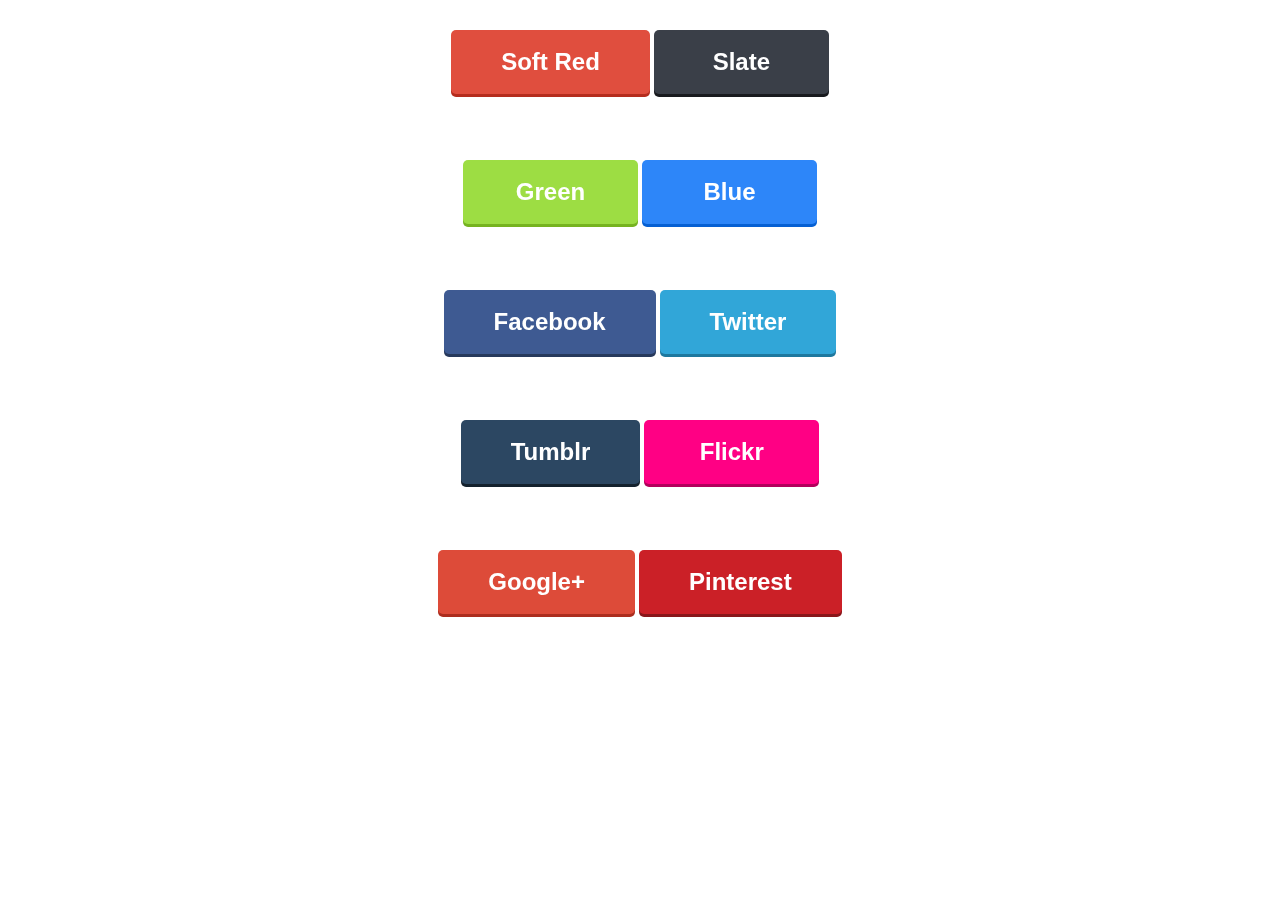
<file: css - clean-buttons/index.html>
<!DOCTYPE html>
<html >
  <head>
    <meta charset="UTF-8">
    <title>Clean buttons</title>
    
    
    <link rel="stylesheet" href="css/reset.css">

    
        <link rel="stylesheet" href="css/style.css">

    
    
    
  </head>

  <body>

    <!-- 
  Inspired these awesome buttons by Sjors Snoeren on Dribbble.
  http://dribbble.com/shots/966586-Buttons-Kit-PSD
 -->

<div class="row">
  <a href="javascript:;" class="btn red">Soft Red</a>
  <a href="javascript:;" class="btn grey">Slate</a>
</div>
<div class="row">
  <a href="javascript:;" class="btn green">Green</a>
  <a href="javascript:;" class="btn blue">Blue</a>
</div>
<div class="row">
  <a href="javascript:;" class="btn facebook">Facebook</a>
  <a href="javascript:;" class="btn twitter">Twitter</a>
</div>
<div class="row">
  <a href="javascript:;" class="btn tumblr">Tumblr</a>
  <a href="javascript:;" class="btn flickr">Flickr</a>
</div>
<div class="row">
  <a href="javascript:;" class="btn googleplus">Google+</a>
  <a href="javascript:;" class="btn pinterest">Pinterest</a>
</div>
    
    
    
    
    
  </body>
</html>
</file>
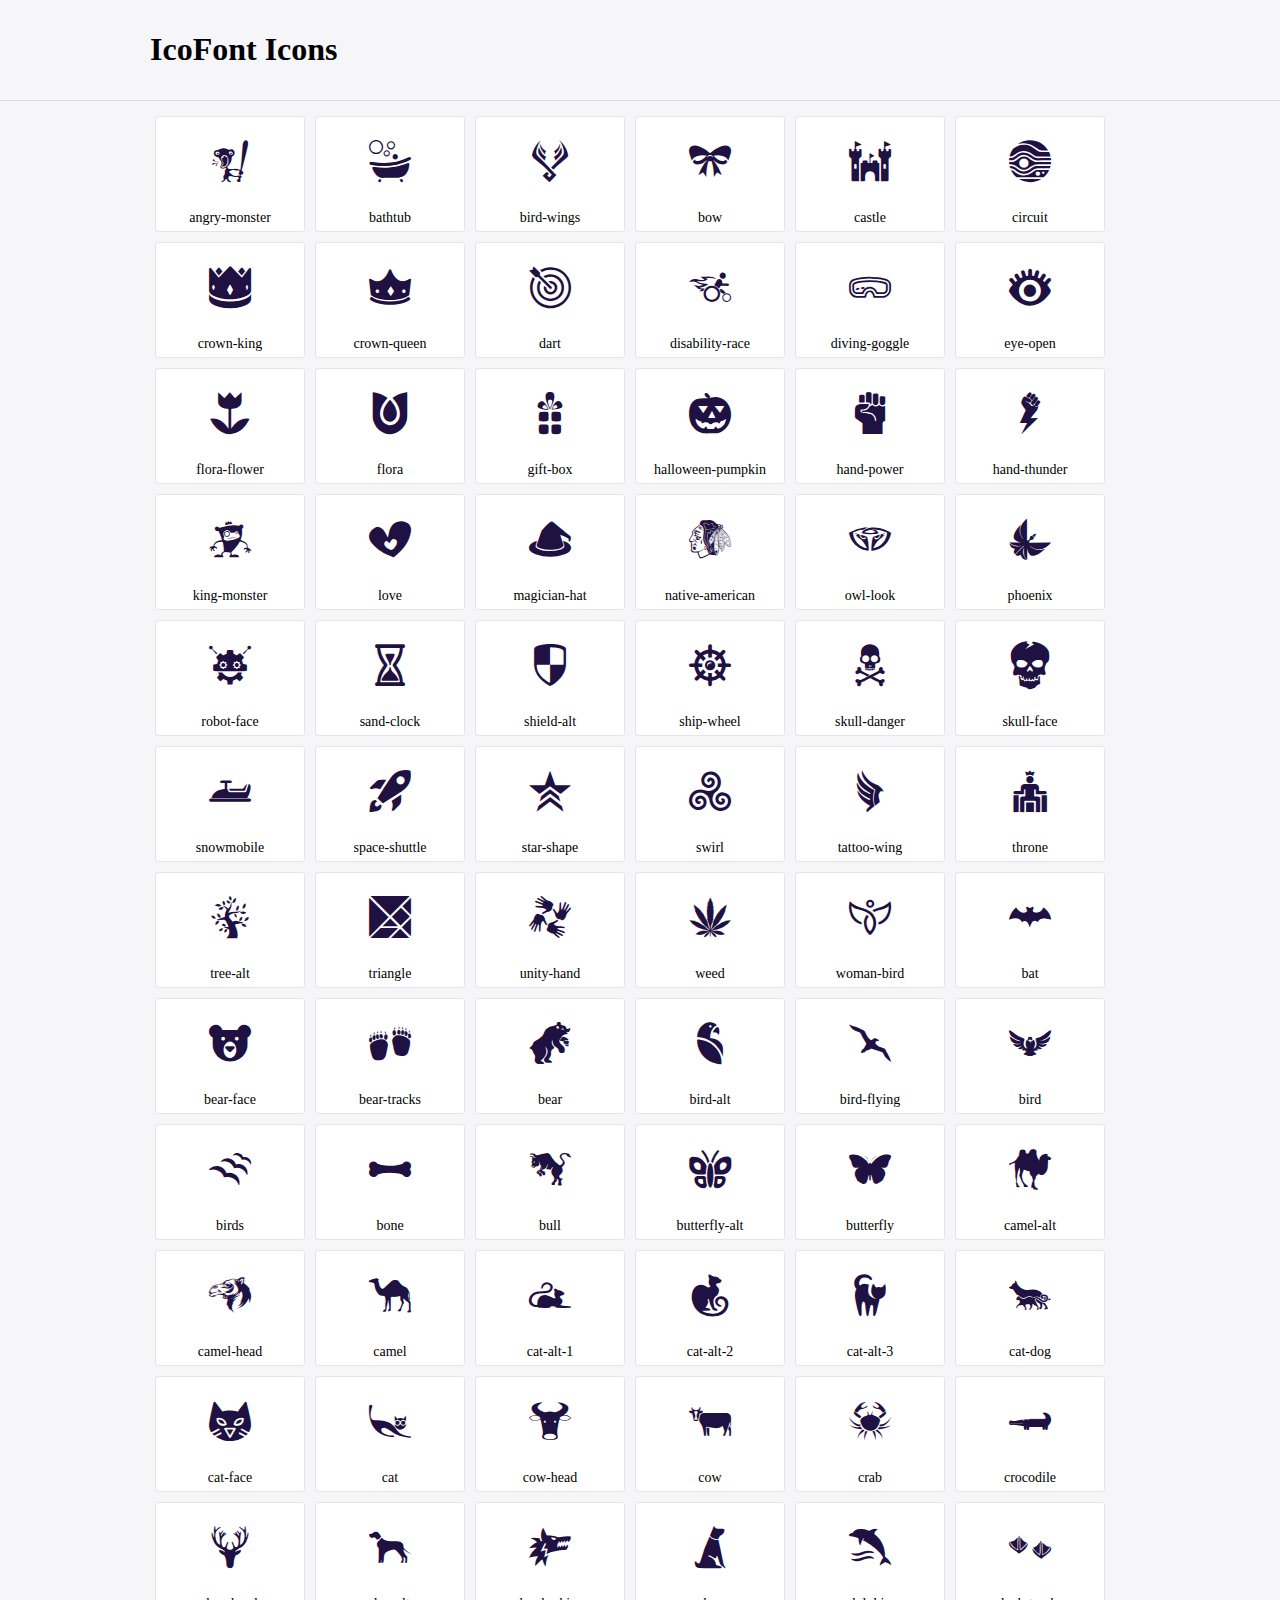
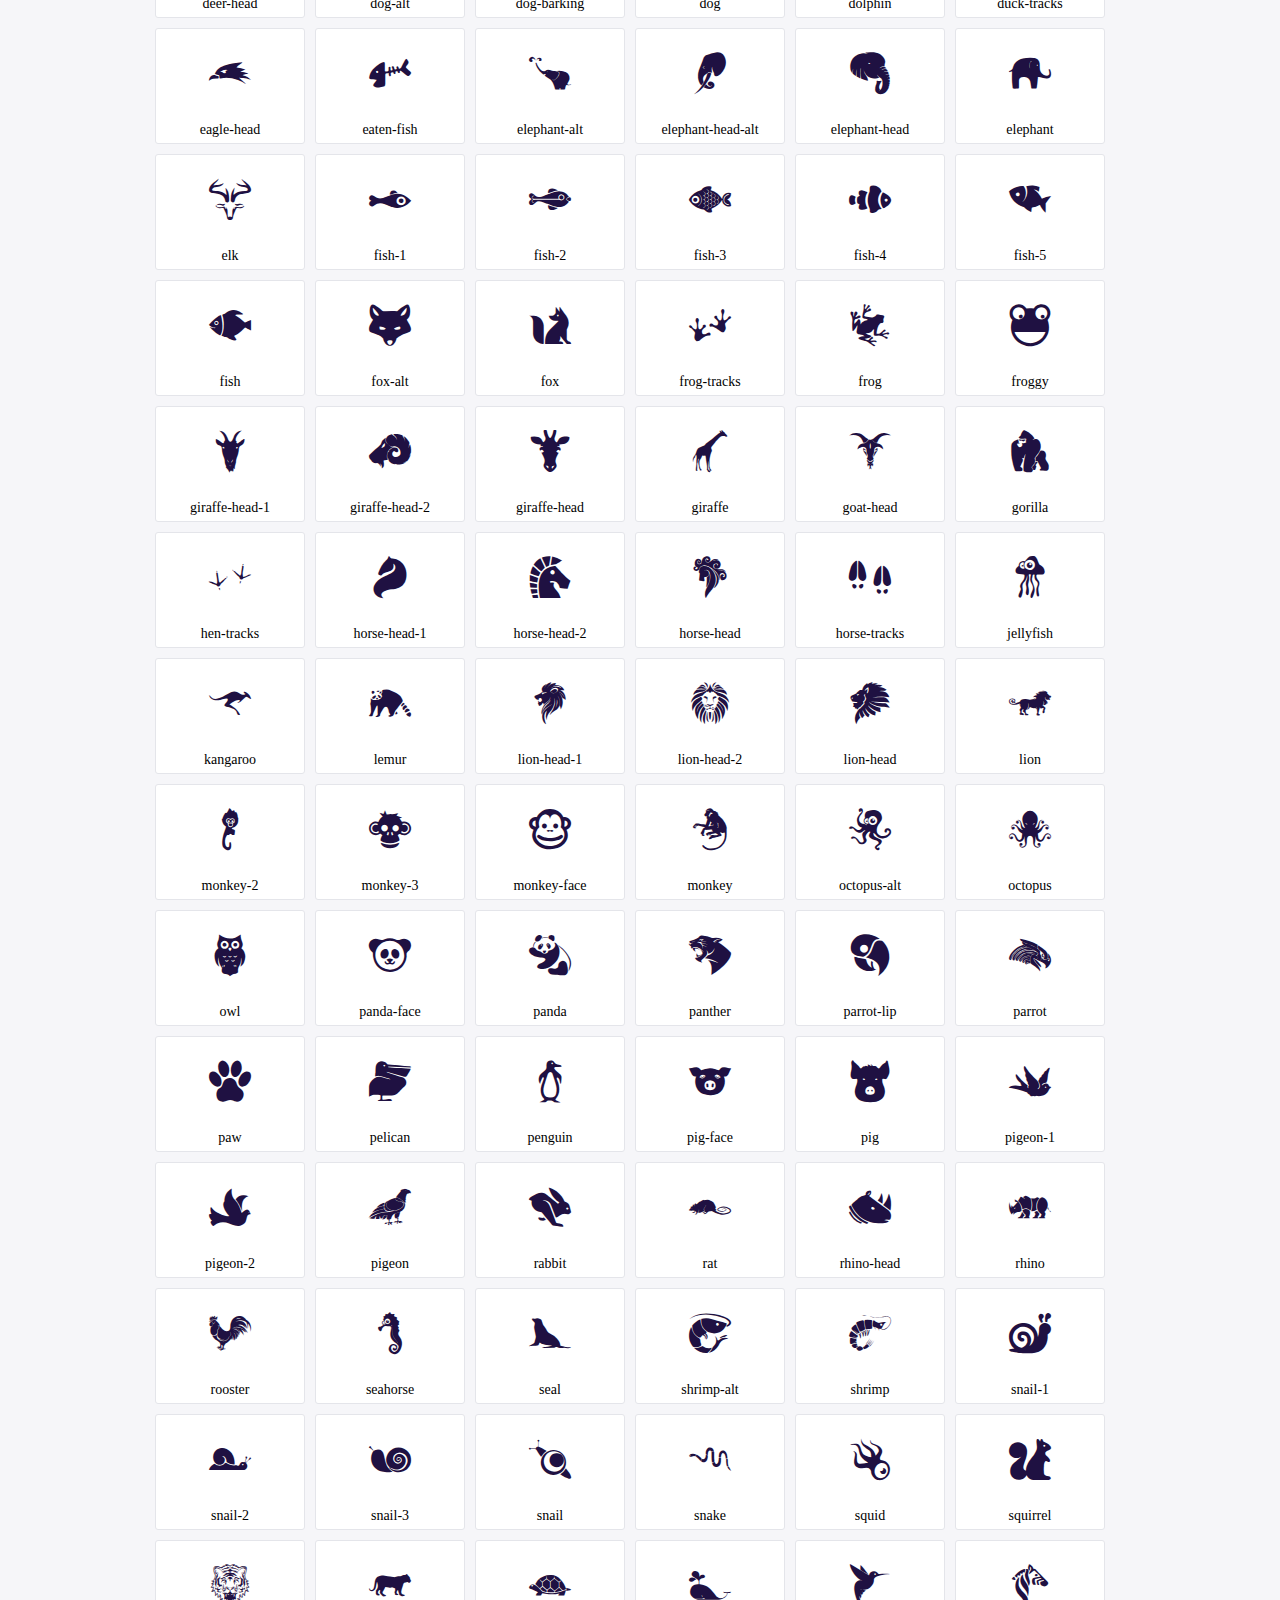
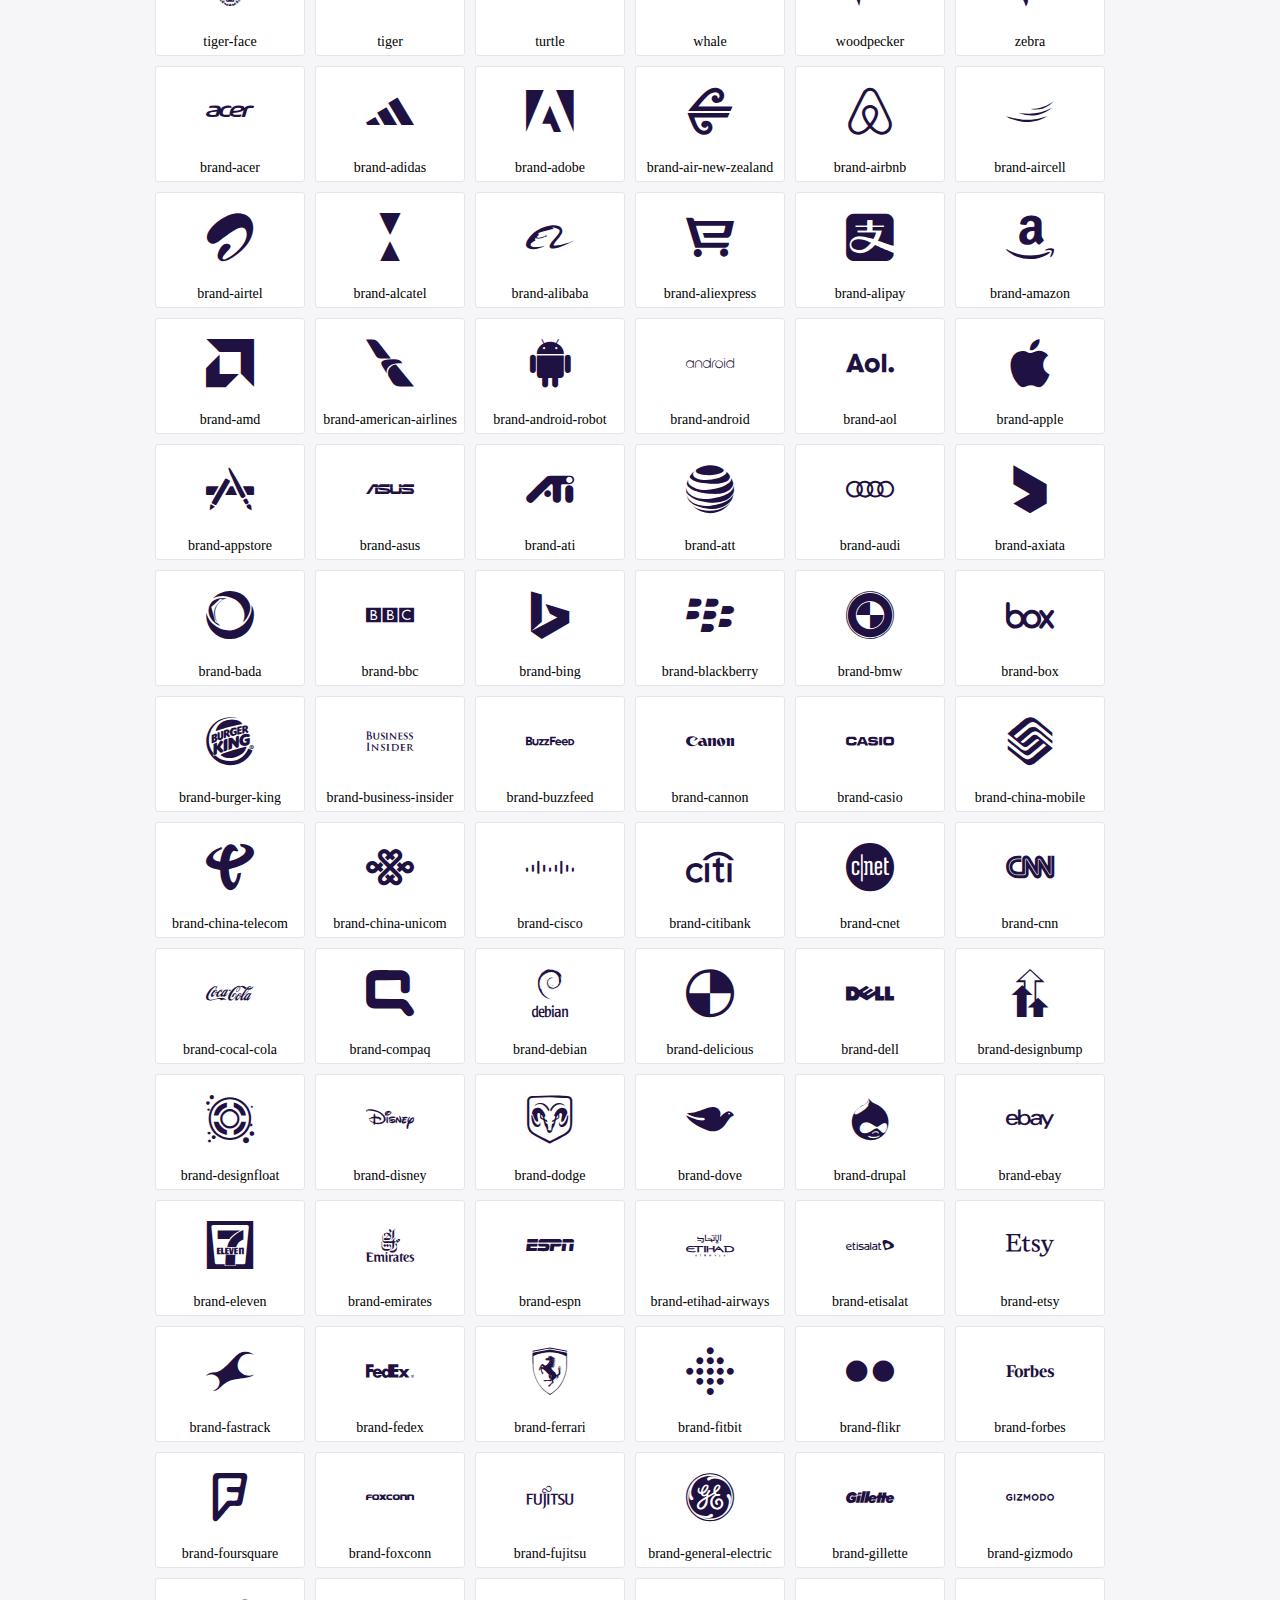
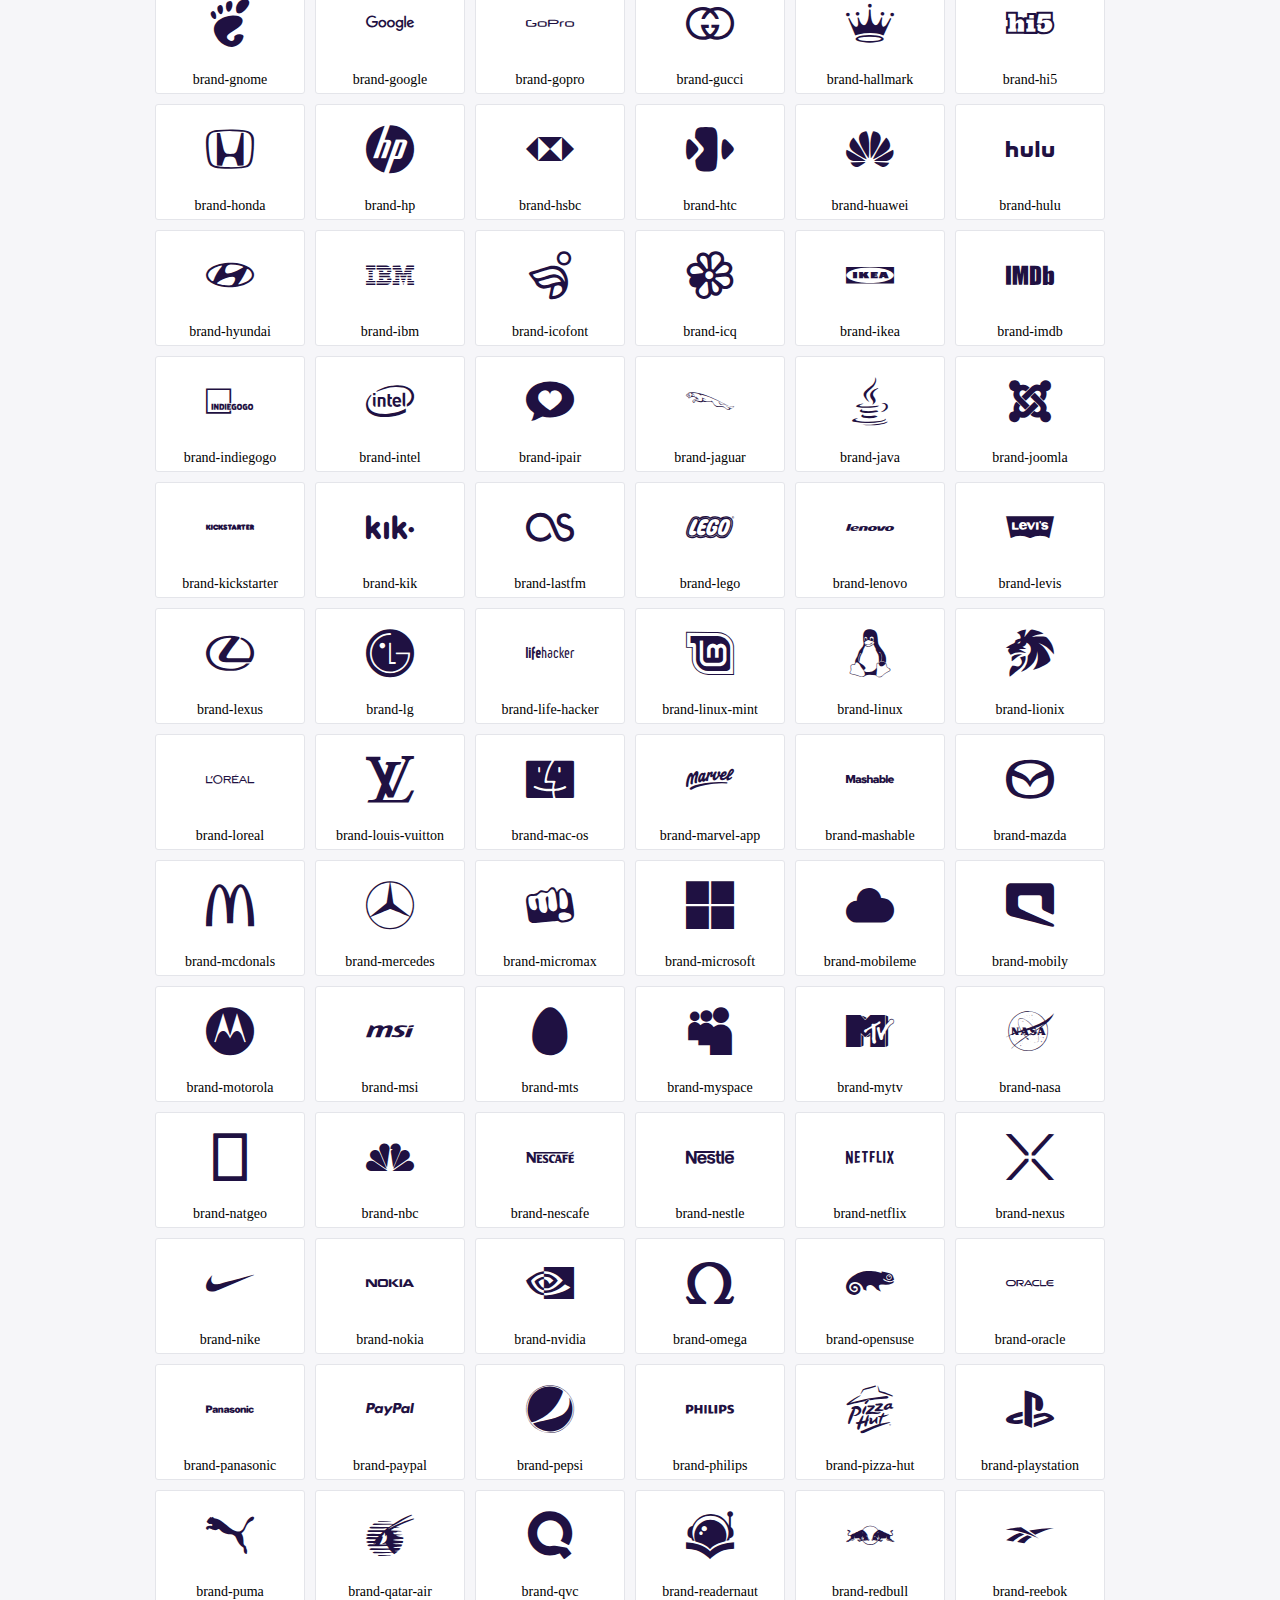
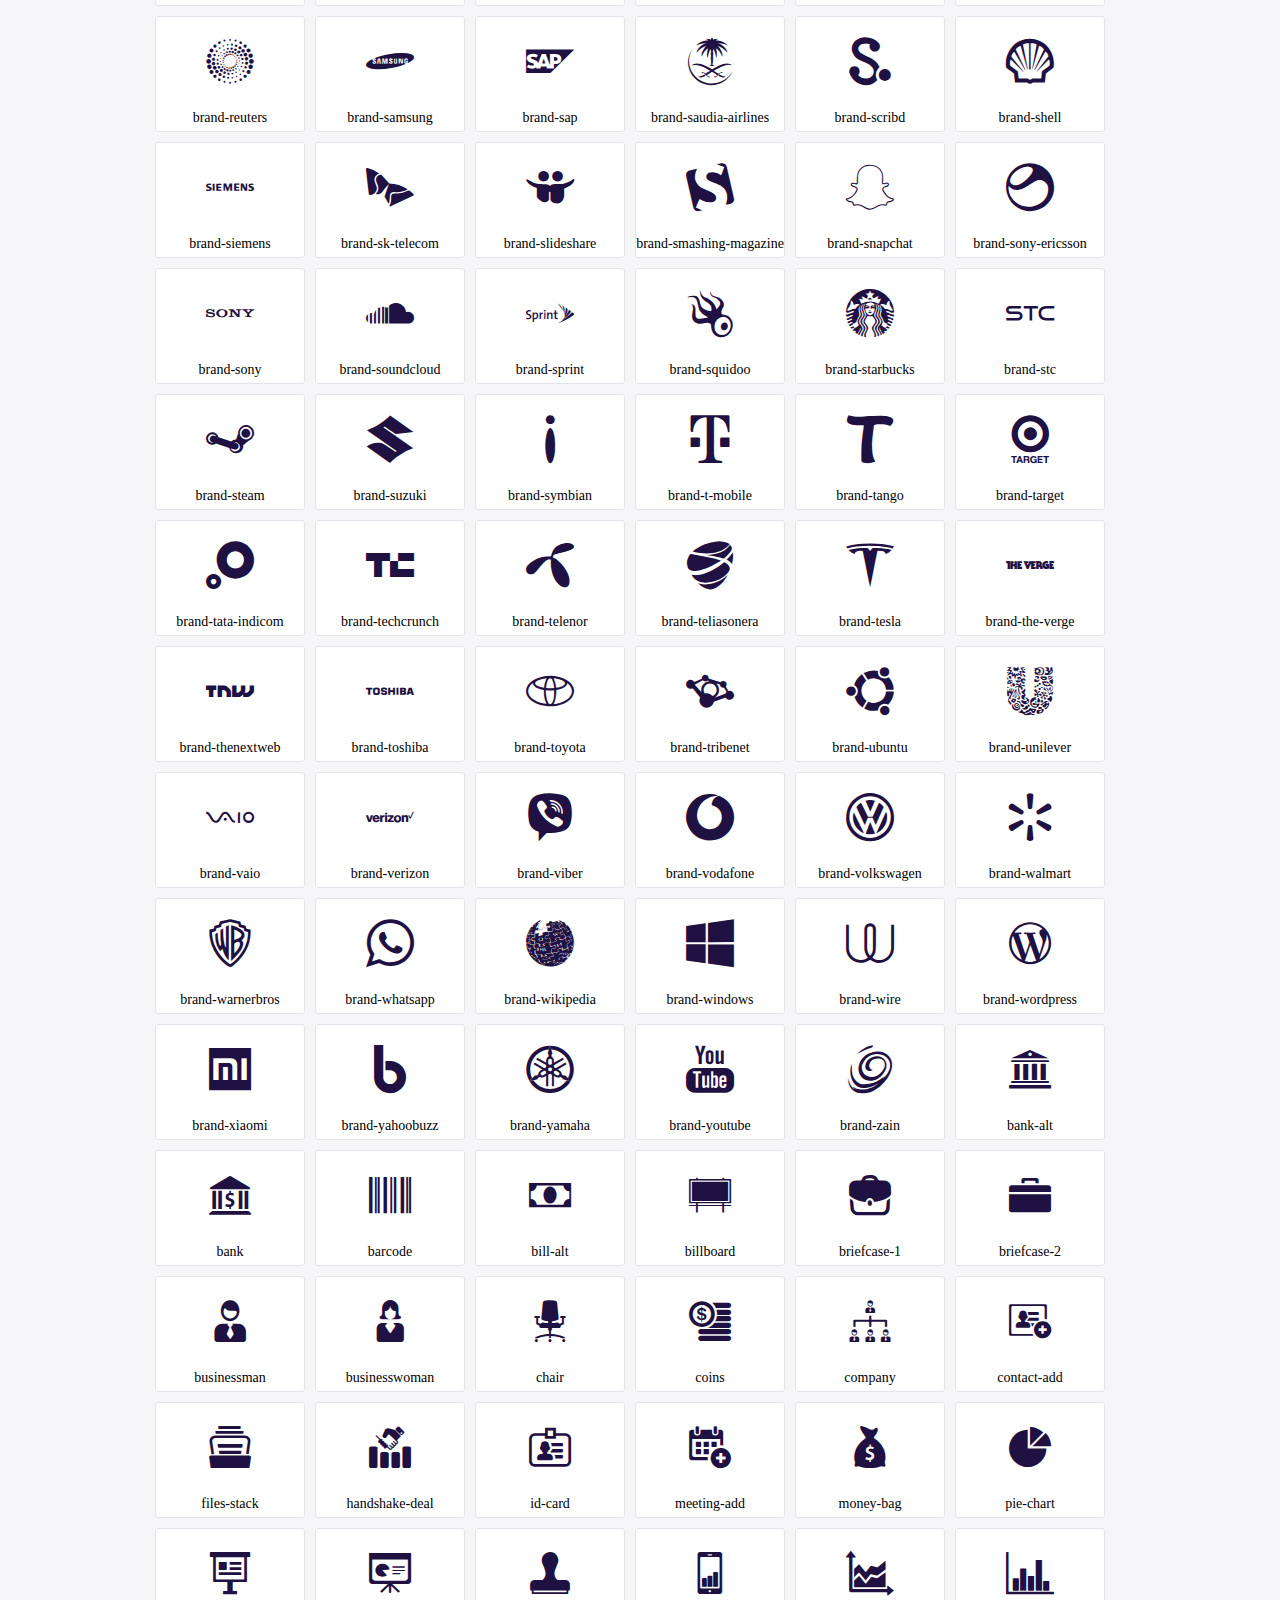
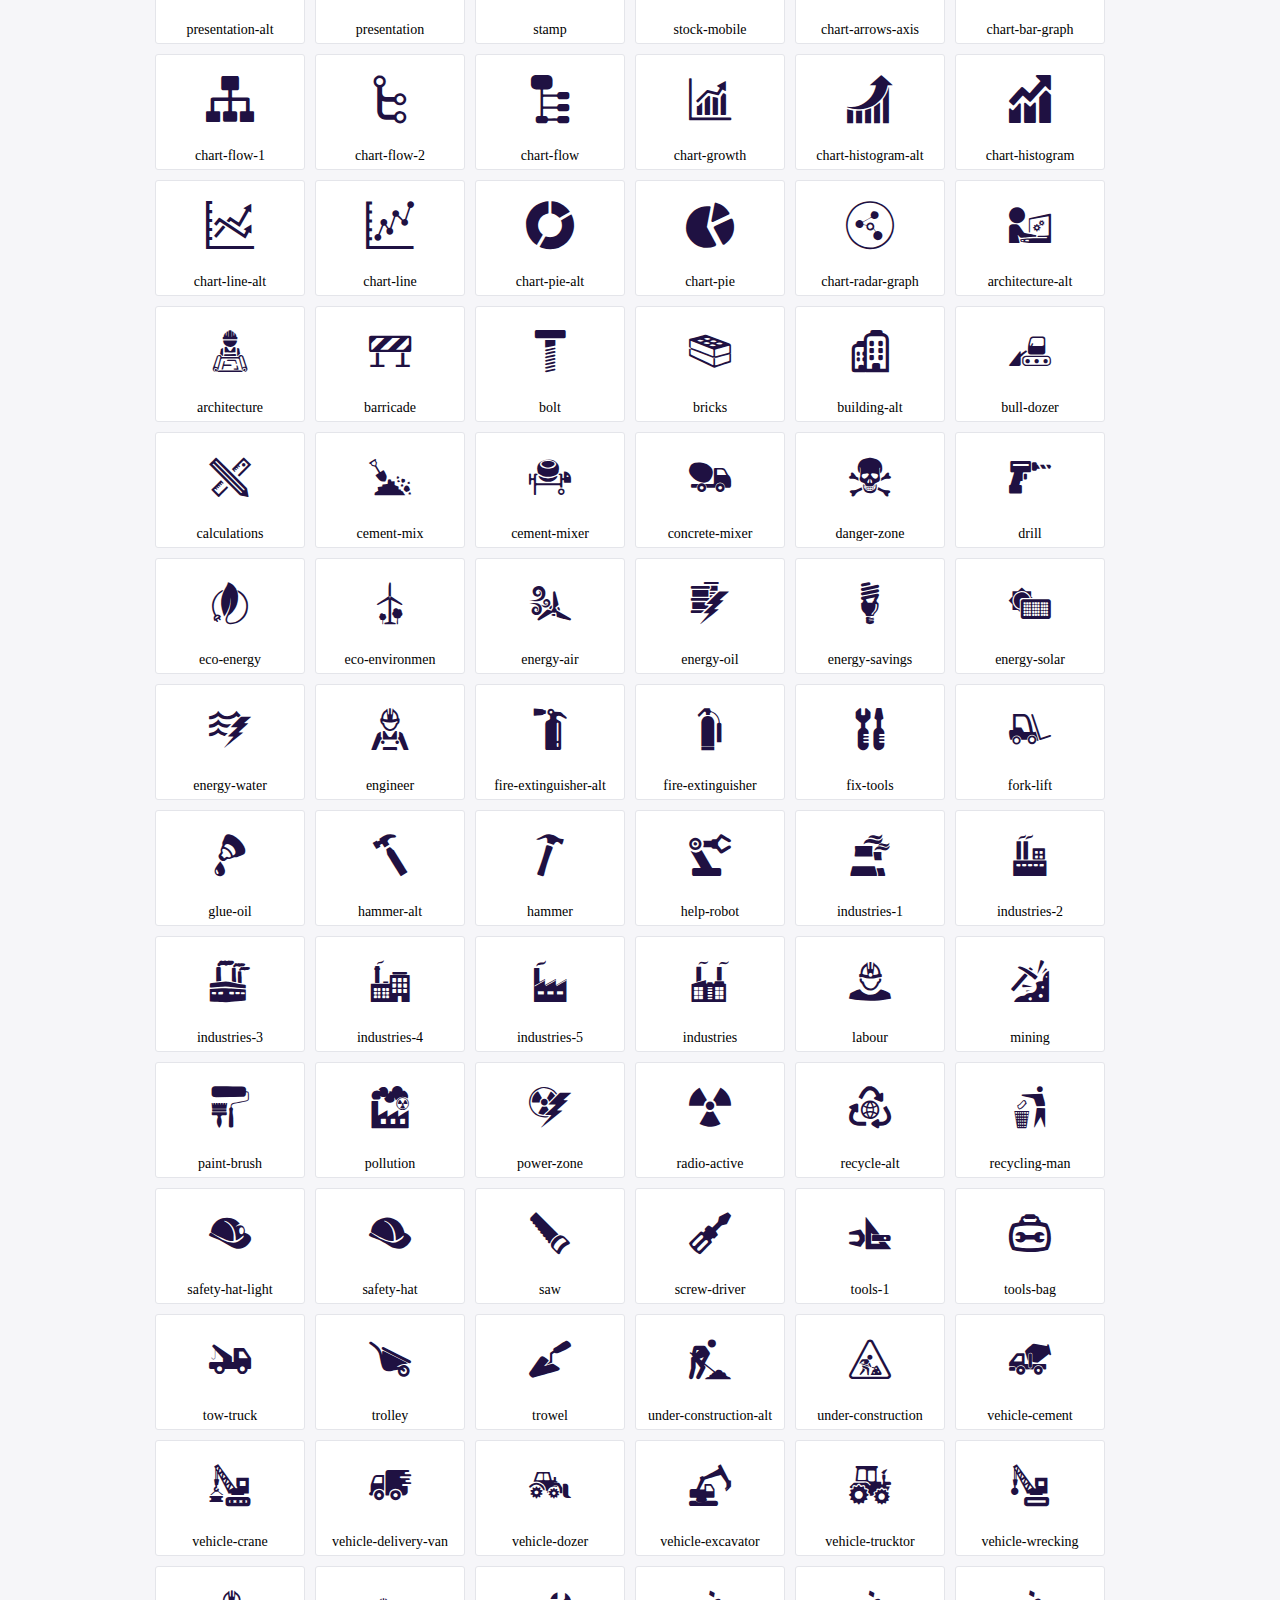
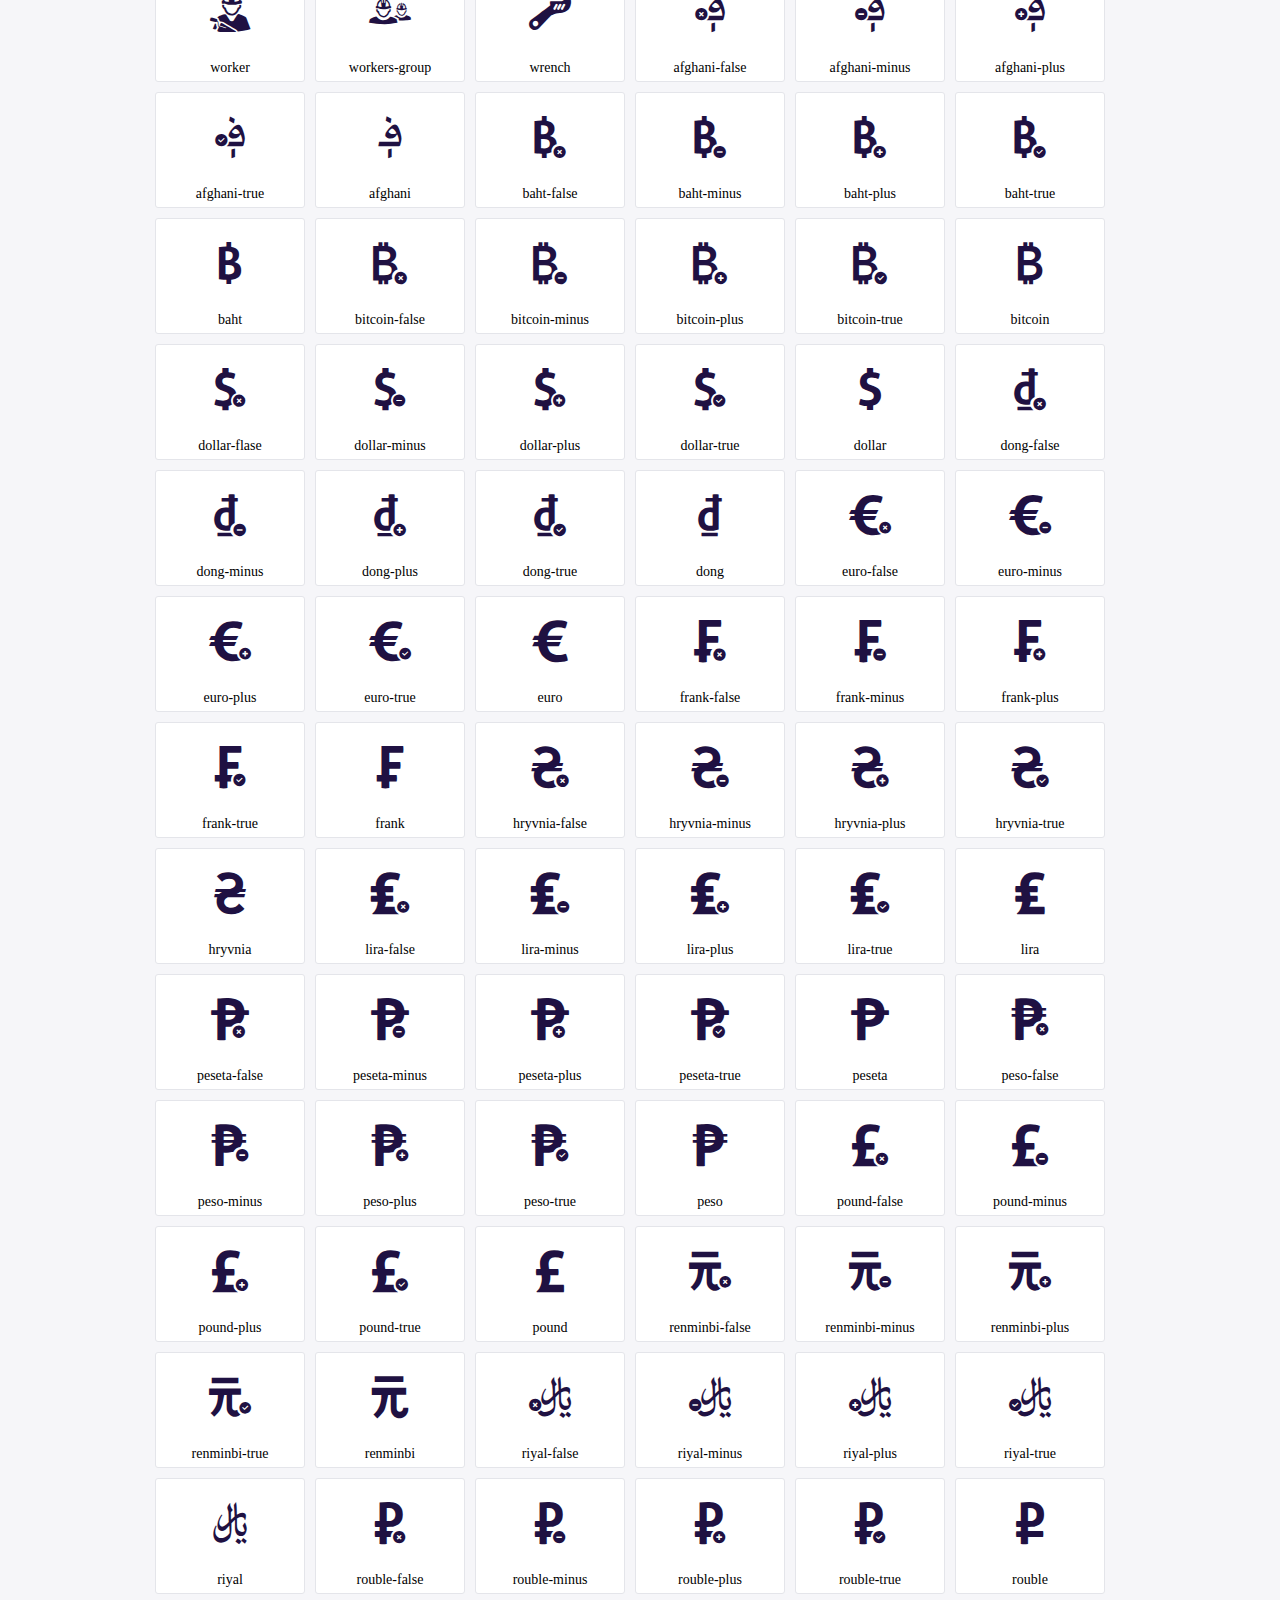
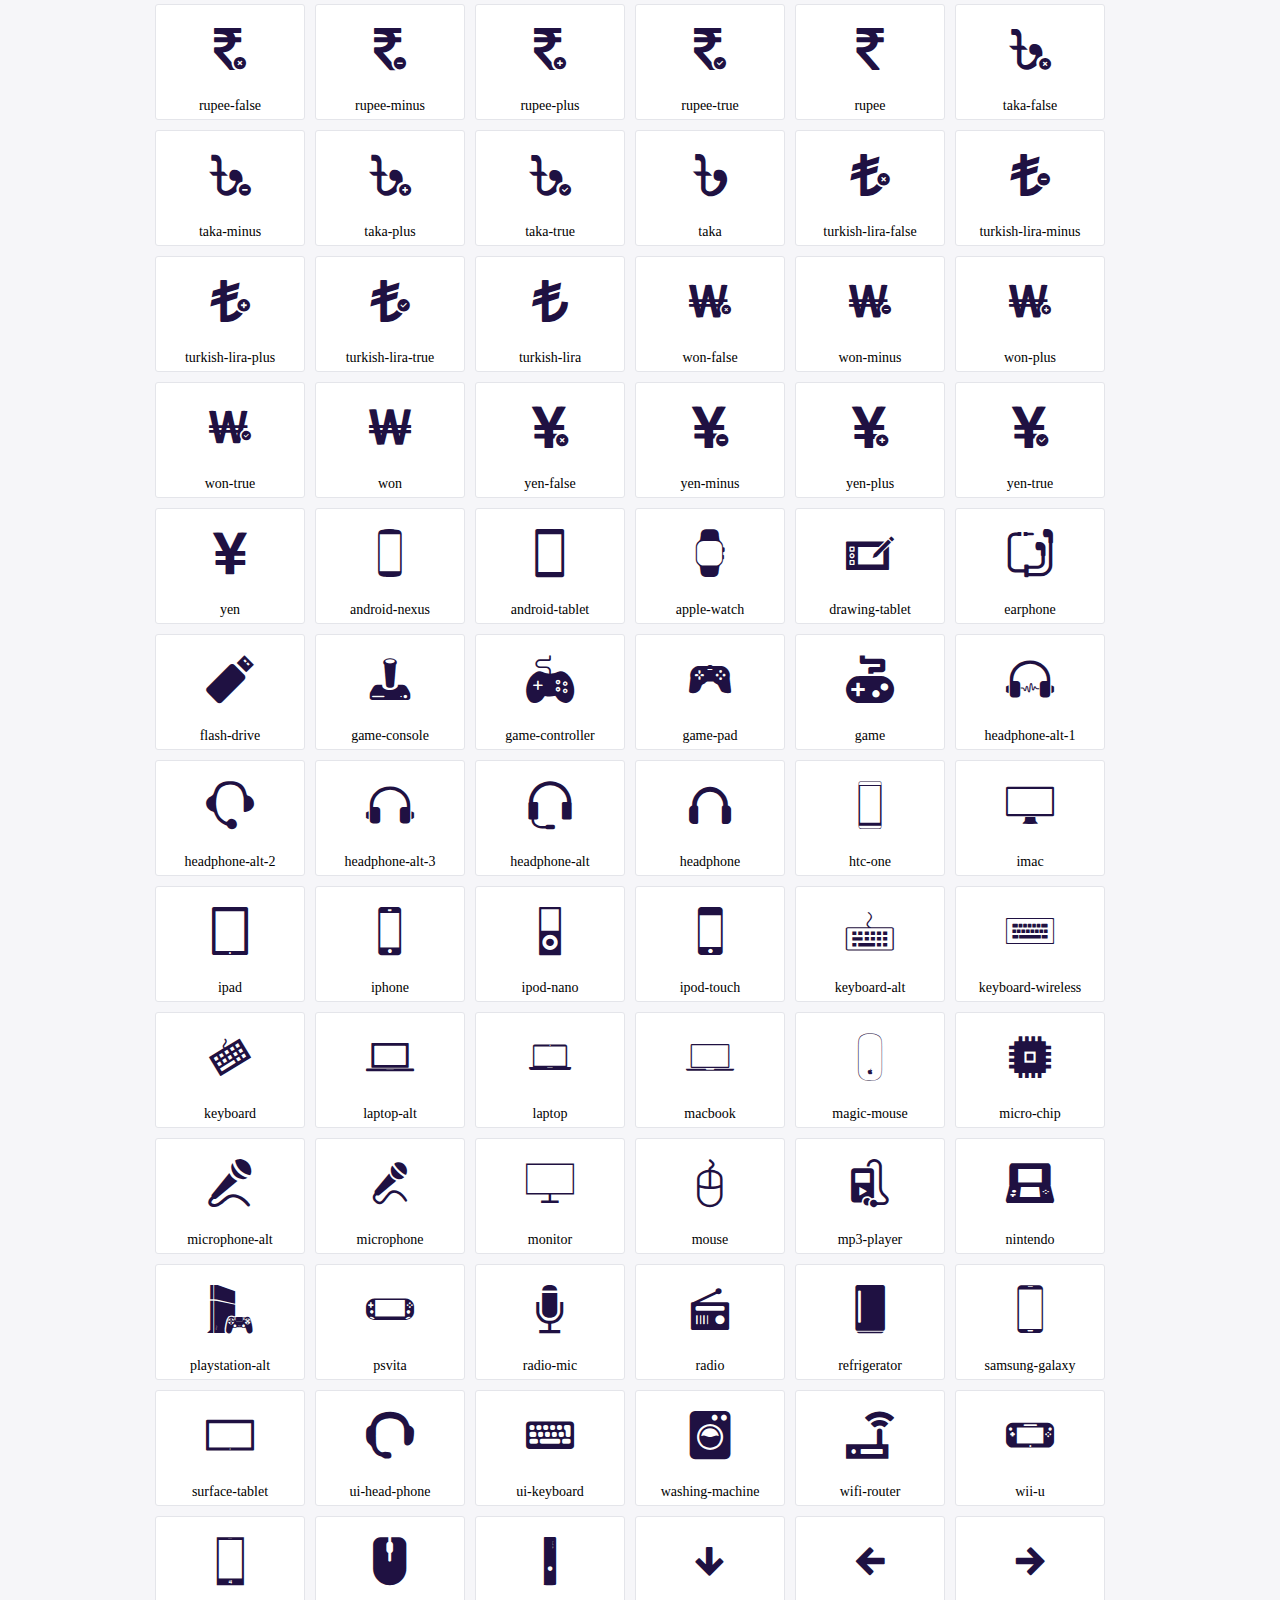
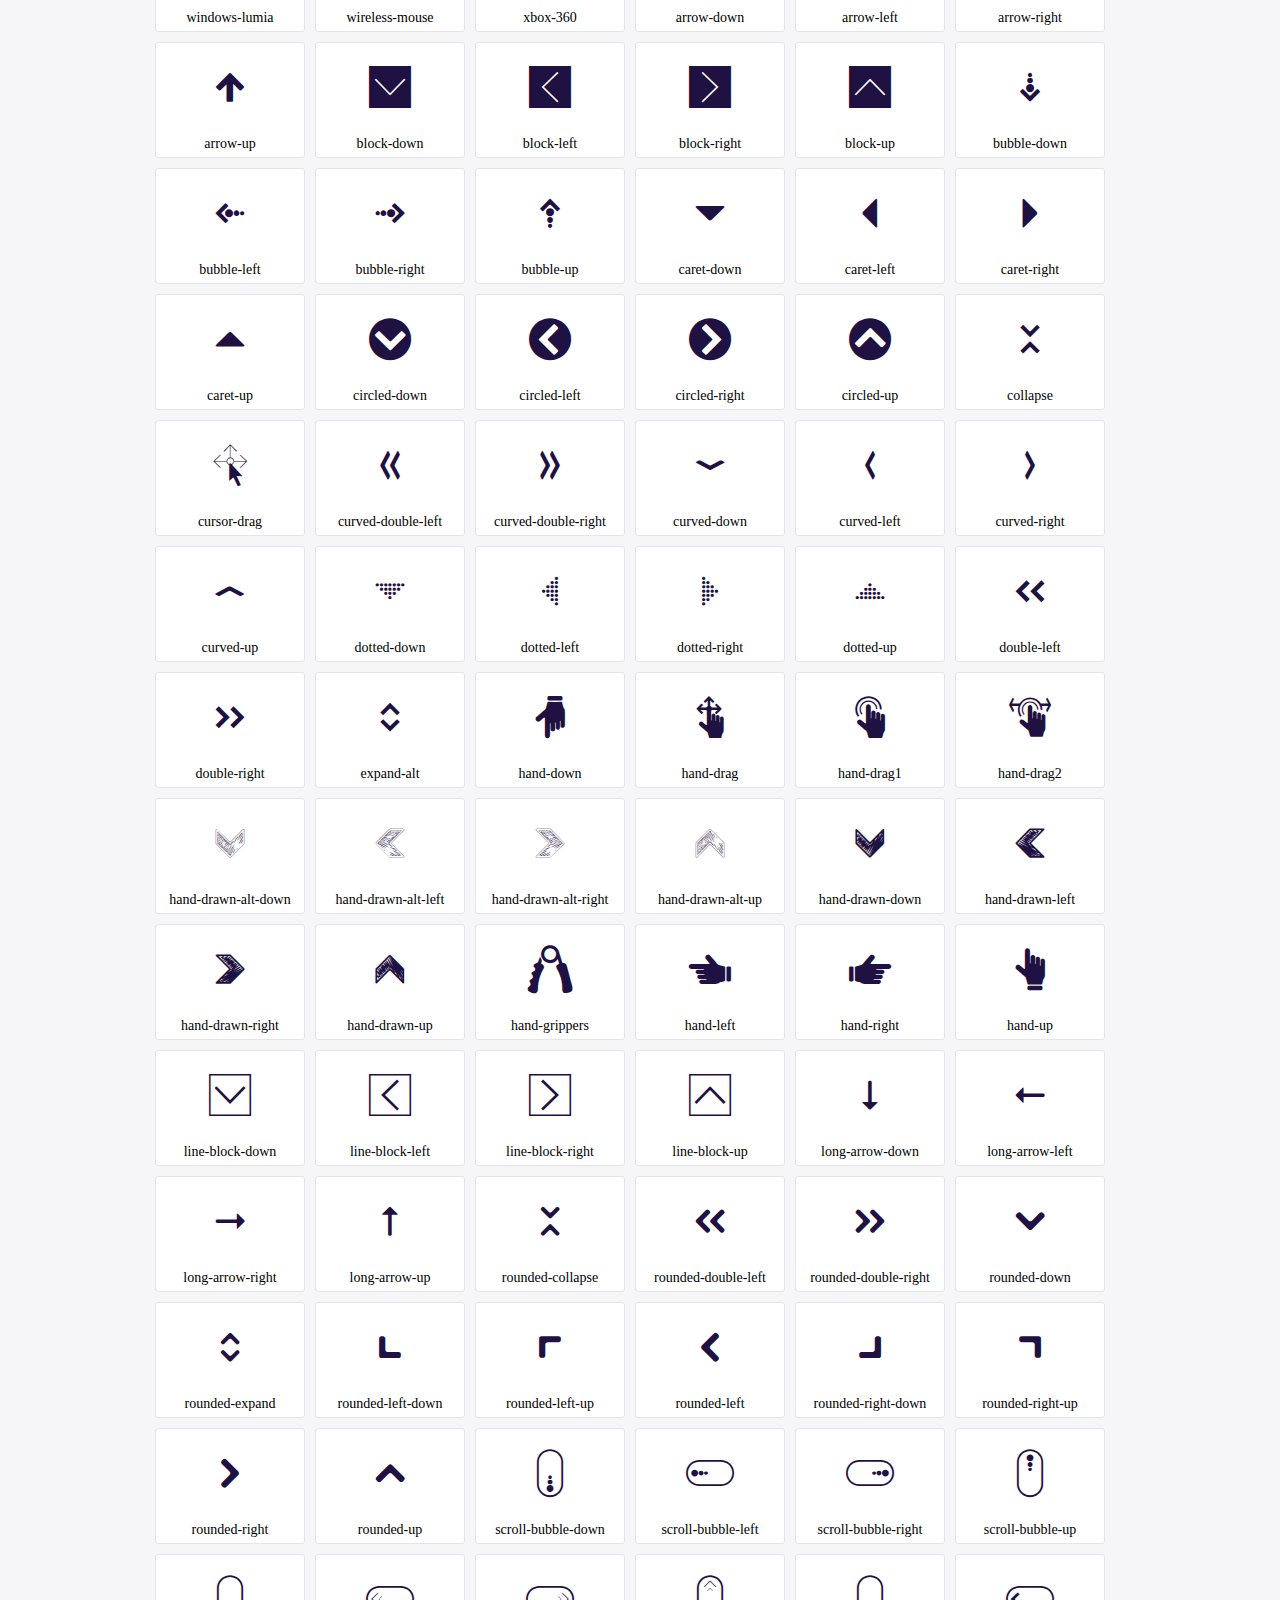
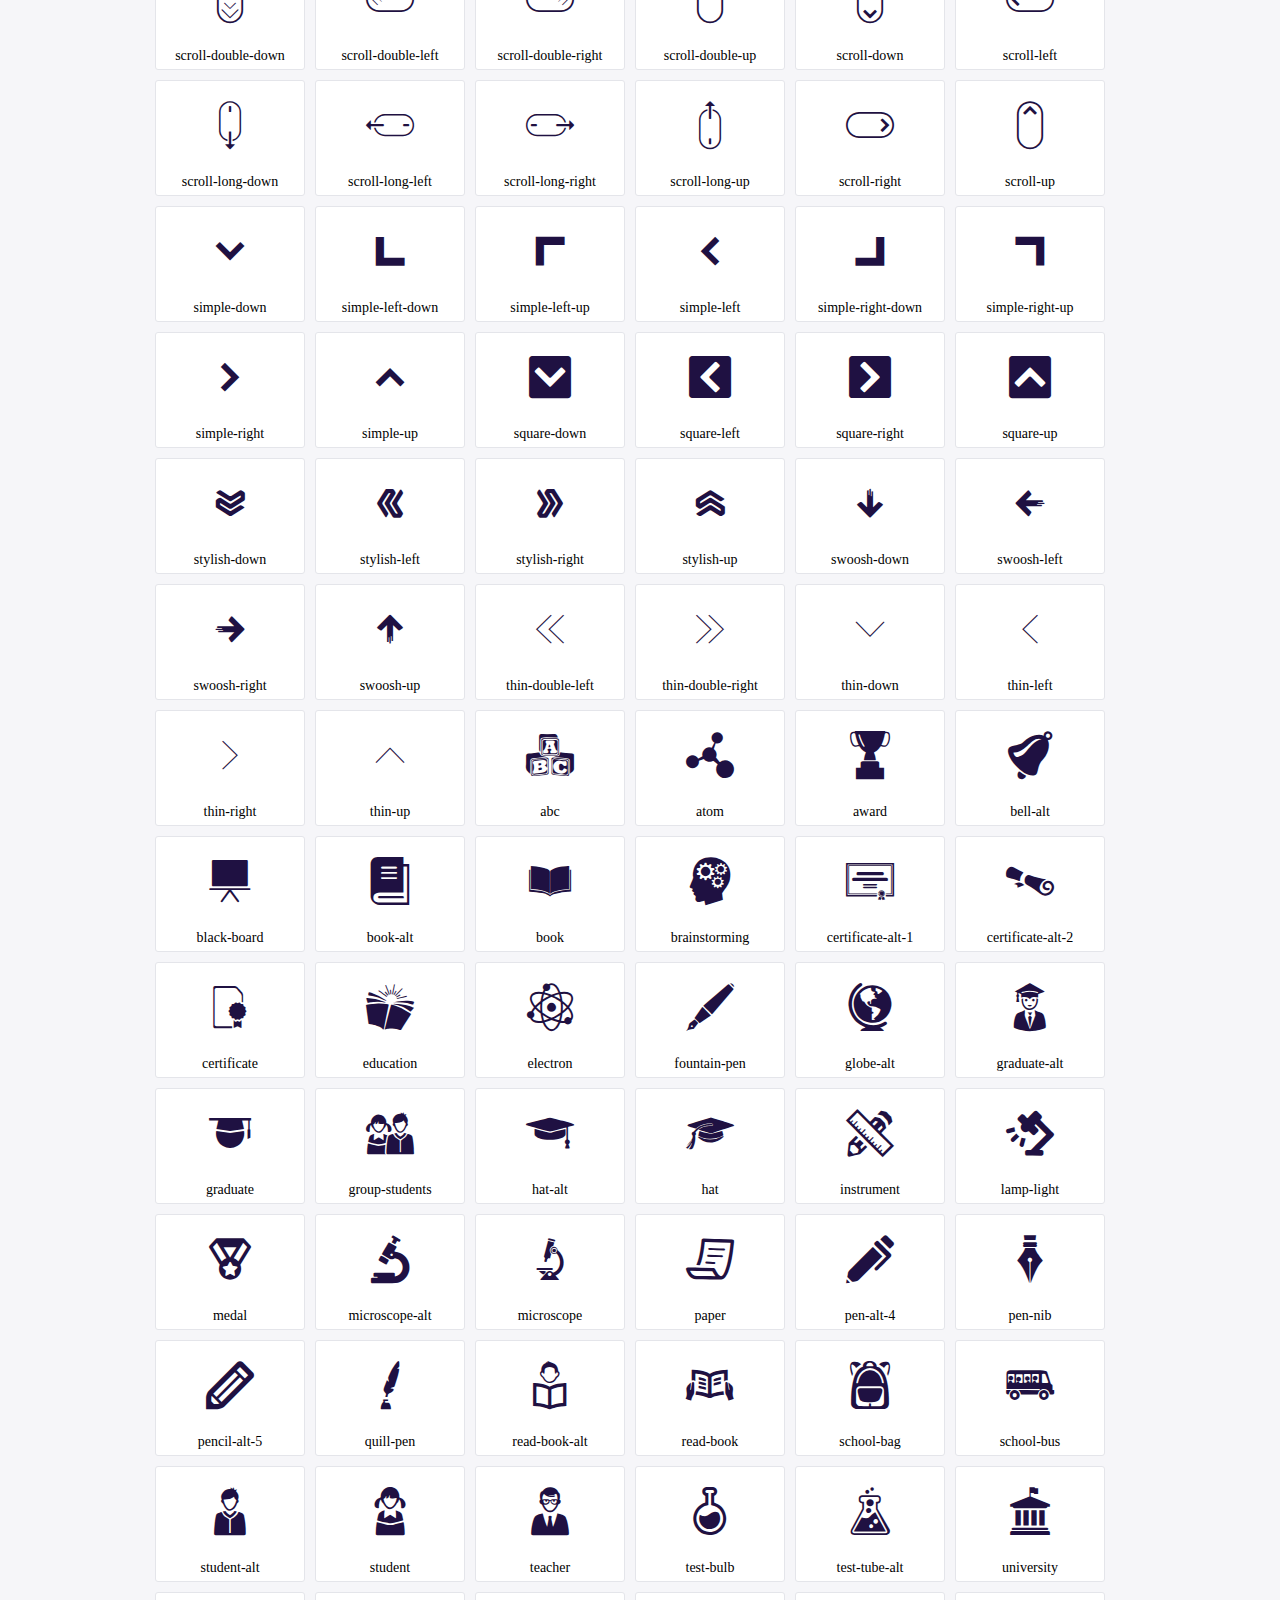
<file: icofont/demo.html>
<!DOCTYPE html>
	<html>
	<head>
		<meta charset="utf-8">
		<title>Examples | IcoFont</title>
		<link rel="stylesheet" type="text/css" href="./icofont.min.css">
		<style type="text/css">
			body {
				margin: 0;
				padding: 0;
				background: #F6F6F9;
			}
			.header {
				border-bottom: 1px solid #DCDCE1;
				padding: 10px 0;
				margin-bottom: 10px;
			}
			.container {
				width: 980px;
				margin: 0 auto;
			}
			.ico-title {
				font-size: 2em;
			}
			.iconlist {
				margin: 0;
				padding: 0;
				list-style: none;
				text-align: center;
				width: 100%;
				display: flex;
				flex-wrap: wrap;
				flex-direction: row;
			}
			.iconlist li {
				position: relative;
				margin: 5px;
				width: 150px;
				cursor: pointer;
			}
			.iconlist li .icon-holder {
				position: relative;
				text-align: center;
				border-radius: 3px;
				overflow: hidden;
				padding-bottom: 5px;
				background: #ffffff;
				border: 1px solid #E4E5EA;
				transition: all 0.2s linear 0s;
			}
			.iconlist li .icon-holder:hover {
				background: #00C3DA;
				color: #ffffff;
			}
			.iconlist li .icon-holder:hover .icon i {
				color: #ffffff;
			}
			.iconlist li .icon-holder .icon {
				padding: 20px;
				text-align: center;
			}
			.iconlist li .icon-holder .icon i {
				font-size: 3em;
				color: #1F1142;
			}
			.iconlist li .icon-holder span {
				font-size: 14px;
				display: block;
				margin-top: 5px;
				border-radius: 3px;
			}
		</style>
	</head>
	<body>
	<div class="header">
		<div class="container">
			<h1 class="ico-title"> IcoFont Icons </h1>
		</div>
	</div>
	<div class="container">
		<ul class="iconlist">
		
		<li>
			<div class="icon-holder">
				<div class="icon"> 
					<i class="icofont-angry-monster"></i>
				</div> 
				<span> angry-monster </span>
			</div>
		</li>
		
		<li>
			<div class="icon-holder">
				<div class="icon"> 
					<i class="icofont-bathtub"></i>
				</div> 
				<span> bathtub </span>
			</div>
		</li>
		
		<li>
			<div class="icon-holder">
				<div class="icon"> 
					<i class="icofont-bird-wings"></i>
				</div> 
				<span> bird-wings </span>
			</div>
		</li>
		
		<li>
			<div class="icon-holder">
				<div class="icon"> 
					<i class="icofont-bow"></i>
				</div> 
				<span> bow </span>
			</div>
		</li>
		
		<li>
			<div class="icon-holder">
				<div class="icon"> 
					<i class="icofont-castle"></i>
				</div> 
				<span> castle </span>
			</div>
		</li>
		
		<li>
			<div class="icon-holder">
				<div class="icon"> 
					<i class="icofont-circuit"></i>
				</div> 
				<span> circuit </span>
			</div>
		</li>
		
		<li>
			<div class="icon-holder">
				<div class="icon"> 
					<i class="icofont-crown-king"></i>
				</div> 
				<span> crown-king </span>
			</div>
		</li>
		
		<li>
			<div class="icon-holder">
				<div class="icon"> 
					<i class="icofont-crown-queen"></i>
				</div> 
				<span> crown-queen </span>
			</div>
		</li>
		
		<li>
			<div class="icon-holder">
				<div class="icon"> 
					<i class="icofont-dart"></i>
				</div> 
				<span> dart </span>
			</div>
		</li>
		
		<li>
			<div class="icon-holder">
				<div class="icon"> 
					<i class="icofont-disability-race"></i>
				</div> 
				<span> disability-race </span>
			</div>
		</li>
		
		<li>
			<div class="icon-holder">
				<div class="icon"> 
					<i class="icofont-diving-goggle"></i>
				</div> 
				<span> diving-goggle </span>
			</div>
		</li>
		
		<li>
			<div class="icon-holder">
				<div class="icon"> 
					<i class="icofont-eye-open"></i>
				</div> 
				<span> eye-open </span>
			</div>
		</li>
		
		<li>
			<div class="icon-holder">
				<div class="icon"> 
					<i class="icofont-flora-flower"></i>
				</div> 
				<span> flora-flower </span>
			</div>
		</li>
		
		<li>
			<div class="icon-holder">
				<div class="icon"> 
					<i class="icofont-flora"></i>
				</div> 
				<span> flora </span>
			</div>
		</li>
		
		<li>
			<div class="icon-holder">
				<div class="icon"> 
					<i class="icofont-gift-box"></i>
				</div> 
				<span> gift-box </span>
			</div>
		</li>
		
		<li>
			<div class="icon-holder">
				<div class="icon"> 
					<i class="icofont-halloween-pumpkin"></i>
				</div> 
				<span> halloween-pumpkin </span>
			</div>
		</li>
		
		<li>
			<div class="icon-holder">
				<div class="icon"> 
					<i class="icofont-hand-power"></i>
				</div> 
				<span> hand-power </span>
			</div>
		</li>
		
		<li>
			<div class="icon-holder">
				<div class="icon"> 
					<i class="icofont-hand-thunder"></i>
				</div> 
				<span> hand-thunder </span>
			</div>
		</li>
		
		<li>
			<div class="icon-holder">
				<div class="icon"> 
					<i class="icofont-king-monster"></i>
				</div> 
				<span> king-monster </span>
			</div>
		</li>
		
		<li>
			<div class="icon-holder">
				<div class="icon"> 
					<i class="icofont-love"></i>
				</div> 
				<span> love </span>
			</div>
		</li>
		
		<li>
			<div class="icon-holder">
				<div class="icon"> 
					<i class="icofont-magician-hat"></i>
				</div> 
				<span> magician-hat </span>
			</div>
		</li>
		
		<li>
			<div class="icon-holder">
				<div class="icon"> 
					<i class="icofont-native-american"></i>
				</div> 
				<span> native-american </span>
			</div>
		</li>
		
		<li>
			<div class="icon-holder">
				<div class="icon"> 
					<i class="icofont-owl-look"></i>
				</div> 
				<span> owl-look </span>
			</div>
		</li>
		
		<li>
			<div class="icon-holder">
				<div class="icon"> 
					<i class="icofont-phoenix"></i>
				</div> 
				<span> phoenix </span>
			</div>
		</li>
		
		<li>
			<div class="icon-holder">
				<div class="icon"> 
					<i class="icofont-robot-face"></i>
				</div> 
				<span> robot-face </span>
			</div>
		</li>
		
		<li>
			<div class="icon-holder">
				<div class="icon"> 
					<i class="icofont-sand-clock"></i>
				</div> 
				<span> sand-clock </span>
			</div>
		</li>
		
		<li>
			<div class="icon-holder">
				<div class="icon"> 
					<i class="icofont-shield-alt"></i>
				</div> 
				<span> shield-alt </span>
			</div>
		</li>
		
		<li>
			<div class="icon-holder">
				<div class="icon"> 
					<i class="icofont-ship-wheel"></i>
				</div> 
				<span> ship-wheel </span>
			</div>
		</li>
		
		<li>
			<div class="icon-holder">
				<div class="icon"> 
					<i class="icofont-skull-danger"></i>
				</div> 
				<span> skull-danger </span>
			</div>
		</li>
		
		<li>
			<div class="icon-holder">
				<div class="icon"> 
					<i class="icofont-skull-face"></i>
				</div> 
				<span> skull-face </span>
			</div>
		</li>
		
		<li>
			<div class="icon-holder">
				<div class="icon"> 
					<i class="icofont-snowmobile"></i>
				</div> 
				<span> snowmobile </span>
			</div>
		</li>
		
		<li>
			<div class="icon-holder">
				<div class="icon"> 
					<i class="icofont-space-shuttle"></i>
				</div> 
				<span> space-shuttle </span>
			</div>
		</li>
		
		<li>
			<div class="icon-holder">
				<div class="icon"> 
					<i class="icofont-star-shape"></i>
				</div> 
				<span> star-shape </span>
			</div>
		</li>
		
		<li>
			<div class="icon-holder">
				<div class="icon"> 
					<i class="icofont-swirl"></i>
				</div> 
				<span> swirl </span>
			</div>
		</li>
		
		<li>
			<div class="icon-holder">
				<div class="icon"> 
					<i class="icofont-tattoo-wing"></i>
				</div> 
				<span> tattoo-wing </span>
			</div>
		</li>
		
		<li>
			<div class="icon-holder">
				<div class="icon"> 
					<i class="icofont-throne"></i>
				</div> 
				<span> throne </span>
			</div>
		</li>
		
		<li>
			<div class="icon-holder">
				<div class="icon"> 
					<i class="icofont-tree-alt"></i>
				</div> 
				<span> tree-alt </span>
			</div>
		</li>
		
		<li>
			<div class="icon-holder">
				<div class="icon"> 
					<i class="icofont-triangle"></i>
				</div> 
				<span> triangle </span>
			</div>
		</li>
		
		<li>
			<div class="icon-holder">
				<div class="icon"> 
					<i class="icofont-unity-hand"></i>
				</div> 
				<span> unity-hand </span>
			</div>
		</li>
		
		<li>
			<div class="icon-holder">
				<div class="icon"> 
					<i class="icofont-weed"></i>
				</div> 
				<span> weed </span>
			</div>
		</li>
		
		<li>
			<div class="icon-holder">
				<div class="icon"> 
					<i class="icofont-woman-bird"></i>
				</div> 
				<span> woman-bird </span>
			</div>
		</li>
		
		<li>
			<div class="icon-holder">
				<div class="icon"> 
					<i class="icofont-bat"></i>
				</div> 
				<span> bat </span>
			</div>
		</li>
		
		<li>
			<div class="icon-holder">
				<div class="icon"> 
					<i class="icofont-bear-face"></i>
				</div> 
				<span> bear-face </span>
			</div>
		</li>
		
		<li>
			<div class="icon-holder">
				<div class="icon"> 
					<i class="icofont-bear-tracks"></i>
				</div> 
				<span> bear-tracks </span>
			</div>
		</li>
		
		<li>
			<div class="icon-holder">
				<div class="icon"> 
					<i class="icofont-bear"></i>
				</div> 
				<span> bear </span>
			</div>
		</li>
		
		<li>
			<div class="icon-holder">
				<div class="icon"> 
					<i class="icofont-bird-alt"></i>
				</div> 
				<span> bird-alt </span>
			</div>
		</li>
		
		<li>
			<div class="icon-holder">
				<div class="icon"> 
					<i class="icofont-bird-flying"></i>
				</div> 
				<span> bird-flying </span>
			</div>
		</li>
		
		<li>
			<div class="icon-holder">
				<div class="icon"> 
					<i class="icofont-bird"></i>
				</div> 
				<span> bird </span>
			</div>
		</li>
		
		<li>
			<div class="icon-holder">
				<div class="icon"> 
					<i class="icofont-birds"></i>
				</div> 
				<span> birds </span>
			</div>
		</li>
		
		<li>
			<div class="icon-holder">
				<div class="icon"> 
					<i class="icofont-bone"></i>
				</div> 
				<span> bone </span>
			</div>
		</li>
		
		<li>
			<div class="icon-holder">
				<div class="icon"> 
					<i class="icofont-bull"></i>
				</div> 
				<span> bull </span>
			</div>
		</li>
		
		<li>
			<div class="icon-holder">
				<div class="icon"> 
					<i class="icofont-butterfly-alt"></i>
				</div> 
				<span> butterfly-alt </span>
			</div>
		</li>
		
		<li>
			<div class="icon-holder">
				<div class="icon"> 
					<i class="icofont-butterfly"></i>
				</div> 
				<span> butterfly </span>
			</div>
		</li>
		
		<li>
			<div class="icon-holder">
				<div class="icon"> 
					<i class="icofont-camel-alt"></i>
				</div> 
				<span> camel-alt </span>
			</div>
		</li>
		
		<li>
			<div class="icon-holder">
				<div class="icon"> 
					<i class="icofont-camel-head"></i>
				</div> 
				<span> camel-head </span>
			</div>
		</li>
		
		<li>
			<div class="icon-holder">
				<div class="icon"> 
					<i class="icofont-camel"></i>
				</div> 
				<span> camel </span>
			</div>
		</li>
		
		<li>
			<div class="icon-holder">
				<div class="icon"> 
					<i class="icofont-cat-alt-1"></i>
				</div> 
				<span> cat-alt-1 </span>
			</div>
		</li>
		
		<li>
			<div class="icon-holder">
				<div class="icon"> 
					<i class="icofont-cat-alt-2"></i>
				</div> 
				<span> cat-alt-2 </span>
			</div>
		</li>
		
		<li>
			<div class="icon-holder">
				<div class="icon"> 
					<i class="icofont-cat-alt-3"></i>
				</div> 
				<span> cat-alt-3 </span>
			</div>
		</li>
		
		<li>
			<div class="icon-holder">
				<div class="icon"> 
					<i class="icofont-cat-dog"></i>
				</div> 
				<span> cat-dog </span>
			</div>
		</li>
		
		<li>
			<div class="icon-holder">
				<div class="icon"> 
					<i class="icofont-cat-face"></i>
				</div> 
				<span> cat-face </span>
			</div>
		</li>
		
		<li>
			<div class="icon-holder">
				<div class="icon"> 
					<i class="icofont-cat"></i>
				</div> 
				<span> cat </span>
			</div>
		</li>
		
		<li>
			<div class="icon-holder">
				<div class="icon"> 
					<i class="icofont-cow-head"></i>
				</div> 
				<span> cow-head </span>
			</div>
		</li>
		
		<li>
			<div class="icon-holder">
				<div class="icon"> 
					<i class="icofont-cow"></i>
				</div> 
				<span> cow </span>
			</div>
		</li>
		
		<li>
			<div class="icon-holder">
				<div class="icon"> 
					<i class="icofont-crab"></i>
				</div> 
				<span> crab </span>
			</div>
		</li>
		
		<li>
			<div class="icon-holder">
				<div class="icon"> 
					<i class="icofont-crocodile"></i>
				</div> 
				<span> crocodile </span>
			</div>
		</li>
		
		<li>
			<div class="icon-holder">
				<div class="icon"> 
					<i class="icofont-deer-head"></i>
				</div> 
				<span> deer-head </span>
			</div>
		</li>
		
		<li>
			<div class="icon-holder">
				<div class="icon"> 
					<i class="icofont-dog-alt"></i>
				</div> 
				<span> dog-alt </span>
			</div>
		</li>
		
		<li>
			<div class="icon-holder">
				<div class="icon"> 
					<i class="icofont-dog-barking"></i>
				</div> 
				<span> dog-barking </span>
			</div>
		</li>
		
		<li>
			<div class="icon-holder">
				<div class="icon"> 
					<i class="icofont-dog"></i>
				</div> 
				<span> dog </span>
			</div>
		</li>
		
		<li>
			<div class="icon-holder">
				<div class="icon"> 
					<i class="icofont-dolphin"></i>
				</div> 
				<span> dolphin </span>
			</div>
		</li>
		
		<li>
			<div class="icon-holder">
				<div class="icon"> 
					<i class="icofont-duck-tracks"></i>
				</div> 
				<span> duck-tracks </span>
			</div>
		</li>
		
		<li>
			<div class="icon-holder">
				<div class="icon"> 
					<i class="icofont-eagle-head"></i>
				</div> 
				<span> eagle-head </span>
			</div>
		</li>
		
		<li>
			<div class="icon-holder">
				<div class="icon"> 
					<i class="icofont-eaten-fish"></i>
				</div> 
				<span> eaten-fish </span>
			</div>
		</li>
		
		<li>
			<div class="icon-holder">
				<div class="icon"> 
					<i class="icofont-elephant-alt"></i>
				</div> 
				<span> elephant-alt </span>
			</div>
		</li>
		
		<li>
			<div class="icon-holder">
				<div class="icon"> 
					<i class="icofont-elephant-head-alt"></i>
				</div> 
				<span> elephant-head-alt </span>
			</div>
		</li>
		
		<li>
			<div class="icon-holder">
				<div class="icon"> 
					<i class="icofont-elephant-head"></i>
				</div> 
				<span> elephant-head </span>
			</div>
		</li>
		
		<li>
			<div class="icon-holder">
				<div class="icon"> 
					<i class="icofont-elephant"></i>
				</div> 
				<span> elephant </span>
			</div>
		</li>
		
		<li>
			<div class="icon-holder">
				<div class="icon"> 
					<i class="icofont-elk"></i>
				</div> 
				<span> elk </span>
			</div>
		</li>
		
		<li>
			<div class="icon-holder">
				<div class="icon"> 
					<i class="icofont-fish-1"></i>
				</div> 
				<span> fish-1 </span>
			</div>
		</li>
		
		<li>
			<div class="icon-holder">
				<div class="icon"> 
					<i class="icofont-fish-2"></i>
				</div> 
				<span> fish-2 </span>
			</div>
		</li>
		
		<li>
			<div class="icon-holder">
				<div class="icon"> 
					<i class="icofont-fish-3"></i>
				</div> 
				<span> fish-3 </span>
			</div>
		</li>
		
		<li>
			<div class="icon-holder">
				<div class="icon"> 
					<i class="icofont-fish-4"></i>
				</div> 
				<span> fish-4 </span>
			</div>
		</li>
		
		<li>
			<div class="icon-holder">
				<div class="icon"> 
					<i class="icofont-fish-5"></i>
				</div> 
				<span> fish-5 </span>
			</div>
		</li>
		
		<li>
			<div class="icon-holder">
				<div class="icon"> 
					<i class="icofont-fish"></i>
				</div> 
				<span> fish </span>
			</div>
		</li>
		
		<li>
			<div class="icon-holder">
				<div class="icon"> 
					<i class="icofont-fox-alt"></i>
				</div> 
				<span> fox-alt </span>
			</div>
		</li>
		
		<li>
			<div class="icon-holder">
				<div class="icon"> 
					<i class="icofont-fox"></i>
				</div> 
				<span> fox </span>
			</div>
		</li>
		
		<li>
			<div class="icon-holder">
				<div class="icon"> 
					<i class="icofont-frog-tracks"></i>
				</div> 
				<span> frog-tracks </span>
			</div>
		</li>
		
		<li>
			<div class="icon-holder">
				<div class="icon"> 
					<i class="icofont-frog"></i>
				</div> 
				<span> frog </span>
			</div>
		</li>
		
		<li>
			<div class="icon-holder">
				<div class="icon"> 
					<i class="icofont-froggy"></i>
				</div> 
				<span> froggy </span>
			</div>
		</li>
		
		<li>
			<div class="icon-holder">
				<div class="icon"> 
					<i class="icofont-giraffe-head-1"></i>
				</div> 
				<span> giraffe-head-1 </span>
			</div>
		</li>
		
		<li>
			<div class="icon-holder">
				<div class="icon"> 
					<i class="icofont-giraffe-head-2"></i>
				</div> 
				<span> giraffe-head-2 </span>
			</div>
		</li>
		
		<li>
			<div class="icon-holder">
				<div class="icon"> 
					<i class="icofont-giraffe-head"></i>
				</div> 
				<span> giraffe-head </span>
			</div>
		</li>
		
		<li>
			<div class="icon-holder">
				<div class="icon"> 
					<i class="icofont-giraffe"></i>
				</div> 
				<span> giraffe </span>
			</div>
		</li>
		
		<li>
			<div class="icon-holder">
				<div class="icon"> 
					<i class="icofont-goat-head"></i>
				</div> 
				<span> goat-head </span>
			</div>
		</li>
		
		<li>
			<div class="icon-holder">
				<div class="icon"> 
					<i class="icofont-gorilla"></i>
				</div> 
				<span> gorilla </span>
			</div>
		</li>
		
		<li>
			<div class="icon-holder">
				<div class="icon"> 
					<i class="icofont-hen-tracks"></i>
				</div> 
				<span> hen-tracks </span>
			</div>
		</li>
		
		<li>
			<div class="icon-holder">
				<div class="icon"> 
					<i class="icofont-horse-head-1"></i>
				</div> 
				<span> horse-head-1 </span>
			</div>
		</li>
		
		<li>
			<div class="icon-holder">
				<div class="icon"> 
					<i class="icofont-horse-head-2"></i>
				</div> 
				<span> horse-head-2 </span>
			</div>
		</li>
		
		<li>
			<div class="icon-holder">
				<div class="icon"> 
					<i class="icofont-horse-head"></i>
				</div> 
				<span> horse-head </span>
			</div>
		</li>
		
		<li>
			<div class="icon-holder">
				<div class="icon"> 
					<i class="icofont-horse-tracks"></i>
				</div> 
				<span> horse-tracks </span>
			</div>
		</li>
		
		<li>
			<div class="icon-holder">
				<div class="icon"> 
					<i class="icofont-jellyfish"></i>
				</div> 
				<span> jellyfish </span>
			</div>
		</li>
		
		<li>
			<div class="icon-holder">
				<div class="icon"> 
					<i class="icofont-kangaroo"></i>
				</div> 
				<span> kangaroo </span>
			</div>
		</li>
		
		<li>
			<div class="icon-holder">
				<div class="icon"> 
					<i class="icofont-lemur"></i>
				</div> 
				<span> lemur </span>
			</div>
		</li>
		
		<li>
			<div class="icon-holder">
				<div class="icon"> 
					<i class="icofont-lion-head-1"></i>
				</div> 
				<span> lion-head-1 </span>
			</div>
		</li>
		
		<li>
			<div class="icon-holder">
				<div class="icon"> 
					<i class="icofont-lion-head-2"></i>
				</div> 
				<span> lion-head-2 </span>
			</div>
		</li>
		
		<li>
			<div class="icon-holder">
				<div class="icon"> 
					<i class="icofont-lion-head"></i>
				</div> 
				<span> lion-head </span>
			</div>
		</li>
		
		<li>
			<div class="icon-holder">
				<div class="icon"> 
					<i class="icofont-lion"></i>
				</div> 
				<span> lion </span>
			</div>
		</li>
		
		<li>
			<div class="icon-holder">
				<div class="icon"> 
					<i class="icofont-monkey-2"></i>
				</div> 
				<span> monkey-2 </span>
			</div>
		</li>
		
		<li>
			<div class="icon-holder">
				<div class="icon"> 
					<i class="icofont-monkey-3"></i>
				</div> 
				<span> monkey-3 </span>
			</div>
		</li>
		
		<li>
			<div class="icon-holder">
				<div class="icon"> 
					<i class="icofont-monkey-face"></i>
				</div> 
				<span> monkey-face </span>
			</div>
		</li>
		
		<li>
			<div class="icon-holder">
				<div class="icon"> 
					<i class="icofont-monkey"></i>
				</div> 
				<span> monkey </span>
			</div>
		</li>
		
		<li>
			<div class="icon-holder">
				<div class="icon"> 
					<i class="icofont-octopus-alt"></i>
				</div> 
				<span> octopus-alt </span>
			</div>
		</li>
		
		<li>
			<div class="icon-holder">
				<div class="icon"> 
					<i class="icofont-octopus"></i>
				</div> 
				<span> octopus </span>
			</div>
		</li>
		
		<li>
			<div class="icon-holder">
				<div class="icon"> 
					<i class="icofont-owl"></i>
				</div> 
				<span> owl </span>
			</div>
		</li>
		
		<li>
			<div class="icon-holder">
				<div class="icon"> 
					<i class="icofont-panda-face"></i>
				</div> 
				<span> panda-face </span>
			</div>
		</li>
		
		<li>
			<div class="icon-holder">
				<div class="icon"> 
					<i class="icofont-panda"></i>
				</div> 
				<span> panda </span>
			</div>
		</li>
		
		<li>
			<div class="icon-holder">
				<div class="icon"> 
					<i class="icofont-panther"></i>
				</div> 
				<span> panther </span>
			</div>
		</li>
		
		<li>
			<div class="icon-holder">
				<div class="icon"> 
					<i class="icofont-parrot-lip"></i>
				</div> 
				<span> parrot-lip </span>
			</div>
		</li>
		
		<li>
			<div class="icon-holder">
				<div class="icon"> 
					<i class="icofont-parrot"></i>
				</div> 
				<span> parrot </span>
			</div>
		</li>
		
		<li>
			<div class="icon-holder">
				<div class="icon"> 
					<i class="icofont-paw"></i>
				</div> 
				<span> paw </span>
			</div>
		</li>
		
		<li>
			<div class="icon-holder">
				<div class="icon"> 
					<i class="icofont-pelican"></i>
				</div> 
				<span> pelican </span>
			</div>
		</li>
		
		<li>
			<div class="icon-holder">
				<div class="icon"> 
					<i class="icofont-penguin"></i>
				</div> 
				<span> penguin </span>
			</div>
		</li>
		
		<li>
			<div class="icon-holder">
				<div class="icon"> 
					<i class="icofont-pig-face"></i>
				</div> 
				<span> pig-face </span>
			</div>
		</li>
		
		<li>
			<div class="icon-holder">
				<div class="icon"> 
					<i class="icofont-pig"></i>
				</div> 
				<span> pig </span>
			</div>
		</li>
		
		<li>
			<div class="icon-holder">
				<div class="icon"> 
					<i class="icofont-pigeon-1"></i>
				</div> 
				<span> pigeon-1 </span>
			</div>
		</li>
		
		<li>
			<div class="icon-holder">
				<div class="icon"> 
					<i class="icofont-pigeon-2"></i>
				</div> 
				<span> pigeon-2 </span>
			</div>
		</li>
		
		<li>
			<div class="icon-holder">
				<div class="icon"> 
					<i class="icofont-pigeon"></i>
				</div> 
				<span> pigeon </span>
			</div>
		</li>
		
		<li>
			<div class="icon-holder">
				<div class="icon"> 
					<i class="icofont-rabbit"></i>
				</div> 
				<span> rabbit </span>
			</div>
		</li>
		
		<li>
			<div class="icon-holder">
				<div class="icon"> 
					<i class="icofont-rat"></i>
				</div> 
				<span> rat </span>
			</div>
		</li>
		
		<li>
			<div class="icon-holder">
				<div class="icon"> 
					<i class="icofont-rhino-head"></i>
				</div> 
				<span> rhino-head </span>
			</div>
		</li>
		
		<li>
			<div class="icon-holder">
				<div class="icon"> 
					<i class="icofont-rhino"></i>
				</div> 
				<span> rhino </span>
			</div>
		</li>
		
		<li>
			<div class="icon-holder">
				<div class="icon"> 
					<i class="icofont-rooster"></i>
				</div> 
				<span> rooster </span>
			</div>
		</li>
		
		<li>
			<div class="icon-holder">
				<div class="icon"> 
					<i class="icofont-seahorse"></i>
				</div> 
				<span> seahorse </span>
			</div>
		</li>
		
		<li>
			<div class="icon-holder">
				<div class="icon"> 
					<i class="icofont-seal"></i>
				</div> 
				<span> seal </span>
			</div>
		</li>
		
		<li>
			<div class="icon-holder">
				<div class="icon"> 
					<i class="icofont-shrimp-alt"></i>
				</div> 
				<span> shrimp-alt </span>
			</div>
		</li>
		
		<li>
			<div class="icon-holder">
				<div class="icon"> 
					<i class="icofont-shrimp"></i>
				</div> 
				<span> shrimp </span>
			</div>
		</li>
		
		<li>
			<div class="icon-holder">
				<div class="icon"> 
					<i class="icofont-snail-1"></i>
				</div> 
				<span> snail-1 </span>
			</div>
		</li>
		
		<li>
			<div class="icon-holder">
				<div class="icon"> 
					<i class="icofont-snail-2"></i>
				</div> 
				<span> snail-2 </span>
			</div>
		</li>
		
		<li>
			<div class="icon-holder">
				<div class="icon"> 
					<i class="icofont-snail-3"></i>
				</div> 
				<span> snail-3 </span>
			</div>
		</li>
		
		<li>
			<div class="icon-holder">
				<div class="icon"> 
					<i class="icofont-snail"></i>
				</div> 
				<span> snail </span>
			</div>
		</li>
		
		<li>
			<div class="icon-holder">
				<div class="icon"> 
					<i class="icofont-snake"></i>
				</div> 
				<span> snake </span>
			</div>
		</li>
		
		<li>
			<div class="icon-holder">
				<div class="icon"> 
					<i class="icofont-squid"></i>
				</div> 
				<span> squid </span>
			</div>
		</li>
		
		<li>
			<div class="icon-holder">
				<div class="icon"> 
					<i class="icofont-squirrel"></i>
				</div> 
				<span> squirrel </span>
			</div>
		</li>
		
		<li>
			<div class="icon-holder">
				<div class="icon"> 
					<i class="icofont-tiger-face"></i>
				</div> 
				<span> tiger-face </span>
			</div>
		</li>
		
		<li>
			<div class="icon-holder">
				<div class="icon"> 
					<i class="icofont-tiger"></i>
				</div> 
				<span> tiger </span>
			</div>
		</li>
		
		<li>
			<div class="icon-holder">
				<div class="icon"> 
					<i class="icofont-turtle"></i>
				</div> 
				<span> turtle </span>
			</div>
		</li>
		
		<li>
			<div class="icon-holder">
				<div class="icon"> 
					<i class="icofont-whale"></i>
				</div> 
				<span> whale </span>
			</div>
		</li>
		
		<li>
			<div class="icon-holder">
				<div class="icon"> 
					<i class="icofont-woodpecker"></i>
				</div> 
				<span> woodpecker </span>
			</div>
		</li>
		
		<li>
			<div class="icon-holder">
				<div class="icon"> 
					<i class="icofont-zebra"></i>
				</div> 
				<span> zebra </span>
			</div>
		</li>
		
		<li>
			<div class="icon-holder">
				<div class="icon"> 
					<i class="icofont-brand-acer"></i>
				</div> 
				<span> brand-acer </span>
			</div>
		</li>
		
		<li>
			<div class="icon-holder">
				<div class="icon"> 
					<i class="icofont-brand-adidas"></i>
				</div> 
				<span> brand-adidas </span>
			</div>
		</li>
		
		<li>
			<div class="icon-holder">
				<div class="icon"> 
					<i class="icofont-brand-adobe"></i>
				</div> 
				<span> brand-adobe </span>
			</div>
		</li>
		
		<li>
			<div class="icon-holder">
				<div class="icon"> 
					<i class="icofont-brand-air-new-zealand"></i>
				</div> 
				<span> brand-air-new-zealand </span>
			</div>
		</li>
		
		<li>
			<div class="icon-holder">
				<div class="icon"> 
					<i class="icofont-brand-airbnb"></i>
				</div> 
				<span> brand-airbnb </span>
			</div>
		</li>
		
		<li>
			<div class="icon-holder">
				<div class="icon"> 
					<i class="icofont-brand-aircell"></i>
				</div> 
				<span> brand-aircell </span>
			</div>
		</li>
		
		<li>
			<div class="icon-holder">
				<div class="icon"> 
					<i class="icofont-brand-airtel"></i>
				</div> 
				<span> brand-airtel </span>
			</div>
		</li>
		
		<li>
			<div class="icon-holder">
				<div class="icon"> 
					<i class="icofont-brand-alcatel"></i>
				</div> 
				<span> brand-alcatel </span>
			</div>
		</li>
		
		<li>
			<div class="icon-holder">
				<div class="icon"> 
					<i class="icofont-brand-alibaba"></i>
				</div> 
				<span> brand-alibaba </span>
			</div>
		</li>
		
		<li>
			<div class="icon-holder">
				<div class="icon"> 
					<i class="icofont-brand-aliexpress"></i>
				</div> 
				<span> brand-aliexpress </span>
			</div>
		</li>
		
		<li>
			<div class="icon-holder">
				<div class="icon"> 
					<i class="icofont-brand-alipay"></i>
				</div> 
				<span> brand-alipay </span>
			</div>
		</li>
		
		<li>
			<div class="icon-holder">
				<div class="icon"> 
					<i class="icofont-brand-amazon"></i>
				</div> 
				<span> brand-amazon </span>
			</div>
		</li>
		
		<li>
			<div class="icon-holder">
				<div class="icon"> 
					<i class="icofont-brand-amd"></i>
				</div> 
				<span> brand-amd </span>
			</div>
		</li>
		
		<li>
			<div class="icon-holder">
				<div class="icon"> 
					<i class="icofont-brand-american-airlines"></i>
				</div> 
				<span> brand-american-airlines </span>
			</div>
		</li>
		
		<li>
			<div class="icon-holder">
				<div class="icon"> 
					<i class="icofont-brand-android-robot"></i>
				</div> 
				<span> brand-android-robot </span>
			</div>
		</li>
		
		<li>
			<div class="icon-holder">
				<div class="icon"> 
					<i class="icofont-brand-android"></i>
				</div> 
				<span> brand-android </span>
			</div>
		</li>
		
		<li>
			<div class="icon-holder">
				<div class="icon"> 
					<i class="icofont-brand-aol"></i>
				</div> 
				<span> brand-aol </span>
			</div>
		</li>
		
		<li>
			<div class="icon-holder">
				<div class="icon"> 
					<i class="icofont-brand-apple"></i>
				</div> 
				<span> brand-apple </span>
			</div>
		</li>
		
		<li>
			<div class="icon-holder">
				<div class="icon"> 
					<i class="icofont-brand-appstore"></i>
				</div> 
				<span> brand-appstore </span>
			</div>
		</li>
		
		<li>
			<div class="icon-holder">
				<div class="icon"> 
					<i class="icofont-brand-asus"></i>
				</div> 
				<span> brand-asus </span>
			</div>
		</li>
		
		<li>
			<div class="icon-holder">
				<div class="icon"> 
					<i class="icofont-brand-ati"></i>
				</div> 
				<span> brand-ati </span>
			</div>
		</li>
		
		<li>
			<div class="icon-holder">
				<div class="icon"> 
					<i class="icofont-brand-att"></i>
				</div> 
				<span> brand-att </span>
			</div>
		</li>
		
		<li>
			<div class="icon-holder">
				<div class="icon"> 
					<i class="icofont-brand-audi"></i>
				</div> 
				<span> brand-audi </span>
			</div>
		</li>
		
		<li>
			<div class="icon-holder">
				<div class="icon"> 
					<i class="icofont-brand-axiata"></i>
				</div> 
				<span> brand-axiata </span>
			</div>
		</li>
		
		<li>
			<div class="icon-holder">
				<div class="icon"> 
					<i class="icofont-brand-bada"></i>
				</div> 
				<span> brand-bada </span>
			</div>
		</li>
		
		<li>
			<div class="icon-holder">
				<div class="icon"> 
					<i class="icofont-brand-bbc"></i>
				</div> 
				<span> brand-bbc </span>
			</div>
		</li>
		
		<li>
			<div class="icon-holder">
				<div class="icon"> 
					<i class="icofont-brand-bing"></i>
				</div> 
				<span> brand-bing </span>
			</div>
		</li>
		
		<li>
			<div class="icon-holder">
				<div class="icon"> 
					<i class="icofont-brand-blackberry"></i>
				</div> 
				<span> brand-blackberry </span>
			</div>
		</li>
		
		<li>
			<div class="icon-holder">
				<div class="icon"> 
					<i class="icofont-brand-bmw"></i>
				</div> 
				<span> brand-bmw </span>
			</div>
		</li>
		
		<li>
			<div class="icon-holder">
				<div class="icon"> 
					<i class="icofont-brand-box"></i>
				</div> 
				<span> brand-box </span>
			</div>
		</li>
		
		<li>
			<div class="icon-holder">
				<div class="icon"> 
					<i class="icofont-brand-burger-king"></i>
				</div> 
				<span> brand-burger-king </span>
			</div>
		</li>
		
		<li>
			<div class="icon-holder">
				<div class="icon"> 
					<i class="icofont-brand-business-insider"></i>
				</div> 
				<span> brand-business-insider </span>
			</div>
		</li>
		
		<li>
			<div class="icon-holder">
				<div class="icon"> 
					<i class="icofont-brand-buzzfeed"></i>
				</div> 
				<span> brand-buzzfeed </span>
			</div>
		</li>
		
		<li>
			<div class="icon-holder">
				<div class="icon"> 
					<i class="icofont-brand-cannon"></i>
				</div> 
				<span> brand-cannon </span>
			</div>
		</li>
		
		<li>
			<div class="icon-holder">
				<div class="icon"> 
					<i class="icofont-brand-casio"></i>
				</div> 
				<span> brand-casio </span>
			</div>
		</li>
		
		<li>
			<div class="icon-holder">
				<div class="icon"> 
					<i class="icofont-brand-china-mobile"></i>
				</div> 
				<span> brand-china-mobile </span>
			</div>
		</li>
		
		<li>
			<div class="icon-holder">
				<div class="icon"> 
					<i class="icofont-brand-china-telecom"></i>
				</div> 
				<span> brand-china-telecom </span>
			</div>
		</li>
		
		<li>
			<div class="icon-holder">
				<div class="icon"> 
					<i class="icofont-brand-china-unicom"></i>
				</div> 
				<span> brand-china-unicom </span>
			</div>
		</li>
		
		<li>
			<div class="icon-holder">
				<div class="icon"> 
					<i class="icofont-brand-cisco"></i>
				</div> 
				<span> brand-cisco </span>
			</div>
		</li>
		
		<li>
			<div class="icon-holder">
				<div class="icon"> 
					<i class="icofont-brand-citibank"></i>
				</div> 
				<span> brand-citibank </span>
			</div>
		</li>
		
		<li>
			<div class="icon-holder">
				<div class="icon"> 
					<i class="icofont-brand-cnet"></i>
				</div> 
				<span> brand-cnet </span>
			</div>
		</li>
		
		<li>
			<div class="icon-holder">
				<div class="icon"> 
					<i class="icofont-brand-cnn"></i>
				</div> 
				<span> brand-cnn </span>
			</div>
		</li>
		
		<li>
			<div class="icon-holder">
				<div class="icon"> 
					<i class="icofont-brand-cocal-cola"></i>
				</div> 
				<span> brand-cocal-cola </span>
			</div>
		</li>
		
		<li>
			<div class="icon-holder">
				<div class="icon"> 
					<i class="icofont-brand-compaq"></i>
				</div> 
				<span> brand-compaq </span>
			</div>
		</li>
		
		<li>
			<div class="icon-holder">
				<div class="icon"> 
					<i class="icofont-brand-debian"></i>
				</div> 
				<span> brand-debian </span>
			</div>
		</li>
		
		<li>
			<div class="icon-holder">
				<div class="icon"> 
					<i class="icofont-brand-delicious"></i>
				</div> 
				<span> brand-delicious </span>
			</div>
		</li>
		
		<li>
			<div class="icon-holder">
				<div class="icon"> 
					<i class="icofont-brand-dell"></i>
				</div> 
				<span> brand-dell </span>
			</div>
		</li>
		
		<li>
			<div class="icon-holder">
				<div class="icon"> 
					<i class="icofont-brand-designbump"></i>
				</div> 
				<span> brand-designbump </span>
			</div>
		</li>
		
		<li>
			<div class="icon-holder">
				<div class="icon"> 
					<i class="icofont-brand-designfloat"></i>
				</div> 
				<span> brand-designfloat </span>
			</div>
		</li>
		
		<li>
			<div class="icon-holder">
				<div class="icon"> 
					<i class="icofont-brand-disney"></i>
				</div> 
				<span> brand-disney </span>
			</div>
		</li>
		
		<li>
			<div class="icon-holder">
				<div class="icon"> 
					<i class="icofont-brand-dodge"></i>
				</div> 
				<span> brand-dodge </span>
			</div>
		</li>
		
		<li>
			<div class="icon-holder">
				<div class="icon"> 
					<i class="icofont-brand-dove"></i>
				</div> 
				<span> brand-dove </span>
			</div>
		</li>
		
		<li>
			<div class="icon-holder">
				<div class="icon"> 
					<i class="icofont-brand-drupal"></i>
				</div> 
				<span> brand-drupal </span>
			</div>
		</li>
		
		<li>
			<div class="icon-holder">
				<div class="icon"> 
					<i class="icofont-brand-ebay"></i>
				</div> 
				<span> brand-ebay </span>
			</div>
		</li>
		
		<li>
			<div class="icon-holder">
				<div class="icon"> 
					<i class="icofont-brand-eleven"></i>
				</div> 
				<span> brand-eleven </span>
			</div>
		</li>
		
		<li>
			<div class="icon-holder">
				<div class="icon"> 
					<i class="icofont-brand-emirates"></i>
				</div> 
				<span> brand-emirates </span>
			</div>
		</li>
		
		<li>
			<div class="icon-holder">
				<div class="icon"> 
					<i class="icofont-brand-espn"></i>
				</div> 
				<span> brand-espn </span>
			</div>
		</li>
		
		<li>
			<div class="icon-holder">
				<div class="icon"> 
					<i class="icofont-brand-etihad-airways"></i>
				</div> 
				<span> brand-etihad-airways </span>
			</div>
		</li>
		
		<li>
			<div class="icon-holder">
				<div class="icon"> 
					<i class="icofont-brand-etisalat"></i>
				</div> 
				<span> brand-etisalat </span>
			</div>
		</li>
		
		<li>
			<div class="icon-holder">
				<div class="icon"> 
					<i class="icofont-brand-etsy"></i>
				</div> 
				<span> brand-etsy </span>
			</div>
		</li>
		
		<li>
			<div class="icon-holder">
				<div class="icon"> 
					<i class="icofont-brand-fastrack"></i>
				</div> 
				<span> brand-fastrack </span>
			</div>
		</li>
		
		<li>
			<div class="icon-holder">
				<div class="icon"> 
					<i class="icofont-brand-fedex"></i>
				</div> 
				<span> brand-fedex </span>
			</div>
		</li>
		
		<li>
			<div class="icon-holder">
				<div class="icon"> 
					<i class="icofont-brand-ferrari"></i>
				</div> 
				<span> brand-ferrari </span>
			</div>
		</li>
		
		<li>
			<div class="icon-holder">
				<div class="icon"> 
					<i class="icofont-brand-fitbit"></i>
				</div> 
				<span> brand-fitbit </span>
			</div>
		</li>
		
		<li>
			<div class="icon-holder">
				<div class="icon"> 
					<i class="icofont-brand-flikr"></i>
				</div> 
				<span> brand-flikr </span>
			</div>
		</li>
		
		<li>
			<div class="icon-holder">
				<div class="icon"> 
					<i class="icofont-brand-forbes"></i>
				</div> 
				<span> brand-forbes </span>
			</div>
		</li>
		
		<li>
			<div class="icon-holder">
				<div class="icon"> 
					<i class="icofont-brand-foursquare"></i>
				</div> 
				<span> brand-foursquare </span>
			</div>
		</li>
		
		<li>
			<div class="icon-holder">
				<div class="icon"> 
					<i class="icofont-brand-foxconn"></i>
				</div> 
				<span> brand-foxconn </span>
			</div>
		</li>
		
		<li>
			<div class="icon-holder">
				<div class="icon"> 
					<i class="icofont-brand-fujitsu"></i>
				</div> 
				<span> brand-fujitsu </span>
			</div>
		</li>
		
		<li>
			<div class="icon-holder">
				<div class="icon"> 
					<i class="icofont-brand-general-electric"></i>
				</div> 
				<span> brand-general-electric </span>
			</div>
		</li>
		
		<li>
			<div class="icon-holder">
				<div class="icon"> 
					<i class="icofont-brand-gillette"></i>
				</div> 
				<span> brand-gillette </span>
			</div>
		</li>
		
		<li>
			<div class="icon-holder">
				<div class="icon"> 
					<i class="icofont-brand-gizmodo"></i>
				</div> 
				<span> brand-gizmodo </span>
			</div>
		</li>
		
		<li>
			<div class="icon-holder">
				<div class="icon"> 
					<i class="icofont-brand-gnome"></i>
				</div> 
				<span> brand-gnome </span>
			</div>
		</li>
		
		<li>
			<div class="icon-holder">
				<div class="icon"> 
					<i class="icofont-brand-google"></i>
				</div> 
				<span> brand-google </span>
			</div>
		</li>
		
		<li>
			<div class="icon-holder">
				<div class="icon"> 
					<i class="icofont-brand-gopro"></i>
				</div> 
				<span> brand-gopro </span>
			</div>
		</li>
		
		<li>
			<div class="icon-holder">
				<div class="icon"> 
					<i class="icofont-brand-gucci"></i>
				</div> 
				<span> brand-gucci </span>
			</div>
		</li>
		
		<li>
			<div class="icon-holder">
				<div class="icon"> 
					<i class="icofont-brand-hallmark"></i>
				</div> 
				<span> brand-hallmark </span>
			</div>
		</li>
		
		<li>
			<div class="icon-holder">
				<div class="icon"> 
					<i class="icofont-brand-hi5"></i>
				</div> 
				<span> brand-hi5 </span>
			</div>
		</li>
		
		<li>
			<div class="icon-holder">
				<div class="icon"> 
					<i class="icofont-brand-honda"></i>
				</div> 
				<span> brand-honda </span>
			</div>
		</li>
		
		<li>
			<div class="icon-holder">
				<div class="icon"> 
					<i class="icofont-brand-hp"></i>
				</div> 
				<span> brand-hp </span>
			</div>
		</li>
		
		<li>
			<div class="icon-holder">
				<div class="icon"> 
					<i class="icofont-brand-hsbc"></i>
				</div> 
				<span> brand-hsbc </span>
			</div>
		</li>
		
		<li>
			<div class="icon-holder">
				<div class="icon"> 
					<i class="icofont-brand-htc"></i>
				</div> 
				<span> brand-htc </span>
			</div>
		</li>
		
		<li>
			<div class="icon-holder">
				<div class="icon"> 
					<i class="icofont-brand-huawei"></i>
				</div> 
				<span> brand-huawei </span>
			</div>
		</li>
		
		<li>
			<div class="icon-holder">
				<div class="icon"> 
					<i class="icofont-brand-hulu"></i>
				</div> 
				<span> brand-hulu </span>
			</div>
		</li>
		
		<li>
			<div class="icon-holder">
				<div class="icon"> 
					<i class="icofont-brand-hyundai"></i>
				</div> 
				<span> brand-hyundai </span>
			</div>
		</li>
		
		<li>
			<div class="icon-holder">
				<div class="icon"> 
					<i class="icofont-brand-ibm"></i>
				</div> 
				<span> brand-ibm </span>
			</div>
		</li>
		
		<li>
			<div class="icon-holder">
				<div class="icon"> 
					<i class="icofont-brand-icofont"></i>
				</div> 
				<span> brand-icofont </span>
			</div>
		</li>
		
		<li>
			<div class="icon-holder">
				<div class="icon"> 
					<i class="icofont-brand-icq"></i>
				</div> 
				<span> brand-icq </span>
			</div>
		</li>
		
		<li>
			<div class="icon-holder">
				<div class="icon"> 
					<i class="icofont-brand-ikea"></i>
				</div> 
				<span> brand-ikea </span>
			</div>
		</li>
		
		<li>
			<div class="icon-holder">
				<div class="icon"> 
					<i class="icofont-brand-imdb"></i>
				</div> 
				<span> brand-imdb </span>
			</div>
		</li>
		
		<li>
			<div class="icon-holder">
				<div class="icon"> 
					<i class="icofont-brand-indiegogo"></i>
				</div> 
				<span> brand-indiegogo </span>
			</div>
		</li>
		
		<li>
			<div class="icon-holder">
				<div class="icon"> 
					<i class="icofont-brand-intel"></i>
				</div> 
				<span> brand-intel </span>
			</div>
		</li>
		
		<li>
			<div class="icon-holder">
				<div class="icon"> 
					<i class="icofont-brand-ipair"></i>
				</div> 
				<span> brand-ipair </span>
			</div>
		</li>
		
		<li>
			<div class="icon-holder">
				<div class="icon"> 
					<i class="icofont-brand-jaguar"></i>
				</div> 
				<span> brand-jaguar </span>
			</div>
		</li>
		
		<li>
			<div class="icon-holder">
				<div class="icon"> 
					<i class="icofont-brand-java"></i>
				</div> 
				<span> brand-java </span>
			</div>
		</li>
		
		<li>
			<div class="icon-holder">
				<div class="icon"> 
					<i class="icofont-brand-joomla"></i>
				</div> 
				<span> brand-joomla </span>
			</div>
		</li>
		
		<li>
			<div class="icon-holder">
				<div class="icon"> 
					<i class="icofont-brand-kickstarter"></i>
				</div> 
				<span> brand-kickstarter </span>
			</div>
		</li>
		
		<li>
			<div class="icon-holder">
				<div class="icon"> 
					<i class="icofont-brand-kik"></i>
				</div> 
				<span> brand-kik </span>
			</div>
		</li>
		
		<li>
			<div class="icon-holder">
				<div class="icon"> 
					<i class="icofont-brand-lastfm"></i>
				</div> 
				<span> brand-lastfm </span>
			</div>
		</li>
		
		<li>
			<div class="icon-holder">
				<div class="icon"> 
					<i class="icofont-brand-lego"></i>
				</div> 
				<span> brand-lego </span>
			</div>
		</li>
		
		<li>
			<div class="icon-holder">
				<div class="icon"> 
					<i class="icofont-brand-lenovo"></i>
				</div> 
				<span> brand-lenovo </span>
			</div>
		</li>
		
		<li>
			<div class="icon-holder">
				<div class="icon"> 
					<i class="icofont-brand-levis"></i>
				</div> 
				<span> brand-levis </span>
			</div>
		</li>
		
		<li>
			<div class="icon-holder">
				<div class="icon"> 
					<i class="icofont-brand-lexus"></i>
				</div> 
				<span> brand-lexus </span>
			</div>
		</li>
		
		<li>
			<div class="icon-holder">
				<div class="icon"> 
					<i class="icofont-brand-lg"></i>
				</div> 
				<span> brand-lg </span>
			</div>
		</li>
		
		<li>
			<div class="icon-holder">
				<div class="icon"> 
					<i class="icofont-brand-life-hacker"></i>
				</div> 
				<span> brand-life-hacker </span>
			</div>
		</li>
		
		<li>
			<div class="icon-holder">
				<div class="icon"> 
					<i class="icofont-brand-linux-mint"></i>
				</div> 
				<span> brand-linux-mint </span>
			</div>
		</li>
		
		<li>
			<div class="icon-holder">
				<div class="icon"> 
					<i class="icofont-brand-linux"></i>
				</div> 
				<span> brand-linux </span>
			</div>
		</li>
		
		<li>
			<div class="icon-holder">
				<div class="icon"> 
					<i class="icofont-brand-lionix"></i>
				</div> 
				<span> brand-lionix </span>
			</div>
		</li>
		
		<li>
			<div class="icon-holder">
				<div class="icon"> 
					<i class="icofont-brand-loreal"></i>
				</div> 
				<span> brand-loreal </span>
			</div>
		</li>
		
		<li>
			<div class="icon-holder">
				<div class="icon"> 
					<i class="icofont-brand-louis-vuitton"></i>
				</div> 
				<span> brand-louis-vuitton </span>
			</div>
		</li>
		
		<li>
			<div class="icon-holder">
				<div class="icon"> 
					<i class="icofont-brand-mac-os"></i>
				</div> 
				<span> brand-mac-os </span>
			</div>
		</li>
		
		<li>
			<div class="icon-holder">
				<div class="icon"> 
					<i class="icofont-brand-marvel-app"></i>
				</div> 
				<span> brand-marvel-app </span>
			</div>
		</li>
		
		<li>
			<div class="icon-holder">
				<div class="icon"> 
					<i class="icofont-brand-mashable"></i>
				</div> 
				<span> brand-mashable </span>
			</div>
		</li>
		
		<li>
			<div class="icon-holder">
				<div class="icon"> 
					<i class="icofont-brand-mazda"></i>
				</div> 
				<span> brand-mazda </span>
			</div>
		</li>
		
		<li>
			<div class="icon-holder">
				<div class="icon"> 
					<i class="icofont-brand-mcdonals"></i>
				</div> 
				<span> brand-mcdonals </span>
			</div>
		</li>
		
		<li>
			<div class="icon-holder">
				<div class="icon"> 
					<i class="icofont-brand-mercedes"></i>
				</div> 
				<span> brand-mercedes </span>
			</div>
		</li>
		
		<li>
			<div class="icon-holder">
				<div class="icon"> 
					<i class="icofont-brand-micromax"></i>
				</div> 
				<span> brand-micromax </span>
			</div>
		</li>
		
		<li>
			<div class="icon-holder">
				<div class="icon"> 
					<i class="icofont-brand-microsoft"></i>
				</div> 
				<span> brand-microsoft </span>
			</div>
		</li>
		
		<li>
			<div class="icon-holder">
				<div class="icon"> 
					<i class="icofont-brand-mobileme"></i>
				</div> 
				<span> brand-mobileme </span>
			</div>
		</li>
		
		<li>
			<div class="icon-holder">
				<div class="icon"> 
					<i class="icofont-brand-mobily"></i>
				</div> 
				<span> brand-mobily </span>
			</div>
		</li>
		
		<li>
			<div class="icon-holder">
				<div class="icon"> 
					<i class="icofont-brand-motorola"></i>
				</div> 
				<span> brand-motorola </span>
			</div>
		</li>
		
		<li>
			<div class="icon-holder">
				<div class="icon"> 
					<i class="icofont-brand-msi"></i>
				</div> 
				<span> brand-msi </span>
			</div>
		</li>
		
		<li>
			<div class="icon-holder">
				<div class="icon"> 
					<i class="icofont-brand-mts"></i>
				</div> 
				<span> brand-mts </span>
			</div>
		</li>
		
		<li>
			<div class="icon-holder">
				<div class="icon"> 
					<i class="icofont-brand-myspace"></i>
				</div> 
				<span> brand-myspace </span>
			</div>
		</li>
		
		<li>
			<div class="icon-holder">
				<div class="icon"> 
					<i class="icofont-brand-mytv"></i>
				</div> 
				<span> brand-mytv </span>
			</div>
		</li>
		
		<li>
			<div class="icon-holder">
				<div class="icon"> 
					<i class="icofont-brand-nasa"></i>
				</div> 
				<span> brand-nasa </span>
			</div>
		</li>
		
		<li>
			<div class="icon-holder">
				<div class="icon"> 
					<i class="icofont-brand-natgeo"></i>
				</div> 
				<span> brand-natgeo </span>
			</div>
		</li>
		
		<li>
			<div class="icon-holder">
				<div class="icon"> 
					<i class="icofont-brand-nbc"></i>
				</div> 
				<span> brand-nbc </span>
			</div>
		</li>
		
		<li>
			<div class="icon-holder">
				<div class="icon"> 
					<i class="icofont-brand-nescafe"></i>
				</div> 
				<span> brand-nescafe </span>
			</div>
		</li>
		
		<li>
			<div class="icon-holder">
				<div class="icon"> 
					<i class="icofont-brand-nestle"></i>
				</div> 
				<span> brand-nestle </span>
			</div>
		</li>
		
		<li>
			<div class="icon-holder">
				<div class="icon"> 
					<i class="icofont-brand-netflix"></i>
				</div> 
				<span> brand-netflix </span>
			</div>
		</li>
		
		<li>
			<div class="icon-holder">
				<div class="icon"> 
					<i class="icofont-brand-nexus"></i>
				</div> 
				<span> brand-nexus </span>
			</div>
		</li>
		
		<li>
			<div class="icon-holder">
				<div class="icon"> 
					<i class="icofont-brand-nike"></i>
				</div> 
				<span> brand-nike </span>
			</div>
		</li>
		
		<li>
			<div class="icon-holder">
				<div class="icon"> 
					<i class="icofont-brand-nokia"></i>
				</div> 
				<span> brand-nokia </span>
			</div>
		</li>
		
		<li>
			<div class="icon-holder">
				<div class="icon"> 
					<i class="icofont-brand-nvidia"></i>
				</div> 
				<span> brand-nvidia </span>
			</div>
		</li>
		
		<li>
			<div class="icon-holder">
				<div class="icon"> 
					<i class="icofont-brand-omega"></i>
				</div> 
				<span> brand-omega </span>
			</div>
		</li>
		
		<li>
			<div class="icon-holder">
				<div class="icon"> 
					<i class="icofont-brand-opensuse"></i>
				</div> 
				<span> brand-opensuse </span>
			</div>
		</li>
		
		<li>
			<div class="icon-holder">
				<div class="icon"> 
					<i class="icofont-brand-oracle"></i>
				</div> 
				<span> brand-oracle </span>
			</div>
		</li>
		
		<li>
			<div class="icon-holder">
				<div class="icon"> 
					<i class="icofont-brand-panasonic"></i>
				</div> 
				<span> brand-panasonic </span>
			</div>
		</li>
		
		<li>
			<div class="icon-holder">
				<div class="icon"> 
					<i class="icofont-brand-paypal"></i>
				</div> 
				<span> brand-paypal </span>
			</div>
		</li>
		
		<li>
			<div class="icon-holder">
				<div class="icon"> 
					<i class="icofont-brand-pepsi"></i>
				</div> 
				<span> brand-pepsi </span>
			</div>
		</li>
		
		<li>
			<div class="icon-holder">
				<div class="icon"> 
					<i class="icofont-brand-philips"></i>
				</div> 
				<span> brand-philips </span>
			</div>
		</li>
		
		<li>
			<div class="icon-holder">
				<div class="icon"> 
					<i class="icofont-brand-pizza-hut"></i>
				</div> 
				<span> brand-pizza-hut </span>
			</div>
		</li>
		
		<li>
			<div class="icon-holder">
				<div class="icon"> 
					<i class="icofont-brand-playstation"></i>
				</div> 
				<span> brand-playstation </span>
			</div>
		</li>
		
		<li>
			<div class="icon-holder">
				<div class="icon"> 
					<i class="icofont-brand-puma"></i>
				</div> 
				<span> brand-puma </span>
			</div>
		</li>
		
		<li>
			<div class="icon-holder">
				<div class="icon"> 
					<i class="icofont-brand-qatar-air"></i>
				</div> 
				<span> brand-qatar-air </span>
			</div>
		</li>
		
		<li>
			<div class="icon-holder">
				<div class="icon"> 
					<i class="icofont-brand-qvc"></i>
				</div> 
				<span> brand-qvc </span>
			</div>
		</li>
		
		<li>
			<div class="icon-holder">
				<div class="icon"> 
					<i class="icofont-brand-readernaut"></i>
				</div> 
				<span> brand-readernaut </span>
			</div>
		</li>
		
		<li>
			<div class="icon-holder">
				<div class="icon"> 
					<i class="icofont-brand-redbull"></i>
				</div> 
				<span> brand-redbull </span>
			</div>
		</li>
		
		<li>
			<div class="icon-holder">
				<div class="icon"> 
					<i class="icofont-brand-reebok"></i>
				</div> 
				<span> brand-reebok </span>
			</div>
		</li>
		
		<li>
			<div class="icon-holder">
				<div class="icon"> 
					<i class="icofont-brand-reuters"></i>
				</div> 
				<span> brand-reuters </span>
			</div>
		</li>
		
		<li>
			<div class="icon-holder">
				<div class="icon"> 
					<i class="icofont-brand-samsung"></i>
				</div> 
				<span> brand-samsung </span>
			</div>
		</li>
		
		<li>
			<div class="icon-holder">
				<div class="icon"> 
					<i class="icofont-brand-sap"></i>
				</div> 
				<span> brand-sap </span>
			</div>
		</li>
		
		<li>
			<div class="icon-holder">
				<div class="icon"> 
					<i class="icofont-brand-saudia-airlines"></i>
				</div> 
				<span> brand-saudia-airlines </span>
			</div>
		</li>
		
		<li>
			<div class="icon-holder">
				<div class="icon"> 
					<i class="icofont-brand-scribd"></i>
				</div> 
				<span> brand-scribd </span>
			</div>
		</li>
		
		<li>
			<div class="icon-holder">
				<div class="icon"> 
					<i class="icofont-brand-shell"></i>
				</div> 
				<span> brand-shell </span>
			</div>
		</li>
		
		<li>
			<div class="icon-holder">
				<div class="icon"> 
					<i class="icofont-brand-siemens"></i>
				</div> 
				<span> brand-siemens </span>
			</div>
		</li>
		
		<li>
			<div class="icon-holder">
				<div class="icon"> 
					<i class="icofont-brand-sk-telecom"></i>
				</div> 
				<span> brand-sk-telecom </span>
			</div>
		</li>
		
		<li>
			<div class="icon-holder">
				<div class="icon"> 
					<i class="icofont-brand-slideshare"></i>
				</div> 
				<span> brand-slideshare </span>
			</div>
		</li>
		
		<li>
			<div class="icon-holder">
				<div class="icon"> 
					<i class="icofont-brand-smashing-magazine"></i>
				</div> 
				<span> brand-smashing-magazine </span>
			</div>
		</li>
		
		<li>
			<div class="icon-holder">
				<div class="icon"> 
					<i class="icofont-brand-snapchat"></i>
				</div> 
				<span> brand-snapchat </span>
			</div>
		</li>
		
		<li>
			<div class="icon-holder">
				<div class="icon"> 
					<i class="icofont-brand-sony-ericsson"></i>
				</div> 
				<span> brand-sony-ericsson </span>
			</div>
		</li>
		
		<li>
			<div class="icon-holder">
				<div class="icon"> 
					<i class="icofont-brand-sony"></i>
				</div> 
				<span> brand-sony </span>
			</div>
		</li>
		
		<li>
			<div class="icon-holder">
				<div class="icon"> 
					<i class="icofont-brand-soundcloud"></i>
				</div> 
				<span> brand-soundcloud </span>
			</div>
		</li>
		
		<li>
			<div class="icon-holder">
				<div class="icon"> 
					<i class="icofont-brand-sprint"></i>
				</div> 
				<span> brand-sprint </span>
			</div>
		</li>
		
		<li>
			<div class="icon-holder">
				<div class="icon"> 
					<i class="icofont-brand-squidoo"></i>
				</div> 
				<span> brand-squidoo </span>
			</div>
		</li>
		
		<li>
			<div class="icon-holder">
				<div class="icon"> 
					<i class="icofont-brand-starbucks"></i>
				</div> 
				<span> brand-starbucks </span>
			</div>
		</li>
		
		<li>
			<div class="icon-holder">
				<div class="icon"> 
					<i class="icofont-brand-stc"></i>
				</div> 
				<span> brand-stc </span>
			</div>
		</li>
		
		<li>
			<div class="icon-holder">
				<div class="icon"> 
					<i class="icofont-brand-steam"></i>
				</div> 
				<span> brand-steam </span>
			</div>
		</li>
		
		<li>
			<div class="icon-holder">
				<div class="icon"> 
					<i class="icofont-brand-suzuki"></i>
				</div> 
				<span> brand-suzuki </span>
			</div>
		</li>
		
		<li>
			<div class="icon-holder">
				<div class="icon"> 
					<i class="icofont-brand-symbian"></i>
				</div> 
				<span> brand-symbian </span>
			</div>
		</li>
		
		<li>
			<div class="icon-holder">
				<div class="icon"> 
					<i class="icofont-brand-t-mobile"></i>
				</div> 
				<span> brand-t-mobile </span>
			</div>
		</li>
		
		<li>
			<div class="icon-holder">
				<div class="icon"> 
					<i class="icofont-brand-tango"></i>
				</div> 
				<span> brand-tango </span>
			</div>
		</li>
		
		<li>
			<div class="icon-holder">
				<div class="icon"> 
					<i class="icofont-brand-target"></i>
				</div> 
				<span> brand-target </span>
			</div>
		</li>
		
		<li>
			<div class="icon-holder">
				<div class="icon"> 
					<i class="icofont-brand-tata-indicom"></i>
				</div> 
				<span> brand-tata-indicom </span>
			</div>
		</li>
		
		<li>
			<div class="icon-holder">
				<div class="icon"> 
					<i class="icofont-brand-techcrunch"></i>
				</div> 
				<span> brand-techcrunch </span>
			</div>
		</li>
		
		<li>
			<div class="icon-holder">
				<div class="icon"> 
					<i class="icofont-brand-telenor"></i>
				</div> 
				<span> brand-telenor </span>
			</div>
		</li>
		
		<li>
			<div class="icon-holder">
				<div class="icon"> 
					<i class="icofont-brand-teliasonera"></i>
				</div> 
				<span> brand-teliasonera </span>
			</div>
		</li>
		
		<li>
			<div class="icon-holder">
				<div class="icon"> 
					<i class="icofont-brand-tesla"></i>
				</div> 
				<span> brand-tesla </span>
			</div>
		</li>
		
		<li>
			<div class="icon-holder">
				<div class="icon"> 
					<i class="icofont-brand-the-verge"></i>
				</div> 
				<span> brand-the-verge </span>
			</div>
		</li>
		
		<li>
			<div class="icon-holder">
				<div class="icon"> 
					<i class="icofont-brand-thenextweb"></i>
				</div> 
				<span> brand-thenextweb </span>
			</div>
		</li>
		
		<li>
			<div class="icon-holder">
				<div class="icon"> 
					<i class="icofont-brand-toshiba"></i>
				</div> 
				<span> brand-toshiba </span>
			</div>
		</li>
		
		<li>
			<div class="icon-holder">
				<div class="icon"> 
					<i class="icofont-brand-toyota"></i>
				</div> 
				<span> brand-toyota </span>
			</div>
		</li>
		
		<li>
			<div class="icon-holder">
				<div class="icon"> 
					<i class="icofont-brand-tribenet"></i>
				</div> 
				<span> brand-tribenet </span>
			</div>
		</li>
		
		<li>
			<div class="icon-holder">
				<div class="icon"> 
					<i class="icofont-brand-ubuntu"></i>
				</div> 
				<span> brand-ubuntu </span>
			</div>
		</li>
		
		<li>
			<div class="icon-holder">
				<div class="icon"> 
					<i class="icofont-brand-unilever"></i>
				</div> 
				<span> brand-unilever </span>
			</div>
		</li>
		
		<li>
			<div class="icon-holder">
				<div class="icon"> 
					<i class="icofont-brand-vaio"></i>
				</div> 
				<span> brand-vaio </span>
			</div>
		</li>
		
		<li>
			<div class="icon-holder">
				<div class="icon"> 
					<i class="icofont-brand-verizon"></i>
				</div> 
				<span> brand-verizon </span>
			</div>
		</li>
		
		<li>
			<div class="icon-holder">
				<div class="icon"> 
					<i class="icofont-brand-viber"></i>
				</div> 
				<span> brand-viber </span>
			</div>
		</li>
		
		<li>
			<div class="icon-holder">
				<div class="icon"> 
					<i class="icofont-brand-vodafone"></i>
				</div> 
				<span> brand-vodafone </span>
			</div>
		</li>
		
		<li>
			<div class="icon-holder">
				<div class="icon"> 
					<i class="icofont-brand-volkswagen"></i>
				</div> 
				<span> brand-volkswagen </span>
			</div>
		</li>
		
		<li>
			<div class="icon-holder">
				<div class="icon"> 
					<i class="icofont-brand-walmart"></i>
				</div> 
				<span> brand-walmart </span>
			</div>
		</li>
		
		<li>
			<div class="icon-holder">
				<div class="icon"> 
					<i class="icofont-brand-warnerbros"></i>
				</div> 
				<span> brand-warnerbros </span>
			</div>
		</li>
		
		<li>
			<div class="icon-holder">
				<div class="icon"> 
					<i class="icofont-brand-whatsapp"></i>
				</div> 
				<span> brand-whatsapp </span>
			</div>
		</li>
		
		<li>
			<div class="icon-holder">
				<div class="icon"> 
					<i class="icofont-brand-wikipedia"></i>
				</div> 
				<span> brand-wikipedia </span>
			</div>
		</li>
		
		<li>
			<div class="icon-holder">
				<div class="icon"> 
					<i class="icofont-brand-windows"></i>
				</div> 
				<span> brand-windows </span>
			</div>
		</li>
		
		<li>
			<div class="icon-holder">
				<div class="icon"> 
					<i class="icofont-brand-wire"></i>
				</div> 
				<span> brand-wire </span>
			</div>
		</li>
		
		<li>
			<div class="icon-holder">
				<div class="icon"> 
					<i class="icofont-brand-wordpress"></i>
				</div> 
				<span> brand-wordpress </span>
			</div>
		</li>
		
		<li>
			<div class="icon-holder">
				<div class="icon"> 
					<i class="icofont-brand-xiaomi"></i>
				</div> 
				<span> brand-xiaomi </span>
			</div>
		</li>
		
		<li>
			<div class="icon-holder">
				<div class="icon"> 
					<i class="icofont-brand-yahoobuzz"></i>
				</div> 
				<span> brand-yahoobuzz </span>
			</div>
		</li>
		
		<li>
			<div class="icon-holder">
				<div class="icon"> 
					<i class="icofont-brand-yamaha"></i>
				</div> 
				<span> brand-yamaha </span>
			</div>
		</li>
		
		<li>
			<div class="icon-holder">
				<div class="icon"> 
					<i class="icofont-brand-youtube"></i>
				</div> 
				<span> brand-youtube </span>
			</div>
		</li>
		
		<li>
			<div class="icon-holder">
				<div class="icon"> 
					<i class="icofont-brand-zain"></i>
				</div> 
				<span> brand-zain </span>
			</div>
		</li>
		
		<li>
			<div class="icon-holder">
				<div class="icon"> 
					<i class="icofont-bank-alt"></i>
				</div> 
				<span> bank-alt </span>
			</div>
		</li>
		
		<li>
			<div class="icon-holder">
				<div class="icon"> 
					<i class="icofont-bank"></i>
				</div> 
				<span> bank </span>
			</div>
		</li>
		
		<li>
			<div class="icon-holder">
				<div class="icon"> 
					<i class="icofont-barcode"></i>
				</div> 
				<span> barcode </span>
			</div>
		</li>
		
		<li>
			<div class="icon-holder">
				<div class="icon"> 
					<i class="icofont-bill-alt"></i>
				</div> 
				<span> bill-alt </span>
			</div>
		</li>
		
		<li>
			<div class="icon-holder">
				<div class="icon"> 
					<i class="icofont-billboard"></i>
				</div> 
				<span> billboard </span>
			</div>
		</li>
		
		<li>
			<div class="icon-holder">
				<div class="icon"> 
					<i class="icofont-briefcase-1"></i>
				</div> 
				<span> briefcase-1 </span>
			</div>
		</li>
		
		<li>
			<div class="icon-holder">
				<div class="icon"> 
					<i class="icofont-briefcase-2"></i>
				</div> 
				<span> briefcase-2 </span>
			</div>
		</li>
		
		<li>
			<div class="icon-holder">
				<div class="icon"> 
					<i class="icofont-businessman"></i>
				</div> 
				<span> businessman </span>
			</div>
		</li>
		
		<li>
			<div class="icon-holder">
				<div class="icon"> 
					<i class="icofont-businesswoman"></i>
				</div> 
				<span> businesswoman </span>
			</div>
		</li>
		
		<li>
			<div class="icon-holder">
				<div class="icon"> 
					<i class="icofont-chair"></i>
				</div> 
				<span> chair </span>
			</div>
		</li>
		
		<li>
			<div class="icon-holder">
				<div class="icon"> 
					<i class="icofont-coins"></i>
				</div> 
				<span> coins </span>
			</div>
		</li>
		
		<li>
			<div class="icon-holder">
				<div class="icon"> 
					<i class="icofont-company"></i>
				</div> 
				<span> company </span>
			</div>
		</li>
		
		<li>
			<div class="icon-holder">
				<div class="icon"> 
					<i class="icofont-contact-add"></i>
				</div> 
				<span> contact-add </span>
			</div>
		</li>
		
		<li>
			<div class="icon-holder">
				<div class="icon"> 
					<i class="icofont-files-stack"></i>
				</div> 
				<span> files-stack </span>
			</div>
		</li>
		
		<li>
			<div class="icon-holder">
				<div class="icon"> 
					<i class="icofont-handshake-deal"></i>
				</div> 
				<span> handshake-deal </span>
			</div>
		</li>
		
		<li>
			<div class="icon-holder">
				<div class="icon"> 
					<i class="icofont-id-card"></i>
				</div> 
				<span> id-card </span>
			</div>
		</li>
		
		<li>
			<div class="icon-holder">
				<div class="icon"> 
					<i class="icofont-meeting-add"></i>
				</div> 
				<span> meeting-add </span>
			</div>
		</li>
		
		<li>
			<div class="icon-holder">
				<div class="icon"> 
					<i class="icofont-money-bag"></i>
				</div> 
				<span> money-bag </span>
			</div>
		</li>
		
		<li>
			<div class="icon-holder">
				<div class="icon"> 
					<i class="icofont-pie-chart"></i>
				</div> 
				<span> pie-chart </span>
			</div>
		</li>
		
		<li>
			<div class="icon-holder">
				<div class="icon"> 
					<i class="icofont-presentation-alt"></i>
				</div> 
				<span> presentation-alt </span>
			</div>
		</li>
		
		<li>
			<div class="icon-holder">
				<div class="icon"> 
					<i class="icofont-presentation"></i>
				</div> 
				<span> presentation </span>
			</div>
		</li>
		
		<li>
			<div class="icon-holder">
				<div class="icon"> 
					<i class="icofont-stamp"></i>
				</div> 
				<span> stamp </span>
			</div>
		</li>
		
		<li>
			<div class="icon-holder">
				<div class="icon"> 
					<i class="icofont-stock-mobile"></i>
				</div> 
				<span> stock-mobile </span>
			</div>
		</li>
		
		<li>
			<div class="icon-holder">
				<div class="icon"> 
					<i class="icofont-chart-arrows-axis"></i>
				</div> 
				<span> chart-arrows-axis </span>
			</div>
		</li>
		
		<li>
			<div class="icon-holder">
				<div class="icon"> 
					<i class="icofont-chart-bar-graph"></i>
				</div> 
				<span> chart-bar-graph </span>
			</div>
		</li>
		
		<li>
			<div class="icon-holder">
				<div class="icon"> 
					<i class="icofont-chart-flow-1"></i>
				</div> 
				<span> chart-flow-1 </span>
			</div>
		</li>
		
		<li>
			<div class="icon-holder">
				<div class="icon"> 
					<i class="icofont-chart-flow-2"></i>
				</div> 
				<span> chart-flow-2 </span>
			</div>
		</li>
		
		<li>
			<div class="icon-holder">
				<div class="icon"> 
					<i class="icofont-chart-flow"></i>
				</div> 
				<span> chart-flow </span>
			</div>
		</li>
		
		<li>
			<div class="icon-holder">
				<div class="icon"> 
					<i class="icofont-chart-growth"></i>
				</div> 
				<span> chart-growth </span>
			</div>
		</li>
		
		<li>
			<div class="icon-holder">
				<div class="icon"> 
					<i class="icofont-chart-histogram-alt"></i>
				</div> 
				<span> chart-histogram-alt </span>
			</div>
		</li>
		
		<li>
			<div class="icon-holder">
				<div class="icon"> 
					<i class="icofont-chart-histogram"></i>
				</div> 
				<span> chart-histogram </span>
			</div>
		</li>
		
		<li>
			<div class="icon-holder">
				<div class="icon"> 
					<i class="icofont-chart-line-alt"></i>
				</div> 
				<span> chart-line-alt </span>
			</div>
		</li>
		
		<li>
			<div class="icon-holder">
				<div class="icon"> 
					<i class="icofont-chart-line"></i>
				</div> 
				<span> chart-line </span>
			</div>
		</li>
		
		<li>
			<div class="icon-holder">
				<div class="icon"> 
					<i class="icofont-chart-pie-alt"></i>
				</div> 
				<span> chart-pie-alt </span>
			</div>
		</li>
		
		<li>
			<div class="icon-holder">
				<div class="icon"> 
					<i class="icofont-chart-pie"></i>
				</div> 
				<span> chart-pie </span>
			</div>
		</li>
		
		<li>
			<div class="icon-holder">
				<div class="icon"> 
					<i class="icofont-chart-radar-graph"></i>
				</div> 
				<span> chart-radar-graph </span>
			</div>
		</li>
		
		<li>
			<div class="icon-holder">
				<div class="icon"> 
					<i class="icofont-architecture-alt"></i>
				</div> 
				<span> architecture-alt </span>
			</div>
		</li>
		
		<li>
			<div class="icon-holder">
				<div class="icon"> 
					<i class="icofont-architecture"></i>
				</div> 
				<span> architecture </span>
			</div>
		</li>
		
		<li>
			<div class="icon-holder">
				<div class="icon"> 
					<i class="icofont-barricade"></i>
				</div> 
				<span> barricade </span>
			</div>
		</li>
		
		<li>
			<div class="icon-holder">
				<div class="icon"> 
					<i class="icofont-bolt"></i>
				</div> 
				<span> bolt </span>
			</div>
		</li>
		
		<li>
			<div class="icon-holder">
				<div class="icon"> 
					<i class="icofont-bricks"></i>
				</div> 
				<span> bricks </span>
			</div>
		</li>
		
		<li>
			<div class="icon-holder">
				<div class="icon"> 
					<i class="icofont-building-alt"></i>
				</div> 
				<span> building-alt </span>
			</div>
		</li>
		
		<li>
			<div class="icon-holder">
				<div class="icon"> 
					<i class="icofont-bull-dozer"></i>
				</div> 
				<span> bull-dozer </span>
			</div>
		</li>
		
		<li>
			<div class="icon-holder">
				<div class="icon"> 
					<i class="icofont-calculations"></i>
				</div> 
				<span> calculations </span>
			</div>
		</li>
		
		<li>
			<div class="icon-holder">
				<div class="icon"> 
					<i class="icofont-cement-mix"></i>
				</div> 
				<span> cement-mix </span>
			</div>
		</li>
		
		<li>
			<div class="icon-holder">
				<div class="icon"> 
					<i class="icofont-cement-mixer"></i>
				</div> 
				<span> cement-mixer </span>
			</div>
		</li>
		
		<li>
			<div class="icon-holder">
				<div class="icon"> 
					<i class="icofont-concrete-mixer"></i>
				</div> 
				<span> concrete-mixer </span>
			</div>
		</li>
		
		<li>
			<div class="icon-holder">
				<div class="icon"> 
					<i class="icofont-danger-zone"></i>
				</div> 
				<span> danger-zone </span>
			</div>
		</li>
		
		<li>
			<div class="icon-holder">
				<div class="icon"> 
					<i class="icofont-drill"></i>
				</div> 
				<span> drill </span>
			</div>
		</li>
		
		<li>
			<div class="icon-holder">
				<div class="icon"> 
					<i class="icofont-eco-energy"></i>
				</div> 
				<span> eco-energy </span>
			</div>
		</li>
		
		<li>
			<div class="icon-holder">
				<div class="icon"> 
					<i class="icofont-eco-environmen"></i>
				</div> 
				<span> eco-environmen </span>
			</div>
		</li>
		
		<li>
			<div class="icon-holder">
				<div class="icon"> 
					<i class="icofont-energy-air"></i>
				</div> 
				<span> energy-air </span>
			</div>
		</li>
		
		<li>
			<div class="icon-holder">
				<div class="icon"> 
					<i class="icofont-energy-oil"></i>
				</div> 
				<span> energy-oil </span>
			</div>
		</li>
		
		<li>
			<div class="icon-holder">
				<div class="icon"> 
					<i class="icofont-energy-savings"></i>
				</div> 
				<span> energy-savings </span>
			</div>
		</li>
		
		<li>
			<div class="icon-holder">
				<div class="icon"> 
					<i class="icofont-energy-solar"></i>
				</div> 
				<span> energy-solar </span>
			</div>
		</li>
		
		<li>
			<div class="icon-holder">
				<div class="icon"> 
					<i class="icofont-energy-water"></i>
				</div> 
				<span> energy-water </span>
			</div>
		</li>
		
		<li>
			<div class="icon-holder">
				<div class="icon"> 
					<i class="icofont-engineer"></i>
				</div> 
				<span> engineer </span>
			</div>
		</li>
		
		<li>
			<div class="icon-holder">
				<div class="icon"> 
					<i class="icofont-fire-extinguisher-alt"></i>
				</div> 
				<span> fire-extinguisher-alt </span>
			</div>
		</li>
		
		<li>
			<div class="icon-holder">
				<div class="icon"> 
					<i class="icofont-fire-extinguisher"></i>
				</div> 
				<span> fire-extinguisher </span>
			</div>
		</li>
		
		<li>
			<div class="icon-holder">
				<div class="icon"> 
					<i class="icofont-fix-tools"></i>
				</div> 
				<span> fix-tools </span>
			</div>
		</li>
		
		<li>
			<div class="icon-holder">
				<div class="icon"> 
					<i class="icofont-fork-lift"></i>
				</div> 
				<span> fork-lift </span>
			</div>
		</li>
		
		<li>
			<div class="icon-holder">
				<div class="icon"> 
					<i class="icofont-glue-oil"></i>
				</div> 
				<span> glue-oil </span>
			</div>
		</li>
		
		<li>
			<div class="icon-holder">
				<div class="icon"> 
					<i class="icofont-hammer-alt"></i>
				</div> 
				<span> hammer-alt </span>
			</div>
		</li>
		
		<li>
			<div class="icon-holder">
				<div class="icon"> 
					<i class="icofont-hammer"></i>
				</div> 
				<span> hammer </span>
			</div>
		</li>
		
		<li>
			<div class="icon-holder">
				<div class="icon"> 
					<i class="icofont-help-robot"></i>
				</div> 
				<span> help-robot </span>
			</div>
		</li>
		
		<li>
			<div class="icon-holder">
				<div class="icon"> 
					<i class="icofont-industries-1"></i>
				</div> 
				<span> industries-1 </span>
			</div>
		</li>
		
		<li>
			<div class="icon-holder">
				<div class="icon"> 
					<i class="icofont-industries-2"></i>
				</div> 
				<span> industries-2 </span>
			</div>
		</li>
		
		<li>
			<div class="icon-holder">
				<div class="icon"> 
					<i class="icofont-industries-3"></i>
				</div> 
				<span> industries-3 </span>
			</div>
		</li>
		
		<li>
			<div class="icon-holder">
				<div class="icon"> 
					<i class="icofont-industries-4"></i>
				</div> 
				<span> industries-4 </span>
			</div>
		</li>
		
		<li>
			<div class="icon-holder">
				<div class="icon"> 
					<i class="icofont-industries-5"></i>
				</div> 
				<span> industries-5 </span>
			</div>
		</li>
		
		<li>
			<div class="icon-holder">
				<div class="icon"> 
					<i class="icofont-industries"></i>
				</div> 
				<span> industries </span>
			</div>
		</li>
		
		<li>
			<div class="icon-holder">
				<div class="icon"> 
					<i class="icofont-labour"></i>
				</div> 
				<span> labour </span>
			</div>
		</li>
		
		<li>
			<div class="icon-holder">
				<div class="icon"> 
					<i class="icofont-mining"></i>
				</div> 
				<span> mining </span>
			</div>
		</li>
		
		<li>
			<div class="icon-holder">
				<div class="icon"> 
					<i class="icofont-paint-brush"></i>
				</div> 
				<span> paint-brush </span>
			</div>
		</li>
		
		<li>
			<div class="icon-holder">
				<div class="icon"> 
					<i class="icofont-pollution"></i>
				</div> 
				<span> pollution </span>
			</div>
		</li>
		
		<li>
			<div class="icon-holder">
				<div class="icon"> 
					<i class="icofont-power-zone"></i>
				</div> 
				<span> power-zone </span>
			</div>
		</li>
		
		<li>
			<div class="icon-holder">
				<div class="icon"> 
					<i class="icofont-radio-active"></i>
				</div> 
				<span> radio-active </span>
			</div>
		</li>
		
		<li>
			<div class="icon-holder">
				<div class="icon"> 
					<i class="icofont-recycle-alt"></i>
				</div> 
				<span> recycle-alt </span>
			</div>
		</li>
		
		<li>
			<div class="icon-holder">
				<div class="icon"> 
					<i class="icofont-recycling-man"></i>
				</div> 
				<span> recycling-man </span>
			</div>
		</li>
		
		<li>
			<div class="icon-holder">
				<div class="icon"> 
					<i class="icofont-safety-hat-light"></i>
				</div> 
				<span> safety-hat-light </span>
			</div>
		</li>
		
		<li>
			<div class="icon-holder">
				<div class="icon"> 
					<i class="icofont-safety-hat"></i>
				</div> 
				<span> safety-hat </span>
			</div>
		</li>
		
		<li>
			<div class="icon-holder">
				<div class="icon"> 
					<i class="icofont-saw"></i>
				</div> 
				<span> saw </span>
			</div>
		</li>
		
		<li>
			<div class="icon-holder">
				<div class="icon"> 
					<i class="icofont-screw-driver"></i>
				</div> 
				<span> screw-driver </span>
			</div>
		</li>
		
		<li>
			<div class="icon-holder">
				<div class="icon"> 
					<i class="icofont-tools-1"></i>
				</div> 
				<span> tools-1 </span>
			</div>
		</li>
		
		<li>
			<div class="icon-holder">
				<div class="icon"> 
					<i class="icofont-tools-bag"></i>
				</div> 
				<span> tools-bag </span>
			</div>
		</li>
		
		<li>
			<div class="icon-holder">
				<div class="icon"> 
					<i class="icofont-tow-truck"></i>
				</div> 
				<span> tow-truck </span>
			</div>
		</li>
		
		<li>
			<div class="icon-holder">
				<div class="icon"> 
					<i class="icofont-trolley"></i>
				</div> 
				<span> trolley </span>
			</div>
		</li>
		
		<li>
			<div class="icon-holder">
				<div class="icon"> 
					<i class="icofont-trowel"></i>
				</div> 
				<span> trowel </span>
			</div>
		</li>
		
		<li>
			<div class="icon-holder">
				<div class="icon"> 
					<i class="icofont-under-construction-alt"></i>
				</div> 
				<span> under-construction-alt </span>
			</div>
		</li>
		
		<li>
			<div class="icon-holder">
				<div class="icon"> 
					<i class="icofont-under-construction"></i>
				</div> 
				<span> under-construction </span>
			</div>
		</li>
		
		<li>
			<div class="icon-holder">
				<div class="icon"> 
					<i class="icofont-vehicle-cement"></i>
				</div> 
				<span> vehicle-cement </span>
			</div>
		</li>
		
		<li>
			<div class="icon-holder">
				<div class="icon"> 
					<i class="icofont-vehicle-crane"></i>
				</div> 
				<span> vehicle-crane </span>
			</div>
		</li>
		
		<li>
			<div class="icon-holder">
				<div class="icon"> 
					<i class="icofont-vehicle-delivery-van"></i>
				</div> 
				<span> vehicle-delivery-van </span>
			</div>
		</li>
		
		<li>
			<div class="icon-holder">
				<div class="icon"> 
					<i class="icofont-vehicle-dozer"></i>
				</div> 
				<span> vehicle-dozer </span>
			</div>
		</li>
		
		<li>
			<div class="icon-holder">
				<div class="icon"> 
					<i class="icofont-vehicle-excavator"></i>
				</div> 
				<span> vehicle-excavator </span>
			</div>
		</li>
		
		<li>
			<div class="icon-holder">
				<div class="icon"> 
					<i class="icofont-vehicle-trucktor"></i>
				</div> 
				<span> vehicle-trucktor </span>
			</div>
		</li>
		
		<li>
			<div class="icon-holder">
				<div class="icon"> 
					<i class="icofont-vehicle-wrecking"></i>
				</div> 
				<span> vehicle-wrecking </span>
			</div>
		</li>
		
		<li>
			<div class="icon-holder">
				<div class="icon"> 
					<i class="icofont-worker"></i>
				</div> 
				<span> worker </span>
			</div>
		</li>
		
		<li>
			<div class="icon-holder">
				<div class="icon"> 
					<i class="icofont-workers-group"></i>
				</div> 
				<span> workers-group </span>
			</div>
		</li>
		
		<li>
			<div class="icon-holder">
				<div class="icon"> 
					<i class="icofont-wrench"></i>
				</div> 
				<span> wrench </span>
			</div>
		</li>
		
		<li>
			<div class="icon-holder">
				<div class="icon"> 
					<i class="icofont-afghani-false"></i>
				</div> 
				<span> afghani-false </span>
			</div>
		</li>
		
		<li>
			<div class="icon-holder">
				<div class="icon"> 
					<i class="icofont-afghani-minus"></i>
				</div> 
				<span> afghani-minus </span>
			</div>
		</li>
		
		<li>
			<div class="icon-holder">
				<div class="icon"> 
					<i class="icofont-afghani-plus"></i>
				</div> 
				<span> afghani-plus </span>
			</div>
		</li>
		
		<li>
			<div class="icon-holder">
				<div class="icon"> 
					<i class="icofont-afghani-true"></i>
				</div> 
				<span> afghani-true </span>
			</div>
		</li>
		
		<li>
			<div class="icon-holder">
				<div class="icon"> 
					<i class="icofont-afghani"></i>
				</div> 
				<span> afghani </span>
			</div>
		</li>
		
		<li>
			<div class="icon-holder">
				<div class="icon"> 
					<i class="icofont-baht-false"></i>
				</div> 
				<span> baht-false </span>
			</div>
		</li>
		
		<li>
			<div class="icon-holder">
				<div class="icon"> 
					<i class="icofont-baht-minus"></i>
				</div> 
				<span> baht-minus </span>
			</div>
		</li>
		
		<li>
			<div class="icon-holder">
				<div class="icon"> 
					<i class="icofont-baht-plus"></i>
				</div> 
				<span> baht-plus </span>
			</div>
		</li>
		
		<li>
			<div class="icon-holder">
				<div class="icon"> 
					<i class="icofont-baht-true"></i>
				</div> 
				<span> baht-true </span>
			</div>
		</li>
		
		<li>
			<div class="icon-holder">
				<div class="icon"> 
					<i class="icofont-baht"></i>
				</div> 
				<span> baht </span>
			</div>
		</li>
		
		<li>
			<div class="icon-holder">
				<div class="icon"> 
					<i class="icofont-bitcoin-false"></i>
				</div> 
				<span> bitcoin-false </span>
			</div>
		</li>
		
		<li>
			<div class="icon-holder">
				<div class="icon"> 
					<i class="icofont-bitcoin-minus"></i>
				</div> 
				<span> bitcoin-minus </span>
			</div>
		</li>
		
		<li>
			<div class="icon-holder">
				<div class="icon"> 
					<i class="icofont-bitcoin-plus"></i>
				</div> 
				<span> bitcoin-plus </span>
			</div>
		</li>
		
		<li>
			<div class="icon-holder">
				<div class="icon"> 
					<i class="icofont-bitcoin-true"></i>
				</div> 
				<span> bitcoin-true </span>
			</div>
		</li>
		
		<li>
			<div class="icon-holder">
				<div class="icon"> 
					<i class="icofont-bitcoin"></i>
				</div> 
				<span> bitcoin </span>
			</div>
		</li>
		
		<li>
			<div class="icon-holder">
				<div class="icon"> 
					<i class="icofont-dollar-flase"></i>
				</div> 
				<span> dollar-flase </span>
			</div>
		</li>
		
		<li>
			<div class="icon-holder">
				<div class="icon"> 
					<i class="icofont-dollar-minus"></i>
				</div> 
				<span> dollar-minus </span>
			</div>
		</li>
		
		<li>
			<div class="icon-holder">
				<div class="icon"> 
					<i class="icofont-dollar-plus"></i>
				</div> 
				<span> dollar-plus </span>
			</div>
		</li>
		
		<li>
			<div class="icon-holder">
				<div class="icon"> 
					<i class="icofont-dollar-true"></i>
				</div> 
				<span> dollar-true </span>
			</div>
		</li>
		
		<li>
			<div class="icon-holder">
				<div class="icon"> 
					<i class="icofont-dollar"></i>
				</div> 
				<span> dollar </span>
			</div>
		</li>
		
		<li>
			<div class="icon-holder">
				<div class="icon"> 
					<i class="icofont-dong-false"></i>
				</div> 
				<span> dong-false </span>
			</div>
		</li>
		
		<li>
			<div class="icon-holder">
				<div class="icon"> 
					<i class="icofont-dong-minus"></i>
				</div> 
				<span> dong-minus </span>
			</div>
		</li>
		
		<li>
			<div class="icon-holder">
				<div class="icon"> 
					<i class="icofont-dong-plus"></i>
				</div> 
				<span> dong-plus </span>
			</div>
		</li>
		
		<li>
			<div class="icon-holder">
				<div class="icon"> 
					<i class="icofont-dong-true"></i>
				</div> 
				<span> dong-true </span>
			</div>
		</li>
		
		<li>
			<div class="icon-holder">
				<div class="icon"> 
					<i class="icofont-dong"></i>
				</div> 
				<span> dong </span>
			</div>
		</li>
		
		<li>
			<div class="icon-holder">
				<div class="icon"> 
					<i class="icofont-euro-false"></i>
				</div> 
				<span> euro-false </span>
			</div>
		</li>
		
		<li>
			<div class="icon-holder">
				<div class="icon"> 
					<i class="icofont-euro-minus"></i>
				</div> 
				<span> euro-minus </span>
			</div>
		</li>
		
		<li>
			<div class="icon-holder">
				<div class="icon"> 
					<i class="icofont-euro-plus"></i>
				</div> 
				<span> euro-plus </span>
			</div>
		</li>
		
		<li>
			<div class="icon-holder">
				<div class="icon"> 
					<i class="icofont-euro-true"></i>
				</div> 
				<span> euro-true </span>
			</div>
		</li>
		
		<li>
			<div class="icon-holder">
				<div class="icon"> 
					<i class="icofont-euro"></i>
				</div> 
				<span> euro </span>
			</div>
		</li>
		
		<li>
			<div class="icon-holder">
				<div class="icon"> 
					<i class="icofont-frank-false"></i>
				</div> 
				<span> frank-false </span>
			</div>
		</li>
		
		<li>
			<div class="icon-holder">
				<div class="icon"> 
					<i class="icofont-frank-minus"></i>
				</div> 
				<span> frank-minus </span>
			</div>
		</li>
		
		<li>
			<div class="icon-holder">
				<div class="icon"> 
					<i class="icofont-frank-plus"></i>
				</div> 
				<span> frank-plus </span>
			</div>
		</li>
		
		<li>
			<div class="icon-holder">
				<div class="icon"> 
					<i class="icofont-frank-true"></i>
				</div> 
				<span> frank-true </span>
			</div>
		</li>
		
		<li>
			<div class="icon-holder">
				<div class="icon"> 
					<i class="icofont-frank"></i>
				</div> 
				<span> frank </span>
			</div>
		</li>
		
		<li>
			<div class="icon-holder">
				<div class="icon"> 
					<i class="icofont-hryvnia-false"></i>
				</div> 
				<span> hryvnia-false </span>
			</div>
		</li>
		
		<li>
			<div class="icon-holder">
				<div class="icon"> 
					<i class="icofont-hryvnia-minus"></i>
				</div> 
				<span> hryvnia-minus </span>
			</div>
		</li>
		
		<li>
			<div class="icon-holder">
				<div class="icon"> 
					<i class="icofont-hryvnia-plus"></i>
				</div> 
				<span> hryvnia-plus </span>
			</div>
		</li>
		
		<li>
			<div class="icon-holder">
				<div class="icon"> 
					<i class="icofont-hryvnia-true"></i>
				</div> 
				<span> hryvnia-true </span>
			</div>
		</li>
		
		<li>
			<div class="icon-holder">
				<div class="icon"> 
					<i class="icofont-hryvnia"></i>
				</div> 
				<span> hryvnia </span>
			</div>
		</li>
		
		<li>
			<div class="icon-holder">
				<div class="icon"> 
					<i class="icofont-lira-false"></i>
				</div> 
				<span> lira-false </span>
			</div>
		</li>
		
		<li>
			<div class="icon-holder">
				<div class="icon"> 
					<i class="icofont-lira-minus"></i>
				</div> 
				<span> lira-minus </span>
			</div>
		</li>
		
		<li>
			<div class="icon-holder">
				<div class="icon"> 
					<i class="icofont-lira-plus"></i>
				</div> 
				<span> lira-plus </span>
			</div>
		</li>
		
		<li>
			<div class="icon-holder">
				<div class="icon"> 
					<i class="icofont-lira-true"></i>
				</div> 
				<span> lira-true </span>
			</div>
		</li>
		
		<li>
			<div class="icon-holder">
				<div class="icon"> 
					<i class="icofont-lira"></i>
				</div> 
				<span> lira </span>
			</div>
		</li>
		
		<li>
			<div class="icon-holder">
				<div class="icon"> 
					<i class="icofont-peseta-false"></i>
				</div> 
				<span> peseta-false </span>
			</div>
		</li>
		
		<li>
			<div class="icon-holder">
				<div class="icon"> 
					<i class="icofont-peseta-minus"></i>
				</div> 
				<span> peseta-minus </span>
			</div>
		</li>
		
		<li>
			<div class="icon-holder">
				<div class="icon"> 
					<i class="icofont-peseta-plus"></i>
				</div> 
				<span> peseta-plus </span>
			</div>
		</li>
		
		<li>
			<div class="icon-holder">
				<div class="icon"> 
					<i class="icofont-peseta-true"></i>
				</div> 
				<span> peseta-true </span>
			</div>
		</li>
		
		<li>
			<div class="icon-holder">
				<div class="icon"> 
					<i class="icofont-peseta"></i>
				</div> 
				<span> peseta </span>
			</div>
		</li>
		
		<li>
			<div class="icon-holder">
				<div class="icon"> 
					<i class="icofont-peso-false"></i>
				</div> 
				<span> peso-false </span>
			</div>
		</li>
		
		<li>
			<div class="icon-holder">
				<div class="icon"> 
					<i class="icofont-peso-minus"></i>
				</div> 
				<span> peso-minus </span>
			</div>
		</li>
		
		<li>
			<div class="icon-holder">
				<div class="icon"> 
					<i class="icofont-peso-plus"></i>
				</div> 
				<span> peso-plus </span>
			</div>
		</li>
		
		<li>
			<div class="icon-holder">
				<div class="icon"> 
					<i class="icofont-peso-true"></i>
				</div> 
				<span> peso-true </span>
			</div>
		</li>
		
		<li>
			<div class="icon-holder">
				<div class="icon"> 
					<i class="icofont-peso"></i>
				</div> 
				<span> peso </span>
			</div>
		</li>
		
		<li>
			<div class="icon-holder">
				<div class="icon"> 
					<i class="icofont-pound-false"></i>
				</div> 
				<span> pound-false </span>
			</div>
		</li>
		
		<li>
			<div class="icon-holder">
				<div class="icon"> 
					<i class="icofont-pound-minus"></i>
				</div> 
				<span> pound-minus </span>
			</div>
		</li>
		
		<li>
			<div class="icon-holder">
				<div class="icon"> 
					<i class="icofont-pound-plus"></i>
				</div> 
				<span> pound-plus </span>
			</div>
		</li>
		
		<li>
			<div class="icon-holder">
				<div class="icon"> 
					<i class="icofont-pound-true"></i>
				</div> 
				<span> pound-true </span>
			</div>
		</li>
		
		<li>
			<div class="icon-holder">
				<div class="icon"> 
					<i class="icofont-pound"></i>
				</div> 
				<span> pound </span>
			</div>
		</li>
		
		<li>
			<div class="icon-holder">
				<div class="icon"> 
					<i class="icofont-renminbi-false"></i>
				</div> 
				<span> renminbi-false </span>
			</div>
		</li>
		
		<li>
			<div class="icon-holder">
				<div class="icon"> 
					<i class="icofont-renminbi-minus"></i>
				</div> 
				<span> renminbi-minus </span>
			</div>
		</li>
		
		<li>
			<div class="icon-holder">
				<div class="icon"> 
					<i class="icofont-renminbi-plus"></i>
				</div> 
				<span> renminbi-plus </span>
			</div>
		</li>
		
		<li>
			<div class="icon-holder">
				<div class="icon"> 
					<i class="icofont-renminbi-true"></i>
				</div> 
				<span> renminbi-true </span>
			</div>
		</li>
		
		<li>
			<div class="icon-holder">
				<div class="icon"> 
					<i class="icofont-renminbi"></i>
				</div> 
				<span> renminbi </span>
			</div>
		</li>
		
		<li>
			<div class="icon-holder">
				<div class="icon"> 
					<i class="icofont-riyal-false"></i>
				</div> 
				<span> riyal-false </span>
			</div>
		</li>
		
		<li>
			<div class="icon-holder">
				<div class="icon"> 
					<i class="icofont-riyal-minus"></i>
				</div> 
				<span> riyal-minus </span>
			</div>
		</li>
		
		<li>
			<div class="icon-holder">
				<div class="icon"> 
					<i class="icofont-riyal-plus"></i>
				</div> 
				<span> riyal-plus </span>
			</div>
		</li>
		
		<li>
			<div class="icon-holder">
				<div class="icon"> 
					<i class="icofont-riyal-true"></i>
				</div> 
				<span> riyal-true </span>
			</div>
		</li>
		
		<li>
			<div class="icon-holder">
				<div class="icon"> 
					<i class="icofont-riyal"></i>
				</div> 
				<span> riyal </span>
			</div>
		</li>
		
		<li>
			<div class="icon-holder">
				<div class="icon"> 
					<i class="icofont-rouble-false"></i>
				</div> 
				<span> rouble-false </span>
			</div>
		</li>
		
		<li>
			<div class="icon-holder">
				<div class="icon"> 
					<i class="icofont-rouble-minus"></i>
				</div> 
				<span> rouble-minus </span>
			</div>
		</li>
		
		<li>
			<div class="icon-holder">
				<div class="icon"> 
					<i class="icofont-rouble-plus"></i>
				</div> 
				<span> rouble-plus </span>
			</div>
		</li>
		
		<li>
			<div class="icon-holder">
				<div class="icon"> 
					<i class="icofont-rouble-true"></i>
				</div> 
				<span> rouble-true </span>
			</div>
		</li>
		
		<li>
			<div class="icon-holder">
				<div class="icon"> 
					<i class="icofont-rouble"></i>
				</div> 
				<span> rouble </span>
			</div>
		</li>
		
		<li>
			<div class="icon-holder">
				<div class="icon"> 
					<i class="icofont-rupee-false"></i>
				</div> 
				<span> rupee-false </span>
			</div>
		</li>
		
		<li>
			<div class="icon-holder">
				<div class="icon"> 
					<i class="icofont-rupee-minus"></i>
				</div> 
				<span> rupee-minus </span>
			</div>
		</li>
		
		<li>
			<div class="icon-holder">
				<div class="icon"> 
					<i class="icofont-rupee-plus"></i>
				</div> 
				<span> rupee-plus </span>
			</div>
		</li>
		
		<li>
			<div class="icon-holder">
				<div class="icon"> 
					<i class="icofont-rupee-true"></i>
				</div> 
				<span> rupee-true </span>
			</div>
		</li>
		
		<li>
			<div class="icon-holder">
				<div class="icon"> 
					<i class="icofont-rupee"></i>
				</div> 
				<span> rupee </span>
			</div>
		</li>
		
		<li>
			<div class="icon-holder">
				<div class="icon"> 
					<i class="icofont-taka-false"></i>
				</div> 
				<span> taka-false </span>
			</div>
		</li>
		
		<li>
			<div class="icon-holder">
				<div class="icon"> 
					<i class="icofont-taka-minus"></i>
				</div> 
				<span> taka-minus </span>
			</div>
		</li>
		
		<li>
			<div class="icon-holder">
				<div class="icon"> 
					<i class="icofont-taka-plus"></i>
				</div> 
				<span> taka-plus </span>
			</div>
		</li>
		
		<li>
			<div class="icon-holder">
				<div class="icon"> 
					<i class="icofont-taka-true"></i>
				</div> 
				<span> taka-true </span>
			</div>
		</li>
		
		<li>
			<div class="icon-holder">
				<div class="icon"> 
					<i class="icofont-taka"></i>
				</div> 
				<span> taka </span>
			</div>
		</li>
		
		<li>
			<div class="icon-holder">
				<div class="icon"> 
					<i class="icofont-turkish-lira-false"></i>
				</div> 
				<span> turkish-lira-false </span>
			</div>
		</li>
		
		<li>
			<div class="icon-holder">
				<div class="icon"> 
					<i class="icofont-turkish-lira-minus"></i>
				</div> 
				<span> turkish-lira-minus </span>
			</div>
		</li>
		
		<li>
			<div class="icon-holder">
				<div class="icon"> 
					<i class="icofont-turkish-lira-plus"></i>
				</div> 
				<span> turkish-lira-plus </span>
			</div>
		</li>
		
		<li>
			<div class="icon-holder">
				<div class="icon"> 
					<i class="icofont-turkish-lira-true"></i>
				</div> 
				<span> turkish-lira-true </span>
			</div>
		</li>
		
		<li>
			<div class="icon-holder">
				<div class="icon"> 
					<i class="icofont-turkish-lira"></i>
				</div> 
				<span> turkish-lira </span>
			</div>
		</li>
		
		<li>
			<div class="icon-holder">
				<div class="icon"> 
					<i class="icofont-won-false"></i>
				</div> 
				<span> won-false </span>
			</div>
		</li>
		
		<li>
			<div class="icon-holder">
				<div class="icon"> 
					<i class="icofont-won-minus"></i>
				</div> 
				<span> won-minus </span>
			</div>
		</li>
		
		<li>
			<div class="icon-holder">
				<div class="icon"> 
					<i class="icofont-won-plus"></i>
				</div> 
				<span> won-plus </span>
			</div>
		</li>
		
		<li>
			<div class="icon-holder">
				<div class="icon"> 
					<i class="icofont-won-true"></i>
				</div> 
				<span> won-true </span>
			</div>
		</li>
		
		<li>
			<div class="icon-holder">
				<div class="icon"> 
					<i class="icofont-won"></i>
				</div> 
				<span> won </span>
			</div>
		</li>
		
		<li>
			<div class="icon-holder">
				<div class="icon"> 
					<i class="icofont-yen-false"></i>
				</div> 
				<span> yen-false </span>
			</div>
		</li>
		
		<li>
			<div class="icon-holder">
				<div class="icon"> 
					<i class="icofont-yen-minus"></i>
				</div> 
				<span> yen-minus </span>
			</div>
		</li>
		
		<li>
			<div class="icon-holder">
				<div class="icon"> 
					<i class="icofont-yen-plus"></i>
				</div> 
				<span> yen-plus </span>
			</div>
		</li>
		
		<li>
			<div class="icon-holder">
				<div class="icon"> 
					<i class="icofont-yen-true"></i>
				</div> 
				<span> yen-true </span>
			</div>
		</li>
		
		<li>
			<div class="icon-holder">
				<div class="icon"> 
					<i class="icofont-yen"></i>
				</div> 
				<span> yen </span>
			</div>
		</li>
		
		<li>
			<div class="icon-holder">
				<div class="icon"> 
					<i class="icofont-android-nexus"></i>
				</div> 
				<span> android-nexus </span>
			</div>
		</li>
		
		<li>
			<div class="icon-holder">
				<div class="icon"> 
					<i class="icofont-android-tablet"></i>
				</div> 
				<span> android-tablet </span>
			</div>
		</li>
		
		<li>
			<div class="icon-holder">
				<div class="icon"> 
					<i class="icofont-apple-watch"></i>
				</div> 
				<span> apple-watch </span>
			</div>
		</li>
		
		<li>
			<div class="icon-holder">
				<div class="icon"> 
					<i class="icofont-drawing-tablet"></i>
				</div> 
				<span> drawing-tablet </span>
			</div>
		</li>
		
		<li>
			<div class="icon-holder">
				<div class="icon"> 
					<i class="icofont-earphone"></i>
				</div> 
				<span> earphone </span>
			</div>
		</li>
		
		<li>
			<div class="icon-holder">
				<div class="icon"> 
					<i class="icofont-flash-drive"></i>
				</div> 
				<span> flash-drive </span>
			</div>
		</li>
		
		<li>
			<div class="icon-holder">
				<div class="icon"> 
					<i class="icofont-game-console"></i>
				</div> 
				<span> game-console </span>
			</div>
		</li>
		
		<li>
			<div class="icon-holder">
				<div class="icon"> 
					<i class="icofont-game-controller"></i>
				</div> 
				<span> game-controller </span>
			</div>
		</li>
		
		<li>
			<div class="icon-holder">
				<div class="icon"> 
					<i class="icofont-game-pad"></i>
				</div> 
				<span> game-pad </span>
			</div>
		</li>
		
		<li>
			<div class="icon-holder">
				<div class="icon"> 
					<i class="icofont-game"></i>
				</div> 
				<span> game </span>
			</div>
		</li>
		
		<li>
			<div class="icon-holder">
				<div class="icon"> 
					<i class="icofont-headphone-alt-1"></i>
				</div> 
				<span> headphone-alt-1 </span>
			</div>
		</li>
		
		<li>
			<div class="icon-holder">
				<div class="icon"> 
					<i class="icofont-headphone-alt-2"></i>
				</div> 
				<span> headphone-alt-2 </span>
			</div>
		</li>
		
		<li>
			<div class="icon-holder">
				<div class="icon"> 
					<i class="icofont-headphone-alt-3"></i>
				</div> 
				<span> headphone-alt-3 </span>
			</div>
		</li>
		
		<li>
			<div class="icon-holder">
				<div class="icon"> 
					<i class="icofont-headphone-alt"></i>
				</div> 
				<span> headphone-alt </span>
			</div>
		</li>
		
		<li>
			<div class="icon-holder">
				<div class="icon"> 
					<i class="icofont-headphone"></i>
				</div> 
				<span> headphone </span>
			</div>
		</li>
		
		<li>
			<div class="icon-holder">
				<div class="icon"> 
					<i class="icofont-htc-one"></i>
				</div> 
				<span> htc-one </span>
			</div>
		</li>
		
		<li>
			<div class="icon-holder">
				<div class="icon"> 
					<i class="icofont-imac"></i>
				</div> 
				<span> imac </span>
			</div>
		</li>
		
		<li>
			<div class="icon-holder">
				<div class="icon"> 
					<i class="icofont-ipad"></i>
				</div> 
				<span> ipad </span>
			</div>
		</li>
		
		<li>
			<div class="icon-holder">
				<div class="icon"> 
					<i class="icofont-iphone"></i>
				</div> 
				<span> iphone </span>
			</div>
		</li>
		
		<li>
			<div class="icon-holder">
				<div class="icon"> 
					<i class="icofont-ipod-nano"></i>
				</div> 
				<span> ipod-nano </span>
			</div>
		</li>
		
		<li>
			<div class="icon-holder">
				<div class="icon"> 
					<i class="icofont-ipod-touch"></i>
				</div> 
				<span> ipod-touch </span>
			</div>
		</li>
		
		<li>
			<div class="icon-holder">
				<div class="icon"> 
					<i class="icofont-keyboard-alt"></i>
				</div> 
				<span> keyboard-alt </span>
			</div>
		</li>
		
		<li>
			<div class="icon-holder">
				<div class="icon"> 
					<i class="icofont-keyboard-wireless"></i>
				</div> 
				<span> keyboard-wireless </span>
			</div>
		</li>
		
		<li>
			<div class="icon-holder">
				<div class="icon"> 
					<i class="icofont-keyboard"></i>
				</div> 
				<span> keyboard </span>
			</div>
		</li>
		
		<li>
			<div class="icon-holder">
				<div class="icon"> 
					<i class="icofont-laptop-alt"></i>
				</div> 
				<span> laptop-alt </span>
			</div>
		</li>
		
		<li>
			<div class="icon-holder">
				<div class="icon"> 
					<i class="icofont-laptop"></i>
				</div> 
				<span> laptop </span>
			</div>
		</li>
		
		<li>
			<div class="icon-holder">
				<div class="icon"> 
					<i class="icofont-macbook"></i>
				</div> 
				<span> macbook </span>
			</div>
		</li>
		
		<li>
			<div class="icon-holder">
				<div class="icon"> 
					<i class="icofont-magic-mouse"></i>
				</div> 
				<span> magic-mouse </span>
			</div>
		</li>
		
		<li>
			<div class="icon-holder">
				<div class="icon"> 
					<i class="icofont-micro-chip"></i>
				</div> 
				<span> micro-chip </span>
			</div>
		</li>
		
		<li>
			<div class="icon-holder">
				<div class="icon"> 
					<i class="icofont-microphone-alt"></i>
				</div> 
				<span> microphone-alt </span>
			</div>
		</li>
		
		<li>
			<div class="icon-holder">
				<div class="icon"> 
					<i class="icofont-microphone"></i>
				</div> 
				<span> microphone </span>
			</div>
		</li>
		
		<li>
			<div class="icon-holder">
				<div class="icon"> 
					<i class="icofont-monitor"></i>
				</div> 
				<span> monitor </span>
			</div>
		</li>
		
		<li>
			<div class="icon-holder">
				<div class="icon"> 
					<i class="icofont-mouse"></i>
				</div> 
				<span> mouse </span>
			</div>
		</li>
		
		<li>
			<div class="icon-holder">
				<div class="icon"> 
					<i class="icofont-mp3-player"></i>
				</div> 
				<span> mp3-player </span>
			</div>
		</li>
		
		<li>
			<div class="icon-holder">
				<div class="icon"> 
					<i class="icofont-nintendo"></i>
				</div> 
				<span> nintendo </span>
			</div>
		</li>
		
		<li>
			<div class="icon-holder">
				<div class="icon"> 
					<i class="icofont-playstation-alt"></i>
				</div> 
				<span> playstation-alt </span>
			</div>
		</li>
		
		<li>
			<div class="icon-holder">
				<div class="icon"> 
					<i class="icofont-psvita"></i>
				</div> 
				<span> psvita </span>
			</div>
		</li>
		
		<li>
			<div class="icon-holder">
				<div class="icon"> 
					<i class="icofont-radio-mic"></i>
				</div> 
				<span> radio-mic </span>
			</div>
		</li>
		
		<li>
			<div class="icon-holder">
				<div class="icon"> 
					<i class="icofont-radio"></i>
				</div> 
				<span> radio </span>
			</div>
		</li>
		
		<li>
			<div class="icon-holder">
				<div class="icon"> 
					<i class="icofont-refrigerator"></i>
				</div> 
				<span> refrigerator </span>
			</div>
		</li>
		
		<li>
			<div class="icon-holder">
				<div class="icon"> 
					<i class="icofont-samsung-galaxy"></i>
				</div> 
				<span> samsung-galaxy </span>
			</div>
		</li>
		
		<li>
			<div class="icon-holder">
				<div class="icon"> 
					<i class="icofont-surface-tablet"></i>
				</div> 
				<span> surface-tablet </span>
			</div>
		</li>
		
		<li>
			<div class="icon-holder">
				<div class="icon"> 
					<i class="icofont-ui-head-phone"></i>
				</div> 
				<span> ui-head-phone </span>
			</div>
		</li>
		
		<li>
			<div class="icon-holder">
				<div class="icon"> 
					<i class="icofont-ui-keyboard"></i>
				</div> 
				<span> ui-keyboard </span>
			</div>
		</li>
		
		<li>
			<div class="icon-holder">
				<div class="icon"> 
					<i class="icofont-washing-machine"></i>
				</div> 
				<span> washing-machine </span>
			</div>
		</li>
		
		<li>
			<div class="icon-holder">
				<div class="icon"> 
					<i class="icofont-wifi-router"></i>
				</div> 
				<span> wifi-router </span>
			</div>
		</li>
		
		<li>
			<div class="icon-holder">
				<div class="icon"> 
					<i class="icofont-wii-u"></i>
				</div> 
				<span> wii-u </span>
			</div>
		</li>
		
		<li>
			<div class="icon-holder">
				<div class="icon"> 
					<i class="icofont-windows-lumia"></i>
				</div> 
				<span> windows-lumia </span>
			</div>
		</li>
		
		<li>
			<div class="icon-holder">
				<div class="icon"> 
					<i class="icofont-wireless-mouse"></i>
				</div> 
				<span> wireless-mouse </span>
			</div>
		</li>
		
		<li>
			<div class="icon-holder">
				<div class="icon"> 
					<i class="icofont-xbox-360"></i>
				</div> 
				<span> xbox-360 </span>
			</div>
		</li>
		
		<li>
			<div class="icon-holder">
				<div class="icon"> 
					<i class="icofont-arrow-down"></i>
				</div> 
				<span> arrow-down </span>
			</div>
		</li>
		
		<li>
			<div class="icon-holder">
				<div class="icon"> 
					<i class="icofont-arrow-left"></i>
				</div> 
				<span> arrow-left </span>
			</div>
		</li>
		
		<li>
			<div class="icon-holder">
				<div class="icon"> 
					<i class="icofont-arrow-right"></i>
				</div> 
				<span> arrow-right </span>
			</div>
		</li>
		
		<li>
			<div class="icon-holder">
				<div class="icon"> 
					<i class="icofont-arrow-up"></i>
				</div> 
				<span> arrow-up </span>
			</div>
		</li>
		
		<li>
			<div class="icon-holder">
				<div class="icon"> 
					<i class="icofont-block-down"></i>
				</div> 
				<span> block-down </span>
			</div>
		</li>
		
		<li>
			<div class="icon-holder">
				<div class="icon"> 
					<i class="icofont-block-left"></i>
				</div> 
				<span> block-left </span>
			</div>
		</li>
		
		<li>
			<div class="icon-holder">
				<div class="icon"> 
					<i class="icofont-block-right"></i>
				</div> 
				<span> block-right </span>
			</div>
		</li>
		
		<li>
			<div class="icon-holder">
				<div class="icon"> 
					<i class="icofont-block-up"></i>
				</div> 
				<span> block-up </span>
			</div>
		</li>
		
		<li>
			<div class="icon-holder">
				<div class="icon"> 
					<i class="icofont-bubble-down"></i>
				</div> 
				<span> bubble-down </span>
			</div>
		</li>
		
		<li>
			<div class="icon-holder">
				<div class="icon"> 
					<i class="icofont-bubble-left"></i>
				</div> 
				<span> bubble-left </span>
			</div>
		</li>
		
		<li>
			<div class="icon-holder">
				<div class="icon"> 
					<i class="icofont-bubble-right"></i>
				</div> 
				<span> bubble-right </span>
			</div>
		</li>
		
		<li>
			<div class="icon-holder">
				<div class="icon"> 
					<i class="icofont-bubble-up"></i>
				</div> 
				<span> bubble-up </span>
			</div>
		</li>
		
		<li>
			<div class="icon-holder">
				<div class="icon"> 
					<i class="icofont-caret-down"></i>
				</div> 
				<span> caret-down </span>
			</div>
		</li>
		
		<li>
			<div class="icon-holder">
				<div class="icon"> 
					<i class="icofont-caret-left"></i>
				</div> 
				<span> caret-left </span>
			</div>
		</li>
		
		<li>
			<div class="icon-holder">
				<div class="icon"> 
					<i class="icofont-caret-right"></i>
				</div> 
				<span> caret-right </span>
			</div>
		</li>
		
		<li>
			<div class="icon-holder">
				<div class="icon"> 
					<i class="icofont-caret-up"></i>
				</div> 
				<span> caret-up </span>
			</div>
		</li>
		
		<li>
			<div class="icon-holder">
				<div class="icon"> 
					<i class="icofont-circled-down"></i>
				</div> 
				<span> circled-down </span>
			</div>
		</li>
		
		<li>
			<div class="icon-holder">
				<div class="icon"> 
					<i class="icofont-circled-left"></i>
				</div> 
				<span> circled-left </span>
			</div>
		</li>
		
		<li>
			<div class="icon-holder">
				<div class="icon"> 
					<i class="icofont-circled-right"></i>
				</div> 
				<span> circled-right </span>
			</div>
		</li>
		
		<li>
			<div class="icon-holder">
				<div class="icon"> 
					<i class="icofont-circled-up"></i>
				</div> 
				<span> circled-up </span>
			</div>
		</li>
		
		<li>
			<div class="icon-holder">
				<div class="icon"> 
					<i class="icofont-collapse"></i>
				</div> 
				<span> collapse </span>
			</div>
		</li>
		
		<li>
			<div class="icon-holder">
				<div class="icon"> 
					<i class="icofont-cursor-drag"></i>
				</div> 
				<span> cursor-drag </span>
			</div>
		</li>
		
		<li>
			<div class="icon-holder">
				<div class="icon"> 
					<i class="icofont-curved-double-left"></i>
				</div> 
				<span> curved-double-left </span>
			</div>
		</li>
		
		<li>
			<div class="icon-holder">
				<div class="icon"> 
					<i class="icofont-curved-double-right"></i>
				</div> 
				<span> curved-double-right </span>
			</div>
		</li>
		
		<li>
			<div class="icon-holder">
				<div class="icon"> 
					<i class="icofont-curved-down"></i>
				</div> 
				<span> curved-down </span>
			</div>
		</li>
		
		<li>
			<div class="icon-holder">
				<div class="icon"> 
					<i class="icofont-curved-left"></i>
				</div> 
				<span> curved-left </span>
			</div>
		</li>
		
		<li>
			<div class="icon-holder">
				<div class="icon"> 
					<i class="icofont-curved-right"></i>
				</div> 
				<span> curved-right </span>
			</div>
		</li>
		
		<li>
			<div class="icon-holder">
				<div class="icon"> 
					<i class="icofont-curved-up"></i>
				</div> 
				<span> curved-up </span>
			</div>
		</li>
		
		<li>
			<div class="icon-holder">
				<div class="icon"> 
					<i class="icofont-dotted-down"></i>
				</div> 
				<span> dotted-down </span>
			</div>
		</li>
		
		<li>
			<div class="icon-holder">
				<div class="icon"> 
					<i class="icofont-dotted-left"></i>
				</div> 
				<span> dotted-left </span>
			</div>
		</li>
		
		<li>
			<div class="icon-holder">
				<div class="icon"> 
					<i class="icofont-dotted-right"></i>
				</div> 
				<span> dotted-right </span>
			</div>
		</li>
		
		<li>
			<div class="icon-holder">
				<div class="icon"> 
					<i class="icofont-dotted-up"></i>
				</div> 
				<span> dotted-up </span>
			</div>
		</li>
		
		<li>
			<div class="icon-holder">
				<div class="icon"> 
					<i class="icofont-double-left"></i>
				</div> 
				<span> double-left </span>
			</div>
		</li>
		
		<li>
			<div class="icon-holder">
				<div class="icon"> 
					<i class="icofont-double-right"></i>
				</div> 
				<span> double-right </span>
			</div>
		</li>
		
		<li>
			<div class="icon-holder">
				<div class="icon"> 
					<i class="icofont-expand-alt"></i>
				</div> 
				<span> expand-alt </span>
			</div>
		</li>
		
		<li>
			<div class="icon-holder">
				<div class="icon"> 
					<i class="icofont-hand-down"></i>
				</div> 
				<span> hand-down </span>
			</div>
		</li>
		
		<li>
			<div class="icon-holder">
				<div class="icon"> 
					<i class="icofont-hand-drag"></i>
				</div> 
				<span> hand-drag </span>
			</div>
		</li>
		
		<li>
			<div class="icon-holder">
				<div class="icon"> 
					<i class="icofont-hand-drag1"></i>
				</div> 
				<span> hand-drag1 </span>
			</div>
		</li>
		
		<li>
			<div class="icon-holder">
				<div class="icon"> 
					<i class="icofont-hand-drag2"></i>
				</div> 
				<span> hand-drag2 </span>
			</div>
		</li>
		
		<li>
			<div class="icon-holder">
				<div class="icon"> 
					<i class="icofont-hand-drawn-alt-down"></i>
				</div> 
				<span> hand-drawn-alt-down </span>
			</div>
		</li>
		
		<li>
			<div class="icon-holder">
				<div class="icon"> 
					<i class="icofont-hand-drawn-alt-left"></i>
				</div> 
				<span> hand-drawn-alt-left </span>
			</div>
		</li>
		
		<li>
			<div class="icon-holder">
				<div class="icon"> 
					<i class="icofont-hand-drawn-alt-right"></i>
				</div> 
				<span> hand-drawn-alt-right </span>
			</div>
		</li>
		
		<li>
			<div class="icon-holder">
				<div class="icon"> 
					<i class="icofont-hand-drawn-alt-up"></i>
				</div> 
				<span> hand-drawn-alt-up </span>
			</div>
		</li>
		
		<li>
			<div class="icon-holder">
				<div class="icon"> 
					<i class="icofont-hand-drawn-down"></i>
				</div> 
				<span> hand-drawn-down </span>
			</div>
		</li>
		
		<li>
			<div class="icon-holder">
				<div class="icon"> 
					<i class="icofont-hand-drawn-left"></i>
				</div> 
				<span> hand-drawn-left </span>
			</div>
		</li>
		
		<li>
			<div class="icon-holder">
				<div class="icon"> 
					<i class="icofont-hand-drawn-right"></i>
				</div> 
				<span> hand-drawn-right </span>
			</div>
		</li>
		
		<li>
			<div class="icon-holder">
				<div class="icon"> 
					<i class="icofont-hand-drawn-up"></i>
				</div> 
				<span> hand-drawn-up </span>
			</div>
		</li>
		
		<li>
			<div class="icon-holder">
				<div class="icon"> 
					<i class="icofont-hand-grippers"></i>
				</div> 
				<span> hand-grippers </span>
			</div>
		</li>
		
		<li>
			<div class="icon-holder">
				<div class="icon"> 
					<i class="icofont-hand-left"></i>
				</div> 
				<span> hand-left </span>
			</div>
		</li>
		
		<li>
			<div class="icon-holder">
				<div class="icon"> 
					<i class="icofont-hand-right"></i>
				</div> 
				<span> hand-right </span>
			</div>
		</li>
		
		<li>
			<div class="icon-holder">
				<div class="icon"> 
					<i class="icofont-hand-up"></i>
				</div> 
				<span> hand-up </span>
			</div>
		</li>
		
		<li>
			<div class="icon-holder">
				<div class="icon"> 
					<i class="icofont-line-block-down"></i>
				</div> 
				<span> line-block-down </span>
			</div>
		</li>
		
		<li>
			<div class="icon-holder">
				<div class="icon"> 
					<i class="icofont-line-block-left"></i>
				</div> 
				<span> line-block-left </span>
			</div>
		</li>
		
		<li>
			<div class="icon-holder">
				<div class="icon"> 
					<i class="icofont-line-block-right"></i>
				</div> 
				<span> line-block-right </span>
			</div>
		</li>
		
		<li>
			<div class="icon-holder">
				<div class="icon"> 
					<i class="icofont-line-block-up"></i>
				</div> 
				<span> line-block-up </span>
			</div>
		</li>
		
		<li>
			<div class="icon-holder">
				<div class="icon"> 
					<i class="icofont-long-arrow-down"></i>
				</div> 
				<span> long-arrow-down </span>
			</div>
		</li>
		
		<li>
			<div class="icon-holder">
				<div class="icon"> 
					<i class="icofont-long-arrow-left"></i>
				</div> 
				<span> long-arrow-left </span>
			</div>
		</li>
		
		<li>
			<div class="icon-holder">
				<div class="icon"> 
					<i class="icofont-long-arrow-right"></i>
				</div> 
				<span> long-arrow-right </span>
			</div>
		</li>
		
		<li>
			<div class="icon-holder">
				<div class="icon"> 
					<i class="icofont-long-arrow-up"></i>
				</div> 
				<span> long-arrow-up </span>
			</div>
		</li>
		
		<li>
			<div class="icon-holder">
				<div class="icon"> 
					<i class="icofont-rounded-collapse"></i>
				</div> 
				<span> rounded-collapse </span>
			</div>
		</li>
		
		<li>
			<div class="icon-holder">
				<div class="icon"> 
					<i class="icofont-rounded-double-left"></i>
				</div> 
				<span> rounded-double-left </span>
			</div>
		</li>
		
		<li>
			<div class="icon-holder">
				<div class="icon"> 
					<i class="icofont-rounded-double-right"></i>
				</div> 
				<span> rounded-double-right </span>
			</div>
		</li>
		
		<li>
			<div class="icon-holder">
				<div class="icon"> 
					<i class="icofont-rounded-down"></i>
				</div> 
				<span> rounded-down </span>
			</div>
		</li>
		
		<li>
			<div class="icon-holder">
				<div class="icon"> 
					<i class="icofont-rounded-expand"></i>
				</div> 
				<span> rounded-expand </span>
			</div>
		</li>
		
		<li>
			<div class="icon-holder">
				<div class="icon"> 
					<i class="icofont-rounded-left-down"></i>
				</div> 
				<span> rounded-left-down </span>
			</div>
		</li>
		
		<li>
			<div class="icon-holder">
				<div class="icon"> 
					<i class="icofont-rounded-left-up"></i>
				</div> 
				<span> rounded-left-up </span>
			</div>
		</li>
		
		<li>
			<div class="icon-holder">
				<div class="icon"> 
					<i class="icofont-rounded-left"></i>
				</div> 
				<span> rounded-left </span>
			</div>
		</li>
		
		<li>
			<div class="icon-holder">
				<div class="icon"> 
					<i class="icofont-rounded-right-down"></i>
				</div> 
				<span> rounded-right-down </span>
			</div>
		</li>
		
		<li>
			<div class="icon-holder">
				<div class="icon"> 
					<i class="icofont-rounded-right-up"></i>
				</div> 
				<span> rounded-right-up </span>
			</div>
		</li>
		
		<li>
			<div class="icon-holder">
				<div class="icon"> 
					<i class="icofont-rounded-right"></i>
				</div> 
				<span> rounded-right </span>
			</div>
		</li>
		
		<li>
			<div class="icon-holder">
				<div class="icon"> 
					<i class="icofont-rounded-up"></i>
				</div> 
				<span> rounded-up </span>
			</div>
		</li>
		
		<li>
			<div class="icon-holder">
				<div class="icon"> 
					<i class="icofont-scroll-bubble-down"></i>
				</div> 
				<span> scroll-bubble-down </span>
			</div>
		</li>
		
		<li>
			<div class="icon-holder">
				<div class="icon"> 
					<i class="icofont-scroll-bubble-left"></i>
				</div> 
				<span> scroll-bubble-left </span>
			</div>
		</li>
		
		<li>
			<div class="icon-holder">
				<div class="icon"> 
					<i class="icofont-scroll-bubble-right"></i>
				</div> 
				<span> scroll-bubble-right </span>
			</div>
		</li>
		
		<li>
			<div class="icon-holder">
				<div class="icon"> 
					<i class="icofont-scroll-bubble-up"></i>
				</div> 
				<span> scroll-bubble-up </span>
			</div>
		</li>
		
		<li>
			<div class="icon-holder">
				<div class="icon"> 
					<i class="icofont-scroll-double-down"></i>
				</div> 
				<span> scroll-double-down </span>
			</div>
		</li>
		
		<li>
			<div class="icon-holder">
				<div class="icon"> 
					<i class="icofont-scroll-double-left"></i>
				</div> 
				<span> scroll-double-left </span>
			</div>
		</li>
		
		<li>
			<div class="icon-holder">
				<div class="icon"> 
					<i class="icofont-scroll-double-right"></i>
				</div> 
				<span> scroll-double-right </span>
			</div>
		</li>
		
		<li>
			<div class="icon-holder">
				<div class="icon"> 
					<i class="icofont-scroll-double-up"></i>
				</div> 
				<span> scroll-double-up </span>
			</div>
		</li>
		
		<li>
			<div class="icon-holder">
				<div class="icon"> 
					<i class="icofont-scroll-down"></i>
				</div> 
				<span> scroll-down </span>
			</div>
		</li>
		
		<li>
			<div class="icon-holder">
				<div class="icon"> 
					<i class="icofont-scroll-left"></i>
				</div> 
				<span> scroll-left </span>
			</div>
		</li>
		
		<li>
			<div class="icon-holder">
				<div class="icon"> 
					<i class="icofont-scroll-long-down"></i>
				</div> 
				<span> scroll-long-down </span>
			</div>
		</li>
		
		<li>
			<div class="icon-holder">
				<div class="icon"> 
					<i class="icofont-scroll-long-left"></i>
				</div> 
				<span> scroll-long-left </span>
			</div>
		</li>
		
		<li>
			<div class="icon-holder">
				<div class="icon"> 
					<i class="icofont-scroll-long-right"></i>
				</div> 
				<span> scroll-long-right </span>
			</div>
		</li>
		
		<li>
			<div class="icon-holder">
				<div class="icon"> 
					<i class="icofont-scroll-long-up"></i>
				</div> 
				<span> scroll-long-up </span>
			</div>
		</li>
		
		<li>
			<div class="icon-holder">
				<div class="icon"> 
					<i class="icofont-scroll-right"></i>
				</div> 
				<span> scroll-right </span>
			</div>
		</li>
		
		<li>
			<div class="icon-holder">
				<div class="icon"> 
					<i class="icofont-scroll-up"></i>
				</div> 
				<span> scroll-up </span>
			</div>
		</li>
		
		<li>
			<div class="icon-holder">
				<div class="icon"> 
					<i class="icofont-simple-down"></i>
				</div> 
				<span> simple-down </span>
			</div>
		</li>
		
		<li>
			<div class="icon-holder">
				<div class="icon"> 
					<i class="icofont-simple-left-down"></i>
				</div> 
				<span> simple-left-down </span>
			</div>
		</li>
		
		<li>
			<div class="icon-holder">
				<div class="icon"> 
					<i class="icofont-simple-left-up"></i>
				</div> 
				<span> simple-left-up </span>
			</div>
		</li>
		
		<li>
			<div class="icon-holder">
				<div class="icon"> 
					<i class="icofont-simple-left"></i>
				</div> 
				<span> simple-left </span>
			</div>
		</li>
		
		<li>
			<div class="icon-holder">
				<div class="icon"> 
					<i class="icofont-simple-right-down"></i>
				</div> 
				<span> simple-right-down </span>
			</div>
		</li>
		
		<li>
			<div class="icon-holder">
				<div class="icon"> 
					<i class="icofont-simple-right-up"></i>
				</div> 
				<span> simple-right-up </span>
			</div>
		</li>
		
		<li>
			<div class="icon-holder">
				<div class="icon"> 
					<i class="icofont-simple-right"></i>
				</div> 
				<span> simple-right </span>
			</div>
		</li>
		
		<li>
			<div class="icon-holder">
				<div class="icon"> 
					<i class="icofont-simple-up"></i>
				</div> 
				<span> simple-up </span>
			</div>
		</li>
		
		<li>
			<div class="icon-holder">
				<div class="icon"> 
					<i class="icofont-square-down"></i>
				</div> 
				<span> square-down </span>
			</div>
		</li>
		
		<li>
			<div class="icon-holder">
				<div class="icon"> 
					<i class="icofont-square-left"></i>
				</div> 
				<span> square-left </span>
			</div>
		</li>
		
		<li>
			<div class="icon-holder">
				<div class="icon"> 
					<i class="icofont-square-right"></i>
				</div> 
				<span> square-right </span>
			</div>
		</li>
		
		<li>
			<div class="icon-holder">
				<div class="icon"> 
					<i class="icofont-square-up"></i>
				</div> 
				<span> square-up </span>
			</div>
		</li>
		
		<li>
			<div class="icon-holder">
				<div class="icon"> 
					<i class="icofont-stylish-down"></i>
				</div> 
				<span> stylish-down </span>
			</div>
		</li>
		
		<li>
			<div class="icon-holder">
				<div class="icon"> 
					<i class="icofont-stylish-left"></i>
				</div> 
				<span> stylish-left </span>
			</div>
		</li>
		
		<li>
			<div class="icon-holder">
				<div class="icon"> 
					<i class="icofont-stylish-right"></i>
				</div> 
				<span> stylish-right </span>
			</div>
		</li>
		
		<li>
			<div class="icon-holder">
				<div class="icon"> 
					<i class="icofont-stylish-up"></i>
				</div> 
				<span> stylish-up </span>
			</div>
		</li>
		
		<li>
			<div class="icon-holder">
				<div class="icon"> 
					<i class="icofont-swoosh-down"></i>
				</div> 
				<span> swoosh-down </span>
			</div>
		</li>
		
		<li>
			<div class="icon-holder">
				<div class="icon"> 
					<i class="icofont-swoosh-left"></i>
				</div> 
				<span> swoosh-left </span>
			</div>
		</li>
		
		<li>
			<div class="icon-holder">
				<div class="icon"> 
					<i class="icofont-swoosh-right"></i>
				</div> 
				<span> swoosh-right </span>
			</div>
		</li>
		
		<li>
			<div class="icon-holder">
				<div class="icon"> 
					<i class="icofont-swoosh-up"></i>
				</div> 
				<span> swoosh-up </span>
			</div>
		</li>
		
		<li>
			<div class="icon-holder">
				<div class="icon"> 
					<i class="icofont-thin-double-left"></i>
				</div> 
				<span> thin-double-left </span>
			</div>
		</li>
		
		<li>
			<div class="icon-holder">
				<div class="icon"> 
					<i class="icofont-thin-double-right"></i>
				</div> 
				<span> thin-double-right </span>
			</div>
		</li>
		
		<li>
			<div class="icon-holder">
				<div class="icon"> 
					<i class="icofont-thin-down"></i>
				</div> 
				<span> thin-down </span>
			</div>
		</li>
		
		<li>
			<div class="icon-holder">
				<div class="icon"> 
					<i class="icofont-thin-left"></i>
				</div> 
				<span> thin-left </span>
			</div>
		</li>
		
		<li>
			<div class="icon-holder">
				<div class="icon"> 
					<i class="icofont-thin-right"></i>
				</div> 
				<span> thin-right </span>
			</div>
		</li>
		
		<li>
			<div class="icon-holder">
				<div class="icon"> 
					<i class="icofont-thin-up"></i>
				</div> 
				<span> thin-up </span>
			</div>
		</li>
		
		<li>
			<div class="icon-holder">
				<div class="icon"> 
					<i class="icofont-abc"></i>
				</div> 
				<span> abc </span>
			</div>
		</li>
		
		<li>
			<div class="icon-holder">
				<div class="icon"> 
					<i class="icofont-atom"></i>
				</div> 
				<span> atom </span>
			</div>
		</li>
		
		<li>
			<div class="icon-holder">
				<div class="icon"> 
					<i class="icofont-award"></i>
				</div> 
				<span> award </span>
			</div>
		</li>
		
		<li>
			<div class="icon-holder">
				<div class="icon"> 
					<i class="icofont-bell-alt"></i>
				</div> 
				<span> bell-alt </span>
			</div>
		</li>
		
		<li>
			<div class="icon-holder">
				<div class="icon"> 
					<i class="icofont-black-board"></i>
				</div> 
				<span> black-board </span>
			</div>
		</li>
		
		<li>
			<div class="icon-holder">
				<div class="icon"> 
					<i class="icofont-book-alt"></i>
				</div> 
				<span> book-alt </span>
			</div>
		</li>
		
		<li>
			<div class="icon-holder">
				<div class="icon"> 
					<i class="icofont-book"></i>
				</div> 
				<span> book </span>
			</div>
		</li>
		
		<li>
			<div class="icon-holder">
				<div class="icon"> 
					<i class="icofont-brainstorming"></i>
				</div> 
				<span> brainstorming </span>
			</div>
		</li>
		
		<li>
			<div class="icon-holder">
				<div class="icon"> 
					<i class="icofont-certificate-alt-1"></i>
				</div> 
				<span> certificate-alt-1 </span>
			</div>
		</li>
		
		<li>
			<div class="icon-holder">
				<div class="icon"> 
					<i class="icofont-certificate-alt-2"></i>
				</div> 
				<span> certificate-alt-2 </span>
			</div>
		</li>
		
		<li>
			<div class="icon-holder">
				<div class="icon"> 
					<i class="icofont-certificate"></i>
				</div> 
				<span> certificate </span>
			</div>
		</li>
		
		<li>
			<div class="icon-holder">
				<div class="icon"> 
					<i class="icofont-education"></i>
				</div> 
				<span> education </span>
			</div>
		</li>
		
		<li>
			<div class="icon-holder">
				<div class="icon"> 
					<i class="icofont-electron"></i>
				</div> 
				<span> electron </span>
			</div>
		</li>
		
		<li>
			<div class="icon-holder">
				<div class="icon"> 
					<i class="icofont-fountain-pen"></i>
				</div> 
				<span> fountain-pen </span>
			</div>
		</li>
		
		<li>
			<div class="icon-holder">
				<div class="icon"> 
					<i class="icofont-globe-alt"></i>
				</div> 
				<span> globe-alt </span>
			</div>
		</li>
		
		<li>
			<div class="icon-holder">
				<div class="icon"> 
					<i class="icofont-graduate-alt"></i>
				</div> 
				<span> graduate-alt </span>
			</div>
		</li>
		
		<li>
			<div class="icon-holder">
				<div class="icon"> 
					<i class="icofont-graduate"></i>
				</div> 
				<span> graduate </span>
			</div>
		</li>
		
		<li>
			<div class="icon-holder">
				<div class="icon"> 
					<i class="icofont-group-students"></i>
				</div> 
				<span> group-students </span>
			</div>
		</li>
		
		<li>
			<div class="icon-holder">
				<div class="icon"> 
					<i class="icofont-hat-alt"></i>
				</div> 
				<span> hat-alt </span>
			</div>
		</li>
		
		<li>
			<div class="icon-holder">
				<div class="icon"> 
					<i class="icofont-hat"></i>
				</div> 
				<span> hat </span>
			</div>
		</li>
		
		<li>
			<div class="icon-holder">
				<div class="icon"> 
					<i class="icofont-instrument"></i>
				</div> 
				<span> instrument </span>
			</div>
		</li>
		
		<li>
			<div class="icon-holder">
				<div class="icon"> 
					<i class="icofont-lamp-light"></i>
				</div> 
				<span> lamp-light </span>
			</div>
		</li>
		
		<li>
			<div class="icon-holder">
				<div class="icon"> 
					<i class="icofont-medal"></i>
				</div> 
				<span> medal </span>
			</div>
		</li>
		
		<li>
			<div class="icon-holder">
				<div class="icon"> 
					<i class="icofont-microscope-alt"></i>
				</div> 
				<span> microscope-alt </span>
			</div>
		</li>
		
		<li>
			<div class="icon-holder">
				<div class="icon"> 
					<i class="icofont-microscope"></i>
				</div> 
				<span> microscope </span>
			</div>
		</li>
		
		<li>
			<div class="icon-holder">
				<div class="icon"> 
					<i class="icofont-paper"></i>
				</div> 
				<span> paper </span>
			</div>
		</li>
		
		<li>
			<div class="icon-holder">
				<div class="icon"> 
					<i class="icofont-pen-alt-4"></i>
				</div> 
				<span> pen-alt-4 </span>
			</div>
		</li>
		
		<li>
			<div class="icon-holder">
				<div class="icon"> 
					<i class="icofont-pen-nib"></i>
				</div> 
				<span> pen-nib </span>
			</div>
		</li>
		
		<li>
			<div class="icon-holder">
				<div class="icon"> 
					<i class="icofont-pencil-alt-5"></i>
				</div> 
				<span> pencil-alt-5 </span>
			</div>
		</li>
		
		<li>
			<div class="icon-holder">
				<div class="icon"> 
					<i class="icofont-quill-pen"></i>
				</div> 
				<span> quill-pen </span>
			</div>
		</li>
		
		<li>
			<div class="icon-holder">
				<div class="icon"> 
					<i class="icofont-read-book-alt"></i>
				</div> 
				<span> read-book-alt </span>
			</div>
		</li>
		
		<li>
			<div class="icon-holder">
				<div class="icon"> 
					<i class="icofont-read-book"></i>
				</div> 
				<span> read-book </span>
			</div>
		</li>
		
		<li>
			<div class="icon-holder">
				<div class="icon"> 
					<i class="icofont-school-bag"></i>
				</div> 
				<span> school-bag </span>
			</div>
		</li>
		
		<li>
			<div class="icon-holder">
				<div class="icon"> 
					<i class="icofont-school-bus"></i>
				</div> 
				<span> school-bus </span>
			</div>
		</li>
		
		<li>
			<div class="icon-holder">
				<div class="icon"> 
					<i class="icofont-student-alt"></i>
				</div> 
				<span> student-alt </span>
			</div>
		</li>
		
		<li>
			<div class="icon-holder">
				<div class="icon"> 
					<i class="icofont-student"></i>
				</div> 
				<span> student </span>
			</div>
		</li>
		
		<li>
			<div class="icon-holder">
				<div class="icon"> 
					<i class="icofont-teacher"></i>
				</div> 
				<span> teacher </span>
			</div>
		</li>
		
		<li>
			<div class="icon-holder">
				<div class="icon"> 
					<i class="icofont-test-bulb"></i>
				</div> 
				<span> test-bulb </span>
			</div>
		</li>
		
		<li>
			<div class="icon-holder">
				<div class="icon"> 
					<i class="icofont-test-tube-alt"></i>
				</div> 
				<span> test-tube-alt </span>
			</div>
		</li>
		
		<li>
			<div class="icon-holder">
				<div class="icon"> 
					<i class="icofont-university"></i>
				</div> 
				<span> university </span>
			</div>
		</li>
		
		<li>
			<div class="icon-holder">
				<div class="icon"> 
					<i class="icofont-angry"></i>
				</div> 
				<span> angry </span>
			</div>
		</li>
		
		<li>
			<div class="icon-holder">
				<div class="icon"> 
					<i class="icofont-astonished"></i>
				</div> 
				<span> astonished </span>
			</div>
		</li>
		
		<li>
			<div class="icon-holder">
				<div class="icon"> 
					<i class="icofont-confounded"></i>
				</div> 
				<span> confounded </span>
			</div>
		</li>
		
		<li>
			<div class="icon-holder">
				<div class="icon"> 
					<i class="icofont-confused"></i>
				</div> 
				<span> confused </span>
			</div>
		</li>
		
		<li>
			<div class="icon-holder">
				<div class="icon"> 
					<i class="icofont-crying"></i>
				</div> 
				<span> crying </span>
			</div>
		</li>
		
		<li>
			<div class="icon-holder">
				<div class="icon"> 
					<i class="icofont-dizzy"></i>
				</div> 
				<span> dizzy </span>
			</div>
		</li>
		
		<li>
			<div class="icon-holder">
				<div class="icon"> 
					<i class="icofont-expressionless"></i>
				</div> 
				<span> expressionless </span>
			</div>
		</li>
		
		<li>
			<div class="icon-holder">
				<div class="icon"> 
					<i class="icofont-heart-eyes"></i>
				</div> 
				<span> heart-eyes </span>
			</div>
		</li>
		
		<li>
			<div class="icon-holder">
				<div class="icon"> 
					<i class="icofont-laughing"></i>
				</div> 
				<span> laughing </span>
			</div>
		</li>
		
		<li>
			<div class="icon-holder">
				<div class="icon"> 
					<i class="icofont-nerd-smile"></i>
				</div> 
				<span> nerd-smile </span>
			</div>
		</li>
		
		<li>
			<div class="icon-holder">
				<div class="icon"> 
					<i class="icofont-open-mouth"></i>
				</div> 
				<span> open-mouth </span>
			</div>
		</li>
		
		<li>
			<div class="icon-holder">
				<div class="icon"> 
					<i class="icofont-rage"></i>
				</div> 
				<span> rage </span>
			</div>
		</li>
		
		<li>
			<div class="icon-holder">
				<div class="icon"> 
					<i class="icofont-rolling-eyes"></i>
				</div> 
				<span> rolling-eyes </span>
			</div>
		</li>
		
		<li>
			<div class="icon-holder">
				<div class="icon"> 
					<i class="icofont-sad"></i>
				</div> 
				<span> sad </span>
			</div>
		</li>
		
		<li>
			<div class="icon-holder">
				<div class="icon"> 
					<i class="icofont-simple-smile"></i>
				</div> 
				<span> simple-smile </span>
			</div>
		</li>
		
		<li>
			<div class="icon-holder">
				<div class="icon"> 
					<i class="icofont-slightly-smile"></i>
				</div> 
				<span> slightly-smile </span>
			</div>
		</li>
		
		<li>
			<div class="icon-holder">
				<div class="icon"> 
					<i class="icofont-smirk"></i>
				</div> 
				<span> smirk </span>
			</div>
		</li>
		
		<li>
			<div class="icon-holder">
				<div class="icon"> 
					<i class="icofont-stuck-out-tongue"></i>
				</div> 
				<span> stuck-out-tongue </span>
			</div>
		</li>
		
		<li>
			<div class="icon-holder">
				<div class="icon"> 
					<i class="icofont-wink-smile"></i>
				</div> 
				<span> wink-smile </span>
			</div>
		</li>
		
		<li>
			<div class="icon-holder">
				<div class="icon"> 
					<i class="icofont-worried"></i>
				</div> 
				<span> worried </span>
			</div>
		</li>
		
		<li>
			<div class="icon-holder">
				<div class="icon"> 
					<i class="icofont-file-alt"></i>
				</div> 
				<span> file-alt </span>
			</div>
		</li>
		
		<li>
			<div class="icon-holder">
				<div class="icon"> 
					<i class="icofont-file-audio"></i>
				</div> 
				<span> file-audio </span>
			</div>
		</li>
		
		<li>
			<div class="icon-holder">
				<div class="icon"> 
					<i class="icofont-file-avi-mp4"></i>
				</div> 
				<span> file-avi-mp4 </span>
			</div>
		</li>
		
		<li>
			<div class="icon-holder">
				<div class="icon"> 
					<i class="icofont-file-bmp"></i>
				</div> 
				<span> file-bmp </span>
			</div>
		</li>
		
		<li>
			<div class="icon-holder">
				<div class="icon"> 
					<i class="icofont-file-code"></i>
				</div> 
				<span> file-code </span>
			</div>
		</li>
		
		<li>
			<div class="icon-holder">
				<div class="icon"> 
					<i class="icofont-file-css"></i>
				</div> 
				<span> file-css </span>
			</div>
		</li>
		
		<li>
			<div class="icon-holder">
				<div class="icon"> 
					<i class="icofont-file-document"></i>
				</div> 
				<span> file-document </span>
			</div>
		</li>
		
		<li>
			<div class="icon-holder">
				<div class="icon"> 
					<i class="icofont-file-eps"></i>
				</div> 
				<span> file-eps </span>
			</div>
		</li>
		
		<li>
			<div class="icon-holder">
				<div class="icon"> 
					<i class="icofont-file-excel"></i>
				</div> 
				<span> file-excel </span>
			</div>
		</li>
		
		<li>
			<div class="icon-holder">
				<div class="icon"> 
					<i class="icofont-file-exe"></i>
				</div> 
				<span> file-exe </span>
			</div>
		</li>
		
		<li>
			<div class="icon-holder">
				<div class="icon"> 
					<i class="icofont-file-file"></i>
				</div> 
				<span> file-file </span>
			</div>
		</li>
		
		<li>
			<div class="icon-holder">
				<div class="icon"> 
					<i class="icofont-file-flv"></i>
				</div> 
				<span> file-flv </span>
			</div>
		</li>
		
		<li>
			<div class="icon-holder">
				<div class="icon"> 
					<i class="icofont-file-gif"></i>
				</div> 
				<span> file-gif </span>
			</div>
		</li>
		
		<li>
			<div class="icon-holder">
				<div class="icon"> 
					<i class="icofont-file-html5"></i>
				</div> 
				<span> file-html5 </span>
			</div>
		</li>
		
		<li>
			<div class="icon-holder">
				<div class="icon"> 
					<i class="icofont-file-image"></i>
				</div> 
				<span> file-image </span>
			</div>
		</li>
		
		<li>
			<div class="icon-holder">
				<div class="icon"> 
					<i class="icofont-file-iso"></i>
				</div> 
				<span> file-iso </span>
			</div>
		</li>
		
		<li>
			<div class="icon-holder">
				<div class="icon"> 
					<i class="icofont-file-java"></i>
				</div> 
				<span> file-java </span>
			</div>
		</li>
		
		<li>
			<div class="icon-holder">
				<div class="icon"> 
					<i class="icofont-file-javascript"></i>
				</div> 
				<span> file-javascript </span>
			</div>
		</li>
		
		<li>
			<div class="icon-holder">
				<div class="icon"> 
					<i class="icofont-file-jpg"></i>
				</div> 
				<span> file-jpg </span>
			</div>
		</li>
		
		<li>
			<div class="icon-holder">
				<div class="icon"> 
					<i class="icofont-file-midi"></i>
				</div> 
				<span> file-midi </span>
			</div>
		</li>
		
		<li>
			<div class="icon-holder">
				<div class="icon"> 
					<i class="icofont-file-mov"></i>
				</div> 
				<span> file-mov </span>
			</div>
		</li>
		
		<li>
			<div class="icon-holder">
				<div class="icon"> 
					<i class="icofont-file-mp3"></i>
				</div> 
				<span> file-mp3 </span>
			</div>
		</li>
		
		<li>
			<div class="icon-holder">
				<div class="icon"> 
					<i class="icofont-file-pdf"></i>
				</div> 
				<span> file-pdf </span>
			</div>
		</li>
		
		<li>
			<div class="icon-holder">
				<div class="icon"> 
					<i class="icofont-file-php"></i>
				</div> 
				<span> file-php </span>
			</div>
		</li>
		
		<li>
			<div class="icon-holder">
				<div class="icon"> 
					<i class="icofont-file-png"></i>
				</div> 
				<span> file-png </span>
			</div>
		</li>
		
		<li>
			<div class="icon-holder">
				<div class="icon"> 
					<i class="icofont-file-powerpoint"></i>
				</div> 
				<span> file-powerpoint </span>
			</div>
		</li>
		
		<li>
			<div class="icon-holder">
				<div class="icon"> 
					<i class="icofont-file-presentation"></i>
				</div> 
				<span> file-presentation </span>
			</div>
		</li>
		
		<li>
			<div class="icon-holder">
				<div class="icon"> 
					<i class="icofont-file-psb"></i>
				</div> 
				<span> file-psb </span>
			</div>
		</li>
		
		<li>
			<div class="icon-holder">
				<div class="icon"> 
					<i class="icofont-file-psd"></i>
				</div> 
				<span> file-psd </span>
			</div>
		</li>
		
		<li>
			<div class="icon-holder">
				<div class="icon"> 
					<i class="icofont-file-python"></i>
				</div> 
				<span> file-python </span>
			</div>
		</li>
		
		<li>
			<div class="icon-holder">
				<div class="icon"> 
					<i class="icofont-file-ruby"></i>
				</div> 
				<span> file-ruby </span>
			</div>
		</li>
		
		<li>
			<div class="icon-holder">
				<div class="icon"> 
					<i class="icofont-file-spreadsheet"></i>
				</div> 
				<span> file-spreadsheet </span>
			</div>
		</li>
		
		<li>
			<div class="icon-holder">
				<div class="icon"> 
					<i class="icofont-file-sql"></i>
				</div> 
				<span> file-sql </span>
			</div>
		</li>
		
		<li>
			<div class="icon-holder">
				<div class="icon"> 
					<i class="icofont-file-svg"></i>
				</div> 
				<span> file-svg </span>
			</div>
		</li>
		
		<li>
			<div class="icon-holder">
				<div class="icon"> 
					<i class="icofont-file-text"></i>
				</div> 
				<span> file-text </span>
			</div>
		</li>
		
		<li>
			<div class="icon-holder">
				<div class="icon"> 
					<i class="icofont-file-tiff"></i>
				</div> 
				<span> file-tiff </span>
			</div>
		</li>
		
		<li>
			<div class="icon-holder">
				<div class="icon"> 
					<i class="icofont-file-video"></i>
				</div> 
				<span> file-video </span>
			</div>
		</li>
		
		<li>
			<div class="icon-holder">
				<div class="icon"> 
					<i class="icofont-file-wave"></i>
				</div> 
				<span> file-wave </span>
			</div>
		</li>
		
		<li>
			<div class="icon-holder">
				<div class="icon"> 
					<i class="icofont-file-wmv"></i>
				</div> 
				<span> file-wmv </span>
			</div>
		</li>
		
		<li>
			<div class="icon-holder">
				<div class="icon"> 
					<i class="icofont-file-word"></i>
				</div> 
				<span> file-word </span>
			</div>
		</li>
		
		<li>
			<div class="icon-holder">
				<div class="icon"> 
					<i class="icofont-file-zip"></i>
				</div> 
				<span> file-zip </span>
			</div>
		</li>
		
		<li>
			<div class="icon-holder">
				<div class="icon"> 
					<i class="icofont-cycling-alt"></i>
				</div> 
				<span> cycling-alt </span>
			</div>
		</li>
		
		<li>
			<div class="icon-holder">
				<div class="icon"> 
					<i class="icofont-cycling"></i>
				</div> 
				<span> cycling </span>
			</div>
		</li>
		
		<li>
			<div class="icon-holder">
				<div class="icon"> 
					<i class="icofont-dumbbell"></i>
				</div> 
				<span> dumbbell </span>
			</div>
		</li>
		
		<li>
			<div class="icon-holder">
				<div class="icon"> 
					<i class="icofont-dumbbells"></i>
				</div> 
				<span> dumbbells </span>
			</div>
		</li>
		
		<li>
			<div class="icon-holder">
				<div class="icon"> 
					<i class="icofont-gym-alt-1"></i>
				</div> 
				<span> gym-alt-1 </span>
			</div>
		</li>
		
		<li>
			<div class="icon-holder">
				<div class="icon"> 
					<i class="icofont-gym-alt-2"></i>
				</div> 
				<span> gym-alt-2 </span>
			</div>
		</li>
		
		<li>
			<div class="icon-holder">
				<div class="icon"> 
					<i class="icofont-gym-alt-3"></i>
				</div> 
				<span> gym-alt-3 </span>
			</div>
		</li>
		
		<li>
			<div class="icon-holder">
				<div class="icon"> 
					<i class="icofont-gym"></i>
				</div> 
				<span> gym </span>
			</div>
		</li>
		
		<li>
			<div class="icon-holder">
				<div class="icon"> 
					<i class="icofont-muscle-weight"></i>
				</div> 
				<span> muscle-weight </span>
			</div>
		</li>
		
		<li>
			<div class="icon-holder">
				<div class="icon"> 
					<i class="icofont-muscle"></i>
				</div> 
				<span> muscle </span>
			</div>
		</li>
		
		<li>
			<div class="icon-holder">
				<div class="icon"> 
					<i class="icofont-apple"></i>
				</div> 
				<span> apple </span>
			</div>
		</li>
		
		<li>
			<div class="icon-holder">
				<div class="icon"> 
					<i class="icofont-arabian-coffee"></i>
				</div> 
				<span> arabian-coffee </span>
			</div>
		</li>
		
		<li>
			<div class="icon-holder">
				<div class="icon"> 
					<i class="icofont-artichoke"></i>
				</div> 
				<span> artichoke </span>
			</div>
		</li>
		
		<li>
			<div class="icon-holder">
				<div class="icon"> 
					<i class="icofont-asparagus"></i>
				</div> 
				<span> asparagus </span>
			</div>
		</li>
		
		<li>
			<div class="icon-holder">
				<div class="icon"> 
					<i class="icofont-avocado"></i>
				</div> 
				<span> avocado </span>
			</div>
		</li>
		
		<li>
			<div class="icon-holder">
				<div class="icon"> 
					<i class="icofont-baby-food"></i>
				</div> 
				<span> baby-food </span>
			</div>
		</li>
		
		<li>
			<div class="icon-holder">
				<div class="icon"> 
					<i class="icofont-banana"></i>
				</div> 
				<span> banana </span>
			</div>
		</li>
		
		<li>
			<div class="icon-holder">
				<div class="icon"> 
					<i class="icofont-bbq"></i>
				</div> 
				<span> bbq </span>
			</div>
		</li>
		
		<li>
			<div class="icon-holder">
				<div class="icon"> 
					<i class="icofont-beans"></i>
				</div> 
				<span> beans </span>
			</div>
		</li>
		
		<li>
			<div class="icon-holder">
				<div class="icon"> 
					<i class="icofont-beer"></i>
				</div> 
				<span> beer </span>
			</div>
		</li>
		
		<li>
			<div class="icon-holder">
				<div class="icon"> 
					<i class="icofont-bell-pepper-capsicum"></i>
				</div> 
				<span> bell-pepper-capsicum </span>
			</div>
		</li>
		
		<li>
			<div class="icon-holder">
				<div class="icon"> 
					<i class="icofont-birthday-cake"></i>
				</div> 
				<span> birthday-cake </span>
			</div>
		</li>
		
		<li>
			<div class="icon-holder">
				<div class="icon"> 
					<i class="icofont-bread"></i>
				</div> 
				<span> bread </span>
			</div>
		</li>
		
		<li>
			<div class="icon-holder">
				<div class="icon"> 
					<i class="icofont-broccoli"></i>
				</div> 
				<span> broccoli </span>
			</div>
		</li>
		
		<li>
			<div class="icon-holder">
				<div class="icon"> 
					<i class="icofont-burger"></i>
				</div> 
				<span> burger </span>
			</div>
		</li>
		
		<li>
			<div class="icon-holder">
				<div class="icon"> 
					<i class="icofont-cabbage"></i>
				</div> 
				<span> cabbage </span>
			</div>
		</li>
		
		<li>
			<div class="icon-holder">
				<div class="icon"> 
					<i class="icofont-carrot"></i>
				</div> 
				<span> carrot </span>
			</div>
		</li>
		
		<li>
			<div class="icon-holder">
				<div class="icon"> 
					<i class="icofont-cauli-flower"></i>
				</div> 
				<span> cauli-flower </span>
			</div>
		</li>
		
		<li>
			<div class="icon-holder">
				<div class="icon"> 
					<i class="icofont-cheese"></i>
				</div> 
				<span> cheese </span>
			</div>
		</li>
		
		<li>
			<div class="icon-holder">
				<div class="icon"> 
					<i class="icofont-chef"></i>
				</div> 
				<span> chef </span>
			</div>
		</li>
		
		<li>
			<div class="icon-holder">
				<div class="icon"> 
					<i class="icofont-cherry"></i>
				</div> 
				<span> cherry </span>
			</div>
		</li>
		
		<li>
			<div class="icon-holder">
				<div class="icon"> 
					<i class="icofont-chicken-fry"></i>
				</div> 
				<span> chicken-fry </span>
			</div>
		</li>
		
		<li>
			<div class="icon-holder">
				<div class="icon"> 
					<i class="icofont-chicken"></i>
				</div> 
				<span> chicken </span>
			</div>
		</li>
		
		<li>
			<div class="icon-holder">
				<div class="icon"> 
					<i class="icofont-cocktail"></i>
				</div> 
				<span> cocktail </span>
			</div>
		</li>
		
		<li>
			<div class="icon-holder">
				<div class="icon"> 
					<i class="icofont-coconut-water"></i>
				</div> 
				<span> coconut-water </span>
			</div>
		</li>
		
		<li>
			<div class="icon-holder">
				<div class="icon"> 
					<i class="icofont-coconut"></i>
				</div> 
				<span> coconut </span>
			</div>
		</li>
		
		<li>
			<div class="icon-holder">
				<div class="icon"> 
					<i class="icofont-coffee-alt"></i>
				</div> 
				<span> coffee-alt </span>
			</div>
		</li>
		
		<li>
			<div class="icon-holder">
				<div class="icon"> 
					<i class="icofont-coffee-cup"></i>
				</div> 
				<span> coffee-cup </span>
			</div>
		</li>
		
		<li>
			<div class="icon-holder">
				<div class="icon"> 
					<i class="icofont-coffee-mug"></i>
				</div> 
				<span> coffee-mug </span>
			</div>
		</li>
		
		<li>
			<div class="icon-holder">
				<div class="icon"> 
					<i class="icofont-coffee-pot"></i>
				</div> 
				<span> coffee-pot </span>
			</div>
		</li>
		
		<li>
			<div class="icon-holder">
				<div class="icon"> 
					<i class="icofont-cola"></i>
				</div> 
				<span> cola </span>
			</div>
		</li>
		
		<li>
			<div class="icon-holder">
				<div class="icon"> 
					<i class="icofont-corn"></i>
				</div> 
				<span> corn </span>
			</div>
		</li>
		
		<li>
			<div class="icon-holder">
				<div class="icon"> 
					<i class="icofont-croissant"></i>
				</div> 
				<span> croissant </span>
			</div>
		</li>
		
		<li>
			<div class="icon-holder">
				<div class="icon"> 
					<i class="icofont-crop-plant"></i>
				</div> 
				<span> crop-plant </span>
			</div>
		</li>
		
		<li>
			<div class="icon-holder">
				<div class="icon"> 
					<i class="icofont-cucumber"></i>
				</div> 
				<span> cucumber </span>
			</div>
		</li>
		
		<li>
			<div class="icon-holder">
				<div class="icon"> 
					<i class="icofont-culinary"></i>
				</div> 
				<span> culinary </span>
			</div>
		</li>
		
		<li>
			<div class="icon-holder">
				<div class="icon"> 
					<i class="icofont-cup-cake"></i>
				</div> 
				<span> cup-cake </span>
			</div>
		</li>
		
		<li>
			<div class="icon-holder">
				<div class="icon"> 
					<i class="icofont-dining-table"></i>
				</div> 
				<span> dining-table </span>
			</div>
		</li>
		
		<li>
			<div class="icon-holder">
				<div class="icon"> 
					<i class="icofont-donut"></i>
				</div> 
				<span> donut </span>
			</div>
		</li>
		
		<li>
			<div class="icon-holder">
				<div class="icon"> 
					<i class="icofont-egg-plant"></i>
				</div> 
				<span> egg-plant </span>
			</div>
		</li>
		
		<li>
			<div class="icon-holder">
				<div class="icon"> 
					<i class="icofont-egg-poached"></i>
				</div> 
				<span> egg-poached </span>
			</div>
		</li>
		
		<li>
			<div class="icon-holder">
				<div class="icon"> 
					<i class="icofont-farmer-alt"></i>
				</div> 
				<span> farmer-alt </span>
			</div>
		</li>
		
		<li>
			<div class="icon-holder">
				<div class="icon"> 
					<i class="icofont-farmer"></i>
				</div> 
				<span> farmer </span>
			</div>
		</li>
		
		<li>
			<div class="icon-holder">
				<div class="icon"> 
					<i class="icofont-fast-food"></i>
				</div> 
				<span> fast-food </span>
			</div>
		</li>
		
		<li>
			<div class="icon-holder">
				<div class="icon"> 
					<i class="icofont-food-basket"></i>
				</div> 
				<span> food-basket </span>
			</div>
		</li>
		
		<li>
			<div class="icon-holder">
				<div class="icon"> 
					<i class="icofont-food-cart"></i>
				</div> 
				<span> food-cart </span>
			</div>
		</li>
		
		<li>
			<div class="icon-holder">
				<div class="icon"> 
					<i class="icofont-fork-and-knife"></i>
				</div> 
				<span> fork-and-knife </span>
			</div>
		</li>
		
		<li>
			<div class="icon-holder">
				<div class="icon"> 
					<i class="icofont-french-fries"></i>
				</div> 
				<span> french-fries </span>
			</div>
		</li>
		
		<li>
			<div class="icon-holder">
				<div class="icon"> 
					<i class="icofont-fruits"></i>
				</div> 
				<span> fruits </span>
			</div>
		</li>
		
		<li>
			<div class="icon-holder">
				<div class="icon"> 
					<i class="icofont-grapes"></i>
				</div> 
				<span> grapes </span>
			</div>
		</li>
		
		<li>
			<div class="icon-holder">
				<div class="icon"> 
					<i class="icofont-honey"></i>
				</div> 
				<span> honey </span>
			</div>
		</li>
		
		<li>
			<div class="icon-holder">
				<div class="icon"> 
					<i class="icofont-hot-dog"></i>
				</div> 
				<span> hot-dog </span>
			</div>
		</li>
		
		<li>
			<div class="icon-holder">
				<div class="icon"> 
					<i class="icofont-ice-cream-alt"></i>
				</div> 
				<span> ice-cream-alt </span>
			</div>
		</li>
		
		<li>
			<div class="icon-holder">
				<div class="icon"> 
					<i class="icofont-ice-cream"></i>
				</div> 
				<span> ice-cream </span>
			</div>
		</li>
		
		<li>
			<div class="icon-holder">
				<div class="icon"> 
					<i class="icofont-juice"></i>
				</div> 
				<span> juice </span>
			</div>
		</li>
		
		<li>
			<div class="icon-holder">
				<div class="icon"> 
					<i class="icofont-ketchup"></i>
				</div> 
				<span> ketchup </span>
			</div>
		</li>
		
		<li>
			<div class="icon-holder">
				<div class="icon"> 
					<i class="icofont-kiwi"></i>
				</div> 
				<span> kiwi </span>
			</div>
		</li>
		
		<li>
			<div class="icon-holder">
				<div class="icon"> 
					<i class="icofont-layered-cake"></i>
				</div> 
				<span> layered-cake </span>
			</div>
		</li>
		
		<li>
			<div class="icon-holder">
				<div class="icon"> 
					<i class="icofont-lemon-alt"></i>
				</div> 
				<span> lemon-alt </span>
			</div>
		</li>
		
		<li>
			<div class="icon-holder">
				<div class="icon"> 
					<i class="icofont-lemon"></i>
				</div> 
				<span> lemon </span>
			</div>
		</li>
		
		<li>
			<div class="icon-holder">
				<div class="icon"> 
					<i class="icofont-lobster"></i>
				</div> 
				<span> lobster </span>
			</div>
		</li>
		
		<li>
			<div class="icon-holder">
				<div class="icon"> 
					<i class="icofont-mango"></i>
				</div> 
				<span> mango </span>
			</div>
		</li>
		
		<li>
			<div class="icon-holder">
				<div class="icon"> 
					<i class="icofont-milk"></i>
				</div> 
				<span> milk </span>
			</div>
		</li>
		
		<li>
			<div class="icon-holder">
				<div class="icon"> 
					<i class="icofont-mushroom"></i>
				</div> 
				<span> mushroom </span>
			</div>
		</li>
		
		<li>
			<div class="icon-holder">
				<div class="icon"> 
					<i class="icofont-noodles"></i>
				</div> 
				<span> noodles </span>
			</div>
		</li>
		
		<li>
			<div class="icon-holder">
				<div class="icon"> 
					<i class="icofont-onion"></i>
				</div> 
				<span> onion </span>
			</div>
		</li>
		
		<li>
			<div class="icon-holder">
				<div class="icon"> 
					<i class="icofont-orange"></i>
				</div> 
				<span> orange </span>
			</div>
		</li>
		
		<li>
			<div class="icon-holder">
				<div class="icon"> 
					<i class="icofont-pear"></i>
				</div> 
				<span> pear </span>
			</div>
		</li>
		
		<li>
			<div class="icon-holder">
				<div class="icon"> 
					<i class="icofont-peas"></i>
				</div> 
				<span> peas </span>
			</div>
		</li>
		
		<li>
			<div class="icon-holder">
				<div class="icon"> 
					<i class="icofont-pepper"></i>
				</div> 
				<span> pepper </span>
			</div>
		</li>
		
		<li>
			<div class="icon-holder">
				<div class="icon"> 
					<i class="icofont-pie-alt"></i>
				</div> 
				<span> pie-alt </span>
			</div>
		</li>
		
		<li>
			<div class="icon-holder">
				<div class="icon"> 
					<i class="icofont-pie"></i>
				</div> 
				<span> pie </span>
			</div>
		</li>
		
		<li>
			<div class="icon-holder">
				<div class="icon"> 
					<i class="icofont-pineapple"></i>
				</div> 
				<span> pineapple </span>
			</div>
		</li>
		
		<li>
			<div class="icon-holder">
				<div class="icon"> 
					<i class="icofont-pizza-slice"></i>
				</div> 
				<span> pizza-slice </span>
			</div>
		</li>
		
		<li>
			<div class="icon-holder">
				<div class="icon"> 
					<i class="icofont-pizza"></i>
				</div> 
				<span> pizza </span>
			</div>
		</li>
		
		<li>
			<div class="icon-holder">
				<div class="icon"> 
					<i class="icofont-plant"></i>
				</div> 
				<span> plant </span>
			</div>
		</li>
		
		<li>
			<div class="icon-holder">
				<div class="icon"> 
					<i class="icofont-popcorn"></i>
				</div> 
				<span> popcorn </span>
			</div>
		</li>
		
		<li>
			<div class="icon-holder">
				<div class="icon"> 
					<i class="icofont-potato"></i>
				</div> 
				<span> potato </span>
			</div>
		</li>
		
		<li>
			<div class="icon-holder">
				<div class="icon"> 
					<i class="icofont-pumpkin"></i>
				</div> 
				<span> pumpkin </span>
			</div>
		</li>
		
		<li>
			<div class="icon-holder">
				<div class="icon"> 
					<i class="icofont-raddish"></i>
				</div> 
				<span> raddish </span>
			</div>
		</li>
		
		<li>
			<div class="icon-holder">
				<div class="icon"> 
					<i class="icofont-restaurant-menu"></i>
				</div> 
				<span> restaurant-menu </span>
			</div>
		</li>
		
		<li>
			<div class="icon-holder">
				<div class="icon"> 
					<i class="icofont-restaurant"></i>
				</div> 
				<span> restaurant </span>
			</div>
		</li>
		
		<li>
			<div class="icon-holder">
				<div class="icon"> 
					<i class="icofont-salt-and-pepper"></i>
				</div> 
				<span> salt-and-pepper </span>
			</div>
		</li>
		
		<li>
			<div class="icon-holder">
				<div class="icon"> 
					<i class="icofont-sandwich"></i>
				</div> 
				<span> sandwich </span>
			</div>
		</li>
		
		<li>
			<div class="icon-holder">
				<div class="icon"> 
					<i class="icofont-sausage"></i>
				</div> 
				<span> sausage </span>
			</div>
		</li>
		
		<li>
			<div class="icon-holder">
				<div class="icon"> 
					<i class="icofont-soft-drinks"></i>
				</div> 
				<span> soft-drinks </span>
			</div>
		</li>
		
		<li>
			<div class="icon-holder">
				<div class="icon"> 
					<i class="icofont-soup-bowl"></i>
				</div> 
				<span> soup-bowl </span>
			</div>
		</li>
		
		<li>
			<div class="icon-holder">
				<div class="icon"> 
					<i class="icofont-spoon-and-fork"></i>
				</div> 
				<span> spoon-and-fork </span>
			</div>
		</li>
		
		<li>
			<div class="icon-holder">
				<div class="icon"> 
					<i class="icofont-steak"></i>
				</div> 
				<span> steak </span>
			</div>
		</li>
		
		<li>
			<div class="icon-holder">
				<div class="icon"> 
					<i class="icofont-strawberry"></i>
				</div> 
				<span> strawberry </span>
			</div>
		</li>
		
		<li>
			<div class="icon-holder">
				<div class="icon"> 
					<i class="icofont-sub-sandwich"></i>
				</div> 
				<span> sub-sandwich </span>
			</div>
		</li>
		
		<li>
			<div class="icon-holder">
				<div class="icon"> 
					<i class="icofont-sushi"></i>
				</div> 
				<span> sushi </span>
			</div>
		</li>
		
		<li>
			<div class="icon-holder">
				<div class="icon"> 
					<i class="icofont-taco"></i>
				</div> 
				<span> taco </span>
			</div>
		</li>
		
		<li>
			<div class="icon-holder">
				<div class="icon"> 
					<i class="icofont-tea-pot"></i>
				</div> 
				<span> tea-pot </span>
			</div>
		</li>
		
		<li>
			<div class="icon-holder">
				<div class="icon"> 
					<i class="icofont-tea"></i>
				</div> 
				<span> tea </span>
			</div>
		</li>
		
		<li>
			<div class="icon-holder">
				<div class="icon"> 
					<i class="icofont-tomato"></i>
				</div> 
				<span> tomato </span>
			</div>
		</li>
		
		<li>
			<div class="icon-holder">
				<div class="icon"> 
					<i class="icofont-watermelon"></i>
				</div> 
				<span> watermelon </span>
			</div>
		</li>
		
		<li>
			<div class="icon-holder">
				<div class="icon"> 
					<i class="icofont-wheat"></i>
				</div> 
				<span> wheat </span>
			</div>
		</li>
		
		<li>
			<div class="icon-holder">
				<div class="icon"> 
					<i class="icofont-baby-backpack"></i>
				</div> 
				<span> baby-backpack </span>
			</div>
		</li>
		
		<li>
			<div class="icon-holder">
				<div class="icon"> 
					<i class="icofont-baby-cloth"></i>
				</div> 
				<span> baby-cloth </span>
			</div>
		</li>
		
		<li>
			<div class="icon-holder">
				<div class="icon"> 
					<i class="icofont-baby-milk-bottle"></i>
				</div> 
				<span> baby-milk-bottle </span>
			</div>
		</li>
		
		<li>
			<div class="icon-holder">
				<div class="icon"> 
					<i class="icofont-baby-trolley"></i>
				</div> 
				<span> baby-trolley </span>
			</div>
		</li>
		
		<li>
			<div class="icon-holder">
				<div class="icon"> 
					<i class="icofont-baby"></i>
				</div> 
				<span> baby </span>
			</div>
		</li>
		
		<li>
			<div class="icon-holder">
				<div class="icon"> 
					<i class="icofont-candy"></i>
				</div> 
				<span> candy </span>
			</div>
		</li>
		
		<li>
			<div class="icon-holder">
				<div class="icon"> 
					<i class="icofont-holding-hands"></i>
				</div> 
				<span> holding-hands </span>
			</div>
		</li>
		
		<li>
			<div class="icon-holder">
				<div class="icon"> 
					<i class="icofont-infant-nipple"></i>
				</div> 
				<span> infant-nipple </span>
			</div>
		</li>
		
		<li>
			<div class="icon-holder">
				<div class="icon"> 
					<i class="icofont-kids-scooter"></i>
				</div> 
				<span> kids-scooter </span>
			</div>
		</li>
		
		<li>
			<div class="icon-holder">
				<div class="icon"> 
					<i class="icofont-safety-pin"></i>
				</div> 
				<span> safety-pin </span>
			</div>
		</li>
		
		<li>
			<div class="icon-holder">
				<div class="icon"> 
					<i class="icofont-teddy-bear"></i>
				</div> 
				<span> teddy-bear </span>
			</div>
		</li>
		
		<li>
			<div class="icon-holder">
				<div class="icon"> 
					<i class="icofont-toy-ball"></i>
				</div> 
				<span> toy-ball </span>
			</div>
		</li>
		
		<li>
			<div class="icon-holder">
				<div class="icon"> 
					<i class="icofont-toy-cat"></i>
				</div> 
				<span> toy-cat </span>
			</div>
		</li>
		
		<li>
			<div class="icon-holder">
				<div class="icon"> 
					<i class="icofont-toy-duck"></i>
				</div> 
				<span> toy-duck </span>
			</div>
		</li>
		
		<li>
			<div class="icon-holder">
				<div class="icon"> 
					<i class="icofont-toy-elephant"></i>
				</div> 
				<span> toy-elephant </span>
			</div>
		</li>
		
		<li>
			<div class="icon-holder">
				<div class="icon"> 
					<i class="icofont-toy-hand"></i>
				</div> 
				<span> toy-hand </span>
			</div>
		</li>
		
		<li>
			<div class="icon-holder">
				<div class="icon"> 
					<i class="icofont-toy-horse"></i>
				</div> 
				<span> toy-horse </span>
			</div>
		</li>
		
		<li>
			<div class="icon-holder">
				<div class="icon"> 
					<i class="icofont-toy-lattu"></i>
				</div> 
				<span> toy-lattu </span>
			</div>
		</li>
		
		<li>
			<div class="icon-holder">
				<div class="icon"> 
					<i class="icofont-toy-train"></i>
				</div> 
				<span> toy-train </span>
			</div>
		</li>
		
		<li>
			<div class="icon-holder">
				<div class="icon"> 
					<i class="icofont-burglar"></i>
				</div> 
				<span> burglar </span>
			</div>
		</li>
		
		<li>
			<div class="icon-holder">
				<div class="icon"> 
					<i class="icofont-cannon-firing"></i>
				</div> 
				<span> cannon-firing </span>
			</div>
		</li>
		
		<li>
			<div class="icon-holder">
				<div class="icon"> 
					<i class="icofont-cc-camera"></i>
				</div> 
				<span> cc-camera </span>
			</div>
		</li>
		
		<li>
			<div class="icon-holder">
				<div class="icon"> 
					<i class="icofont-cop-badge"></i>
				</div> 
				<span> cop-badge </span>
			</div>
		</li>
		
		<li>
			<div class="icon-holder">
				<div class="icon"> 
					<i class="icofont-cop"></i>
				</div> 
				<span> cop </span>
			</div>
		</li>
		
		<li>
			<div class="icon-holder">
				<div class="icon"> 
					<i class="icofont-court-hammer"></i>
				</div> 
				<span> court-hammer </span>
			</div>
		</li>
		
		<li>
			<div class="icon-holder">
				<div class="icon"> 
					<i class="icofont-court"></i>
				</div> 
				<span> court </span>
			</div>
		</li>
		
		<li>
			<div class="icon-holder">
				<div class="icon"> 
					<i class="icofont-finger-print"></i>
				</div> 
				<span> finger-print </span>
			</div>
		</li>
		
		<li>
			<div class="icon-holder">
				<div class="icon"> 
					<i class="icofont-gavel"></i>
				</div> 
				<span> gavel </span>
			</div>
		</li>
		
		<li>
			<div class="icon-holder">
				<div class="icon"> 
					<i class="icofont-handcuff-alt"></i>
				</div> 
				<span> handcuff-alt </span>
			</div>
		</li>
		
		<li>
			<div class="icon-holder">
				<div class="icon"> 
					<i class="icofont-handcuff"></i>
				</div> 
				<span> handcuff </span>
			</div>
		</li>
		
		<li>
			<div class="icon-holder">
				<div class="icon"> 
					<i class="icofont-investigation"></i>
				</div> 
				<span> investigation </span>
			</div>
		</li>
		
		<li>
			<div class="icon-holder">
				<div class="icon"> 
					<i class="icofont-investigator"></i>
				</div> 
				<span> investigator </span>
			</div>
		</li>
		
		<li>
			<div class="icon-holder">
				<div class="icon"> 
					<i class="icofont-jail"></i>
				</div> 
				<span> jail </span>
			</div>
		</li>
		
		<li>
			<div class="icon-holder">
				<div class="icon"> 
					<i class="icofont-judge"></i>
				</div> 
				<span> judge </span>
			</div>
		</li>
		
		<li>
			<div class="icon-holder">
				<div class="icon"> 
					<i class="icofont-law-alt-1"></i>
				</div> 
				<span> law-alt-1 </span>
			</div>
		</li>
		
		<li>
			<div class="icon-holder">
				<div class="icon"> 
					<i class="icofont-law-alt-2"></i>
				</div> 
				<span> law-alt-2 </span>
			</div>
		</li>
		
		<li>
			<div class="icon-holder">
				<div class="icon"> 
					<i class="icofont-law-alt-3"></i>
				</div> 
				<span> law-alt-3 </span>
			</div>
		</li>
		
		<li>
			<div class="icon-holder">
				<div class="icon"> 
					<i class="icofont-law-book"></i>
				</div> 
				<span> law-book </span>
			</div>
		</li>
		
		<li>
			<div class="icon-holder">
				<div class="icon"> 
					<i class="icofont-law-document"></i>
				</div> 
				<span> law-document </span>
			</div>
		</li>
		
		<li>
			<div class="icon-holder">
				<div class="icon"> 
					<i class="icofont-law-order"></i>
				</div> 
				<span> law-order </span>
			</div>
		</li>
		
		<li>
			<div class="icon-holder">
				<div class="icon"> 
					<i class="icofont-law-protect"></i>
				</div> 
				<span> law-protect </span>
			</div>
		</li>
		
		<li>
			<div class="icon-holder">
				<div class="icon"> 
					<i class="icofont-law-scales"></i>
				</div> 
				<span> law-scales </span>
			</div>
		</li>
		
		<li>
			<div class="icon-holder">
				<div class="icon"> 
					<i class="icofont-law"></i>
				</div> 
				<span> law </span>
			</div>
		</li>
		
		<li>
			<div class="icon-holder">
				<div class="icon"> 
					<i class="icofont-lawyer-alt-1"></i>
				</div> 
				<span> lawyer-alt-1 </span>
			</div>
		</li>
		
		<li>
			<div class="icon-holder">
				<div class="icon"> 
					<i class="icofont-lawyer-alt-2"></i>
				</div> 
				<span> lawyer-alt-2 </span>
			</div>
		</li>
		
		<li>
			<div class="icon-holder">
				<div class="icon"> 
					<i class="icofont-lawyer"></i>
				</div> 
				<span> lawyer </span>
			</div>
		</li>
		
		<li>
			<div class="icon-holder">
				<div class="icon"> 
					<i class="icofont-legal"></i>
				</div> 
				<span> legal </span>
			</div>
		</li>
		
		<li>
			<div class="icon-holder">
				<div class="icon"> 
					<i class="icofont-pistol"></i>
				</div> 
				<span> pistol </span>
			</div>
		</li>
		
		<li>
			<div class="icon-holder">
				<div class="icon"> 
					<i class="icofont-police-badge"></i>
				</div> 
				<span> police-badge </span>
			</div>
		</li>
		
		<li>
			<div class="icon-holder">
				<div class="icon"> 
					<i class="icofont-police-cap"></i>
				</div> 
				<span> police-cap </span>
			</div>
		</li>
		
		<li>
			<div class="icon-holder">
				<div class="icon"> 
					<i class="icofont-police-car-alt-1"></i>
				</div> 
				<span> police-car-alt-1 </span>
			</div>
		</li>
		
		<li>
			<div class="icon-holder">
				<div class="icon"> 
					<i class="icofont-police-car-alt-2"></i>
				</div> 
				<span> police-car-alt-2 </span>
			</div>
		</li>
		
		<li>
			<div class="icon-holder">
				<div class="icon"> 
					<i class="icofont-police-car"></i>
				</div> 
				<span> police-car </span>
			</div>
		</li>
		
		<li>
			<div class="icon-holder">
				<div class="icon"> 
					<i class="icofont-police-hat"></i>
				</div> 
				<span> police-hat </span>
			</div>
		</li>
		
		<li>
			<div class="icon-holder">
				<div class="icon"> 
					<i class="icofont-police-van"></i>
				</div> 
				<span> police-van </span>
			</div>
		</li>
		
		<li>
			<div class="icon-holder">
				<div class="icon"> 
					<i class="icofont-police"></i>
				</div> 
				<span> police </span>
			</div>
		</li>
		
		<li>
			<div class="icon-holder">
				<div class="icon"> 
					<i class="icofont-thief-alt"></i>
				</div> 
				<span> thief-alt </span>
			</div>
		</li>
		
		<li>
			<div class="icon-holder">
				<div class="icon"> 
					<i class="icofont-thief"></i>
				</div> 
				<span> thief </span>
			</div>
		</li>
		
		<li>
			<div class="icon-holder">
				<div class="icon"> 
					<i class="icofont-abacus-alt"></i>
				</div> 
				<span> abacus-alt </span>
			</div>
		</li>
		
		<li>
			<div class="icon-holder">
				<div class="icon"> 
					<i class="icofont-abacus"></i>
				</div> 
				<span> abacus </span>
			</div>
		</li>
		
		<li>
			<div class="icon-holder">
				<div class="icon"> 
					<i class="icofont-angle-180"></i>
				</div> 
				<span> angle-180 </span>
			</div>
		</li>
		
		<li>
			<div class="icon-holder">
				<div class="icon"> 
					<i class="icofont-angle-45"></i>
				</div> 
				<span> angle-45 </span>
			</div>
		</li>
		
		<li>
			<div class="icon-holder">
				<div class="icon"> 
					<i class="icofont-angle-90"></i>
				</div> 
				<span> angle-90 </span>
			</div>
		</li>
		
		<li>
			<div class="icon-holder">
				<div class="icon"> 
					<i class="icofont-angle"></i>
				</div> 
				<span> angle </span>
			</div>
		</li>
		
		<li>
			<div class="icon-holder">
				<div class="icon"> 
					<i class="icofont-calculator-alt-1"></i>
				</div> 
				<span> calculator-alt-1 </span>
			</div>
		</li>
		
		<li>
			<div class="icon-holder">
				<div class="icon"> 
					<i class="icofont-calculator-alt-2"></i>
				</div> 
				<span> calculator-alt-2 </span>
			</div>
		</li>
		
		<li>
			<div class="icon-holder">
				<div class="icon"> 
					<i class="icofont-calculator"></i>
				</div> 
				<span> calculator </span>
			</div>
		</li>
		
		<li>
			<div class="icon-holder">
				<div class="icon"> 
					<i class="icofont-circle-ruler-alt"></i>
				</div> 
				<span> circle-ruler-alt </span>
			</div>
		</li>
		
		<li>
			<div class="icon-holder">
				<div class="icon"> 
					<i class="icofont-circle-ruler"></i>
				</div> 
				<span> circle-ruler </span>
			</div>
		</li>
		
		<li>
			<div class="icon-holder">
				<div class="icon"> 
					<i class="icofont-compass-alt-1"></i>
				</div> 
				<span> compass-alt-1 </span>
			</div>
		</li>
		
		<li>
			<div class="icon-holder">
				<div class="icon"> 
					<i class="icofont-compass-alt-2"></i>
				</div> 
				<span> compass-alt-2 </span>
			</div>
		</li>
		
		<li>
			<div class="icon-holder">
				<div class="icon"> 
					<i class="icofont-compass-alt-3"></i>
				</div> 
				<span> compass-alt-3 </span>
			</div>
		</li>
		
		<li>
			<div class="icon-holder">
				<div class="icon"> 
					<i class="icofont-compass-alt-4"></i>
				</div> 
				<span> compass-alt-4 </span>
			</div>
		</li>
		
		<li>
			<div class="icon-holder">
				<div class="icon"> 
					<i class="icofont-golden-ratio"></i>
				</div> 
				<span> golden-ratio </span>
			</div>
		</li>
		
		<li>
			<div class="icon-holder">
				<div class="icon"> 
					<i class="icofont-marker-alt-1"></i>
				</div> 
				<span> marker-alt-1 </span>
			</div>
		</li>
		
		<li>
			<div class="icon-holder">
				<div class="icon"> 
					<i class="icofont-marker-alt-2"></i>
				</div> 
				<span> marker-alt-2 </span>
			</div>
		</li>
		
		<li>
			<div class="icon-holder">
				<div class="icon"> 
					<i class="icofont-marker-alt-3"></i>
				</div> 
				<span> marker-alt-3 </span>
			</div>
		</li>
		
		<li>
			<div class="icon-holder">
				<div class="icon"> 
					<i class="icofont-marker"></i>
				</div> 
				<span> marker </span>
			</div>
		</li>
		
		<li>
			<div class="icon-holder">
				<div class="icon"> 
					<i class="icofont-math"></i>
				</div> 
				<span> math </span>
			</div>
		</li>
		
		<li>
			<div class="icon-holder">
				<div class="icon"> 
					<i class="icofont-mathematical-alt-1"></i>
				</div> 
				<span> mathematical-alt-1 </span>
			</div>
		</li>
		
		<li>
			<div class="icon-holder">
				<div class="icon"> 
					<i class="icofont-mathematical-alt-2"></i>
				</div> 
				<span> mathematical-alt-2 </span>
			</div>
		</li>
		
		<li>
			<div class="icon-holder">
				<div class="icon"> 
					<i class="icofont-mathematical"></i>
				</div> 
				<span> mathematical </span>
			</div>
		</li>
		
		<li>
			<div class="icon-holder">
				<div class="icon"> 
					<i class="icofont-pen-alt-1"></i>
				</div> 
				<span> pen-alt-1 </span>
			</div>
		</li>
		
		<li>
			<div class="icon-holder">
				<div class="icon"> 
					<i class="icofont-pen-alt-2"></i>
				</div> 
				<span> pen-alt-2 </span>
			</div>
		</li>
		
		<li>
			<div class="icon-holder">
				<div class="icon"> 
					<i class="icofont-pen-alt-3"></i>
				</div> 
				<span> pen-alt-3 </span>
			</div>
		</li>
		
		<li>
			<div class="icon-holder">
				<div class="icon"> 
					<i class="icofont-pen-holder-alt-1"></i>
				</div> 
				<span> pen-holder-alt-1 </span>
			</div>
		</li>
		
		<li>
			<div class="icon-holder">
				<div class="icon"> 
					<i class="icofont-pen-holder"></i>
				</div> 
				<span> pen-holder </span>
			</div>
		</li>
		
		<li>
			<div class="icon-holder">
				<div class="icon"> 
					<i class="icofont-pen"></i>
				</div> 
				<span> pen </span>
			</div>
		</li>
		
		<li>
			<div class="icon-holder">
				<div class="icon"> 
					<i class="icofont-pencil-alt-1"></i>
				</div> 
				<span> pencil-alt-1 </span>
			</div>
		</li>
		
		<li>
			<div class="icon-holder">
				<div class="icon"> 
					<i class="icofont-pencil-alt-2"></i>
				</div> 
				<span> pencil-alt-2 </span>
			</div>
		</li>
		
		<li>
			<div class="icon-holder">
				<div class="icon"> 
					<i class="icofont-pencil-alt-3"></i>
				</div> 
				<span> pencil-alt-3 </span>
			</div>
		</li>
		
		<li>
			<div class="icon-holder">
				<div class="icon"> 
					<i class="icofont-pencil-alt-4"></i>
				</div> 
				<span> pencil-alt-4 </span>
			</div>
		</li>
		
		<li>
			<div class="icon-holder">
				<div class="icon"> 
					<i class="icofont-pencil"></i>
				</div> 
				<span> pencil </span>
			</div>
		</li>
		
		<li>
			<div class="icon-holder">
				<div class="icon"> 
					<i class="icofont-ruler-alt-1"></i>
				</div> 
				<span> ruler-alt-1 </span>
			</div>
		</li>
		
		<li>
			<div class="icon-holder">
				<div class="icon"> 
					<i class="icofont-ruler-alt-2"></i>
				</div> 
				<span> ruler-alt-2 </span>
			</div>
		</li>
		
		<li>
			<div class="icon-holder">
				<div class="icon"> 
					<i class="icofont-ruler-compass-alt"></i>
				</div> 
				<span> ruler-compass-alt </span>
			</div>
		</li>
		
		<li>
			<div class="icon-holder">
				<div class="icon"> 
					<i class="icofont-ruler-compass"></i>
				</div> 
				<span> ruler-compass </span>
			</div>
		</li>
		
		<li>
			<div class="icon-holder">
				<div class="icon"> 
					<i class="icofont-ruler-pencil-alt-1"></i>
				</div> 
				<span> ruler-pencil-alt-1 </span>
			</div>
		</li>
		
		<li>
			<div class="icon-holder">
				<div class="icon"> 
					<i class="icofont-ruler-pencil-alt-2"></i>
				</div> 
				<span> ruler-pencil-alt-2 </span>
			</div>
		</li>
		
		<li>
			<div class="icon-holder">
				<div class="icon"> 
					<i class="icofont-ruler-pencil"></i>
				</div> 
				<span> ruler-pencil </span>
			</div>
		</li>
		
		<li>
			<div class="icon-holder">
				<div class="icon"> 
					<i class="icofont-ruler"></i>
				</div> 
				<span> ruler </span>
			</div>
		</li>
		
		<li>
			<div class="icon-holder">
				<div class="icon"> 
					<i class="icofont-rulers-alt"></i>
				</div> 
				<span> rulers-alt </span>
			</div>
		</li>
		
		<li>
			<div class="icon-holder">
				<div class="icon"> 
					<i class="icofont-rulers"></i>
				</div> 
				<span> rulers </span>
			</div>
		</li>
		
		<li>
			<div class="icon-holder">
				<div class="icon"> 
					<i class="icofont-square-root"></i>
				</div> 
				<span> square-root </span>
			</div>
		</li>
		
		<li>
			<div class="icon-holder">
				<div class="icon"> 
					<i class="icofont-ui-calculator"></i>
				</div> 
				<span> ui-calculator </span>
			</div>
		</li>
		
		<li>
			<div class="icon-holder">
				<div class="icon"> 
					<i class="icofont-aids"></i>
				</div> 
				<span> aids </span>
			</div>
		</li>
		
		<li>
			<div class="icon-holder">
				<div class="icon"> 
					<i class="icofont-ambulance-crescent"></i>
				</div> 
				<span> ambulance-crescent </span>
			</div>
		</li>
		
		<li>
			<div class="icon-holder">
				<div class="icon"> 
					<i class="icofont-ambulance-cross"></i>
				</div> 
				<span> ambulance-cross </span>
			</div>
		</li>
		
		<li>
			<div class="icon-holder">
				<div class="icon"> 
					<i class="icofont-ambulance"></i>
				</div> 
				<span> ambulance </span>
			</div>
		</li>
		
		<li>
			<div class="icon-holder">
				<div class="icon"> 
					<i class="icofont-autism"></i>
				</div> 
				<span> autism </span>
			</div>
		</li>
		
		<li>
			<div class="icon-holder">
				<div class="icon"> 
					<i class="icofont-bandage"></i>
				</div> 
				<span> bandage </span>
			</div>
		</li>
		
		<li>
			<div class="icon-holder">
				<div class="icon"> 
					<i class="icofont-blind"></i>
				</div> 
				<span> blind </span>
			</div>
		</li>
		
		<li>
			<div class="icon-holder">
				<div class="icon"> 
					<i class="icofont-blood-drop"></i>
				</div> 
				<span> blood-drop </span>
			</div>
		</li>
		
		<li>
			<div class="icon-holder">
				<div class="icon"> 
					<i class="icofont-blood-test"></i>
				</div> 
				<span> blood-test </span>
			</div>
		</li>
		
		<li>
			<div class="icon-holder">
				<div class="icon"> 
					<i class="icofont-blood"></i>
				</div> 
				<span> blood </span>
			</div>
		</li>
		
		<li>
			<div class="icon-holder">
				<div class="icon"> 
					<i class="icofont-brain-alt"></i>
				</div> 
				<span> brain-alt </span>
			</div>
		</li>
		
		<li>
			<div class="icon-holder">
				<div class="icon"> 
					<i class="icofont-brain"></i>
				</div> 
				<span> brain </span>
			</div>
		</li>
		
		<li>
			<div class="icon-holder">
				<div class="icon"> 
					<i class="icofont-capsule"></i>
				</div> 
				<span> capsule </span>
			</div>
		</li>
		
		<li>
			<div class="icon-holder">
				<div class="icon"> 
					<i class="icofont-crutch"></i>
				</div> 
				<span> crutch </span>
			</div>
		</li>
		
		<li>
			<div class="icon-holder">
				<div class="icon"> 
					<i class="icofont-disabled"></i>
				</div> 
				<span> disabled </span>
			</div>
		</li>
		
		<li>
			<div class="icon-holder">
				<div class="icon"> 
					<i class="icofont-dna-alt-1"></i>
				</div> 
				<span> dna-alt-1 </span>
			</div>
		</li>
		
		<li>
			<div class="icon-holder">
				<div class="icon"> 
					<i class="icofont-dna-alt-2"></i>
				</div> 
				<span> dna-alt-2 </span>
			</div>
		</li>
		
		<li>
			<div class="icon-holder">
				<div class="icon"> 
					<i class="icofont-dna"></i>
				</div> 
				<span> dna </span>
			</div>
		</li>
		
		<li>
			<div class="icon-holder">
				<div class="icon"> 
					<i class="icofont-doctor-alt"></i>
				</div> 
				<span> doctor-alt </span>
			</div>
		</li>
		
		<li>
			<div class="icon-holder">
				<div class="icon"> 
					<i class="icofont-doctor"></i>
				</div> 
				<span> doctor </span>
			</div>
		</li>
		
		<li>
			<div class="icon-holder">
				<div class="icon"> 
					<i class="icofont-drug-pack"></i>
				</div> 
				<span> drug-pack </span>
			</div>
		</li>
		
		<li>
			<div class="icon-holder">
				<div class="icon"> 
					<i class="icofont-drug"></i>
				</div> 
				<span> drug </span>
			</div>
		</li>
		
		<li>
			<div class="icon-holder">
				<div class="icon"> 
					<i class="icofont-first-aid-alt"></i>
				</div> 
				<span> first-aid-alt </span>
			</div>
		</li>
		
		<li>
			<div class="icon-holder">
				<div class="icon"> 
					<i class="icofont-first-aid"></i>
				</div> 
				<span> first-aid </span>
			</div>
		</li>
		
		<li>
			<div class="icon-holder">
				<div class="icon"> 
					<i class="icofont-heart-beat-alt"></i>
				</div> 
				<span> heart-beat-alt </span>
			</div>
		</li>
		
		<li>
			<div class="icon-holder">
				<div class="icon"> 
					<i class="icofont-heart-beat"></i>
				</div> 
				<span> heart-beat </span>
			</div>
		</li>
		
		<li>
			<div class="icon-holder">
				<div class="icon"> 
					<i class="icofont-heartbeat"></i>
				</div> 
				<span> heartbeat </span>
			</div>
		</li>
		
		<li>
			<div class="icon-holder">
				<div class="icon"> 
					<i class="icofont-herbal"></i>
				</div> 
				<span> herbal </span>
			</div>
		</li>
		
		<li>
			<div class="icon-holder">
				<div class="icon"> 
					<i class="icofont-hospital"></i>
				</div> 
				<span> hospital </span>
			</div>
		</li>
		
		<li>
			<div class="icon-holder">
				<div class="icon"> 
					<i class="icofont-icu"></i>
				</div> 
				<span> icu </span>
			</div>
		</li>
		
		<li>
			<div class="icon-holder">
				<div class="icon"> 
					<i class="icofont-injection-syringe"></i>
				</div> 
				<span> injection-syringe </span>
			</div>
		</li>
		
		<li>
			<div class="icon-holder">
				<div class="icon"> 
					<i class="icofont-laboratory"></i>
				</div> 
				<span> laboratory </span>
			</div>
		</li>
		
		<li>
			<div class="icon-holder">
				<div class="icon"> 
					<i class="icofont-medical-sign-alt"></i>
				</div> 
				<span> medical-sign-alt </span>
			</div>
		</li>
		
		<li>
			<div class="icon-holder">
				<div class="icon"> 
					<i class="icofont-medical-sign"></i>
				</div> 
				<span> medical-sign </span>
			</div>
		</li>
		
		<li>
			<div class="icon-holder">
				<div class="icon"> 
					<i class="icofont-nurse-alt"></i>
				</div> 
				<span> nurse-alt </span>
			</div>
		</li>
		
		<li>
			<div class="icon-holder">
				<div class="icon"> 
					<i class="icofont-nurse"></i>
				</div> 
				<span> nurse </span>
			</div>
		</li>
		
		<li>
			<div class="icon-holder">
				<div class="icon"> 
					<i class="icofont-nursing-home"></i>
				</div> 
				<span> nursing-home </span>
			</div>
		</li>
		
		<li>
			<div class="icon-holder">
				<div class="icon"> 
					<i class="icofont-operation-theater"></i>
				</div> 
				<span> operation-theater </span>
			</div>
		</li>
		
		<li>
			<div class="icon-holder">
				<div class="icon"> 
					<i class="icofont-paralysis-disability"></i>
				</div> 
				<span> paralysis-disability </span>
			</div>
		</li>
		
		<li>
			<div class="icon-holder">
				<div class="icon"> 
					<i class="icofont-patient-bed"></i>
				</div> 
				<span> patient-bed </span>
			</div>
		</li>
		
		<li>
			<div class="icon-holder">
				<div class="icon"> 
					<i class="icofont-patient-file"></i>
				</div> 
				<span> patient-file </span>
			</div>
		</li>
		
		<li>
			<div class="icon-holder">
				<div class="icon"> 
					<i class="icofont-pills"></i>
				</div> 
				<span> pills </span>
			</div>
		</li>
		
		<li>
			<div class="icon-holder">
				<div class="icon"> 
					<i class="icofont-prescription"></i>
				</div> 
				<span> prescription </span>
			</div>
		</li>
		
		<li>
			<div class="icon-holder">
				<div class="icon"> 
					<i class="icofont-pulse"></i>
				</div> 
				<span> pulse </span>
			</div>
		</li>
		
		<li>
			<div class="icon-holder">
				<div class="icon"> 
					<i class="icofont-stethoscope-alt"></i>
				</div> 
				<span> stethoscope-alt </span>
			</div>
		</li>
		
		<li>
			<div class="icon-holder">
				<div class="icon"> 
					<i class="icofont-stethoscope"></i>
				</div> 
				<span> stethoscope </span>
			</div>
		</li>
		
		<li>
			<div class="icon-holder">
				<div class="icon"> 
					<i class="icofont-stretcher"></i>
				</div> 
				<span> stretcher </span>
			</div>
		</li>
		
		<li>
			<div class="icon-holder">
				<div class="icon"> 
					<i class="icofont-surgeon-alt"></i>
				</div> 
				<span> surgeon-alt </span>
			</div>
		</li>
		
		<li>
			<div class="icon-holder">
				<div class="icon"> 
					<i class="icofont-surgeon"></i>
				</div> 
				<span> surgeon </span>
			</div>
		</li>
		
		<li>
			<div class="icon-holder">
				<div class="icon"> 
					<i class="icofont-tablets"></i>
				</div> 
				<span> tablets </span>
			</div>
		</li>
		
		<li>
			<div class="icon-holder">
				<div class="icon"> 
					<i class="icofont-test-bottle"></i>
				</div> 
				<span> test-bottle </span>
			</div>
		</li>
		
		<li>
			<div class="icon-holder">
				<div class="icon"> 
					<i class="icofont-test-tube"></i>
				</div> 
				<span> test-tube </span>
			</div>
		</li>
		
		<li>
			<div class="icon-holder">
				<div class="icon"> 
					<i class="icofont-thermometer-alt"></i>
				</div> 
				<span> thermometer-alt </span>
			</div>
		</li>
		
		<li>
			<div class="icon-holder">
				<div class="icon"> 
					<i class="icofont-thermometer"></i>
				</div> 
				<span> thermometer </span>
			</div>
		</li>
		
		<li>
			<div class="icon-holder">
				<div class="icon"> 
					<i class="icofont-tooth"></i>
				</div> 
				<span> tooth </span>
			</div>
		</li>
		
		<li>
			<div class="icon-holder">
				<div class="icon"> 
					<i class="icofont-xray"></i>
				</div> 
				<span> xray </span>
			</div>
		</li>
		
		<li>
			<div class="icon-holder">
				<div class="icon"> 
					<i class="icofont-ui-add"></i>
				</div> 
				<span> ui-add </span>
			</div>
		</li>
		
		<li>
			<div class="icon-holder">
				<div class="icon"> 
					<i class="icofont-ui-alarm"></i>
				</div> 
				<span> ui-alarm </span>
			</div>
		</li>
		
		<li>
			<div class="icon-holder">
				<div class="icon"> 
					<i class="icofont-ui-battery"></i>
				</div> 
				<span> ui-battery </span>
			</div>
		</li>
		
		<li>
			<div class="icon-holder">
				<div class="icon"> 
					<i class="icofont-ui-block"></i>
				</div> 
				<span> ui-block </span>
			</div>
		</li>
		
		<li>
			<div class="icon-holder">
				<div class="icon"> 
					<i class="icofont-ui-bluetooth"></i>
				</div> 
				<span> ui-bluetooth </span>
			</div>
		</li>
		
		<li>
			<div class="icon-holder">
				<div class="icon"> 
					<i class="icofont-ui-brightness"></i>
				</div> 
				<span> ui-brightness </span>
			</div>
		</li>
		
		<li>
			<div class="icon-holder">
				<div class="icon"> 
					<i class="icofont-ui-browser"></i>
				</div> 
				<span> ui-browser </span>
			</div>
		</li>
		
		<li>
			<div class="icon-holder">
				<div class="icon"> 
					<i class="icofont-ui-calendar"></i>
				</div> 
				<span> ui-calendar </span>
			</div>
		</li>
		
		<li>
			<div class="icon-holder">
				<div class="icon"> 
					<i class="icofont-ui-call"></i>
				</div> 
				<span> ui-call </span>
			</div>
		</li>
		
		<li>
			<div class="icon-holder">
				<div class="icon"> 
					<i class="icofont-ui-camera"></i>
				</div> 
				<span> ui-camera </span>
			</div>
		</li>
		
		<li>
			<div class="icon-holder">
				<div class="icon"> 
					<i class="icofont-ui-cart"></i>
				</div> 
				<span> ui-cart </span>
			</div>
		</li>
		
		<li>
			<div class="icon-holder">
				<div class="icon"> 
					<i class="icofont-ui-cell-phone"></i>
				</div> 
				<span> ui-cell-phone </span>
			</div>
		</li>
		
		<li>
			<div class="icon-holder">
				<div class="icon"> 
					<i class="icofont-ui-chat"></i>
				</div> 
				<span> ui-chat </span>
			</div>
		</li>
		
		<li>
			<div class="icon-holder">
				<div class="icon"> 
					<i class="icofont-ui-check"></i>
				</div> 
				<span> ui-check </span>
			</div>
		</li>
		
		<li>
			<div class="icon-holder">
				<div class="icon"> 
					<i class="icofont-ui-clip-board"></i>
				</div> 
				<span> ui-clip-board </span>
			</div>
		</li>
		
		<li>
			<div class="icon-holder">
				<div class="icon"> 
					<i class="icofont-ui-clip"></i>
				</div> 
				<span> ui-clip </span>
			</div>
		</li>
		
		<li>
			<div class="icon-holder">
				<div class="icon"> 
					<i class="icofont-ui-clock"></i>
				</div> 
				<span> ui-clock </span>
			</div>
		</li>
		
		<li>
			<div class="icon-holder">
				<div class="icon"> 
					<i class="icofont-ui-close"></i>
				</div> 
				<span> ui-close </span>
			</div>
		</li>
		
		<li>
			<div class="icon-holder">
				<div class="icon"> 
					<i class="icofont-ui-contact-list"></i>
				</div> 
				<span> ui-contact-list </span>
			</div>
		</li>
		
		<li>
			<div class="icon-holder">
				<div class="icon"> 
					<i class="icofont-ui-copy"></i>
				</div> 
				<span> ui-copy </span>
			</div>
		</li>
		
		<li>
			<div class="icon-holder">
				<div class="icon"> 
					<i class="icofont-ui-cut"></i>
				</div> 
				<span> ui-cut </span>
			</div>
		</li>
		
		<li>
			<div class="icon-holder">
				<div class="icon"> 
					<i class="icofont-ui-delete"></i>
				</div> 
				<span> ui-delete </span>
			</div>
		</li>
		
		<li>
			<div class="icon-holder">
				<div class="icon"> 
					<i class="icofont-ui-dial-phone"></i>
				</div> 
				<span> ui-dial-phone </span>
			</div>
		</li>
		
		<li>
			<div class="icon-holder">
				<div class="icon"> 
					<i class="icofont-ui-edit"></i>
				</div> 
				<span> ui-edit </span>
			</div>
		</li>
		
		<li>
			<div class="icon-holder">
				<div class="icon"> 
					<i class="icofont-ui-email"></i>
				</div> 
				<span> ui-email </span>
			</div>
		</li>
		
		<li>
			<div class="icon-holder">
				<div class="icon"> 
					<i class="icofont-ui-file"></i>
				</div> 
				<span> ui-file </span>
			</div>
		</li>
		
		<li>
			<div class="icon-holder">
				<div class="icon"> 
					<i class="icofont-ui-fire-wall"></i>
				</div> 
				<span> ui-fire-wall </span>
			</div>
		</li>
		
		<li>
			<div class="icon-holder">
				<div class="icon"> 
					<i class="icofont-ui-flash-light"></i>
				</div> 
				<span> ui-flash-light </span>
			</div>
		</li>
		
		<li>
			<div class="icon-holder">
				<div class="icon"> 
					<i class="icofont-ui-flight"></i>
				</div> 
				<span> ui-flight </span>
			</div>
		</li>
		
		<li>
			<div class="icon-holder">
				<div class="icon"> 
					<i class="icofont-ui-folder"></i>
				</div> 
				<span> ui-folder </span>
			</div>
		</li>
		
		<li>
			<div class="icon-holder">
				<div class="icon"> 
					<i class="icofont-ui-game"></i>
				</div> 
				<span> ui-game </span>
			</div>
		</li>
		
		<li>
			<div class="icon-holder">
				<div class="icon"> 
					<i class="icofont-ui-handicapped"></i>
				</div> 
				<span> ui-handicapped </span>
			</div>
		</li>
		
		<li>
			<div class="icon-holder">
				<div class="icon"> 
					<i class="icofont-ui-home"></i>
				</div> 
				<span> ui-home </span>
			</div>
		</li>
		
		<li>
			<div class="icon-holder">
				<div class="icon"> 
					<i class="icofont-ui-image"></i>
				</div> 
				<span> ui-image </span>
			</div>
		</li>
		
		<li>
			<div class="icon-holder">
				<div class="icon"> 
					<i class="icofont-ui-laoding"></i>
				</div> 
				<span> ui-laoding </span>
			</div>
		</li>
		
		<li>
			<div class="icon-holder">
				<div class="icon"> 
					<i class="icofont-ui-lock"></i>
				</div> 
				<span> ui-lock </span>
			</div>
		</li>
		
		<li>
			<div class="icon-holder">
				<div class="icon"> 
					<i class="icofont-ui-love-add"></i>
				</div> 
				<span> ui-love-add </span>
			</div>
		</li>
		
		<li>
			<div class="icon-holder">
				<div class="icon"> 
					<i class="icofont-ui-love-broken"></i>
				</div> 
				<span> ui-love-broken </span>
			</div>
		</li>
		
		<li>
			<div class="icon-holder">
				<div class="icon"> 
					<i class="icofont-ui-love-remove"></i>
				</div> 
				<span> ui-love-remove </span>
			</div>
		</li>
		
		<li>
			<div class="icon-holder">
				<div class="icon"> 
					<i class="icofont-ui-love"></i>
				</div> 
				<span> ui-love </span>
			</div>
		</li>
		
		<li>
			<div class="icon-holder">
				<div class="icon"> 
					<i class="icofont-ui-map"></i>
				</div> 
				<span> ui-map </span>
			</div>
		</li>
		
		<li>
			<div class="icon-holder">
				<div class="icon"> 
					<i class="icofont-ui-message"></i>
				</div> 
				<span> ui-message </span>
			</div>
		</li>
		
		<li>
			<div class="icon-holder">
				<div class="icon"> 
					<i class="icofont-ui-messaging"></i>
				</div> 
				<span> ui-messaging </span>
			</div>
		</li>
		
		<li>
			<div class="icon-holder">
				<div class="icon"> 
					<i class="icofont-ui-movie"></i>
				</div> 
				<span> ui-movie </span>
			</div>
		</li>
		
		<li>
			<div class="icon-holder">
				<div class="icon"> 
					<i class="icofont-ui-music-player"></i>
				</div> 
				<span> ui-music-player </span>
			</div>
		</li>
		
		<li>
			<div class="icon-holder">
				<div class="icon"> 
					<i class="icofont-ui-music"></i>
				</div> 
				<span> ui-music </span>
			</div>
		</li>
		
		<li>
			<div class="icon-holder">
				<div class="icon"> 
					<i class="icofont-ui-mute"></i>
				</div> 
				<span> ui-mute </span>
			</div>
		</li>
		
		<li>
			<div class="icon-holder">
				<div class="icon"> 
					<i class="icofont-ui-network"></i>
				</div> 
				<span> ui-network </span>
			</div>
		</li>
		
		<li>
			<div class="icon-holder">
				<div class="icon"> 
					<i class="icofont-ui-next"></i>
				</div> 
				<span> ui-next </span>
			</div>
		</li>
		
		<li>
			<div class="icon-holder">
				<div class="icon"> 
					<i class="icofont-ui-note"></i>
				</div> 
				<span> ui-note </span>
			</div>
		</li>
		
		<li>
			<div class="icon-holder">
				<div class="icon"> 
					<i class="icofont-ui-office"></i>
				</div> 
				<span> ui-office </span>
			</div>
		</li>
		
		<li>
			<div class="icon-holder">
				<div class="icon"> 
					<i class="icofont-ui-password"></i>
				</div> 
				<span> ui-password </span>
			</div>
		</li>
		
		<li>
			<div class="icon-holder">
				<div class="icon"> 
					<i class="icofont-ui-pause"></i>
				</div> 
				<span> ui-pause </span>
			</div>
		</li>
		
		<li>
			<div class="icon-holder">
				<div class="icon"> 
					<i class="icofont-ui-play-stop"></i>
				</div> 
				<span> ui-play-stop </span>
			</div>
		</li>
		
		<li>
			<div class="icon-holder">
				<div class="icon"> 
					<i class="icofont-ui-play"></i>
				</div> 
				<span> ui-play </span>
			</div>
		</li>
		
		<li>
			<div class="icon-holder">
				<div class="icon"> 
					<i class="icofont-ui-pointer"></i>
				</div> 
				<span> ui-pointer </span>
			</div>
		</li>
		
		<li>
			<div class="icon-holder">
				<div class="icon"> 
					<i class="icofont-ui-power"></i>
				</div> 
				<span> ui-power </span>
			</div>
		</li>
		
		<li>
			<div class="icon-holder">
				<div class="icon"> 
					<i class="icofont-ui-press"></i>
				</div> 
				<span> ui-press </span>
			</div>
		</li>
		
		<li>
			<div class="icon-holder">
				<div class="icon"> 
					<i class="icofont-ui-previous"></i>
				</div> 
				<span> ui-previous </span>
			</div>
		</li>
		
		<li>
			<div class="icon-holder">
				<div class="icon"> 
					<i class="icofont-ui-rate-add"></i>
				</div> 
				<span> ui-rate-add </span>
			</div>
		</li>
		
		<li>
			<div class="icon-holder">
				<div class="icon"> 
					<i class="icofont-ui-rate-blank"></i>
				</div> 
				<span> ui-rate-blank </span>
			</div>
		</li>
		
		<li>
			<div class="icon-holder">
				<div class="icon"> 
					<i class="icofont-ui-rate-remove"></i>
				</div> 
				<span> ui-rate-remove </span>
			</div>
		</li>
		
		<li>
			<div class="icon-holder">
				<div class="icon"> 
					<i class="icofont-ui-rating"></i>
				</div> 
				<span> ui-rating </span>
			</div>
		</li>
		
		<li>
			<div class="icon-holder">
				<div class="icon"> 
					<i class="icofont-ui-record"></i>
				</div> 
				<span> ui-record </span>
			</div>
		</li>
		
		<li>
			<div class="icon-holder">
				<div class="icon"> 
					<i class="icofont-ui-remove"></i>
				</div> 
				<span> ui-remove </span>
			</div>
		</li>
		
		<li>
			<div class="icon-holder">
				<div class="icon"> 
					<i class="icofont-ui-reply"></i>
				</div> 
				<span> ui-reply </span>
			</div>
		</li>
		
		<li>
			<div class="icon-holder">
				<div class="icon"> 
					<i class="icofont-ui-rotation"></i>
				</div> 
				<span> ui-rotation </span>
			</div>
		</li>
		
		<li>
			<div class="icon-holder">
				<div class="icon"> 
					<i class="icofont-ui-rss"></i>
				</div> 
				<span> ui-rss </span>
			</div>
		</li>
		
		<li>
			<div class="icon-holder">
				<div class="icon"> 
					<i class="icofont-ui-search"></i>
				</div> 
				<span> ui-search </span>
			</div>
		</li>
		
		<li>
			<div class="icon-holder">
				<div class="icon"> 
					<i class="icofont-ui-settings"></i>
				</div> 
				<span> ui-settings </span>
			</div>
		</li>
		
		<li>
			<div class="icon-holder">
				<div class="icon"> 
					<i class="icofont-ui-social-link"></i>
				</div> 
				<span> ui-social-link </span>
			</div>
		</li>
		
		<li>
			<div class="icon-holder">
				<div class="icon"> 
					<i class="icofont-ui-tag"></i>
				</div> 
				<span> ui-tag </span>
			</div>
		</li>
		
		<li>
			<div class="icon-holder">
				<div class="icon"> 
					<i class="icofont-ui-text-chat"></i>
				</div> 
				<span> ui-text-chat </span>
			</div>
		</li>
		
		<li>
			<div class="icon-holder">
				<div class="icon"> 
					<i class="icofont-ui-text-loading"></i>
				</div> 
				<span> ui-text-loading </span>
			</div>
		</li>
		
		<li>
			<div class="icon-holder">
				<div class="icon"> 
					<i class="icofont-ui-theme"></i>
				</div> 
				<span> ui-theme </span>
			</div>
		</li>
		
		<li>
			<div class="icon-holder">
				<div class="icon"> 
					<i class="icofont-ui-timer"></i>
				</div> 
				<span> ui-timer </span>
			</div>
		</li>
		
		<li>
			<div class="icon-holder">
				<div class="icon"> 
					<i class="icofont-ui-touch-phone"></i>
				</div> 
				<span> ui-touch-phone </span>
			</div>
		</li>
		
		<li>
			<div class="icon-holder">
				<div class="icon"> 
					<i class="icofont-ui-travel"></i>
				</div> 
				<span> ui-travel </span>
			</div>
		</li>
		
		<li>
			<div class="icon-holder">
				<div class="icon"> 
					<i class="icofont-ui-unlock"></i>
				</div> 
				<span> ui-unlock </span>
			</div>
		</li>
		
		<li>
			<div class="icon-holder">
				<div class="icon"> 
					<i class="icofont-ui-user-group"></i>
				</div> 
				<span> ui-user-group </span>
			</div>
		</li>
		
		<li>
			<div class="icon-holder">
				<div class="icon"> 
					<i class="icofont-ui-user"></i>
				</div> 
				<span> ui-user </span>
			</div>
		</li>
		
		<li>
			<div class="icon-holder">
				<div class="icon"> 
					<i class="icofont-ui-v-card"></i>
				</div> 
				<span> ui-v-card </span>
			</div>
		</li>
		
		<li>
			<div class="icon-holder">
				<div class="icon"> 
					<i class="icofont-ui-video-chat"></i>
				</div> 
				<span> ui-video-chat </span>
			</div>
		</li>
		
		<li>
			<div class="icon-holder">
				<div class="icon"> 
					<i class="icofont-ui-video-message"></i>
				</div> 
				<span> ui-video-message </span>
			</div>
		</li>
		
		<li>
			<div class="icon-holder">
				<div class="icon"> 
					<i class="icofont-ui-video-play"></i>
				</div> 
				<span> ui-video-play </span>
			</div>
		</li>
		
		<li>
			<div class="icon-holder">
				<div class="icon"> 
					<i class="icofont-ui-video"></i>
				</div> 
				<span> ui-video </span>
			</div>
		</li>
		
		<li>
			<div class="icon-holder">
				<div class="icon"> 
					<i class="icofont-ui-volume"></i>
				</div> 
				<span> ui-volume </span>
			</div>
		</li>
		
		<li>
			<div class="icon-holder">
				<div class="icon"> 
					<i class="icofont-ui-weather"></i>
				</div> 
				<span> ui-weather </span>
			</div>
		</li>
		
		<li>
			<div class="icon-holder">
				<div class="icon"> 
					<i class="icofont-ui-wifi"></i>
				</div> 
				<span> ui-wifi </span>
			</div>
		</li>
		
		<li>
			<div class="icon-holder">
				<div class="icon"> 
					<i class="icofont-ui-zoom-in"></i>
				</div> 
				<span> ui-zoom-in </span>
			</div>
		</li>
		
		<li>
			<div class="icon-holder">
				<div class="icon"> 
					<i class="icofont-ui-zoom-out"></i>
				</div> 
				<span> ui-zoom-out </span>
			</div>
		</li>
		
		<li>
			<div class="icon-holder">
				<div class="icon"> 
					<i class="icofont-cassette-player"></i>
				</div> 
				<span> cassette-player </span>
			</div>
		</li>
		
		<li>
			<div class="icon-holder">
				<div class="icon"> 
					<i class="icofont-cassette"></i>
				</div> 
				<span> cassette </span>
			</div>
		</li>
		
		<li>
			<div class="icon-holder">
				<div class="icon"> 
					<i class="icofont-forward"></i>
				</div> 
				<span> forward </span>
			</div>
		</li>
		
		<li>
			<div class="icon-holder">
				<div class="icon"> 
					<i class="icofont-guiter"></i>
				</div> 
				<span> guiter </span>
			</div>
		</li>
		
		<li>
			<div class="icon-holder">
				<div class="icon"> 
					<i class="icofont-movie"></i>
				</div> 
				<span> movie </span>
			</div>
		</li>
		
		<li>
			<div class="icon-holder">
				<div class="icon"> 
					<i class="icofont-multimedia"></i>
				</div> 
				<span> multimedia </span>
			</div>
		</li>
		
		<li>
			<div class="icon-holder">
				<div class="icon"> 
					<i class="icofont-music-alt"></i>
				</div> 
				<span> music-alt </span>
			</div>
		</li>
		
		<li>
			<div class="icon-holder">
				<div class="icon"> 
					<i class="icofont-music-disk"></i>
				</div> 
				<span> music-disk </span>
			</div>
		</li>
		
		<li>
			<div class="icon-holder">
				<div class="icon"> 
					<i class="icofont-music-note"></i>
				</div> 
				<span> music-note </span>
			</div>
		</li>
		
		<li>
			<div class="icon-holder">
				<div class="icon"> 
					<i class="icofont-music-notes"></i>
				</div> 
				<span> music-notes </span>
			</div>
		</li>
		
		<li>
			<div class="icon-holder">
				<div class="icon"> 
					<i class="icofont-music"></i>
				</div> 
				<span> music </span>
			</div>
		</li>
		
		<li>
			<div class="icon-holder">
				<div class="icon"> 
					<i class="icofont-mute-volume"></i>
				</div> 
				<span> mute-volume </span>
			</div>
		</li>
		
		<li>
			<div class="icon-holder">
				<div class="icon"> 
					<i class="icofont-pause"></i>
				</div> 
				<span> pause </span>
			</div>
		</li>
		
		<li>
			<div class="icon-holder">
				<div class="icon"> 
					<i class="icofont-play-alt-1"></i>
				</div> 
				<span> play-alt-1 </span>
			</div>
		</li>
		
		<li>
			<div class="icon-holder">
				<div class="icon"> 
					<i class="icofont-play-alt-2"></i>
				</div> 
				<span> play-alt-2 </span>
			</div>
		</li>
		
		<li>
			<div class="icon-holder">
				<div class="icon"> 
					<i class="icofont-play-alt-3"></i>
				</div> 
				<span> play-alt-3 </span>
			</div>
		</li>
		
		<li>
			<div class="icon-holder">
				<div class="icon"> 
					<i class="icofont-play-pause"></i>
				</div> 
				<span> play-pause </span>
			</div>
		</li>
		
		<li>
			<div class="icon-holder">
				<div class="icon"> 
					<i class="icofont-play"></i>
				</div> 
				<span> play </span>
			</div>
		</li>
		
		<li>
			<div class="icon-holder">
				<div class="icon"> 
					<i class="icofont-record"></i>
				</div> 
				<span> record </span>
			</div>
		</li>
		
		<li>
			<div class="icon-holder">
				<div class="icon"> 
					<i class="icofont-retro-music-disk"></i>
				</div> 
				<span> retro-music-disk </span>
			</div>
		</li>
		
		<li>
			<div class="icon-holder">
				<div class="icon"> 
					<i class="icofont-rewind"></i>
				</div> 
				<span> rewind </span>
			</div>
		</li>
		
		<li>
			<div class="icon-holder">
				<div class="icon"> 
					<i class="icofont-song-notes"></i>
				</div> 
				<span> song-notes </span>
			</div>
		</li>
		
		<li>
			<div class="icon-holder">
				<div class="icon"> 
					<i class="icofont-sound-wave-alt"></i>
				</div> 
				<span> sound-wave-alt </span>
			</div>
		</li>
		
		<li>
			<div class="icon-holder">
				<div class="icon"> 
					<i class="icofont-sound-wave"></i>
				</div> 
				<span> sound-wave </span>
			</div>
		</li>
		
		<li>
			<div class="icon-holder">
				<div class="icon"> 
					<i class="icofont-stop"></i>
				</div> 
				<span> stop </span>
			</div>
		</li>
		
		<li>
			<div class="icon-holder">
				<div class="icon"> 
					<i class="icofont-video-alt"></i>
				</div> 
				<span> video-alt </span>
			</div>
		</li>
		
		<li>
			<div class="icon-holder">
				<div class="icon"> 
					<i class="icofont-video-cam"></i>
				</div> 
				<span> video-cam </span>
			</div>
		</li>
		
		<li>
			<div class="icon-holder">
				<div class="icon"> 
					<i class="icofont-video-clapper"></i>
				</div> 
				<span> video-clapper </span>
			</div>
		</li>
		
		<li>
			<div class="icon-holder">
				<div class="icon"> 
					<i class="icofont-video"></i>
				</div> 
				<span> video </span>
			</div>
		</li>
		
		<li>
			<div class="icon-holder">
				<div class="icon"> 
					<i class="icofont-volume-bar"></i>
				</div> 
				<span> volume-bar </span>
			</div>
		</li>
		
		<li>
			<div class="icon-holder">
				<div class="icon"> 
					<i class="icofont-volume-down"></i>
				</div> 
				<span> volume-down </span>
			</div>
		</li>
		
		<li>
			<div class="icon-holder">
				<div class="icon"> 
					<i class="icofont-volume-mute"></i>
				</div> 
				<span> volume-mute </span>
			</div>
		</li>
		
		<li>
			<div class="icon-holder">
				<div class="icon"> 
					<i class="icofont-volume-off"></i>
				</div> 
				<span> volume-off </span>
			</div>
		</li>
		
		<li>
			<div class="icon-holder">
				<div class="icon"> 
					<i class="icofont-volume-up"></i>
				</div> 
				<span> volume-up </span>
			</div>
		</li>
		
		<li>
			<div class="icon-holder">
				<div class="icon"> 
					<i class="icofont-youtube-play"></i>
				</div> 
				<span> youtube-play </span>
			</div>
		</li>
		
		<li>
			<div class="icon-holder">
				<div class="icon"> 
					<i class="icofont-2checkout-alt"></i>
				</div> 
				<span> 2checkout-alt </span>
			</div>
		</li>
		
		<li>
			<div class="icon-holder">
				<div class="icon"> 
					<i class="icofont-2checkout"></i>
				</div> 
				<span> 2checkout </span>
			</div>
		</li>
		
		<li>
			<div class="icon-holder">
				<div class="icon"> 
					<i class="icofont-amazon-alt"></i>
				</div> 
				<span> amazon-alt </span>
			</div>
		</li>
		
		<li>
			<div class="icon-holder">
				<div class="icon"> 
					<i class="icofont-amazon"></i>
				</div> 
				<span> amazon </span>
			</div>
		</li>
		
		<li>
			<div class="icon-holder">
				<div class="icon"> 
					<i class="icofont-american-express-alt"></i>
				</div> 
				<span> american-express-alt </span>
			</div>
		</li>
		
		<li>
			<div class="icon-holder">
				<div class="icon"> 
					<i class="icofont-american-express"></i>
				</div> 
				<span> american-express </span>
			</div>
		</li>
		
		<li>
			<div class="icon-holder">
				<div class="icon"> 
					<i class="icofont-apple-pay-alt"></i>
				</div> 
				<span> apple-pay-alt </span>
			</div>
		</li>
		
		<li>
			<div class="icon-holder">
				<div class="icon"> 
					<i class="icofont-apple-pay"></i>
				</div> 
				<span> apple-pay </span>
			</div>
		</li>
		
		<li>
			<div class="icon-holder">
				<div class="icon"> 
					<i class="icofont-bank-transfer-alt"></i>
				</div> 
				<span> bank-transfer-alt </span>
			</div>
		</li>
		
		<li>
			<div class="icon-holder">
				<div class="icon"> 
					<i class="icofont-bank-transfer"></i>
				</div> 
				<span> bank-transfer </span>
			</div>
		</li>
		
		<li>
			<div class="icon-holder">
				<div class="icon"> 
					<i class="icofont-braintree-alt"></i>
				</div> 
				<span> braintree-alt </span>
			</div>
		</li>
		
		<li>
			<div class="icon-holder">
				<div class="icon"> 
					<i class="icofont-braintree"></i>
				</div> 
				<span> braintree </span>
			</div>
		</li>
		
		<li>
			<div class="icon-holder">
				<div class="icon"> 
					<i class="icofont-cash-on-delivery-alt"></i>
				</div> 
				<span> cash-on-delivery-alt </span>
			</div>
		</li>
		
		<li>
			<div class="icon-holder">
				<div class="icon"> 
					<i class="icofont-cash-on-delivery"></i>
				</div> 
				<span> cash-on-delivery </span>
			</div>
		</li>
		
		<li>
			<div class="icon-holder">
				<div class="icon"> 
					<i class="icofont-diners-club-alt-1"></i>
				</div> 
				<span> diners-club-alt-1 </span>
			</div>
		</li>
		
		<li>
			<div class="icon-holder">
				<div class="icon"> 
					<i class="icofont-diners-club-alt-2"></i>
				</div> 
				<span> diners-club-alt-2 </span>
			</div>
		</li>
		
		<li>
			<div class="icon-holder">
				<div class="icon"> 
					<i class="icofont-diners-club-alt-3"></i>
				</div> 
				<span> diners-club-alt-3 </span>
			</div>
		</li>
		
		<li>
			<div class="icon-holder">
				<div class="icon"> 
					<i class="icofont-diners-club"></i>
				</div> 
				<span> diners-club </span>
			</div>
		</li>
		
		<li>
			<div class="icon-holder">
				<div class="icon"> 
					<i class="icofont-discover-alt"></i>
				</div> 
				<span> discover-alt </span>
			</div>
		</li>
		
		<li>
			<div class="icon-holder">
				<div class="icon"> 
					<i class="icofont-discover"></i>
				</div> 
				<span> discover </span>
			</div>
		</li>
		
		<li>
			<div class="icon-holder">
				<div class="icon"> 
					<i class="icofont-eway-alt"></i>
				</div> 
				<span> eway-alt </span>
			</div>
		</li>
		
		<li>
			<div class="icon-holder">
				<div class="icon"> 
					<i class="icofont-eway"></i>
				</div> 
				<span> eway </span>
			</div>
		</li>
		
		<li>
			<div class="icon-holder">
				<div class="icon"> 
					<i class="icofont-google-wallet-alt-1"></i>
				</div> 
				<span> google-wallet-alt-1 </span>
			</div>
		</li>
		
		<li>
			<div class="icon-holder">
				<div class="icon"> 
					<i class="icofont-google-wallet-alt-2"></i>
				</div> 
				<span> google-wallet-alt-2 </span>
			</div>
		</li>
		
		<li>
			<div class="icon-holder">
				<div class="icon"> 
					<i class="icofont-google-wallet-alt-3"></i>
				</div> 
				<span> google-wallet-alt-3 </span>
			</div>
		</li>
		
		<li>
			<div class="icon-holder">
				<div class="icon"> 
					<i class="icofont-google-wallet"></i>
				</div> 
				<span> google-wallet </span>
			</div>
		</li>
		
		<li>
			<div class="icon-holder">
				<div class="icon"> 
					<i class="icofont-jcb-alt"></i>
				</div> 
				<span> jcb-alt </span>
			</div>
		</li>
		
		<li>
			<div class="icon-holder">
				<div class="icon"> 
					<i class="icofont-jcb"></i>
				</div> 
				<span> jcb </span>
			</div>
		</li>
		
		<li>
			<div class="icon-holder">
				<div class="icon"> 
					<i class="icofont-maestro-alt"></i>
				</div> 
				<span> maestro-alt </span>
			</div>
		</li>
		
		<li>
			<div class="icon-holder">
				<div class="icon"> 
					<i class="icofont-maestro"></i>
				</div> 
				<span> maestro </span>
			</div>
		</li>
		
		<li>
			<div class="icon-holder">
				<div class="icon"> 
					<i class="icofont-mastercard-alt"></i>
				</div> 
				<span> mastercard-alt </span>
			</div>
		</li>
		
		<li>
			<div class="icon-holder">
				<div class="icon"> 
					<i class="icofont-mastercard"></i>
				</div> 
				<span> mastercard </span>
			</div>
		</li>
		
		<li>
			<div class="icon-holder">
				<div class="icon"> 
					<i class="icofont-payoneer-alt"></i>
				</div> 
				<span> payoneer-alt </span>
			</div>
		</li>
		
		<li>
			<div class="icon-holder">
				<div class="icon"> 
					<i class="icofont-payoneer"></i>
				</div> 
				<span> payoneer </span>
			</div>
		</li>
		
		<li>
			<div class="icon-holder">
				<div class="icon"> 
					<i class="icofont-paypal-alt"></i>
				</div> 
				<span> paypal-alt </span>
			</div>
		</li>
		
		<li>
			<div class="icon-holder">
				<div class="icon"> 
					<i class="icofont-paypal"></i>
				</div> 
				<span> paypal </span>
			</div>
		</li>
		
		<li>
			<div class="icon-holder">
				<div class="icon"> 
					<i class="icofont-sage-alt"></i>
				</div> 
				<span> sage-alt </span>
			</div>
		</li>
		
		<li>
			<div class="icon-holder">
				<div class="icon"> 
					<i class="icofont-sage"></i>
				</div> 
				<span> sage </span>
			</div>
		</li>
		
		<li>
			<div class="icon-holder">
				<div class="icon"> 
					<i class="icofont-skrill-alt"></i>
				</div> 
				<span> skrill-alt </span>
			</div>
		</li>
		
		<li>
			<div class="icon-holder">
				<div class="icon"> 
					<i class="icofont-skrill"></i>
				</div> 
				<span> skrill </span>
			</div>
		</li>
		
		<li>
			<div class="icon-holder">
				<div class="icon"> 
					<i class="icofont-stripe-alt"></i>
				</div> 
				<span> stripe-alt </span>
			</div>
		</li>
		
		<li>
			<div class="icon-holder">
				<div class="icon"> 
					<i class="icofont-stripe"></i>
				</div> 
				<span> stripe </span>
			</div>
		</li>
		
		<li>
			<div class="icon-holder">
				<div class="icon"> 
					<i class="icofont-visa-alt"></i>
				</div> 
				<span> visa-alt </span>
			</div>
		</li>
		
		<li>
			<div class="icon-holder">
				<div class="icon"> 
					<i class="icofont-visa-electron"></i>
				</div> 
				<span> visa-electron </span>
			</div>
		</li>
		
		<li>
			<div class="icon-holder">
				<div class="icon"> 
					<i class="icofont-visa"></i>
				</div> 
				<span> visa </span>
			</div>
		</li>
		
		<li>
			<div class="icon-holder">
				<div class="icon"> 
					<i class="icofont-western-union-alt"></i>
				</div> 
				<span> western-union-alt </span>
			</div>
		</li>
		
		<li>
			<div class="icon-holder">
				<div class="icon"> 
					<i class="icofont-western-union"></i>
				</div> 
				<span> western-union </span>
			</div>
		</li>
		
		<li>
			<div class="icon-holder">
				<div class="icon"> 
					<i class="icofont-boy"></i>
				</div> 
				<span> boy </span>
			</div>
		</li>
		
		<li>
			<div class="icon-holder">
				<div class="icon"> 
					<i class="icofont-business-man-alt-1"></i>
				</div> 
				<span> business-man-alt-1 </span>
			</div>
		</li>
		
		<li>
			<div class="icon-holder">
				<div class="icon"> 
					<i class="icofont-business-man-alt-2"></i>
				</div> 
				<span> business-man-alt-2 </span>
			</div>
		</li>
		
		<li>
			<div class="icon-holder">
				<div class="icon"> 
					<i class="icofont-business-man-alt-3"></i>
				</div> 
				<span> business-man-alt-3 </span>
			</div>
		</li>
		
		<li>
			<div class="icon-holder">
				<div class="icon"> 
					<i class="icofont-business-man"></i>
				</div> 
				<span> business-man </span>
			</div>
		</li>
		
		<li>
			<div class="icon-holder">
				<div class="icon"> 
					<i class="icofont-female"></i>
				</div> 
				<span> female </span>
			</div>
		</li>
		
		<li>
			<div class="icon-holder">
				<div class="icon"> 
					<i class="icofont-funky-man"></i>
				</div> 
				<span> funky-man </span>
			</div>
		</li>
		
		<li>
			<div class="icon-holder">
				<div class="icon"> 
					<i class="icofont-girl-alt"></i>
				</div> 
				<span> girl-alt </span>
			</div>
		</li>
		
		<li>
			<div class="icon-holder">
				<div class="icon"> 
					<i class="icofont-girl"></i>
				</div> 
				<span> girl </span>
			</div>
		</li>
		
		<li>
			<div class="icon-holder">
				<div class="icon"> 
					<i class="icofont-group"></i>
				</div> 
				<span> group </span>
			</div>
		</li>
		
		<li>
			<div class="icon-holder">
				<div class="icon"> 
					<i class="icofont-hotel-boy-alt"></i>
				</div> 
				<span> hotel-boy-alt </span>
			</div>
		</li>
		
		<li>
			<div class="icon-holder">
				<div class="icon"> 
					<i class="icofont-hotel-boy"></i>
				</div> 
				<span> hotel-boy </span>
			</div>
		</li>
		
		<li>
			<div class="icon-holder">
				<div class="icon"> 
					<i class="icofont-kid"></i>
				</div> 
				<span> kid </span>
			</div>
		</li>
		
		<li>
			<div class="icon-holder">
				<div class="icon"> 
					<i class="icofont-man-in-glasses"></i>
				</div> 
				<span> man-in-glasses </span>
			</div>
		</li>
		
		<li>
			<div class="icon-holder">
				<div class="icon"> 
					<i class="icofont-people"></i>
				</div> 
				<span> people </span>
			</div>
		</li>
		
		<li>
			<div class="icon-holder">
				<div class="icon"> 
					<i class="icofont-support"></i>
				</div> 
				<span> support </span>
			</div>
		</li>
		
		<li>
			<div class="icon-holder">
				<div class="icon"> 
					<i class="icofont-user-alt-1"></i>
				</div> 
				<span> user-alt-1 </span>
			</div>
		</li>
		
		<li>
			<div class="icon-holder">
				<div class="icon"> 
					<i class="icofont-user-alt-2"></i>
				</div> 
				<span> user-alt-2 </span>
			</div>
		</li>
		
		<li>
			<div class="icon-holder">
				<div class="icon"> 
					<i class="icofont-user-alt-3"></i>
				</div> 
				<span> user-alt-3 </span>
			</div>
		</li>
		
		<li>
			<div class="icon-holder">
				<div class="icon"> 
					<i class="icofont-user-alt-4"></i>
				</div> 
				<span> user-alt-4 </span>
			</div>
		</li>
		
		<li>
			<div class="icon-holder">
				<div class="icon"> 
					<i class="icofont-user-alt-5"></i>
				</div> 
				<span> user-alt-5 </span>
			</div>
		</li>
		
		<li>
			<div class="icon-holder">
				<div class="icon"> 
					<i class="icofont-user-alt-6"></i>
				</div> 
				<span> user-alt-6 </span>
			</div>
		</li>
		
		<li>
			<div class="icon-holder">
				<div class="icon"> 
					<i class="icofont-user-alt-7"></i>
				</div> 
				<span> user-alt-7 </span>
			</div>
		</li>
		
		<li>
			<div class="icon-holder">
				<div class="icon"> 
					<i class="icofont-user-female"></i>
				</div> 
				<span> user-female </span>
			</div>
		</li>
		
		<li>
			<div class="icon-holder">
				<div class="icon"> 
					<i class="icofont-user-male"></i>
				</div> 
				<span> user-male </span>
			</div>
		</li>
		
		<li>
			<div class="icon-holder">
				<div class="icon"> 
					<i class="icofont-user-suited"></i>
				</div> 
				<span> user-suited </span>
			</div>
		</li>
		
		<li>
			<div class="icon-holder">
				<div class="icon"> 
					<i class="icofont-user"></i>
				</div> 
				<span> user </span>
			</div>
		</li>
		
		<li>
			<div class="icon-holder">
				<div class="icon"> 
					<i class="icofont-users-alt-1"></i>
				</div> 
				<span> users-alt-1 </span>
			</div>
		</li>
		
		<li>
			<div class="icon-holder">
				<div class="icon"> 
					<i class="icofont-users-alt-2"></i>
				</div> 
				<span> users-alt-2 </span>
			</div>
		</li>
		
		<li>
			<div class="icon-holder">
				<div class="icon"> 
					<i class="icofont-users-alt-3"></i>
				</div> 
				<span> users-alt-3 </span>
			</div>
		</li>
		
		<li>
			<div class="icon-holder">
				<div class="icon"> 
					<i class="icofont-users-alt-4"></i>
				</div> 
				<span> users-alt-4 </span>
			</div>
		</li>
		
		<li>
			<div class="icon-holder">
				<div class="icon"> 
					<i class="icofont-users-alt-5"></i>
				</div> 
				<span> users-alt-5 </span>
			</div>
		</li>
		
		<li>
			<div class="icon-holder">
				<div class="icon"> 
					<i class="icofont-users-alt-6"></i>
				</div> 
				<span> users-alt-6 </span>
			</div>
		</li>
		
		<li>
			<div class="icon-holder">
				<div class="icon"> 
					<i class="icofont-users-social"></i>
				</div> 
				<span> users-social </span>
			</div>
		</li>
		
		<li>
			<div class="icon-holder">
				<div class="icon"> 
					<i class="icofont-users"></i>
				</div> 
				<span> users </span>
			</div>
		</li>
		
		<li>
			<div class="icon-holder">
				<div class="icon"> 
					<i class="icofont-waiter-alt"></i>
				</div> 
				<span> waiter-alt </span>
			</div>
		</li>
		
		<li>
			<div class="icon-holder">
				<div class="icon"> 
					<i class="icofont-waiter"></i>
				</div> 
				<span> waiter </span>
			</div>
		</li>
		
		<li>
			<div class="icon-holder">
				<div class="icon"> 
					<i class="icofont-woman-in-glasses"></i>
				</div> 
				<span> woman-in-glasses </span>
			</div>
		</li>
		
		<li>
			<div class="icon-holder">
				<div class="icon"> 
					<i class="icofont-search-1"></i>
				</div> 
				<span> search-1 </span>
			</div>
		</li>
		
		<li>
			<div class="icon-holder">
				<div class="icon"> 
					<i class="icofont-search-2"></i>
				</div> 
				<span> search-2 </span>
			</div>
		</li>
		
		<li>
			<div class="icon-holder">
				<div class="icon"> 
					<i class="icofont-search-document"></i>
				</div> 
				<span> search-document </span>
			</div>
		</li>
		
		<li>
			<div class="icon-holder">
				<div class="icon"> 
					<i class="icofont-search-folder"></i>
				</div> 
				<span> search-folder </span>
			</div>
		</li>
		
		<li>
			<div class="icon-holder">
				<div class="icon"> 
					<i class="icofont-search-job"></i>
				</div> 
				<span> search-job </span>
			</div>
		</li>
		
		<li>
			<div class="icon-holder">
				<div class="icon"> 
					<i class="icofont-search-map"></i>
				</div> 
				<span> search-map </span>
			</div>
		</li>
		
		<li>
			<div class="icon-holder">
				<div class="icon"> 
					<i class="icofont-search-property"></i>
				</div> 
				<span> search-property </span>
			</div>
		</li>
		
		<li>
			<div class="icon-holder">
				<div class="icon"> 
					<i class="icofont-search-restaurant"></i>
				</div> 
				<span> search-restaurant </span>
			</div>
		</li>
		
		<li>
			<div class="icon-holder">
				<div class="icon"> 
					<i class="icofont-search-stock"></i>
				</div> 
				<span> search-stock </span>
			</div>
		</li>
		
		<li>
			<div class="icon-holder">
				<div class="icon"> 
					<i class="icofont-search-user"></i>
				</div> 
				<span> search-user </span>
			</div>
		</li>
		
		<li>
			<div class="icon-holder">
				<div class="icon"> 
					<i class="icofont-search"></i>
				</div> 
				<span> search </span>
			</div>
		</li>
		
		<li>
			<div class="icon-holder">
				<div class="icon"> 
					<i class="icofont-500px"></i>
				</div> 
				<span> 500px </span>
			</div>
		</li>
		
		<li>
			<div class="icon-holder">
				<div class="icon"> 
					<i class="icofont-aim"></i>
				</div> 
				<span> aim </span>
			</div>
		</li>
		
		<li>
			<div class="icon-holder">
				<div class="icon"> 
					<i class="icofont-badoo"></i>
				</div> 
				<span> badoo </span>
			</div>
		</li>
		
		<li>
			<div class="icon-holder">
				<div class="icon"> 
					<i class="icofont-baidu-tieba"></i>
				</div> 
				<span> baidu-tieba </span>
			</div>
		</li>
		
		<li>
			<div class="icon-holder">
				<div class="icon"> 
					<i class="icofont-bbm-messenger"></i>
				</div> 
				<span> bbm-messenger </span>
			</div>
		</li>
		
		<li>
			<div class="icon-holder">
				<div class="icon"> 
					<i class="icofont-bebo"></i>
				</div> 
				<span> bebo </span>
			</div>
		</li>
		
		<li>
			<div class="icon-holder">
				<div class="icon"> 
					<i class="icofont-behance"></i>
				</div> 
				<span> behance </span>
			</div>
		</li>
		
		<li>
			<div class="icon-holder">
				<div class="icon"> 
					<i class="icofont-blogger"></i>
				</div> 
				<span> blogger </span>
			</div>
		</li>
		
		<li>
			<div class="icon-holder">
				<div class="icon"> 
					<i class="icofont-bootstrap"></i>
				</div> 
				<span> bootstrap </span>
			</div>
		</li>
		
		<li>
			<div class="icon-holder">
				<div class="icon"> 
					<i class="icofont-brightkite"></i>
				</div> 
				<span> brightkite </span>
			</div>
		</li>
		
		<li>
			<div class="icon-holder">
				<div class="icon"> 
					<i class="icofont-cloudapp"></i>
				</div> 
				<span> cloudapp </span>
			</div>
		</li>
		
		<li>
			<div class="icon-holder">
				<div class="icon"> 
					<i class="icofont-concrete5"></i>
				</div> 
				<span> concrete5 </span>
			</div>
		</li>
		
		<li>
			<div class="icon-holder">
				<div class="icon"> 
					<i class="icofont-delicious"></i>
				</div> 
				<span> delicious </span>
			</div>
		</li>
		
		<li>
			<div class="icon-holder">
				<div class="icon"> 
					<i class="icofont-designbump"></i>
				</div> 
				<span> designbump </span>
			</div>
		</li>
		
		<li>
			<div class="icon-holder">
				<div class="icon"> 
					<i class="icofont-designfloat"></i>
				</div> 
				<span> designfloat </span>
			</div>
		</li>
		
		<li>
			<div class="icon-holder">
				<div class="icon"> 
					<i class="icofont-deviantart"></i>
				</div> 
				<span> deviantart </span>
			</div>
		</li>
		
		<li>
			<div class="icon-holder">
				<div class="icon"> 
					<i class="icofont-digg"></i>
				</div> 
				<span> digg </span>
			</div>
		</li>
		
		<li>
			<div class="icon-holder">
				<div class="icon"> 
					<i class="icofont-dotcms"></i>
				</div> 
				<span> dotcms </span>
			</div>
		</li>
		
		<li>
			<div class="icon-holder">
				<div class="icon"> 
					<i class="icofont-dribbble"></i>
				</div> 
				<span> dribbble </span>
			</div>
		</li>
		
		<li>
			<div class="icon-holder">
				<div class="icon"> 
					<i class="icofont-dribble"></i>
				</div> 
				<span> dribble </span>
			</div>
		</li>
		
		<li>
			<div class="icon-holder">
				<div class="icon"> 
					<i class="icofont-dropbox"></i>
				</div> 
				<span> dropbox </span>
			</div>
		</li>
		
		<li>
			<div class="icon-holder">
				<div class="icon"> 
					<i class="icofont-ebuddy"></i>
				</div> 
				<span> ebuddy </span>
			</div>
		</li>
		
		<li>
			<div class="icon-holder">
				<div class="icon"> 
					<i class="icofont-ello"></i>
				</div> 
				<span> ello </span>
			</div>
		</li>
		
		<li>
			<div class="icon-holder">
				<div class="icon"> 
					<i class="icofont-ember"></i>
				</div> 
				<span> ember </span>
			</div>
		</li>
		
		<li>
			<div class="icon-holder">
				<div class="icon"> 
					<i class="icofont-envato"></i>
				</div> 
				<span> envato </span>
			</div>
		</li>
		
		<li>
			<div class="icon-holder">
				<div class="icon"> 
					<i class="icofont-evernote"></i>
				</div> 
				<span> evernote </span>
			</div>
		</li>
		
		<li>
			<div class="icon-holder">
				<div class="icon"> 
					<i class="icofont-facebook-messenger"></i>
				</div> 
				<span> facebook-messenger </span>
			</div>
		</li>
		
		<li>
			<div class="icon-holder">
				<div class="icon"> 
					<i class="icofont-facebook"></i>
				</div> 
				<span> facebook </span>
			</div>
		</li>
		
		<li>
			<div class="icon-holder">
				<div class="icon"> 
					<i class="icofont-feedburner"></i>
				</div> 
				<span> feedburner </span>
			</div>
		</li>
		
		<li>
			<div class="icon-holder">
				<div class="icon"> 
					<i class="icofont-flikr"></i>
				</div> 
				<span> flikr </span>
			</div>
		</li>
		
		<li>
			<div class="icon-holder">
				<div class="icon"> 
					<i class="icofont-folkd"></i>
				</div> 
				<span> folkd </span>
			</div>
		</li>
		
		<li>
			<div class="icon-holder">
				<div class="icon"> 
					<i class="icofont-foursquare"></i>
				</div> 
				<span> foursquare </span>
			</div>
		</li>
		
		<li>
			<div class="icon-holder">
				<div class="icon"> 
					<i class="icofont-friendfeed"></i>
				</div> 
				<span> friendfeed </span>
			</div>
		</li>
		
		<li>
			<div class="icon-holder">
				<div class="icon"> 
					<i class="icofont-ghost"></i>
				</div> 
				<span> ghost </span>
			</div>
		</li>
		
		<li>
			<div class="icon-holder">
				<div class="icon"> 
					<i class="icofont-github"></i>
				</div> 
				<span> github </span>
			</div>
		</li>
		
		<li>
			<div class="icon-holder">
				<div class="icon"> 
					<i class="icofont-gnome"></i>
				</div> 
				<span> gnome </span>
			</div>
		</li>
		
		<li>
			<div class="icon-holder">
				<div class="icon"> 
					<i class="icofont-google-buzz"></i>
				</div> 
				<span> google-buzz </span>
			</div>
		</li>
		
		<li>
			<div class="icon-holder">
				<div class="icon"> 
					<i class="icofont-google-hangouts"></i>
				</div> 
				<span> google-hangouts </span>
			</div>
		</li>
		
		<li>
			<div class="icon-holder">
				<div class="icon"> 
					<i class="icofont-google-map"></i>
				</div> 
				<span> google-map </span>
			</div>
		</li>
		
		<li>
			<div class="icon-holder">
				<div class="icon"> 
					<i class="icofont-google-plus"></i>
				</div> 
				<span> google-plus </span>
			</div>
		</li>
		
		<li>
			<div class="icon-holder">
				<div class="icon"> 
					<i class="icofont-google-talk"></i>
				</div> 
				<span> google-talk </span>
			</div>
		</li>
		
		<li>
			<div class="icon-holder">
				<div class="icon"> 
					<i class="icofont-hype-machine"></i>
				</div> 
				<span> hype-machine </span>
			</div>
		</li>
		
		<li>
			<div class="icon-holder">
				<div class="icon"> 
					<i class="icofont-instagram"></i>
				</div> 
				<span> instagram </span>
			</div>
		</li>
		
		<li>
			<div class="icon-holder">
				<div class="icon"> 
					<i class="icofont-kakaotalk"></i>
				</div> 
				<span> kakaotalk </span>
			</div>
		</li>
		
		<li>
			<div class="icon-holder">
				<div class="icon"> 
					<i class="icofont-kickstarter"></i>
				</div> 
				<span> kickstarter </span>
			</div>
		</li>
		
		<li>
			<div class="icon-holder">
				<div class="icon"> 
					<i class="icofont-kik"></i>
				</div> 
				<span> kik </span>
			</div>
		</li>
		
		<li>
			<div class="icon-holder">
				<div class="icon"> 
					<i class="icofont-kiwibox"></i>
				</div> 
				<span> kiwibox </span>
			</div>
		</li>
		
		<li>
			<div class="icon-holder">
				<div class="icon"> 
					<i class="icofont-line-messenger"></i>
				</div> 
				<span> line-messenger </span>
			</div>
		</li>
		
		<li>
			<div class="icon-holder">
				<div class="icon"> 
					<i class="icofont-line"></i>
				</div> 
				<span> line </span>
			</div>
		</li>
		
		<li>
			<div class="icon-holder">
				<div class="icon"> 
					<i class="icofont-linkedin"></i>
				</div> 
				<span> linkedin </span>
			</div>
		</li>
		
		<li>
			<div class="icon-holder">
				<div class="icon"> 
					<i class="icofont-linux-mint"></i>
				</div> 
				<span> linux-mint </span>
			</div>
		</li>
		
		<li>
			<div class="icon-holder">
				<div class="icon"> 
					<i class="icofont-live-messenger"></i>
				</div> 
				<span> live-messenger </span>
			</div>
		</li>
		
		<li>
			<div class="icon-holder">
				<div class="icon"> 
					<i class="icofont-livejournal"></i>
				</div> 
				<span> livejournal </span>
			</div>
		</li>
		
		<li>
			<div class="icon-holder">
				<div class="icon"> 
					<i class="icofont-magento"></i>
				</div> 
				<span> magento </span>
			</div>
		</li>
		
		<li>
			<div class="icon-holder">
				<div class="icon"> 
					<i class="icofont-meetme"></i>
				</div> 
				<span> meetme </span>
			</div>
		</li>
		
		<li>
			<div class="icon-holder">
				<div class="icon"> 
					<i class="icofont-meetup"></i>
				</div> 
				<span> meetup </span>
			</div>
		</li>
		
		<li>
			<div class="icon-holder">
				<div class="icon"> 
					<i class="icofont-mixx"></i>
				</div> 
				<span> mixx </span>
			</div>
		</li>
		
		<li>
			<div class="icon-holder">
				<div class="icon"> 
					<i class="icofont-newsvine"></i>
				</div> 
				<span> newsvine </span>
			</div>
		</li>
		
		<li>
			<div class="icon-holder">
				<div class="icon"> 
					<i class="icofont-nimbuss"></i>
				</div> 
				<span> nimbuss </span>
			</div>
		</li>
		
		<li>
			<div class="icon-holder">
				<div class="icon"> 
					<i class="icofont-odnoklassniki"></i>
				</div> 
				<span> odnoklassniki </span>
			</div>
		</li>
		
		<li>
			<div class="icon-holder">
				<div class="icon"> 
					<i class="icofont-opencart"></i>
				</div> 
				<span> opencart </span>
			</div>
		</li>
		
		<li>
			<div class="icon-holder">
				<div class="icon"> 
					<i class="icofont-oscommerce"></i>
				</div> 
				<span> oscommerce </span>
			</div>
		</li>
		
		<li>
			<div class="icon-holder">
				<div class="icon"> 
					<i class="icofont-pandora"></i>
				</div> 
				<span> pandora </span>
			</div>
		</li>
		
		<li>
			<div class="icon-holder">
				<div class="icon"> 
					<i class="icofont-photobucket"></i>
				</div> 
				<span> photobucket </span>
			</div>
		</li>
		
		<li>
			<div class="icon-holder">
				<div class="icon"> 
					<i class="icofont-picasa"></i>
				</div> 
				<span> picasa </span>
			</div>
		</li>
		
		<li>
			<div class="icon-holder">
				<div class="icon"> 
					<i class="icofont-pinterest"></i>
				</div> 
				<span> pinterest </span>
			</div>
		</li>
		
		<li>
			<div class="icon-holder">
				<div class="icon"> 
					<i class="icofont-prestashop"></i>
				</div> 
				<span> prestashop </span>
			</div>
		</li>
		
		<li>
			<div class="icon-holder">
				<div class="icon"> 
					<i class="icofont-qik"></i>
				</div> 
				<span> qik </span>
			</div>
		</li>
		
		<li>
			<div class="icon-holder">
				<div class="icon"> 
					<i class="icofont-qq"></i>
				</div> 
				<span> qq </span>
			</div>
		</li>
		
		<li>
			<div class="icon-holder">
				<div class="icon"> 
					<i class="icofont-readernaut"></i>
				</div> 
				<span> readernaut </span>
			</div>
		</li>
		
		<li>
			<div class="icon-holder">
				<div class="icon"> 
					<i class="icofont-reddit"></i>
				</div> 
				<span> reddit </span>
			</div>
		</li>
		
		<li>
			<div class="icon-holder">
				<div class="icon"> 
					<i class="icofont-renren"></i>
				</div> 
				<span> renren </span>
			</div>
		</li>
		
		<li>
			<div class="icon-holder">
				<div class="icon"> 
					<i class="icofont-rss"></i>
				</div> 
				<span> rss </span>
			</div>
		</li>
		
		<li>
			<div class="icon-holder">
				<div class="icon"> 
					<i class="icofont-shopify"></i>
				</div> 
				<span> shopify </span>
			</div>
		</li>
		
		<li>
			<div class="icon-holder">
				<div class="icon"> 
					<i class="icofont-silverstripe"></i>
				</div> 
				<span> silverstripe </span>
			</div>
		</li>
		
		<li>
			<div class="icon-holder">
				<div class="icon"> 
					<i class="icofont-skype"></i>
				</div> 
				<span> skype </span>
			</div>
		</li>
		
		<li>
			<div class="icon-holder">
				<div class="icon"> 
					<i class="icofont-slack"></i>
				</div> 
				<span> slack </span>
			</div>
		</li>
		
		<li>
			<div class="icon-holder">
				<div class="icon"> 
					<i class="icofont-slashdot"></i>
				</div> 
				<span> slashdot </span>
			</div>
		</li>
		
		<li>
			<div class="icon-holder">
				<div class="icon"> 
					<i class="icofont-slidshare"></i>
				</div> 
				<span> slidshare </span>
			</div>
		</li>
		
		<li>
			<div class="icon-holder">
				<div class="icon"> 
					<i class="icofont-smugmug"></i>
				</div> 
				<span> smugmug </span>
			</div>
		</li>
		
		<li>
			<div class="icon-holder">
				<div class="icon"> 
					<i class="icofont-snapchat"></i>
				</div> 
				<span> snapchat </span>
			</div>
		</li>
		
		<li>
			<div class="icon-holder">
				<div class="icon"> 
					<i class="icofont-soundcloud"></i>
				</div> 
				<span> soundcloud </span>
			</div>
		</li>
		
		<li>
			<div class="icon-holder">
				<div class="icon"> 
					<i class="icofont-spotify"></i>
				</div> 
				<span> spotify </span>
			</div>
		</li>
		
		<li>
			<div class="icon-holder">
				<div class="icon"> 
					<i class="icofont-stack-exchange"></i>
				</div> 
				<span> stack-exchange </span>
			</div>
		</li>
		
		<li>
			<div class="icon-holder">
				<div class="icon"> 
					<i class="icofont-stack-overflow"></i>
				</div> 
				<span> stack-overflow </span>
			</div>
		</li>
		
		<li>
			<div class="icon-holder">
				<div class="icon"> 
					<i class="icofont-steam"></i>
				</div> 
				<span> steam </span>
			</div>
		</li>
		
		<li>
			<div class="icon-holder">
				<div class="icon"> 
					<i class="icofont-stumbleupon"></i>
				</div> 
				<span> stumbleupon </span>
			</div>
		</li>
		
		<li>
			<div class="icon-holder">
				<div class="icon"> 
					<i class="icofont-tagged"></i>
				</div> 
				<span> tagged </span>
			</div>
		</li>
		
		<li>
			<div class="icon-holder">
				<div class="icon"> 
					<i class="icofont-technorati"></i>
				</div> 
				<span> technorati </span>
			</div>
		</li>
		
		<li>
			<div class="icon-holder">
				<div class="icon"> 
					<i class="icofont-telegram"></i>
				</div> 
				<span> telegram </span>
			</div>
		</li>
		
		<li>
			<div class="icon-holder">
				<div class="icon"> 
					<i class="icofont-tinder"></i>
				</div> 
				<span> tinder </span>
			</div>
		</li>
		
		<li>
			<div class="icon-holder">
				<div class="icon"> 
					<i class="icofont-trello"></i>
				</div> 
				<span> trello </span>
			</div>
		</li>
		
		<li>
			<div class="icon-holder">
				<div class="icon"> 
					<i class="icofont-tumblr"></i>
				</div> 
				<span> tumblr </span>
			</div>
		</li>
		
		<li>
			<div class="icon-holder">
				<div class="icon"> 
					<i class="icofont-twitch"></i>
				</div> 
				<span> twitch </span>
			</div>
		</li>
		
		<li>
			<div class="icon-holder">
				<div class="icon"> 
					<i class="icofont-twitter"></i>
				</div> 
				<span> twitter </span>
			</div>
		</li>
		
		<li>
			<div class="icon-holder">
				<div class="icon"> 
					<i class="icofont-typo3"></i>
				</div> 
				<span> typo3 </span>
			</div>
		</li>
		
		<li>
			<div class="icon-holder">
				<div class="icon"> 
					<i class="icofont-ubercart"></i>
				</div> 
				<span> ubercart </span>
			</div>
		</li>
		
		<li>
			<div class="icon-holder">
				<div class="icon"> 
					<i class="icofont-viber"></i>
				</div> 
				<span> viber </span>
			</div>
		</li>
		
		<li>
			<div class="icon-holder">
				<div class="icon"> 
					<i class="icofont-viddler"></i>
				</div> 
				<span> viddler </span>
			</div>
		</li>
		
		<li>
			<div class="icon-holder">
				<div class="icon"> 
					<i class="icofont-vimeo"></i>
				</div> 
				<span> vimeo </span>
			</div>
		</li>
		
		<li>
			<div class="icon-holder">
				<div class="icon"> 
					<i class="icofont-vine"></i>
				</div> 
				<span> vine </span>
			</div>
		</li>
		
		<li>
			<div class="icon-holder">
				<div class="icon"> 
					<i class="icofont-virb"></i>
				</div> 
				<span> virb </span>
			</div>
		</li>
		
		<li>
			<div class="icon-holder">
				<div class="icon"> 
					<i class="icofont-virtuemart"></i>
				</div> 
				<span> virtuemart </span>
			</div>
		</li>
		
		<li>
			<div class="icon-holder">
				<div class="icon"> 
					<i class="icofont-vk"></i>
				</div> 
				<span> vk </span>
			</div>
		</li>
		
		<li>
			<div class="icon-holder">
				<div class="icon"> 
					<i class="icofont-wechat"></i>
				</div> 
				<span> wechat </span>
			</div>
		</li>
		
		<li>
			<div class="icon-holder">
				<div class="icon"> 
					<i class="icofont-weibo"></i>
				</div> 
				<span> weibo </span>
			</div>
		</li>
		
		<li>
			<div class="icon-holder">
				<div class="icon"> 
					<i class="icofont-whatsapp"></i>
				</div> 
				<span> whatsapp </span>
			</div>
		</li>
		
		<li>
			<div class="icon-holder">
				<div class="icon"> 
					<i class="icofont-xing"></i>
				</div> 
				<span> xing </span>
			</div>
		</li>
		
		<li>
			<div class="icon-holder">
				<div class="icon"> 
					<i class="icofont-yahoo"></i>
				</div> 
				<span> yahoo </span>
			</div>
		</li>
		
		<li>
			<div class="icon-holder">
				<div class="icon"> 
					<i class="icofont-yelp"></i>
				</div> 
				<span> yelp </span>
			</div>
		</li>
		
		<li>
			<div class="icon-holder">
				<div class="icon"> 
					<i class="icofont-youku"></i>
				</div> 
				<span> youku </span>
			</div>
		</li>
		
		<li>
			<div class="icon-holder">
				<div class="icon"> 
					<i class="icofont-youtube"></i>
				</div> 
				<span> youtube </span>
			</div>
		</li>
		
		<li>
			<div class="icon-holder">
				<div class="icon"> 
					<i class="icofont-zencart"></i>
				</div> 
				<span> zencart </span>
			</div>
		</li>
		
		<li>
			<div class="icon-holder">
				<div class="icon"> 
					<i class="icofont-badminton-birdie"></i>
				</div> 
				<span> badminton-birdie </span>
			</div>
		</li>
		
		<li>
			<div class="icon-holder">
				<div class="icon"> 
					<i class="icofont-baseball"></i>
				</div> 
				<span> baseball </span>
			</div>
		</li>
		
		<li>
			<div class="icon-holder">
				<div class="icon"> 
					<i class="icofont-baseballer"></i>
				</div> 
				<span> baseballer </span>
			</div>
		</li>
		
		<li>
			<div class="icon-holder">
				<div class="icon"> 
					<i class="icofont-basketball-hoop"></i>
				</div> 
				<span> basketball-hoop </span>
			</div>
		</li>
		
		<li>
			<div class="icon-holder">
				<div class="icon"> 
					<i class="icofont-basketball"></i>
				</div> 
				<span> basketball </span>
			</div>
		</li>
		
		<li>
			<div class="icon-holder">
				<div class="icon"> 
					<i class="icofont-billiard-ball"></i>
				</div> 
				<span> billiard-ball </span>
			</div>
		</li>
		
		<li>
			<div class="icon-holder">
				<div class="icon"> 
					<i class="icofont-boot-alt-1"></i>
				</div> 
				<span> boot-alt-1 </span>
			</div>
		</li>
		
		<li>
			<div class="icon-holder">
				<div class="icon"> 
					<i class="icofont-boot-alt-2"></i>
				</div> 
				<span> boot-alt-2 </span>
			</div>
		</li>
		
		<li>
			<div class="icon-holder">
				<div class="icon"> 
					<i class="icofont-boot"></i>
				</div> 
				<span> boot </span>
			</div>
		</li>
		
		<li>
			<div class="icon-holder">
				<div class="icon"> 
					<i class="icofont-bowling-alt"></i>
				</div> 
				<span> bowling-alt </span>
			</div>
		</li>
		
		<li>
			<div class="icon-holder">
				<div class="icon"> 
					<i class="icofont-bowling"></i>
				</div> 
				<span> bowling </span>
			</div>
		</li>
		
		<li>
			<div class="icon-holder">
				<div class="icon"> 
					<i class="icofont-canoe"></i>
				</div> 
				<span> canoe </span>
			</div>
		</li>
		
		<li>
			<div class="icon-holder">
				<div class="icon"> 
					<i class="icofont-cheer-leader"></i>
				</div> 
				<span> cheer-leader </span>
			</div>
		</li>
		
		<li>
			<div class="icon-holder">
				<div class="icon"> 
					<i class="icofont-climbing"></i>
				</div> 
				<span> climbing </span>
			</div>
		</li>
		
		<li>
			<div class="icon-holder">
				<div class="icon"> 
					<i class="icofont-corner"></i>
				</div> 
				<span> corner </span>
			</div>
		</li>
		
		<li>
			<div class="icon-holder">
				<div class="icon"> 
					<i class="icofont-field-alt"></i>
				</div> 
				<span> field-alt </span>
			</div>
		</li>
		
		<li>
			<div class="icon-holder">
				<div class="icon"> 
					<i class="icofont-field"></i>
				</div> 
				<span> field </span>
			</div>
		</li>
		
		<li>
			<div class="icon-holder">
				<div class="icon"> 
					<i class="icofont-football-alt"></i>
				</div> 
				<span> football-alt </span>
			</div>
		</li>
		
		<li>
			<div class="icon-holder">
				<div class="icon"> 
					<i class="icofont-football-american"></i>
				</div> 
				<span> football-american </span>
			</div>
		</li>
		
		<li>
			<div class="icon-holder">
				<div class="icon"> 
					<i class="icofont-football"></i>
				</div> 
				<span> football </span>
			</div>
		</li>
		
		<li>
			<div class="icon-holder">
				<div class="icon"> 
					<i class="icofont-foul"></i>
				</div> 
				<span> foul </span>
			</div>
		</li>
		
		<li>
			<div class="icon-holder">
				<div class="icon"> 
					<i class="icofont-goal-keeper"></i>
				</div> 
				<span> goal-keeper </span>
			</div>
		</li>
		
		<li>
			<div class="icon-holder">
				<div class="icon"> 
					<i class="icofont-goal"></i>
				</div> 
				<span> goal </span>
			</div>
		</li>
		
		<li>
			<div class="icon-holder">
				<div class="icon"> 
					<i class="icofont-golf-alt"></i>
				</div> 
				<span> golf-alt </span>
			</div>
		</li>
		
		<li>
			<div class="icon-holder">
				<div class="icon"> 
					<i class="icofont-golf-bag"></i>
				</div> 
				<span> golf-bag </span>
			</div>
		</li>
		
		<li>
			<div class="icon-holder">
				<div class="icon"> 
					<i class="icofont-golf-cart"></i>
				</div> 
				<span> golf-cart </span>
			</div>
		</li>
		
		<li>
			<div class="icon-holder">
				<div class="icon"> 
					<i class="icofont-golf-field"></i>
				</div> 
				<span> golf-field </span>
			</div>
		</li>
		
		<li>
			<div class="icon-holder">
				<div class="icon"> 
					<i class="icofont-golf"></i>
				</div> 
				<span> golf </span>
			</div>
		</li>
		
		<li>
			<div class="icon-holder">
				<div class="icon"> 
					<i class="icofont-golfer"></i>
				</div> 
				<span> golfer </span>
			</div>
		</li>
		
		<li>
			<div class="icon-holder">
				<div class="icon"> 
					<i class="icofont-helmet"></i>
				</div> 
				<span> helmet </span>
			</div>
		</li>
		
		<li>
			<div class="icon-holder">
				<div class="icon"> 
					<i class="icofont-hockey-alt"></i>
				</div> 
				<span> hockey-alt </span>
			</div>
		</li>
		
		<li>
			<div class="icon-holder">
				<div class="icon"> 
					<i class="icofont-hockey"></i>
				</div> 
				<span> hockey </span>
			</div>
		</li>
		
		<li>
			<div class="icon-holder">
				<div class="icon"> 
					<i class="icofont-ice-skate"></i>
				</div> 
				<span> ice-skate </span>
			</div>
		</li>
		
		<li>
			<div class="icon-holder">
				<div class="icon"> 
					<i class="icofont-jersey-alt"></i>
				</div> 
				<span> jersey-alt </span>
			</div>
		</li>
		
		<li>
			<div class="icon-holder">
				<div class="icon"> 
					<i class="icofont-jersey"></i>
				</div> 
				<span> jersey </span>
			</div>
		</li>
		
		<li>
			<div class="icon-holder">
				<div class="icon"> 
					<i class="icofont-jumping"></i>
				</div> 
				<span> jumping </span>
			</div>
		</li>
		
		<li>
			<div class="icon-holder">
				<div class="icon"> 
					<i class="icofont-kick"></i>
				</div> 
				<span> kick </span>
			</div>
		</li>
		
		<li>
			<div class="icon-holder">
				<div class="icon"> 
					<i class="icofont-leg"></i>
				</div> 
				<span> leg </span>
			</div>
		</li>
		
		<li>
			<div class="icon-holder">
				<div class="icon"> 
					<i class="icofont-match-review"></i>
				</div> 
				<span> match-review </span>
			</div>
		</li>
		
		<li>
			<div class="icon-holder">
				<div class="icon"> 
					<i class="icofont-medal-sport"></i>
				</div> 
				<span> medal-sport </span>
			</div>
		</li>
		
		<li>
			<div class="icon-holder">
				<div class="icon"> 
					<i class="icofont-offside"></i>
				</div> 
				<span> offside </span>
			</div>
		</li>
		
		<li>
			<div class="icon-holder">
				<div class="icon"> 
					<i class="icofont-olympic-logo"></i>
				</div> 
				<span> olympic-logo </span>
			</div>
		</li>
		
		<li>
			<div class="icon-holder">
				<div class="icon"> 
					<i class="icofont-olympic"></i>
				</div> 
				<span> olympic </span>
			</div>
		</li>
		
		<li>
			<div class="icon-holder">
				<div class="icon"> 
					<i class="icofont-padding"></i>
				</div> 
				<span> padding </span>
			</div>
		</li>
		
		<li>
			<div class="icon-holder">
				<div class="icon"> 
					<i class="icofont-penalty-card"></i>
				</div> 
				<span> penalty-card </span>
			</div>
		</li>
		
		<li>
			<div class="icon-holder">
				<div class="icon"> 
					<i class="icofont-racer"></i>
				</div> 
				<span> racer </span>
			</div>
		</li>
		
		<li>
			<div class="icon-holder">
				<div class="icon"> 
					<i class="icofont-racing-car"></i>
				</div> 
				<span> racing-car </span>
			</div>
		</li>
		
		<li>
			<div class="icon-holder">
				<div class="icon"> 
					<i class="icofont-racing-flag-alt"></i>
				</div> 
				<span> racing-flag-alt </span>
			</div>
		</li>
		
		<li>
			<div class="icon-holder">
				<div class="icon"> 
					<i class="icofont-racing-flag"></i>
				</div> 
				<span> racing-flag </span>
			</div>
		</li>
		
		<li>
			<div class="icon-holder">
				<div class="icon"> 
					<i class="icofont-racings-wheel"></i>
				</div> 
				<span> racings-wheel </span>
			</div>
		</li>
		
		<li>
			<div class="icon-holder">
				<div class="icon"> 
					<i class="icofont-referee"></i>
				</div> 
				<span> referee </span>
			</div>
		</li>
		
		<li>
			<div class="icon-holder">
				<div class="icon"> 
					<i class="icofont-refree-jersey"></i>
				</div> 
				<span> refree-jersey </span>
			</div>
		</li>
		
		<li>
			<div class="icon-holder">
				<div class="icon"> 
					<i class="icofont-result-sport"></i>
				</div> 
				<span> result-sport </span>
			</div>
		</li>
		
		<li>
			<div class="icon-holder">
				<div class="icon"> 
					<i class="icofont-rugby-ball"></i>
				</div> 
				<span> rugby-ball </span>
			</div>
		</li>
		
		<li>
			<div class="icon-holder">
				<div class="icon"> 
					<i class="icofont-rugby-player"></i>
				</div> 
				<span> rugby-player </span>
			</div>
		</li>
		
		<li>
			<div class="icon-holder">
				<div class="icon"> 
					<i class="icofont-rugby"></i>
				</div> 
				<span> rugby </span>
			</div>
		</li>
		
		<li>
			<div class="icon-holder">
				<div class="icon"> 
					<i class="icofont-runner-alt-1"></i>
				</div> 
				<span> runner-alt-1 </span>
			</div>
		</li>
		
		<li>
			<div class="icon-holder">
				<div class="icon"> 
					<i class="icofont-runner-alt-2"></i>
				</div> 
				<span> runner-alt-2 </span>
			</div>
		</li>
		
		<li>
			<div class="icon-holder">
				<div class="icon"> 
					<i class="icofont-runner"></i>
				</div> 
				<span> runner </span>
			</div>
		</li>
		
		<li>
			<div class="icon-holder">
				<div class="icon"> 
					<i class="icofont-score-board"></i>
				</div> 
				<span> score-board </span>
			</div>
		</li>
		
		<li>
			<div class="icon-holder">
				<div class="icon"> 
					<i class="icofont-skiing-man"></i>
				</div> 
				<span> skiing-man </span>
			</div>
		</li>
		
		<li>
			<div class="icon-holder">
				<div class="icon"> 
					<i class="icofont-skydiving-goggles"></i>
				</div> 
				<span> skydiving-goggles </span>
			</div>
		</li>
		
		<li>
			<div class="icon-holder">
				<div class="icon"> 
					<i class="icofont-snow-mobile"></i>
				</div> 
				<span> snow-mobile </span>
			</div>
		</li>
		
		<li>
			<div class="icon-holder">
				<div class="icon"> 
					<i class="icofont-steering"></i>
				</div> 
				<span> steering </span>
			</div>
		</li>
		
		<li>
			<div class="icon-holder">
				<div class="icon"> 
					<i class="icofont-stopwatch"></i>
				</div> 
				<span> stopwatch </span>
			</div>
		</li>
		
		<li>
			<div class="icon-holder">
				<div class="icon"> 
					<i class="icofont-substitute"></i>
				</div> 
				<span> substitute </span>
			</div>
		</li>
		
		<li>
			<div class="icon-holder">
				<div class="icon"> 
					<i class="icofont-swimmer"></i>
				</div> 
				<span> swimmer </span>
			</div>
		</li>
		
		<li>
			<div class="icon-holder">
				<div class="icon"> 
					<i class="icofont-table-tennis"></i>
				</div> 
				<span> table-tennis </span>
			</div>
		</li>
		
		<li>
			<div class="icon-holder">
				<div class="icon"> 
					<i class="icofont-team-alt"></i>
				</div> 
				<span> team-alt </span>
			</div>
		</li>
		
		<li>
			<div class="icon-holder">
				<div class="icon"> 
					<i class="icofont-team"></i>
				</div> 
				<span> team </span>
			</div>
		</li>
		
		<li>
			<div class="icon-holder">
				<div class="icon"> 
					<i class="icofont-tennis-player"></i>
				</div> 
				<span> tennis-player </span>
			</div>
		</li>
		
		<li>
			<div class="icon-holder">
				<div class="icon"> 
					<i class="icofont-tennis"></i>
				</div> 
				<span> tennis </span>
			</div>
		</li>
		
		<li>
			<div class="icon-holder">
				<div class="icon"> 
					<i class="icofont-tracking"></i>
				</div> 
				<span> tracking </span>
			</div>
		</li>
		
		<li>
			<div class="icon-holder">
				<div class="icon"> 
					<i class="icofont-trophy-alt"></i>
				</div> 
				<span> trophy-alt </span>
			</div>
		</li>
		
		<li>
			<div class="icon-holder">
				<div class="icon"> 
					<i class="icofont-trophy"></i>
				</div> 
				<span> trophy </span>
			</div>
		</li>
		
		<li>
			<div class="icon-holder">
				<div class="icon"> 
					<i class="icofont-volleyball-alt"></i>
				</div> 
				<span> volleyball-alt </span>
			</div>
		</li>
		
		<li>
			<div class="icon-holder">
				<div class="icon"> 
					<i class="icofont-volleyball-fire"></i>
				</div> 
				<span> volleyball-fire </span>
			</div>
		</li>
		
		<li>
			<div class="icon-holder">
				<div class="icon"> 
					<i class="icofont-volleyball"></i>
				</div> 
				<span> volleyball </span>
			</div>
		</li>
		
		<li>
			<div class="icon-holder">
				<div class="icon"> 
					<i class="icofont-water-bottle"></i>
				</div> 
				<span> water-bottle </span>
			</div>
		</li>
		
		<li>
			<div class="icon-holder">
				<div class="icon"> 
					<i class="icofont-whistle-alt"></i>
				</div> 
				<span> whistle-alt </span>
			</div>
		</li>
		
		<li>
			<div class="icon-holder">
				<div class="icon"> 
					<i class="icofont-whistle"></i>
				</div> 
				<span> whistle </span>
			</div>
		</li>
		
		<li>
			<div class="icon-holder">
				<div class="icon"> 
					<i class="icofont-win-trophy"></i>
				</div> 
				<span> win-trophy </span>
			</div>
		</li>
		
		<li>
			<div class="icon-holder">
				<div class="icon"> 
					<i class="icofont-align-center"></i>
				</div> 
				<span> align-center </span>
			</div>
		</li>
		
		<li>
			<div class="icon-holder">
				<div class="icon"> 
					<i class="icofont-align-left"></i>
				</div> 
				<span> align-left </span>
			</div>
		</li>
		
		<li>
			<div class="icon-holder">
				<div class="icon"> 
					<i class="icofont-align-right"></i>
				</div> 
				<span> align-right </span>
			</div>
		</li>
		
		<li>
			<div class="icon-holder">
				<div class="icon"> 
					<i class="icofont-all-caps"></i>
				</div> 
				<span> all-caps </span>
			</div>
		</li>
		
		<li>
			<div class="icon-holder">
				<div class="icon"> 
					<i class="icofont-bold"></i>
				</div> 
				<span> bold </span>
			</div>
		</li>
		
		<li>
			<div class="icon-holder">
				<div class="icon"> 
					<i class="icofont-brush"></i>
				</div> 
				<span> brush </span>
			</div>
		</li>
		
		<li>
			<div class="icon-holder">
				<div class="icon"> 
					<i class="icofont-clip-board"></i>
				</div> 
				<span> clip-board </span>
			</div>
		</li>
		
		<li>
			<div class="icon-holder">
				<div class="icon"> 
					<i class="icofont-code-alt"></i>
				</div> 
				<span> code-alt </span>
			</div>
		</li>
		
		<li>
			<div class="icon-holder">
				<div class="icon"> 
					<i class="icofont-color-bucket"></i>
				</div> 
				<span> color-bucket </span>
			</div>
		</li>
		
		<li>
			<div class="icon-holder">
				<div class="icon"> 
					<i class="icofont-color-picker"></i>
				</div> 
				<span> color-picker </span>
			</div>
		</li>
		
		<li>
			<div class="icon-holder">
				<div class="icon"> 
					<i class="icofont-copy-invert"></i>
				</div> 
				<span> copy-invert </span>
			</div>
		</li>
		
		<li>
			<div class="icon-holder">
				<div class="icon"> 
					<i class="icofont-copy"></i>
				</div> 
				<span> copy </span>
			</div>
		</li>
		
		<li>
			<div class="icon-holder">
				<div class="icon"> 
					<i class="icofont-cut"></i>
				</div> 
				<span> cut </span>
			</div>
		</li>
		
		<li>
			<div class="icon-holder">
				<div class="icon"> 
					<i class="icofont-delete-alt"></i>
				</div> 
				<span> delete-alt </span>
			</div>
		</li>
		
		<li>
			<div class="icon-holder">
				<div class="icon"> 
					<i class="icofont-edit-alt"></i>
				</div> 
				<span> edit-alt </span>
			</div>
		</li>
		
		<li>
			<div class="icon-holder">
				<div class="icon"> 
					<i class="icofont-eraser-alt"></i>
				</div> 
				<span> eraser-alt </span>
			</div>
		</li>
		
		<li>
			<div class="icon-holder">
				<div class="icon"> 
					<i class="icofont-font"></i>
				</div> 
				<span> font </span>
			</div>
		</li>
		
		<li>
			<div class="icon-holder">
				<div class="icon"> 
					<i class="icofont-heading"></i>
				</div> 
				<span> heading </span>
			</div>
		</li>
		
		<li>
			<div class="icon-holder">
				<div class="icon"> 
					<i class="icofont-indent"></i>
				</div> 
				<span> indent </span>
			</div>
		</li>
		
		<li>
			<div class="icon-holder">
				<div class="icon"> 
					<i class="icofont-italic-alt"></i>
				</div> 
				<span> italic-alt </span>
			</div>
		</li>
		
		<li>
			<div class="icon-holder">
				<div class="icon"> 
					<i class="icofont-italic"></i>
				</div> 
				<span> italic </span>
			</div>
		</li>
		
		<li>
			<div class="icon-holder">
				<div class="icon"> 
					<i class="icofont-justify-all"></i>
				</div> 
				<span> justify-all </span>
			</div>
		</li>
		
		<li>
			<div class="icon-holder">
				<div class="icon"> 
					<i class="icofont-justify-center"></i>
				</div> 
				<span> justify-center </span>
			</div>
		</li>
		
		<li>
			<div class="icon-holder">
				<div class="icon"> 
					<i class="icofont-justify-left"></i>
				</div> 
				<span> justify-left </span>
			</div>
		</li>
		
		<li>
			<div class="icon-holder">
				<div class="icon"> 
					<i class="icofont-justify-right"></i>
				</div> 
				<span> justify-right </span>
			</div>
		</li>
		
		<li>
			<div class="icon-holder">
				<div class="icon"> 
					<i class="icofont-link-broken"></i>
				</div> 
				<span> link-broken </span>
			</div>
		</li>
		
		<li>
			<div class="icon-holder">
				<div class="icon"> 
					<i class="icofont-outdent"></i>
				</div> 
				<span> outdent </span>
			</div>
		</li>
		
		<li>
			<div class="icon-holder">
				<div class="icon"> 
					<i class="icofont-paper-clip"></i>
				</div> 
				<span> paper-clip </span>
			</div>
		</li>
		
		<li>
			<div class="icon-holder">
				<div class="icon"> 
					<i class="icofont-paragraph"></i>
				</div> 
				<span> paragraph </span>
			</div>
		</li>
		
		<li>
			<div class="icon-holder">
				<div class="icon"> 
					<i class="icofont-pin"></i>
				</div> 
				<span> pin </span>
			</div>
		</li>
		
		<li>
			<div class="icon-holder">
				<div class="icon"> 
					<i class="icofont-printer"></i>
				</div> 
				<span> printer </span>
			</div>
		</li>
		
		<li>
			<div class="icon-holder">
				<div class="icon"> 
					<i class="icofont-redo"></i>
				</div> 
				<span> redo </span>
			</div>
		</li>
		
		<li>
			<div class="icon-holder">
				<div class="icon"> 
					<i class="icofont-rotation"></i>
				</div> 
				<span> rotation </span>
			</div>
		</li>
		
		<li>
			<div class="icon-holder">
				<div class="icon"> 
					<i class="icofont-save"></i>
				</div> 
				<span> save </span>
			</div>
		</li>
		
		<li>
			<div class="icon-holder">
				<div class="icon"> 
					<i class="icofont-small-cap"></i>
				</div> 
				<span> small-cap </span>
			</div>
		</li>
		
		<li>
			<div class="icon-holder">
				<div class="icon"> 
					<i class="icofont-strike-through"></i>
				</div> 
				<span> strike-through </span>
			</div>
		</li>
		
		<li>
			<div class="icon-holder">
				<div class="icon"> 
					<i class="icofont-sub-listing"></i>
				</div> 
				<span> sub-listing </span>
			</div>
		</li>
		
		<li>
			<div class="icon-holder">
				<div class="icon"> 
					<i class="icofont-subscript"></i>
				</div> 
				<span> subscript </span>
			</div>
		</li>
		
		<li>
			<div class="icon-holder">
				<div class="icon"> 
					<i class="icofont-superscript"></i>
				</div> 
				<span> superscript </span>
			</div>
		</li>
		
		<li>
			<div class="icon-holder">
				<div class="icon"> 
					<i class="icofont-table"></i>
				</div> 
				<span> table </span>
			</div>
		</li>
		
		<li>
			<div class="icon-holder">
				<div class="icon"> 
					<i class="icofont-text-height"></i>
				</div> 
				<span> text-height </span>
			</div>
		</li>
		
		<li>
			<div class="icon-holder">
				<div class="icon"> 
					<i class="icofont-text-width"></i>
				</div> 
				<span> text-width </span>
			</div>
		</li>
		
		<li>
			<div class="icon-holder">
				<div class="icon"> 
					<i class="icofont-trash"></i>
				</div> 
				<span> trash </span>
			</div>
		</li>
		
		<li>
			<div class="icon-holder">
				<div class="icon"> 
					<i class="icofont-underline"></i>
				</div> 
				<span> underline </span>
			</div>
		</li>
		
		<li>
			<div class="icon-holder">
				<div class="icon"> 
					<i class="icofont-undo"></i>
				</div> 
				<span> undo </span>
			</div>
		</li>
		
		<li>
			<div class="icon-holder">
				<div class="icon"> 
					<i class="icofont-air-balloon"></i>
				</div> 
				<span> air-balloon </span>
			</div>
		</li>
		
		<li>
			<div class="icon-holder">
				<div class="icon"> 
					<i class="icofont-airplane-alt"></i>
				</div> 
				<span> airplane-alt </span>
			</div>
		</li>
		
		<li>
			<div class="icon-holder">
				<div class="icon"> 
					<i class="icofont-airplane"></i>
				</div> 
				<span> airplane </span>
			</div>
		</li>
		
		<li>
			<div class="icon-holder">
				<div class="icon"> 
					<i class="icofont-articulated-truck"></i>
				</div> 
				<span> articulated-truck </span>
			</div>
		</li>
		
		<li>
			<div class="icon-holder">
				<div class="icon"> 
					<i class="icofont-auto-mobile"></i>
				</div> 
				<span> auto-mobile </span>
			</div>
		</li>
		
		<li>
			<div class="icon-holder">
				<div class="icon"> 
					<i class="icofont-auto-rickshaw"></i>
				</div> 
				<span> auto-rickshaw </span>
			</div>
		</li>
		
		<li>
			<div class="icon-holder">
				<div class="icon"> 
					<i class="icofont-bicycle-alt-1"></i>
				</div> 
				<span> bicycle-alt-1 </span>
			</div>
		</li>
		
		<li>
			<div class="icon-holder">
				<div class="icon"> 
					<i class="icofont-bicycle-alt-2"></i>
				</div> 
				<span> bicycle-alt-2 </span>
			</div>
		</li>
		
		<li>
			<div class="icon-holder">
				<div class="icon"> 
					<i class="icofont-bicycle"></i>
				</div> 
				<span> bicycle </span>
			</div>
		</li>
		
		<li>
			<div class="icon-holder">
				<div class="icon"> 
					<i class="icofont-bus-alt-1"></i>
				</div> 
				<span> bus-alt-1 </span>
			</div>
		</li>
		
		<li>
			<div class="icon-holder">
				<div class="icon"> 
					<i class="icofont-bus-alt-2"></i>
				</div> 
				<span> bus-alt-2 </span>
			</div>
		</li>
		
		<li>
			<div class="icon-holder">
				<div class="icon"> 
					<i class="icofont-bus-alt-3"></i>
				</div> 
				<span> bus-alt-3 </span>
			</div>
		</li>
		
		<li>
			<div class="icon-holder">
				<div class="icon"> 
					<i class="icofont-bus"></i>
				</div> 
				<span> bus </span>
			</div>
		</li>
		
		<li>
			<div class="icon-holder">
				<div class="icon"> 
					<i class="icofont-cab"></i>
				</div> 
				<span> cab </span>
			</div>
		</li>
		
		<li>
			<div class="icon-holder">
				<div class="icon"> 
					<i class="icofont-cable-car"></i>
				</div> 
				<span> cable-car </span>
			</div>
		</li>
		
		<li>
			<div class="icon-holder">
				<div class="icon"> 
					<i class="icofont-car-alt-1"></i>
				</div> 
				<span> car-alt-1 </span>
			</div>
		</li>
		
		<li>
			<div class="icon-holder">
				<div class="icon"> 
					<i class="icofont-car-alt-2"></i>
				</div> 
				<span> car-alt-2 </span>
			</div>
		</li>
		
		<li>
			<div class="icon-holder">
				<div class="icon"> 
					<i class="icofont-car-alt-3"></i>
				</div> 
				<span> car-alt-3 </span>
			</div>
		</li>
		
		<li>
			<div class="icon-holder">
				<div class="icon"> 
					<i class="icofont-car-alt-4"></i>
				</div> 
				<span> car-alt-4 </span>
			</div>
		</li>
		
		<li>
			<div class="icon-holder">
				<div class="icon"> 
					<i class="icofont-car"></i>
				</div> 
				<span> car </span>
			</div>
		</li>
		
		<li>
			<div class="icon-holder">
				<div class="icon"> 
					<i class="icofont-delivery-time"></i>
				</div> 
				<span> delivery-time </span>
			</div>
		</li>
		
		<li>
			<div class="icon-holder">
				<div class="icon"> 
					<i class="icofont-fast-delivery"></i>
				</div> 
				<span> fast-delivery </span>
			</div>
		</li>
		
		<li>
			<div class="icon-holder">
				<div class="icon"> 
					<i class="icofont-fire-truck-alt"></i>
				</div> 
				<span> fire-truck-alt </span>
			</div>
		</li>
		
		<li>
			<div class="icon-holder">
				<div class="icon"> 
					<i class="icofont-fire-truck"></i>
				</div> 
				<span> fire-truck </span>
			</div>
		</li>
		
		<li>
			<div class="icon-holder">
				<div class="icon"> 
					<i class="icofont-free-delivery"></i>
				</div> 
				<span> free-delivery </span>
			</div>
		</li>
		
		<li>
			<div class="icon-holder">
				<div class="icon"> 
					<i class="icofont-helicopter"></i>
				</div> 
				<span> helicopter </span>
			</div>
		</li>
		
		<li>
			<div class="icon-holder">
				<div class="icon"> 
					<i class="icofont-motor-bike-alt"></i>
				</div> 
				<span> motor-bike-alt </span>
			</div>
		</li>
		
		<li>
			<div class="icon-holder">
				<div class="icon"> 
					<i class="icofont-motor-bike"></i>
				</div> 
				<span> motor-bike </span>
			</div>
		</li>
		
		<li>
			<div class="icon-holder">
				<div class="icon"> 
					<i class="icofont-motor-biker"></i>
				</div> 
				<span> motor-biker </span>
			</div>
		</li>
		
		<li>
			<div class="icon-holder">
				<div class="icon"> 
					<i class="icofont-oil-truck"></i>
				</div> 
				<span> oil-truck </span>
			</div>
		</li>
		
		<li>
			<div class="icon-holder">
				<div class="icon"> 
					<i class="icofont-rickshaw"></i>
				</div> 
				<span> rickshaw </span>
			</div>
		</li>
		
		<li>
			<div class="icon-holder">
				<div class="icon"> 
					<i class="icofont-rocket-alt-1"></i>
				</div> 
				<span> rocket-alt-1 </span>
			</div>
		</li>
		
		<li>
			<div class="icon-holder">
				<div class="icon"> 
					<i class="icofont-rocket-alt-2"></i>
				</div> 
				<span> rocket-alt-2 </span>
			</div>
		</li>
		
		<li>
			<div class="icon-holder">
				<div class="icon"> 
					<i class="icofont-rocket"></i>
				</div> 
				<span> rocket </span>
			</div>
		</li>
		
		<li>
			<div class="icon-holder">
				<div class="icon"> 
					<i class="icofont-sail-boat-alt-1"></i>
				</div> 
				<span> sail-boat-alt-1 </span>
			</div>
		</li>
		
		<li>
			<div class="icon-holder">
				<div class="icon"> 
					<i class="icofont-sail-boat-alt-2"></i>
				</div> 
				<span> sail-boat-alt-2 </span>
			</div>
		</li>
		
		<li>
			<div class="icon-holder">
				<div class="icon"> 
					<i class="icofont-sail-boat"></i>
				</div> 
				<span> sail-boat </span>
			</div>
		</li>
		
		<li>
			<div class="icon-holder">
				<div class="icon"> 
					<i class="icofont-scooter"></i>
				</div> 
				<span> scooter </span>
			</div>
		</li>
		
		<li>
			<div class="icon-holder">
				<div class="icon"> 
					<i class="icofont-sea-plane"></i>
				</div> 
				<span> sea-plane </span>
			</div>
		</li>
		
		<li>
			<div class="icon-holder">
				<div class="icon"> 
					<i class="icofont-ship-alt"></i>
				</div> 
				<span> ship-alt </span>
			</div>
		</li>
		
		<li>
			<div class="icon-holder">
				<div class="icon"> 
					<i class="icofont-ship"></i>
				</div> 
				<span> ship </span>
			</div>
		</li>
		
		<li>
			<div class="icon-holder">
				<div class="icon"> 
					<i class="icofont-speed-boat"></i>
				</div> 
				<span> speed-boat </span>
			</div>
		</li>
		
		<li>
			<div class="icon-holder">
				<div class="icon"> 
					<i class="icofont-taxi"></i>
				</div> 
				<span> taxi </span>
			</div>
		</li>
		
		<li>
			<div class="icon-holder">
				<div class="icon"> 
					<i class="icofont-tractor"></i>
				</div> 
				<span> tractor </span>
			</div>
		</li>
		
		<li>
			<div class="icon-holder">
				<div class="icon"> 
					<i class="icofont-train-line"></i>
				</div> 
				<span> train-line </span>
			</div>
		</li>
		
		<li>
			<div class="icon-holder">
				<div class="icon"> 
					<i class="icofont-train-steam"></i>
				</div> 
				<span> train-steam </span>
			</div>
		</li>
		
		<li>
			<div class="icon-holder">
				<div class="icon"> 
					<i class="icofont-tram"></i>
				</div> 
				<span> tram </span>
			</div>
		</li>
		
		<li>
			<div class="icon-holder">
				<div class="icon"> 
					<i class="icofont-truck-alt"></i>
				</div> 
				<span> truck-alt </span>
			</div>
		</li>
		
		<li>
			<div class="icon-holder">
				<div class="icon"> 
					<i class="icofont-truck-loaded"></i>
				</div> 
				<span> truck-loaded </span>
			</div>
		</li>
		
		<li>
			<div class="icon-holder">
				<div class="icon"> 
					<i class="icofont-truck"></i>
				</div> 
				<span> truck </span>
			</div>
		</li>
		
		<li>
			<div class="icon-holder">
				<div class="icon"> 
					<i class="icofont-van-alt"></i>
				</div> 
				<span> van-alt </span>
			</div>
		</li>
		
		<li>
			<div class="icon-holder">
				<div class="icon"> 
					<i class="icofont-van"></i>
				</div> 
				<span> van </span>
			</div>
		</li>
		
		<li>
			<div class="icon-holder">
				<div class="icon"> 
					<i class="icofont-yacht"></i>
				</div> 
				<span> yacht </span>
			</div>
		</li>
		
		<li>
			<div class="icon-holder">
				<div class="icon"> 
					<i class="icofont-5-star-hotel"></i>
				</div> 
				<span> 5-star-hotel </span>
			</div>
		</li>
		
		<li>
			<div class="icon-holder">
				<div class="icon"> 
					<i class="icofont-air-ticket"></i>
				</div> 
				<span> air-ticket </span>
			</div>
		</li>
		
		<li>
			<div class="icon-holder">
				<div class="icon"> 
					<i class="icofont-beach-bed"></i>
				</div> 
				<span> beach-bed </span>
			</div>
		</li>
		
		<li>
			<div class="icon-holder">
				<div class="icon"> 
					<i class="icofont-beach"></i>
				</div> 
				<span> beach </span>
			</div>
		</li>
		
		<li>
			<div class="icon-holder">
				<div class="icon"> 
					<i class="icofont-camping-vest"></i>
				</div> 
				<span> camping-vest </span>
			</div>
		</li>
		
		<li>
			<div class="icon-holder">
				<div class="icon"> 
					<i class="icofont-direction-sign"></i>
				</div> 
				<span> direction-sign </span>
			</div>
		</li>
		
		<li>
			<div class="icon-holder">
				<div class="icon"> 
					<i class="icofont-hill-side"></i>
				</div> 
				<span> hill-side </span>
			</div>
		</li>
		
		<li>
			<div class="icon-holder">
				<div class="icon"> 
					<i class="icofont-hill"></i>
				</div> 
				<span> hill </span>
			</div>
		</li>
		
		<li>
			<div class="icon-holder">
				<div class="icon"> 
					<i class="icofont-hotel"></i>
				</div> 
				<span> hotel </span>
			</div>
		</li>
		
		<li>
			<div class="icon-holder">
				<div class="icon"> 
					<i class="icofont-island-alt"></i>
				</div> 
				<span> island-alt </span>
			</div>
		</li>
		
		<li>
			<div class="icon-holder">
				<div class="icon"> 
					<i class="icofont-island"></i>
				</div> 
				<span> island </span>
			</div>
		</li>
		
		<li>
			<div class="icon-holder">
				<div class="icon"> 
					<i class="icofont-sandals-female"></i>
				</div> 
				<span> sandals-female </span>
			</div>
		</li>
		
		<li>
			<div class="icon-holder">
				<div class="icon"> 
					<i class="icofont-sandals-male"></i>
				</div> 
				<span> sandals-male </span>
			</div>
		</li>
		
		<li>
			<div class="icon-holder">
				<div class="icon"> 
					<i class="icofont-travelling"></i>
				</div> 
				<span> travelling </span>
			</div>
		</li>
		
		<li>
			<div class="icon-holder">
				<div class="icon"> 
					<i class="icofont-breakdown"></i>
				</div> 
				<span> breakdown </span>
			</div>
		</li>
		
		<li>
			<div class="icon-holder">
				<div class="icon"> 
					<i class="icofont-celsius"></i>
				</div> 
				<span> celsius </span>
			</div>
		</li>
		
		<li>
			<div class="icon-holder">
				<div class="icon"> 
					<i class="icofont-clouds"></i>
				</div> 
				<span> clouds </span>
			</div>
		</li>
		
		<li>
			<div class="icon-holder">
				<div class="icon"> 
					<i class="icofont-cloudy"></i>
				</div> 
				<span> cloudy </span>
			</div>
		</li>
		
		<li>
			<div class="icon-holder">
				<div class="icon"> 
					<i class="icofont-dust"></i>
				</div> 
				<span> dust </span>
			</div>
		</li>
		
		<li>
			<div class="icon-holder">
				<div class="icon"> 
					<i class="icofont-eclipse"></i>
				</div> 
				<span> eclipse </span>
			</div>
		</li>
		
		<li>
			<div class="icon-holder">
				<div class="icon"> 
					<i class="icofont-fahrenheit"></i>
				</div> 
				<span> fahrenheit </span>
			</div>
		</li>
		
		<li>
			<div class="icon-holder">
				<div class="icon"> 
					<i class="icofont-forest-fire"></i>
				</div> 
				<span> forest-fire </span>
			</div>
		</li>
		
		<li>
			<div class="icon-holder">
				<div class="icon"> 
					<i class="icofont-full-night"></i>
				</div> 
				<span> full-night </span>
			</div>
		</li>
		
		<li>
			<div class="icon-holder">
				<div class="icon"> 
					<i class="icofont-full-sunny"></i>
				</div> 
				<span> full-sunny </span>
			</div>
		</li>
		
		<li>
			<div class="icon-holder">
				<div class="icon"> 
					<i class="icofont-hail-night"></i>
				</div> 
				<span> hail-night </span>
			</div>
		</li>
		
		<li>
			<div class="icon-holder">
				<div class="icon"> 
					<i class="icofont-hail-rainy-night"></i>
				</div> 
				<span> hail-rainy-night </span>
			</div>
		</li>
		
		<li>
			<div class="icon-holder">
				<div class="icon"> 
					<i class="icofont-hail-rainy-sunny"></i>
				</div> 
				<span> hail-rainy-sunny </span>
			</div>
		</li>
		
		<li>
			<div class="icon-holder">
				<div class="icon"> 
					<i class="icofont-hail-rainy"></i>
				</div> 
				<span> hail-rainy </span>
			</div>
		</li>
		
		<li>
			<div class="icon-holder">
				<div class="icon"> 
					<i class="icofont-hail-sunny"></i>
				</div> 
				<span> hail-sunny </span>
			</div>
		</li>
		
		<li>
			<div class="icon-holder">
				<div class="icon"> 
					<i class="icofont-hail-thunder-night"></i>
				</div> 
				<span> hail-thunder-night </span>
			</div>
		</li>
		
		<li>
			<div class="icon-holder">
				<div class="icon"> 
					<i class="icofont-hail-thunder-sunny"></i>
				</div> 
				<span> hail-thunder-sunny </span>
			</div>
		</li>
		
		<li>
			<div class="icon-holder">
				<div class="icon"> 
					<i class="icofont-hail-thunder"></i>
				</div> 
				<span> hail-thunder </span>
			</div>
		</li>
		
		<li>
			<div class="icon-holder">
				<div class="icon"> 
					<i class="icofont-hail"></i>
				</div> 
				<span> hail </span>
			</div>
		</li>
		
		<li>
			<div class="icon-holder">
				<div class="icon"> 
					<i class="icofont-hill-night"></i>
				</div> 
				<span> hill-night </span>
			</div>
		</li>
		
		<li>
			<div class="icon-holder">
				<div class="icon"> 
					<i class="icofont-hill-sunny"></i>
				</div> 
				<span> hill-sunny </span>
			</div>
		</li>
		
		<li>
			<div class="icon-holder">
				<div class="icon"> 
					<i class="icofont-hurricane"></i>
				</div> 
				<span> hurricane </span>
			</div>
		</li>
		
		<li>
			<div class="icon-holder">
				<div class="icon"> 
					<i class="icofont-meteor"></i>
				</div> 
				<span> meteor </span>
			</div>
		</li>
		
		<li>
			<div class="icon-holder">
				<div class="icon"> 
					<i class="icofont-night"></i>
				</div> 
				<span> night </span>
			</div>
		</li>
		
		<li>
			<div class="icon-holder">
				<div class="icon"> 
					<i class="icofont-rainy-night"></i>
				</div> 
				<span> rainy-night </span>
			</div>
		</li>
		
		<li>
			<div class="icon-holder">
				<div class="icon"> 
					<i class="icofont-rainy-sunny"></i>
				</div> 
				<span> rainy-sunny </span>
			</div>
		</li>
		
		<li>
			<div class="icon-holder">
				<div class="icon"> 
					<i class="icofont-rainy-thunder"></i>
				</div> 
				<span> rainy-thunder </span>
			</div>
		</li>
		
		<li>
			<div class="icon-holder">
				<div class="icon"> 
					<i class="icofont-rainy"></i>
				</div> 
				<span> rainy </span>
			</div>
		</li>
		
		<li>
			<div class="icon-holder">
				<div class="icon"> 
					<i class="icofont-snow-alt"></i>
				</div> 
				<span> snow-alt </span>
			</div>
		</li>
		
		<li>
			<div class="icon-holder">
				<div class="icon"> 
					<i class="icofont-snow-flake"></i>
				</div> 
				<span> snow-flake </span>
			</div>
		</li>
		
		<li>
			<div class="icon-holder">
				<div class="icon"> 
					<i class="icofont-snow-temp"></i>
				</div> 
				<span> snow-temp </span>
			</div>
		</li>
		
		<li>
			<div class="icon-holder">
				<div class="icon"> 
					<i class="icofont-snow"></i>
				</div> 
				<span> snow </span>
			</div>
		</li>
		
		<li>
			<div class="icon-holder">
				<div class="icon"> 
					<i class="icofont-snowy-hail"></i>
				</div> 
				<span> snowy-hail </span>
			</div>
		</li>
		
		<li>
			<div class="icon-holder">
				<div class="icon"> 
					<i class="icofont-snowy-night-hail"></i>
				</div> 
				<span> snowy-night-hail </span>
			</div>
		</li>
		
		<li>
			<div class="icon-holder">
				<div class="icon"> 
					<i class="icofont-snowy-night-rainy"></i>
				</div> 
				<span> snowy-night-rainy </span>
			</div>
		</li>
		
		<li>
			<div class="icon-holder">
				<div class="icon"> 
					<i class="icofont-snowy-night"></i>
				</div> 
				<span> snowy-night </span>
			</div>
		</li>
		
		<li>
			<div class="icon-holder">
				<div class="icon"> 
					<i class="icofont-snowy-rainy"></i>
				</div> 
				<span> snowy-rainy </span>
			</div>
		</li>
		
		<li>
			<div class="icon-holder">
				<div class="icon"> 
					<i class="icofont-snowy-sunny-hail"></i>
				</div> 
				<span> snowy-sunny-hail </span>
			</div>
		</li>
		
		<li>
			<div class="icon-holder">
				<div class="icon"> 
					<i class="icofont-snowy-sunny-rainy"></i>
				</div> 
				<span> snowy-sunny-rainy </span>
			</div>
		</li>
		
		<li>
			<div class="icon-holder">
				<div class="icon"> 
					<i class="icofont-snowy-sunny"></i>
				</div> 
				<span> snowy-sunny </span>
			</div>
		</li>
		
		<li>
			<div class="icon-holder">
				<div class="icon"> 
					<i class="icofont-snowy-thunder-night"></i>
				</div> 
				<span> snowy-thunder-night </span>
			</div>
		</li>
		
		<li>
			<div class="icon-holder">
				<div class="icon"> 
					<i class="icofont-snowy-thunder-sunny"></i>
				</div> 
				<span> snowy-thunder-sunny </span>
			</div>
		</li>
		
		<li>
			<div class="icon-holder">
				<div class="icon"> 
					<i class="icofont-snowy-thunder"></i>
				</div> 
				<span> snowy-thunder </span>
			</div>
		</li>
		
		<li>
			<div class="icon-holder">
				<div class="icon"> 
					<i class="icofont-snowy-windy-night"></i>
				</div> 
				<span> snowy-windy-night </span>
			</div>
		</li>
		
		<li>
			<div class="icon-holder">
				<div class="icon"> 
					<i class="icofont-snowy-windy-sunny"></i>
				</div> 
				<span> snowy-windy-sunny </span>
			</div>
		</li>
		
		<li>
			<div class="icon-holder">
				<div class="icon"> 
					<i class="icofont-snowy-windy"></i>
				</div> 
				<span> snowy-windy </span>
			</div>
		</li>
		
		<li>
			<div class="icon-holder">
				<div class="icon"> 
					<i class="icofont-snowy"></i>
				</div> 
				<span> snowy </span>
			</div>
		</li>
		
		<li>
			<div class="icon-holder">
				<div class="icon"> 
					<i class="icofont-sun-alt"></i>
				</div> 
				<span> sun-alt </span>
			</div>
		</li>
		
		<li>
			<div class="icon-holder">
				<div class="icon"> 
					<i class="icofont-sun-rise"></i>
				</div> 
				<span> sun-rise </span>
			</div>
		</li>
		
		<li>
			<div class="icon-holder">
				<div class="icon"> 
					<i class="icofont-sun-set"></i>
				</div> 
				<span> sun-set </span>
			</div>
		</li>
		
		<li>
			<div class="icon-holder">
				<div class="icon"> 
					<i class="icofont-sun"></i>
				</div> 
				<span> sun </span>
			</div>
		</li>
		
		<li>
			<div class="icon-holder">
				<div class="icon"> 
					<i class="icofont-sunny-day-temp"></i>
				</div> 
				<span> sunny-day-temp </span>
			</div>
		</li>
		
		<li>
			<div class="icon-holder">
				<div class="icon"> 
					<i class="icofont-sunny"></i>
				</div> 
				<span> sunny </span>
			</div>
		</li>
		
		<li>
			<div class="icon-holder">
				<div class="icon"> 
					<i class="icofont-thunder-light"></i>
				</div> 
				<span> thunder-light </span>
			</div>
		</li>
		
		<li>
			<div class="icon-holder">
				<div class="icon"> 
					<i class="icofont-tornado"></i>
				</div> 
				<span> tornado </span>
			</div>
		</li>
		
		<li>
			<div class="icon-holder">
				<div class="icon"> 
					<i class="icofont-umbrella-alt"></i>
				</div> 
				<span> umbrella-alt </span>
			</div>
		</li>
		
		<li>
			<div class="icon-holder">
				<div class="icon"> 
					<i class="icofont-umbrella"></i>
				</div> 
				<span> umbrella </span>
			</div>
		</li>
		
		<li>
			<div class="icon-holder">
				<div class="icon"> 
					<i class="icofont-volcano"></i>
				</div> 
				<span> volcano </span>
			</div>
		</li>
		
		<li>
			<div class="icon-holder">
				<div class="icon"> 
					<i class="icofont-wave"></i>
				</div> 
				<span> wave </span>
			</div>
		</li>
		
		<li>
			<div class="icon-holder">
				<div class="icon"> 
					<i class="icofont-wind-scale-0"></i>
				</div> 
				<span> wind-scale-0 </span>
			</div>
		</li>
		
		<li>
			<div class="icon-holder">
				<div class="icon"> 
					<i class="icofont-wind-scale-1"></i>
				</div> 
				<span> wind-scale-1 </span>
			</div>
		</li>
		
		<li>
			<div class="icon-holder">
				<div class="icon"> 
					<i class="icofont-wind-scale-10"></i>
				</div> 
				<span> wind-scale-10 </span>
			</div>
		</li>
		
		<li>
			<div class="icon-holder">
				<div class="icon"> 
					<i class="icofont-wind-scale-11"></i>
				</div> 
				<span> wind-scale-11 </span>
			</div>
		</li>
		
		<li>
			<div class="icon-holder">
				<div class="icon"> 
					<i class="icofont-wind-scale-12"></i>
				</div> 
				<span> wind-scale-12 </span>
			</div>
		</li>
		
		<li>
			<div class="icon-holder">
				<div class="icon"> 
					<i class="icofont-wind-scale-2"></i>
				</div> 
				<span> wind-scale-2 </span>
			</div>
		</li>
		
		<li>
			<div class="icon-holder">
				<div class="icon"> 
					<i class="icofont-wind-scale-3"></i>
				</div> 
				<span> wind-scale-3 </span>
			</div>
		</li>
		
		<li>
			<div class="icon-holder">
				<div class="icon"> 
					<i class="icofont-wind-scale-4"></i>
				</div> 
				<span> wind-scale-4 </span>
			</div>
		</li>
		
		<li>
			<div class="icon-holder">
				<div class="icon"> 
					<i class="icofont-wind-scale-5"></i>
				</div> 
				<span> wind-scale-5 </span>
			</div>
		</li>
		
		<li>
			<div class="icon-holder">
				<div class="icon"> 
					<i class="icofont-wind-scale-6"></i>
				</div> 
				<span> wind-scale-6 </span>
			</div>
		</li>
		
		<li>
			<div class="icon-holder">
				<div class="icon"> 
					<i class="icofont-wind-scale-7"></i>
				</div> 
				<span> wind-scale-7 </span>
			</div>
		</li>
		
		<li>
			<div class="icon-holder">
				<div class="icon"> 
					<i class="icofont-wind-scale-8"></i>
				</div> 
				<span> wind-scale-8 </span>
			</div>
		</li>
		
		<li>
			<div class="icon-holder">
				<div class="icon"> 
					<i class="icofont-wind-scale-9"></i>
				</div> 
				<span> wind-scale-9 </span>
			</div>
		</li>
		
		<li>
			<div class="icon-holder">
				<div class="icon"> 
					<i class="icofont-wind-waves"></i>
				</div> 
				<span> wind-waves </span>
			</div>
		</li>
		
		<li>
			<div class="icon-holder">
				<div class="icon"> 
					<i class="icofont-wind"></i>
				</div> 
				<span> wind </span>
			</div>
		</li>
		
		<li>
			<div class="icon-holder">
				<div class="icon"> 
					<i class="icofont-windy-hail"></i>
				</div> 
				<span> windy-hail </span>
			</div>
		</li>
		
		<li>
			<div class="icon-holder">
				<div class="icon"> 
					<i class="icofont-windy-night"></i>
				</div> 
				<span> windy-night </span>
			</div>
		</li>
		
		<li>
			<div class="icon-holder">
				<div class="icon"> 
					<i class="icofont-windy-raining"></i>
				</div> 
				<span> windy-raining </span>
			</div>
		</li>
		
		<li>
			<div class="icon-holder">
				<div class="icon"> 
					<i class="icofont-windy-sunny"></i>
				</div> 
				<span> windy-sunny </span>
			</div>
		</li>
		
		<li>
			<div class="icon-holder">
				<div class="icon"> 
					<i class="icofont-windy-thunder-raining"></i>
				</div> 
				<span> windy-thunder-raining </span>
			</div>
		</li>
		
		<li>
			<div class="icon-holder">
				<div class="icon"> 
					<i class="icofont-windy-thunder"></i>
				</div> 
				<span> windy-thunder </span>
			</div>
		</li>
		
		<li>
			<div class="icon-holder">
				<div class="icon"> 
					<i class="icofont-windy"></i>
				</div> 
				<span> windy </span>
			</div>
		</li>
		
		<li>
			<div class="icon-holder">
				<div class="icon"> 
					<i class="icofont-addons"></i>
				</div> 
				<span> addons </span>
			</div>
		</li>
		
		<li>
			<div class="icon-holder">
				<div class="icon"> 
					<i class="icofont-address-book"></i>
				</div> 
				<span> address-book </span>
			</div>
		</li>
		
		<li>
			<div class="icon-holder">
				<div class="icon"> 
					<i class="icofont-adjust"></i>
				</div> 
				<span> adjust </span>
			</div>
		</li>
		
		<li>
			<div class="icon-holder">
				<div class="icon"> 
					<i class="icofont-alarm"></i>
				</div> 
				<span> alarm </span>
			</div>
		</li>
		
		<li>
			<div class="icon-holder">
				<div class="icon"> 
					<i class="icofont-anchor"></i>
				</div> 
				<span> anchor </span>
			</div>
		</li>
		
		<li>
			<div class="icon-holder">
				<div class="icon"> 
					<i class="icofont-archive"></i>
				</div> 
				<span> archive </span>
			</div>
		</li>
		
		<li>
			<div class="icon-holder">
				<div class="icon"> 
					<i class="icofont-at"></i>
				</div> 
				<span> at </span>
			</div>
		</li>
		
		<li>
			<div class="icon-holder">
				<div class="icon"> 
					<i class="icofont-attachment"></i>
				</div> 
				<span> attachment </span>
			</div>
		</li>
		
		<li>
			<div class="icon-holder">
				<div class="icon"> 
					<i class="icofont-audio"></i>
				</div> 
				<span> audio </span>
			</div>
		</li>
		
		<li>
			<div class="icon-holder">
				<div class="icon"> 
					<i class="icofont-automation"></i>
				</div> 
				<span> automation </span>
			</div>
		</li>
		
		<li>
			<div class="icon-holder">
				<div class="icon"> 
					<i class="icofont-badge"></i>
				</div> 
				<span> badge </span>
			</div>
		</li>
		
		<li>
			<div class="icon-holder">
				<div class="icon"> 
					<i class="icofont-bag-alt"></i>
				</div> 
				<span> bag-alt </span>
			</div>
		</li>
		
		<li>
			<div class="icon-holder">
				<div class="icon"> 
					<i class="icofont-bag"></i>
				</div> 
				<span> bag </span>
			</div>
		</li>
		
		<li>
			<div class="icon-holder">
				<div class="icon"> 
					<i class="icofont-ban"></i>
				</div> 
				<span> ban </span>
			</div>
		</li>
		
		<li>
			<div class="icon-holder">
				<div class="icon"> 
					<i class="icofont-bar-code"></i>
				</div> 
				<span> bar-code </span>
			</div>
		</li>
		
		<li>
			<div class="icon-holder">
				<div class="icon"> 
					<i class="icofont-bars"></i>
				</div> 
				<span> bars </span>
			</div>
		</li>
		
		<li>
			<div class="icon-holder">
				<div class="icon"> 
					<i class="icofont-basket"></i>
				</div> 
				<span> basket </span>
			</div>
		</li>
		
		<li>
			<div class="icon-holder">
				<div class="icon"> 
					<i class="icofont-battery-empty"></i>
				</div> 
				<span> battery-empty </span>
			</div>
		</li>
		
		<li>
			<div class="icon-holder">
				<div class="icon"> 
					<i class="icofont-battery-full"></i>
				</div> 
				<span> battery-full </span>
			</div>
		</li>
		
		<li>
			<div class="icon-holder">
				<div class="icon"> 
					<i class="icofont-battery-half"></i>
				</div> 
				<span> battery-half </span>
			</div>
		</li>
		
		<li>
			<div class="icon-holder">
				<div class="icon"> 
					<i class="icofont-battery-low"></i>
				</div> 
				<span> battery-low </span>
			</div>
		</li>
		
		<li>
			<div class="icon-holder">
				<div class="icon"> 
					<i class="icofont-beaker"></i>
				</div> 
				<span> beaker </span>
			</div>
		</li>
		
		<li>
			<div class="icon-holder">
				<div class="icon"> 
					<i class="icofont-beard"></i>
				</div> 
				<span> beard </span>
			</div>
		</li>
		
		<li>
			<div class="icon-holder">
				<div class="icon"> 
					<i class="icofont-bed"></i>
				</div> 
				<span> bed </span>
			</div>
		</li>
		
		<li>
			<div class="icon-holder">
				<div class="icon"> 
					<i class="icofont-bell"></i>
				</div> 
				<span> bell </span>
			</div>
		</li>
		
		<li>
			<div class="icon-holder">
				<div class="icon"> 
					<i class="icofont-beverage"></i>
				</div> 
				<span> beverage </span>
			</div>
		</li>
		
		<li>
			<div class="icon-holder">
				<div class="icon"> 
					<i class="icofont-bill"></i>
				</div> 
				<span> bill </span>
			</div>
		</li>
		
		<li>
			<div class="icon-holder">
				<div class="icon"> 
					<i class="icofont-bin"></i>
				</div> 
				<span> bin </span>
			</div>
		</li>
		
		<li>
			<div class="icon-holder">
				<div class="icon"> 
					<i class="icofont-binary"></i>
				</div> 
				<span> binary </span>
			</div>
		</li>
		
		<li>
			<div class="icon-holder">
				<div class="icon"> 
					<i class="icofont-binoculars"></i>
				</div> 
				<span> binoculars </span>
			</div>
		</li>
		
		<li>
			<div class="icon-holder">
				<div class="icon"> 
					<i class="icofont-bluetooth"></i>
				</div> 
				<span> bluetooth </span>
			</div>
		</li>
		
		<li>
			<div class="icon-holder">
				<div class="icon"> 
					<i class="icofont-bomb"></i>
				</div> 
				<span> bomb </span>
			</div>
		</li>
		
		<li>
			<div class="icon-holder">
				<div class="icon"> 
					<i class="icofont-book-mark"></i>
				</div> 
				<span> book-mark </span>
			</div>
		</li>
		
		<li>
			<div class="icon-holder">
				<div class="icon"> 
					<i class="icofont-box"></i>
				</div> 
				<span> box </span>
			</div>
		</li>
		
		<li>
			<div class="icon-holder">
				<div class="icon"> 
					<i class="icofont-briefcase"></i>
				</div> 
				<span> briefcase </span>
			</div>
		</li>
		
		<li>
			<div class="icon-holder">
				<div class="icon"> 
					<i class="icofont-broken"></i>
				</div> 
				<span> broken </span>
			</div>
		</li>
		
		<li>
			<div class="icon-holder">
				<div class="icon"> 
					<i class="icofont-bucket"></i>
				</div> 
				<span> bucket </span>
			</div>
		</li>
		
		<li>
			<div class="icon-holder">
				<div class="icon"> 
					<i class="icofont-bucket1"></i>
				</div> 
				<span> bucket1 </span>
			</div>
		</li>
		
		<li>
			<div class="icon-holder">
				<div class="icon"> 
					<i class="icofont-bucket2"></i>
				</div> 
				<span> bucket2 </span>
			</div>
		</li>
		
		<li>
			<div class="icon-holder">
				<div class="icon"> 
					<i class="icofont-bug"></i>
				</div> 
				<span> bug </span>
			</div>
		</li>
		
		<li>
			<div class="icon-holder">
				<div class="icon"> 
					<i class="icofont-building"></i>
				</div> 
				<span> building </span>
			</div>
		</li>
		
		<li>
			<div class="icon-holder">
				<div class="icon"> 
					<i class="icofont-bulb-alt"></i>
				</div> 
				<span> bulb-alt </span>
			</div>
		</li>
		
		<li>
			<div class="icon-holder">
				<div class="icon"> 
					<i class="icofont-bullet"></i>
				</div> 
				<span> bullet </span>
			</div>
		</li>
		
		<li>
			<div class="icon-holder">
				<div class="icon"> 
					<i class="icofont-bullhorn"></i>
				</div> 
				<span> bullhorn </span>
			</div>
		</li>
		
		<li>
			<div class="icon-holder">
				<div class="icon"> 
					<i class="icofont-bullseye"></i>
				</div> 
				<span> bullseye </span>
			</div>
		</li>
		
		<li>
			<div class="icon-holder">
				<div class="icon"> 
					<i class="icofont-calendar"></i>
				</div> 
				<span> calendar </span>
			</div>
		</li>
		
		<li>
			<div class="icon-holder">
				<div class="icon"> 
					<i class="icofont-camera-alt"></i>
				</div> 
				<span> camera-alt </span>
			</div>
		</li>
		
		<li>
			<div class="icon-holder">
				<div class="icon"> 
					<i class="icofont-camera"></i>
				</div> 
				<span> camera </span>
			</div>
		</li>
		
		<li>
			<div class="icon-holder">
				<div class="icon"> 
					<i class="icofont-card"></i>
				</div> 
				<span> card </span>
			</div>
		</li>
		
		<li>
			<div class="icon-holder">
				<div class="icon"> 
					<i class="icofont-cart-alt"></i>
				</div> 
				<span> cart-alt </span>
			</div>
		</li>
		
		<li>
			<div class="icon-holder">
				<div class="icon"> 
					<i class="icofont-cart"></i>
				</div> 
				<span> cart </span>
			</div>
		</li>
		
		<li>
			<div class="icon-holder">
				<div class="icon"> 
					<i class="icofont-cc"></i>
				</div> 
				<span> cc </span>
			</div>
		</li>
		
		<li>
			<div class="icon-holder">
				<div class="icon"> 
					<i class="icofont-charging"></i>
				</div> 
				<span> charging </span>
			</div>
		</li>
		
		<li>
			<div class="icon-holder">
				<div class="icon"> 
					<i class="icofont-chat"></i>
				</div> 
				<span> chat </span>
			</div>
		</li>
		
		<li>
			<div class="icon-holder">
				<div class="icon"> 
					<i class="icofont-check-alt"></i>
				</div> 
				<span> check-alt </span>
			</div>
		</li>
		
		<li>
			<div class="icon-holder">
				<div class="icon"> 
					<i class="icofont-check-circled"></i>
				</div> 
				<span> check-circled </span>
			</div>
		</li>
		
		<li>
			<div class="icon-holder">
				<div class="icon"> 
					<i class="icofont-check"></i>
				</div> 
				<span> check </span>
			</div>
		</li>
		
		<li>
			<div class="icon-holder">
				<div class="icon"> 
					<i class="icofont-checked"></i>
				</div> 
				<span> checked </span>
			</div>
		</li>
		
		<li>
			<div class="icon-holder">
				<div class="icon"> 
					<i class="icofont-children-care"></i>
				</div> 
				<span> children-care </span>
			</div>
		</li>
		
		<li>
			<div class="icon-holder">
				<div class="icon"> 
					<i class="icofont-clip"></i>
				</div> 
				<span> clip </span>
			</div>
		</li>
		
		<li>
			<div class="icon-holder">
				<div class="icon"> 
					<i class="icofont-clock-time"></i>
				</div> 
				<span> clock-time </span>
			</div>
		</li>
		
		<li>
			<div class="icon-holder">
				<div class="icon"> 
					<i class="icofont-close-circled"></i>
				</div> 
				<span> close-circled </span>
			</div>
		</li>
		
		<li>
			<div class="icon-holder">
				<div class="icon"> 
					<i class="icofont-close-line-circled"></i>
				</div> 
				<span> close-line-circled </span>
			</div>
		</li>
		
		<li>
			<div class="icon-holder">
				<div class="icon"> 
					<i class="icofont-close-line-squared-alt"></i>
				</div> 
				<span> close-line-squared-alt </span>
			</div>
		</li>
		
		<li>
			<div class="icon-holder">
				<div class="icon"> 
					<i class="icofont-close-line-squared"></i>
				</div> 
				<span> close-line-squared </span>
			</div>
		</li>
		
		<li>
			<div class="icon-holder">
				<div class="icon"> 
					<i class="icofont-close-line"></i>
				</div> 
				<span> close-line </span>
			</div>
		</li>
		
		<li>
			<div class="icon-holder">
				<div class="icon"> 
					<i class="icofont-close-squared-alt"></i>
				</div> 
				<span> close-squared-alt </span>
			</div>
		</li>
		
		<li>
			<div class="icon-holder">
				<div class="icon"> 
					<i class="icofont-close-squared"></i>
				</div> 
				<span> close-squared </span>
			</div>
		</li>
		
		<li>
			<div class="icon-holder">
				<div class="icon"> 
					<i class="icofont-close"></i>
				</div> 
				<span> close </span>
			</div>
		</li>
		
		<li>
			<div class="icon-holder">
				<div class="icon"> 
					<i class="icofont-cloud-download"></i>
				</div> 
				<span> cloud-download </span>
			</div>
		</li>
		
		<li>
			<div class="icon-holder">
				<div class="icon"> 
					<i class="icofont-cloud-refresh"></i>
				</div> 
				<span> cloud-refresh </span>
			</div>
		</li>
		
		<li>
			<div class="icon-holder">
				<div class="icon"> 
					<i class="icofont-cloud-upload"></i>
				</div> 
				<span> cloud-upload </span>
			</div>
		</li>
		
		<li>
			<div class="icon-holder">
				<div class="icon"> 
					<i class="icofont-cloud"></i>
				</div> 
				<span> cloud </span>
			</div>
		</li>
		
		<li>
			<div class="icon-holder">
				<div class="icon"> 
					<i class="icofont-code-not-allowed"></i>
				</div> 
				<span> code-not-allowed </span>
			</div>
		</li>
		
		<li>
			<div class="icon-holder">
				<div class="icon"> 
					<i class="icofont-code"></i>
				</div> 
				<span> code </span>
			</div>
		</li>
		
		<li>
			<div class="icon-holder">
				<div class="icon"> 
					<i class="icofont-comment"></i>
				</div> 
				<span> comment </span>
			</div>
		</li>
		
		<li>
			<div class="icon-holder">
				<div class="icon"> 
					<i class="icofont-compass-alt"></i>
				</div> 
				<span> compass-alt </span>
			</div>
		</li>
		
		<li>
			<div class="icon-holder">
				<div class="icon"> 
					<i class="icofont-compass"></i>
				</div> 
				<span> compass </span>
			</div>
		</li>
		
		<li>
			<div class="icon-holder">
				<div class="icon"> 
					<i class="icofont-computer"></i>
				</div> 
				<span> computer </span>
			</div>
		</li>
		
		<li>
			<div class="icon-holder">
				<div class="icon"> 
					<i class="icofont-connection"></i>
				</div> 
				<span> connection </span>
			</div>
		</li>
		
		<li>
			<div class="icon-holder">
				<div class="icon"> 
					<i class="icofont-console"></i>
				</div> 
				<span> console </span>
			</div>
		</li>
		
		<li>
			<div class="icon-holder">
				<div class="icon"> 
					<i class="icofont-contacts"></i>
				</div> 
				<span> contacts </span>
			</div>
		</li>
		
		<li>
			<div class="icon-holder">
				<div class="icon"> 
					<i class="icofont-contrast"></i>
				</div> 
				<span> contrast </span>
			</div>
		</li>
		
		<li>
			<div class="icon-holder">
				<div class="icon"> 
					<i class="icofont-copyright"></i>
				</div> 
				<span> copyright </span>
			</div>
		</li>
		
		<li>
			<div class="icon-holder">
				<div class="icon"> 
					<i class="icofont-credit-card"></i>
				</div> 
				<span> credit-card </span>
			</div>
		</li>
		
		<li>
			<div class="icon-holder">
				<div class="icon"> 
					<i class="icofont-crop"></i>
				</div> 
				<span> crop </span>
			</div>
		</li>
		
		<li>
			<div class="icon-holder">
				<div class="icon"> 
					<i class="icofont-crown"></i>
				</div> 
				<span> crown </span>
			</div>
		</li>
		
		<li>
			<div class="icon-holder">
				<div class="icon"> 
					<i class="icofont-cube"></i>
				</div> 
				<span> cube </span>
			</div>
		</li>
		
		<li>
			<div class="icon-holder">
				<div class="icon"> 
					<i class="icofont-cubes"></i>
				</div> 
				<span> cubes </span>
			</div>
		</li>
		
		<li>
			<div class="icon-holder">
				<div class="icon"> 
					<i class="icofont-dashboard-web"></i>
				</div> 
				<span> dashboard-web </span>
			</div>
		</li>
		
		<li>
			<div class="icon-holder">
				<div class="icon"> 
					<i class="icofont-dashboard"></i>
				</div> 
				<span> dashboard </span>
			</div>
		</li>
		
		<li>
			<div class="icon-holder">
				<div class="icon"> 
					<i class="icofont-data"></i>
				</div> 
				<span> data </span>
			</div>
		</li>
		
		<li>
			<div class="icon-holder">
				<div class="icon"> 
					<i class="icofont-database-add"></i>
				</div> 
				<span> database-add </span>
			</div>
		</li>
		
		<li>
			<div class="icon-holder">
				<div class="icon"> 
					<i class="icofont-database-locked"></i>
				</div> 
				<span> database-locked </span>
			</div>
		</li>
		
		<li>
			<div class="icon-holder">
				<div class="icon"> 
					<i class="icofont-database-remove"></i>
				</div> 
				<span> database-remove </span>
			</div>
		</li>
		
		<li>
			<div class="icon-holder">
				<div class="icon"> 
					<i class="icofont-database"></i>
				</div> 
				<span> database </span>
			</div>
		</li>
		
		<li>
			<div class="icon-holder">
				<div class="icon"> 
					<i class="icofont-delete"></i>
				</div> 
				<span> delete </span>
			</div>
		</li>
		
		<li>
			<div class="icon-holder">
				<div class="icon"> 
					<i class="icofont-diamond"></i>
				</div> 
				<span> diamond </span>
			</div>
		</li>
		
		<li>
			<div class="icon-holder">
				<div class="icon"> 
					<i class="icofont-dice-multiple"></i>
				</div> 
				<span> dice-multiple </span>
			</div>
		</li>
		
		<li>
			<div class="icon-holder">
				<div class="icon"> 
					<i class="icofont-dice"></i>
				</div> 
				<span> dice </span>
			</div>
		</li>
		
		<li>
			<div class="icon-holder">
				<div class="icon"> 
					<i class="icofont-disc"></i>
				</div> 
				<span> disc </span>
			</div>
		</li>
		
		<li>
			<div class="icon-holder">
				<div class="icon"> 
					<i class="icofont-diskette"></i>
				</div> 
				<span> diskette </span>
			</div>
		</li>
		
		<li>
			<div class="icon-holder">
				<div class="icon"> 
					<i class="icofont-document-folder"></i>
				</div> 
				<span> document-folder </span>
			</div>
		</li>
		
		<li>
			<div class="icon-holder">
				<div class="icon"> 
					<i class="icofont-download-alt"></i>
				</div> 
				<span> download-alt </span>
			</div>
		</li>
		
		<li>
			<div class="icon-holder">
				<div class="icon"> 
					<i class="icofont-download"></i>
				</div> 
				<span> download </span>
			</div>
		</li>
		
		<li>
			<div class="icon-holder">
				<div class="icon"> 
					<i class="icofont-downloaded"></i>
				</div> 
				<span> downloaded </span>
			</div>
		</li>
		
		<li>
			<div class="icon-holder">
				<div class="icon"> 
					<i class="icofont-drag"></i>
				</div> 
				<span> drag </span>
			</div>
		</li>
		
		<li>
			<div class="icon-holder">
				<div class="icon"> 
					<i class="icofont-drag1"></i>
				</div> 
				<span> drag1 </span>
			</div>
		</li>
		
		<li>
			<div class="icon-holder">
				<div class="icon"> 
					<i class="icofont-drag2"></i>
				</div> 
				<span> drag2 </span>
			</div>
		</li>
		
		<li>
			<div class="icon-holder">
				<div class="icon"> 
					<i class="icofont-drag3"></i>
				</div> 
				<span> drag3 </span>
			</div>
		</li>
		
		<li>
			<div class="icon-holder">
				<div class="icon"> 
					<i class="icofont-earth"></i>
				</div> 
				<span> earth </span>
			</div>
		</li>
		
		<li>
			<div class="icon-holder">
				<div class="icon"> 
					<i class="icofont-ebook"></i>
				</div> 
				<span> ebook </span>
			</div>
		</li>
		
		<li>
			<div class="icon-holder">
				<div class="icon"> 
					<i class="icofont-edit"></i>
				</div> 
				<span> edit </span>
			</div>
		</li>
		
		<li>
			<div class="icon-holder">
				<div class="icon"> 
					<i class="icofont-eject"></i>
				</div> 
				<span> eject </span>
			</div>
		</li>
		
		<li>
			<div class="icon-holder">
				<div class="icon"> 
					<i class="icofont-email"></i>
				</div> 
				<span> email </span>
			</div>
		</li>
		
		<li>
			<div class="icon-holder">
				<div class="icon"> 
					<i class="icofont-envelope-open"></i>
				</div> 
				<span> envelope-open </span>
			</div>
		</li>
		
		<li>
			<div class="icon-holder">
				<div class="icon"> 
					<i class="icofont-envelope"></i>
				</div> 
				<span> envelope </span>
			</div>
		</li>
		
		<li>
			<div class="icon-holder">
				<div class="icon"> 
					<i class="icofont-eraser"></i>
				</div> 
				<span> eraser </span>
			</div>
		</li>
		
		<li>
			<div class="icon-holder">
				<div class="icon"> 
					<i class="icofont-error"></i>
				</div> 
				<span> error </span>
			</div>
		</li>
		
		<li>
			<div class="icon-holder">
				<div class="icon"> 
					<i class="icofont-excavator"></i>
				</div> 
				<span> excavator </span>
			</div>
		</li>
		
		<li>
			<div class="icon-holder">
				<div class="icon"> 
					<i class="icofont-exchange"></i>
				</div> 
				<span> exchange </span>
			</div>
		</li>
		
		<li>
			<div class="icon-holder">
				<div class="icon"> 
					<i class="icofont-exclamation-circle"></i>
				</div> 
				<span> exclamation-circle </span>
			</div>
		</li>
		
		<li>
			<div class="icon-holder">
				<div class="icon"> 
					<i class="icofont-exclamation-square"></i>
				</div> 
				<span> exclamation-square </span>
			</div>
		</li>
		
		<li>
			<div class="icon-holder">
				<div class="icon"> 
					<i class="icofont-exclamation-tringle"></i>
				</div> 
				<span> exclamation-tringle </span>
			</div>
		</li>
		
		<li>
			<div class="icon-holder">
				<div class="icon"> 
					<i class="icofont-exclamation"></i>
				</div> 
				<span> exclamation </span>
			</div>
		</li>
		
		<li>
			<div class="icon-holder">
				<div class="icon"> 
					<i class="icofont-exit"></i>
				</div> 
				<span> exit </span>
			</div>
		</li>
		
		<li>
			<div class="icon-holder">
				<div class="icon"> 
					<i class="icofont-expand"></i>
				</div> 
				<span> expand </span>
			</div>
		</li>
		
		<li>
			<div class="icon-holder">
				<div class="icon"> 
					<i class="icofont-external-link"></i>
				</div> 
				<span> external-link </span>
			</div>
		</li>
		
		<li>
			<div class="icon-holder">
				<div class="icon"> 
					<i class="icofont-external"></i>
				</div> 
				<span> external </span>
			</div>
		</li>
		
		<li>
			<div class="icon-holder">
				<div class="icon"> 
					<i class="icofont-eye-alt"></i>
				</div> 
				<span> eye-alt </span>
			</div>
		</li>
		
		<li>
			<div class="icon-holder">
				<div class="icon"> 
					<i class="icofont-eye-blocked"></i>
				</div> 
				<span> eye-blocked </span>
			</div>
		</li>
		
		<li>
			<div class="icon-holder">
				<div class="icon"> 
					<i class="icofont-eye-dropper"></i>
				</div> 
				<span> eye-dropper </span>
			</div>
		</li>
		
		<li>
			<div class="icon-holder">
				<div class="icon"> 
					<i class="icofont-eye"></i>
				</div> 
				<span> eye </span>
			</div>
		</li>
		
		<li>
			<div class="icon-holder">
				<div class="icon"> 
					<i class="icofont-favourite"></i>
				</div> 
				<span> favourite </span>
			</div>
		</li>
		
		<li>
			<div class="icon-holder">
				<div class="icon"> 
					<i class="icofont-fax"></i>
				</div> 
				<span> fax </span>
			</div>
		</li>
		
		<li>
			<div class="icon-holder">
				<div class="icon"> 
					<i class="icofont-file-fill"></i>
				</div> 
				<span> file-fill </span>
			</div>
		</li>
		
		<li>
			<div class="icon-holder">
				<div class="icon"> 
					<i class="icofont-film"></i>
				</div> 
				<span> film </span>
			</div>
		</li>
		
		<li>
			<div class="icon-holder">
				<div class="icon"> 
					<i class="icofont-filter"></i>
				</div> 
				<span> filter </span>
			</div>
		</li>
		
		<li>
			<div class="icon-holder">
				<div class="icon"> 
					<i class="icofont-fire-alt"></i>
				</div> 
				<span> fire-alt </span>
			</div>
		</li>
		
		<li>
			<div class="icon-holder">
				<div class="icon"> 
					<i class="icofont-fire-burn"></i>
				</div> 
				<span> fire-burn </span>
			</div>
		</li>
		
		<li>
			<div class="icon-holder">
				<div class="icon"> 
					<i class="icofont-fire"></i>
				</div> 
				<span> fire </span>
			</div>
		</li>
		
		<li>
			<div class="icon-holder">
				<div class="icon"> 
					<i class="icofont-flag-alt-1"></i>
				</div> 
				<span> flag-alt-1 </span>
			</div>
		</li>
		
		<li>
			<div class="icon-holder">
				<div class="icon"> 
					<i class="icofont-flag-alt-2"></i>
				</div> 
				<span> flag-alt-2 </span>
			</div>
		</li>
		
		<li>
			<div class="icon-holder">
				<div class="icon"> 
					<i class="icofont-flag"></i>
				</div> 
				<span> flag </span>
			</div>
		</li>
		
		<li>
			<div class="icon-holder">
				<div class="icon"> 
					<i class="icofont-flame-torch"></i>
				</div> 
				<span> flame-torch </span>
			</div>
		</li>
		
		<li>
			<div class="icon-holder">
				<div class="icon"> 
					<i class="icofont-flash-light"></i>
				</div> 
				<span> flash-light </span>
			</div>
		</li>
		
		<li>
			<div class="icon-holder">
				<div class="icon"> 
					<i class="icofont-flash"></i>
				</div> 
				<span> flash </span>
			</div>
		</li>
		
		<li>
			<div class="icon-holder">
				<div class="icon"> 
					<i class="icofont-flask"></i>
				</div> 
				<span> flask </span>
			</div>
		</li>
		
		<li>
			<div class="icon-holder">
				<div class="icon"> 
					<i class="icofont-focus"></i>
				</div> 
				<span> focus </span>
			</div>
		</li>
		
		<li>
			<div class="icon-holder">
				<div class="icon"> 
					<i class="icofont-folder-open"></i>
				</div> 
				<span> folder-open </span>
			</div>
		</li>
		
		<li>
			<div class="icon-holder">
				<div class="icon"> 
					<i class="icofont-folder"></i>
				</div> 
				<span> folder </span>
			</div>
		</li>
		
		<li>
			<div class="icon-holder">
				<div class="icon"> 
					<i class="icofont-foot-print"></i>
				</div> 
				<span> foot-print </span>
			</div>
		</li>
		
		<li>
			<div class="icon-holder">
				<div class="icon"> 
					<i class="icofont-garbage"></i>
				</div> 
				<span> garbage </span>
			</div>
		</li>
		
		<li>
			<div class="icon-holder">
				<div class="icon"> 
					<i class="icofont-gear-alt"></i>
				</div> 
				<span> gear-alt </span>
			</div>
		</li>
		
		<li>
			<div class="icon-holder">
				<div class="icon"> 
					<i class="icofont-gear"></i>
				</div> 
				<span> gear </span>
			</div>
		</li>
		
		<li>
			<div class="icon-holder">
				<div class="icon"> 
					<i class="icofont-gears"></i>
				</div> 
				<span> gears </span>
			</div>
		</li>
		
		<li>
			<div class="icon-holder">
				<div class="icon"> 
					<i class="icofont-gift"></i>
				</div> 
				<span> gift </span>
			</div>
		</li>
		
		<li>
			<div class="icon-holder">
				<div class="icon"> 
					<i class="icofont-glass"></i>
				</div> 
				<span> glass </span>
			</div>
		</li>
		
		<li>
			<div class="icon-holder">
				<div class="icon"> 
					<i class="icofont-globe"></i>
				</div> 
				<span> globe </span>
			</div>
		</li>
		
		<li>
			<div class="icon-holder">
				<div class="icon"> 
					<i class="icofont-graffiti"></i>
				</div> 
				<span> graffiti </span>
			</div>
		</li>
		
		<li>
			<div class="icon-holder">
				<div class="icon"> 
					<i class="icofont-grocery"></i>
				</div> 
				<span> grocery </span>
			</div>
		</li>
		
		<li>
			<div class="icon-holder">
				<div class="icon"> 
					<i class="icofont-hand"></i>
				</div> 
				<span> hand </span>
			</div>
		</li>
		
		<li>
			<div class="icon-holder">
				<div class="icon"> 
					<i class="icofont-hanger"></i>
				</div> 
				<span> hanger </span>
			</div>
		</li>
		
		<li>
			<div class="icon-holder">
				<div class="icon"> 
					<i class="icofont-hard-disk"></i>
				</div> 
				<span> hard-disk </span>
			</div>
		</li>
		
		<li>
			<div class="icon-holder">
				<div class="icon"> 
					<i class="icofont-heart-alt"></i>
				</div> 
				<span> heart-alt </span>
			</div>
		</li>
		
		<li>
			<div class="icon-holder">
				<div class="icon"> 
					<i class="icofont-heart"></i>
				</div> 
				<span> heart </span>
			</div>
		</li>
		
		<li>
			<div class="icon-holder">
				<div class="icon"> 
					<i class="icofont-history"></i>
				</div> 
				<span> history </span>
			</div>
		</li>
		
		<li>
			<div class="icon-holder">
				<div class="icon"> 
					<i class="icofont-home"></i>
				</div> 
				<span> home </span>
			</div>
		</li>
		
		<li>
			<div class="icon-holder">
				<div class="icon"> 
					<i class="icofont-horn"></i>
				</div> 
				<span> horn </span>
			</div>
		</li>
		
		<li>
			<div class="icon-holder">
				<div class="icon"> 
					<i class="icofont-hour-glass"></i>
				</div> 
				<span> hour-glass </span>
			</div>
		</li>
		
		<li>
			<div class="icon-holder">
				<div class="icon"> 
					<i class="icofont-id"></i>
				</div> 
				<span> id </span>
			</div>
		</li>
		
		<li>
			<div class="icon-holder">
				<div class="icon"> 
					<i class="icofont-image"></i>
				</div> 
				<span> image </span>
			</div>
		</li>
		
		<li>
			<div class="icon-holder">
				<div class="icon"> 
					<i class="icofont-inbox"></i>
				</div> 
				<span> inbox </span>
			</div>
		</li>
		
		<li>
			<div class="icon-holder">
				<div class="icon"> 
					<i class="icofont-infinite"></i>
				</div> 
				<span> infinite </span>
			</div>
		</li>
		
		<li>
			<div class="icon-holder">
				<div class="icon"> 
					<i class="icofont-info-circle"></i>
				</div> 
				<span> info-circle </span>
			</div>
		</li>
		
		<li>
			<div class="icon-holder">
				<div class="icon"> 
					<i class="icofont-info-square"></i>
				</div> 
				<span> info-square </span>
			</div>
		</li>
		
		<li>
			<div class="icon-holder">
				<div class="icon"> 
					<i class="icofont-info"></i>
				</div> 
				<span> info </span>
			</div>
		</li>
		
		<li>
			<div class="icon-holder">
				<div class="icon"> 
					<i class="icofont-institution"></i>
				</div> 
				<span> institution </span>
			</div>
		</li>
		
		<li>
			<div class="icon-holder">
				<div class="icon"> 
					<i class="icofont-interface"></i>
				</div> 
				<span> interface </span>
			</div>
		</li>
		
		<li>
			<div class="icon-holder">
				<div class="icon"> 
					<i class="icofont-invisible"></i>
				</div> 
				<span> invisible </span>
			</div>
		</li>
		
		<li>
			<div class="icon-holder">
				<div class="icon"> 
					<i class="icofont-jacket"></i>
				</div> 
				<span> jacket </span>
			</div>
		</li>
		
		<li>
			<div class="icon-holder">
				<div class="icon"> 
					<i class="icofont-jar"></i>
				</div> 
				<span> jar </span>
			</div>
		</li>
		
		<li>
			<div class="icon-holder">
				<div class="icon"> 
					<i class="icofont-jewlery"></i>
				</div> 
				<span> jewlery </span>
			</div>
		</li>
		
		<li>
			<div class="icon-holder">
				<div class="icon"> 
					<i class="icofont-karate"></i>
				</div> 
				<span> karate </span>
			</div>
		</li>
		
		<li>
			<div class="icon-holder">
				<div class="icon"> 
					<i class="icofont-key-hole"></i>
				</div> 
				<span> key-hole </span>
			</div>
		</li>
		
		<li>
			<div class="icon-holder">
				<div class="icon"> 
					<i class="icofont-key"></i>
				</div> 
				<span> key </span>
			</div>
		</li>
		
		<li>
			<div class="icon-holder">
				<div class="icon"> 
					<i class="icofont-label"></i>
				</div> 
				<span> label </span>
			</div>
		</li>
		
		<li>
			<div class="icon-holder">
				<div class="icon"> 
					<i class="icofont-lamp"></i>
				</div> 
				<span> lamp </span>
			</div>
		</li>
		
		<li>
			<div class="icon-holder">
				<div class="icon"> 
					<i class="icofont-layers"></i>
				</div> 
				<span> layers </span>
			</div>
		</li>
		
		<li>
			<div class="icon-holder">
				<div class="icon"> 
					<i class="icofont-layout"></i>
				</div> 
				<span> layout </span>
			</div>
		</li>
		
		<li>
			<div class="icon-holder">
				<div class="icon"> 
					<i class="icofont-leaf"></i>
				</div> 
				<span> leaf </span>
			</div>
		</li>
		
		<li>
			<div class="icon-holder">
				<div class="icon"> 
					<i class="icofont-leaflet"></i>
				</div> 
				<span> leaflet </span>
			</div>
		</li>
		
		<li>
			<div class="icon-holder">
				<div class="icon"> 
					<i class="icofont-learn"></i>
				</div> 
				<span> learn </span>
			</div>
		</li>
		
		<li>
			<div class="icon-holder">
				<div class="icon"> 
					<i class="icofont-lego"></i>
				</div> 
				<span> lego </span>
			</div>
		</li>
		
		<li>
			<div class="icon-holder">
				<div class="icon"> 
					<i class="icofont-lens"></i>
				</div> 
				<span> lens </span>
			</div>
		</li>
		
		<li>
			<div class="icon-holder">
				<div class="icon"> 
					<i class="icofont-letter"></i>
				</div> 
				<span> letter </span>
			</div>
		</li>
		
		<li>
			<div class="icon-holder">
				<div class="icon"> 
					<i class="icofont-letterbox"></i>
				</div> 
				<span> letterbox </span>
			</div>
		</li>
		
		<li>
			<div class="icon-holder">
				<div class="icon"> 
					<i class="icofont-library"></i>
				</div> 
				<span> library </span>
			</div>
		</li>
		
		<li>
			<div class="icon-holder">
				<div class="icon"> 
					<i class="icofont-license"></i>
				</div> 
				<span> license </span>
			</div>
		</li>
		
		<li>
			<div class="icon-holder">
				<div class="icon"> 
					<i class="icofont-life-bouy"></i>
				</div> 
				<span> life-bouy </span>
			</div>
		</li>
		
		<li>
			<div class="icon-holder">
				<div class="icon"> 
					<i class="icofont-life-buoy"></i>
				</div> 
				<span> life-buoy </span>
			</div>
		</li>
		
		<li>
			<div class="icon-holder">
				<div class="icon"> 
					<i class="icofont-life-jacket"></i>
				</div> 
				<span> life-jacket </span>
			</div>
		</li>
		
		<li>
			<div class="icon-holder">
				<div class="icon"> 
					<i class="icofont-life-ring"></i>
				</div> 
				<span> life-ring </span>
			</div>
		</li>
		
		<li>
			<div class="icon-holder">
				<div class="icon"> 
					<i class="icofont-light-bulb"></i>
				</div> 
				<span> light-bulb </span>
			</div>
		</li>
		
		<li>
			<div class="icon-holder">
				<div class="icon"> 
					<i class="icofont-lighter"></i>
				</div> 
				<span> lighter </span>
			</div>
		</li>
		
		<li>
			<div class="icon-holder">
				<div class="icon"> 
					<i class="icofont-lightning-ray"></i>
				</div> 
				<span> lightning-ray </span>
			</div>
		</li>
		
		<li>
			<div class="icon-holder">
				<div class="icon"> 
					<i class="icofont-like"></i>
				</div> 
				<span> like </span>
			</div>
		</li>
		
		<li>
			<div class="icon-holder">
				<div class="icon"> 
					<i class="icofont-line-height"></i>
				</div> 
				<span> line-height </span>
			</div>
		</li>
		
		<li>
			<div class="icon-holder">
				<div class="icon"> 
					<i class="icofont-link-alt"></i>
				</div> 
				<span> link-alt </span>
			</div>
		</li>
		
		<li>
			<div class="icon-holder">
				<div class="icon"> 
					<i class="icofont-link"></i>
				</div> 
				<span> link </span>
			</div>
		</li>
		
		<li>
			<div class="icon-holder">
				<div class="icon"> 
					<i class="icofont-list"></i>
				</div> 
				<span> list </span>
			</div>
		</li>
		
		<li>
			<div class="icon-holder">
				<div class="icon"> 
					<i class="icofont-listening"></i>
				</div> 
				<span> listening </span>
			</div>
		</li>
		
		<li>
			<div class="icon-holder">
				<div class="icon"> 
					<i class="icofont-listine-dots"></i>
				</div> 
				<span> listine-dots </span>
			</div>
		</li>
		
		<li>
			<div class="icon-holder">
				<div class="icon"> 
					<i class="icofont-listing-box"></i>
				</div> 
				<span> listing-box </span>
			</div>
		</li>
		
		<li>
			<div class="icon-holder">
				<div class="icon"> 
					<i class="icofont-listing-number"></i>
				</div> 
				<span> listing-number </span>
			</div>
		</li>
		
		<li>
			<div class="icon-holder">
				<div class="icon"> 
					<i class="icofont-live-support"></i>
				</div> 
				<span> live-support </span>
			</div>
		</li>
		
		<li>
			<div class="icon-holder">
				<div class="icon"> 
					<i class="icofont-location-arrow"></i>
				</div> 
				<span> location-arrow </span>
			</div>
		</li>
		
		<li>
			<div class="icon-holder">
				<div class="icon"> 
					<i class="icofont-location-pin"></i>
				</div> 
				<span> location-pin </span>
			</div>
		</li>
		
		<li>
			<div class="icon-holder">
				<div class="icon"> 
					<i class="icofont-lock"></i>
				</div> 
				<span> lock </span>
			</div>
		</li>
		
		<li>
			<div class="icon-holder">
				<div class="icon"> 
					<i class="icofont-login"></i>
				</div> 
				<span> login </span>
			</div>
		</li>
		
		<li>
			<div class="icon-holder">
				<div class="icon"> 
					<i class="icofont-logout"></i>
				</div> 
				<span> logout </span>
			</div>
		</li>
		
		<li>
			<div class="icon-holder">
				<div class="icon"> 
					<i class="icofont-lollipop"></i>
				</div> 
				<span> lollipop </span>
			</div>
		</li>
		
		<li>
			<div class="icon-holder">
				<div class="icon"> 
					<i class="icofont-long-drive"></i>
				</div> 
				<span> long-drive </span>
			</div>
		</li>
		
		<li>
			<div class="icon-holder">
				<div class="icon"> 
					<i class="icofont-look"></i>
				</div> 
				<span> look </span>
			</div>
		</li>
		
		<li>
			<div class="icon-holder">
				<div class="icon"> 
					<i class="icofont-loop"></i>
				</div> 
				<span> loop </span>
			</div>
		</li>
		
		<li>
			<div class="icon-holder">
				<div class="icon"> 
					<i class="icofont-luggage"></i>
				</div> 
				<span> luggage </span>
			</div>
		</li>
		
		<li>
			<div class="icon-holder">
				<div class="icon"> 
					<i class="icofont-lunch"></i>
				</div> 
				<span> lunch </span>
			</div>
		</li>
		
		<li>
			<div class="icon-holder">
				<div class="icon"> 
					<i class="icofont-lungs"></i>
				</div> 
				<span> lungs </span>
			</div>
		</li>
		
		<li>
			<div class="icon-holder">
				<div class="icon"> 
					<i class="icofont-magic-alt"></i>
				</div> 
				<span> magic-alt </span>
			</div>
		</li>
		
		<li>
			<div class="icon-holder">
				<div class="icon"> 
					<i class="icofont-magic"></i>
				</div> 
				<span> magic </span>
			</div>
		</li>
		
		<li>
			<div class="icon-holder">
				<div class="icon"> 
					<i class="icofont-magnet"></i>
				</div> 
				<span> magnet </span>
			</div>
		</li>
		
		<li>
			<div class="icon-holder">
				<div class="icon"> 
					<i class="icofont-mail-box"></i>
				</div> 
				<span> mail-box </span>
			</div>
		</li>
		
		<li>
			<div class="icon-holder">
				<div class="icon"> 
					<i class="icofont-mail"></i>
				</div> 
				<span> mail </span>
			</div>
		</li>
		
		<li>
			<div class="icon-holder">
				<div class="icon"> 
					<i class="icofont-male"></i>
				</div> 
				<span> male </span>
			</div>
		</li>
		
		<li>
			<div class="icon-holder">
				<div class="icon"> 
					<i class="icofont-map-pins"></i>
				</div> 
				<span> map-pins </span>
			</div>
		</li>
		
		<li>
			<div class="icon-holder">
				<div class="icon"> 
					<i class="icofont-map"></i>
				</div> 
				<span> map </span>
			</div>
		</li>
		
		<li>
			<div class="icon-holder">
				<div class="icon"> 
					<i class="icofont-maximize"></i>
				</div> 
				<span> maximize </span>
			</div>
		</li>
		
		<li>
			<div class="icon-holder">
				<div class="icon"> 
					<i class="icofont-measure"></i>
				</div> 
				<span> measure </span>
			</div>
		</li>
		
		<li>
			<div class="icon-holder">
				<div class="icon"> 
					<i class="icofont-medicine"></i>
				</div> 
				<span> medicine </span>
			</div>
		</li>
		
		<li>
			<div class="icon-holder">
				<div class="icon"> 
					<i class="icofont-mega-phone"></i>
				</div> 
				<span> mega-phone </span>
			</div>
		</li>
		
		<li>
			<div class="icon-holder">
				<div class="icon"> 
					<i class="icofont-megaphone-alt"></i>
				</div> 
				<span> megaphone-alt </span>
			</div>
		</li>
		
		<li>
			<div class="icon-holder">
				<div class="icon"> 
					<i class="icofont-megaphone"></i>
				</div> 
				<span> megaphone </span>
			</div>
		</li>
		
		<li>
			<div class="icon-holder">
				<div class="icon"> 
					<i class="icofont-memorial"></i>
				</div> 
				<span> memorial </span>
			</div>
		</li>
		
		<li>
			<div class="icon-holder">
				<div class="icon"> 
					<i class="icofont-memory-card"></i>
				</div> 
				<span> memory-card </span>
			</div>
		</li>
		
		<li>
			<div class="icon-holder">
				<div class="icon"> 
					<i class="icofont-mic-mute"></i>
				</div> 
				<span> mic-mute </span>
			</div>
		</li>
		
		<li>
			<div class="icon-holder">
				<div class="icon"> 
					<i class="icofont-mic"></i>
				</div> 
				<span> mic </span>
			</div>
		</li>
		
		<li>
			<div class="icon-holder">
				<div class="icon"> 
					<i class="icofont-military"></i>
				</div> 
				<span> military </span>
			</div>
		</li>
		
		<li>
			<div class="icon-holder">
				<div class="icon"> 
					<i class="icofont-mill"></i>
				</div> 
				<span> mill </span>
			</div>
		</li>
		
		<li>
			<div class="icon-holder">
				<div class="icon"> 
					<i class="icofont-minus-circle"></i>
				</div> 
				<span> minus-circle </span>
			</div>
		</li>
		
		<li>
			<div class="icon-holder">
				<div class="icon"> 
					<i class="icofont-minus-square"></i>
				</div> 
				<span> minus-square </span>
			</div>
		</li>
		
		<li>
			<div class="icon-holder">
				<div class="icon"> 
					<i class="icofont-minus"></i>
				</div> 
				<span> minus </span>
			</div>
		</li>
		
		<li>
			<div class="icon-holder">
				<div class="icon"> 
					<i class="icofont-mobile-phone"></i>
				</div> 
				<span> mobile-phone </span>
			</div>
		</li>
		
		<li>
			<div class="icon-holder">
				<div class="icon"> 
					<i class="icofont-molecule"></i>
				</div> 
				<span> molecule </span>
			</div>
		</li>
		
		<li>
			<div class="icon-holder">
				<div class="icon"> 
					<i class="icofont-money"></i>
				</div> 
				<span> money </span>
			</div>
		</li>
		
		<li>
			<div class="icon-holder">
				<div class="icon"> 
					<i class="icofont-moon"></i>
				</div> 
				<span> moon </span>
			</div>
		</li>
		
		<li>
			<div class="icon-holder">
				<div class="icon"> 
					<i class="icofont-mop"></i>
				</div> 
				<span> mop </span>
			</div>
		</li>
		
		<li>
			<div class="icon-holder">
				<div class="icon"> 
					<i class="icofont-muffin"></i>
				</div> 
				<span> muffin </span>
			</div>
		</li>
		
		<li>
			<div class="icon-holder">
				<div class="icon"> 
					<i class="icofont-mustache"></i>
				</div> 
				<span> mustache </span>
			</div>
		</li>
		
		<li>
			<div class="icon-holder">
				<div class="icon"> 
					<i class="icofont-navigation-menu"></i>
				</div> 
				<span> navigation-menu </span>
			</div>
		</li>
		
		<li>
			<div class="icon-holder">
				<div class="icon"> 
					<i class="icofont-navigation"></i>
				</div> 
				<span> navigation </span>
			</div>
		</li>
		
		<li>
			<div class="icon-holder">
				<div class="icon"> 
					<i class="icofont-network-tower"></i>
				</div> 
				<span> network-tower </span>
			</div>
		</li>
		
		<li>
			<div class="icon-holder">
				<div class="icon"> 
					<i class="icofont-network"></i>
				</div> 
				<span> network </span>
			</div>
		</li>
		
		<li>
			<div class="icon-holder">
				<div class="icon"> 
					<i class="icofont-news"></i>
				</div> 
				<span> news </span>
			</div>
		</li>
		
		<li>
			<div class="icon-holder">
				<div class="icon"> 
					<i class="icofont-newspaper"></i>
				</div> 
				<span> newspaper </span>
			</div>
		</li>
		
		<li>
			<div class="icon-holder">
				<div class="icon"> 
					<i class="icofont-no-smoking"></i>
				</div> 
				<span> no-smoking </span>
			</div>
		</li>
		
		<li>
			<div class="icon-holder">
				<div class="icon"> 
					<i class="icofont-not-allowed"></i>
				</div> 
				<span> not-allowed </span>
			</div>
		</li>
		
		<li>
			<div class="icon-holder">
				<div class="icon"> 
					<i class="icofont-notebook"></i>
				</div> 
				<span> notebook </span>
			</div>
		</li>
		
		<li>
			<div class="icon-holder">
				<div class="icon"> 
					<i class="icofont-notepad"></i>
				</div> 
				<span> notepad </span>
			</div>
		</li>
		
		<li>
			<div class="icon-holder">
				<div class="icon"> 
					<i class="icofont-notification"></i>
				</div> 
				<span> notification </span>
			</div>
		</li>
		
		<li>
			<div class="icon-holder">
				<div class="icon"> 
					<i class="icofont-numbered"></i>
				</div> 
				<span> numbered </span>
			</div>
		</li>
		
		<li>
			<div class="icon-holder">
				<div class="icon"> 
					<i class="icofont-opposite"></i>
				</div> 
				<span> opposite </span>
			</div>
		</li>
		
		<li>
			<div class="icon-holder">
				<div class="icon"> 
					<i class="icofont-optic"></i>
				</div> 
				<span> optic </span>
			</div>
		</li>
		
		<li>
			<div class="icon-holder">
				<div class="icon"> 
					<i class="icofont-options"></i>
				</div> 
				<span> options </span>
			</div>
		</li>
		
		<li>
			<div class="icon-holder">
				<div class="icon"> 
					<i class="icofont-package"></i>
				</div> 
				<span> package </span>
			</div>
		</li>
		
		<li>
			<div class="icon-holder">
				<div class="icon"> 
					<i class="icofont-page"></i>
				</div> 
				<span> page </span>
			</div>
		</li>
		
		<li>
			<div class="icon-holder">
				<div class="icon"> 
					<i class="icofont-paint"></i>
				</div> 
				<span> paint </span>
			</div>
		</li>
		
		<li>
			<div class="icon-holder">
				<div class="icon"> 
					<i class="icofont-paper-plane"></i>
				</div> 
				<span> paper-plane </span>
			</div>
		</li>
		
		<li>
			<div class="icon-holder">
				<div class="icon"> 
					<i class="icofont-paperclip"></i>
				</div> 
				<span> paperclip </span>
			</div>
		</li>
		
		<li>
			<div class="icon-holder">
				<div class="icon"> 
					<i class="icofont-papers"></i>
				</div> 
				<span> papers </span>
			</div>
		</li>
		
		<li>
			<div class="icon-holder">
				<div class="icon"> 
					<i class="icofont-pay"></i>
				</div> 
				<span> pay </span>
			</div>
		</li>
		
		<li>
			<div class="icon-holder">
				<div class="icon"> 
					<i class="icofont-penguin-linux"></i>
				</div> 
				<span> penguin-linux </span>
			</div>
		</li>
		
		<li>
			<div class="icon-holder">
				<div class="icon"> 
					<i class="icofont-pestle"></i>
				</div> 
				<span> pestle </span>
			</div>
		</li>
		
		<li>
			<div class="icon-holder">
				<div class="icon"> 
					<i class="icofont-phone-circle"></i>
				</div> 
				<span> phone-circle </span>
			</div>
		</li>
		
		<li>
			<div class="icon-holder">
				<div class="icon"> 
					<i class="icofont-phone"></i>
				</div> 
				<span> phone </span>
			</div>
		</li>
		
		<li>
			<div class="icon-holder">
				<div class="icon"> 
					<i class="icofont-picture"></i>
				</div> 
				<span> picture </span>
			</div>
		</li>
		
		<li>
			<div class="icon-holder">
				<div class="icon"> 
					<i class="icofont-pine"></i>
				</div> 
				<span> pine </span>
			</div>
		</li>
		
		<li>
			<div class="icon-holder">
				<div class="icon"> 
					<i class="icofont-pixels"></i>
				</div> 
				<span> pixels </span>
			</div>
		</li>
		
		<li>
			<div class="icon-holder">
				<div class="icon"> 
					<i class="icofont-plugin"></i>
				</div> 
				<span> plugin </span>
			</div>
		</li>
		
		<li>
			<div class="icon-holder">
				<div class="icon"> 
					<i class="icofont-plus-circle"></i>
				</div> 
				<span> plus-circle </span>
			</div>
		</li>
		
		<li>
			<div class="icon-holder">
				<div class="icon"> 
					<i class="icofont-plus-square"></i>
				</div> 
				<span> plus-square </span>
			</div>
		</li>
		
		<li>
			<div class="icon-holder">
				<div class="icon"> 
					<i class="icofont-plus"></i>
				</div> 
				<span> plus </span>
			</div>
		</li>
		
		<li>
			<div class="icon-holder">
				<div class="icon"> 
					<i class="icofont-polygonal"></i>
				</div> 
				<span> polygonal </span>
			</div>
		</li>
		
		<li>
			<div class="icon-holder">
				<div class="icon"> 
					<i class="icofont-power"></i>
				</div> 
				<span> power </span>
			</div>
		</li>
		
		<li>
			<div class="icon-holder">
				<div class="icon"> 
					<i class="icofont-price"></i>
				</div> 
				<span> price </span>
			</div>
		</li>
		
		<li>
			<div class="icon-holder">
				<div class="icon"> 
					<i class="icofont-print"></i>
				</div> 
				<span> print </span>
			</div>
		</li>
		
		<li>
			<div class="icon-holder">
				<div class="icon"> 
					<i class="icofont-puzzle"></i>
				</div> 
				<span> puzzle </span>
			</div>
		</li>
		
		<li>
			<div class="icon-holder">
				<div class="icon"> 
					<i class="icofont-qr-code"></i>
				</div> 
				<span> qr-code </span>
			</div>
		</li>
		
		<li>
			<div class="icon-holder">
				<div class="icon"> 
					<i class="icofont-queen"></i>
				</div> 
				<span> queen </span>
			</div>
		</li>
		
		<li>
			<div class="icon-holder">
				<div class="icon"> 
					<i class="icofont-question-circle"></i>
				</div> 
				<span> question-circle </span>
			</div>
		</li>
		
		<li>
			<div class="icon-holder">
				<div class="icon"> 
					<i class="icofont-question-square"></i>
				</div> 
				<span> question-square </span>
			</div>
		</li>
		
		<li>
			<div class="icon-holder">
				<div class="icon"> 
					<i class="icofont-question"></i>
				</div> 
				<span> question </span>
			</div>
		</li>
		
		<li>
			<div class="icon-holder">
				<div class="icon"> 
					<i class="icofont-quote-left"></i>
				</div> 
				<span> quote-left </span>
			</div>
		</li>
		
		<li>
			<div class="icon-holder">
				<div class="icon"> 
					<i class="icofont-quote-right"></i>
				</div> 
				<span> quote-right </span>
			</div>
		</li>
		
		<li>
			<div class="icon-holder">
				<div class="icon"> 
					<i class="icofont-random"></i>
				</div> 
				<span> random </span>
			</div>
		</li>
		
		<li>
			<div class="icon-holder">
				<div class="icon"> 
					<i class="icofont-recycle"></i>
				</div> 
				<span> recycle </span>
			</div>
		</li>
		
		<li>
			<div class="icon-holder">
				<div class="icon"> 
					<i class="icofont-refresh"></i>
				</div> 
				<span> refresh </span>
			</div>
		</li>
		
		<li>
			<div class="icon-holder">
				<div class="icon"> 
					<i class="icofont-repair"></i>
				</div> 
				<span> repair </span>
			</div>
		</li>
		
		<li>
			<div class="icon-holder">
				<div class="icon"> 
					<i class="icofont-reply-all"></i>
				</div> 
				<span> reply-all </span>
			</div>
		</li>
		
		<li>
			<div class="icon-holder">
				<div class="icon"> 
					<i class="icofont-reply"></i>
				</div> 
				<span> reply </span>
			</div>
		</li>
		
		<li>
			<div class="icon-holder">
				<div class="icon"> 
					<i class="icofont-resize"></i>
				</div> 
				<span> resize </span>
			</div>
		</li>
		
		<li>
			<div class="icon-holder">
				<div class="icon"> 
					<i class="icofont-responsive"></i>
				</div> 
				<span> responsive </span>
			</div>
		</li>
		
		<li>
			<div class="icon-holder">
				<div class="icon"> 
					<i class="icofont-retweet"></i>
				</div> 
				<span> retweet </span>
			</div>
		</li>
		
		<li>
			<div class="icon-holder">
				<div class="icon"> 
					<i class="icofont-road"></i>
				</div> 
				<span> road </span>
			</div>
		</li>
		
		<li>
			<div class="icon-holder">
				<div class="icon"> 
					<i class="icofont-robot"></i>
				</div> 
				<span> robot </span>
			</div>
		</li>
		
		<li>
			<div class="icon-holder">
				<div class="icon"> 
					<i class="icofont-royal"></i>
				</div> 
				<span> royal </span>
			</div>
		</li>
		
		<li>
			<div class="icon-holder">
				<div class="icon"> 
					<i class="icofont-rss-feed"></i>
				</div> 
				<span> rss-feed </span>
			</div>
		</li>
		
		<li>
			<div class="icon-holder">
				<div class="icon"> 
					<i class="icofont-safety"></i>
				</div> 
				<span> safety </span>
			</div>
		</li>
		
		<li>
			<div class="icon-holder">
				<div class="icon"> 
					<i class="icofont-sale-discount"></i>
				</div> 
				<span> sale-discount </span>
			</div>
		</li>
		
		<li>
			<div class="icon-holder">
				<div class="icon"> 
					<i class="icofont-satellite"></i>
				</div> 
				<span> satellite </span>
			</div>
		</li>
		
		<li>
			<div class="icon-holder">
				<div class="icon"> 
					<i class="icofont-send-mail"></i>
				</div> 
				<span> send-mail </span>
			</div>
		</li>
		
		<li>
			<div class="icon-holder">
				<div class="icon"> 
					<i class="icofont-server"></i>
				</div> 
				<span> server </span>
			</div>
		</li>
		
		<li>
			<div class="icon-holder">
				<div class="icon"> 
					<i class="icofont-settings-alt"></i>
				</div> 
				<span> settings-alt </span>
			</div>
		</li>
		
		<li>
			<div class="icon-holder">
				<div class="icon"> 
					<i class="icofont-settings"></i>
				</div> 
				<span> settings </span>
			</div>
		</li>
		
		<li>
			<div class="icon-holder">
				<div class="icon"> 
					<i class="icofont-share-alt"></i>
				</div> 
				<span> share-alt </span>
			</div>
		</li>
		
		<li>
			<div class="icon-holder">
				<div class="icon"> 
					<i class="icofont-share-boxed"></i>
				</div> 
				<span> share-boxed </span>
			</div>
		</li>
		
		<li>
			<div class="icon-holder">
				<div class="icon"> 
					<i class="icofont-share"></i>
				</div> 
				<span> share </span>
			</div>
		</li>
		
		<li>
			<div class="icon-holder">
				<div class="icon"> 
					<i class="icofont-shield"></i>
				</div> 
				<span> shield </span>
			</div>
		</li>
		
		<li>
			<div class="icon-holder">
				<div class="icon"> 
					<i class="icofont-shopping-cart"></i>
				</div> 
				<span> shopping-cart </span>
			</div>
		</li>
		
		<li>
			<div class="icon-holder">
				<div class="icon"> 
					<i class="icofont-sign-in"></i>
				</div> 
				<span> sign-in </span>
			</div>
		</li>
		
		<li>
			<div class="icon-holder">
				<div class="icon"> 
					<i class="icofont-sign-out"></i>
				</div> 
				<span> sign-out </span>
			</div>
		</li>
		
		<li>
			<div class="icon-holder">
				<div class="icon"> 
					<i class="icofont-signal"></i>
				</div> 
				<span> signal </span>
			</div>
		</li>
		
		<li>
			<div class="icon-holder">
				<div class="icon"> 
					<i class="icofont-site-map"></i>
				</div> 
				<span> site-map </span>
			</div>
		</li>
		
		<li>
			<div class="icon-holder">
				<div class="icon"> 
					<i class="icofont-smart-phone"></i>
				</div> 
				<span> smart-phone </span>
			</div>
		</li>
		
		<li>
			<div class="icon-holder">
				<div class="icon"> 
					<i class="icofont-soccer"></i>
				</div> 
				<span> soccer </span>
			</div>
		</li>
		
		<li>
			<div class="icon-holder">
				<div class="icon"> 
					<i class="icofont-sort-alt"></i>
				</div> 
				<span> sort-alt </span>
			</div>
		</li>
		
		<li>
			<div class="icon-holder">
				<div class="icon"> 
					<i class="icofont-sort"></i>
				</div> 
				<span> sort </span>
			</div>
		</li>
		
		<li>
			<div class="icon-holder">
				<div class="icon"> 
					<i class="icofont-space"></i>
				</div> 
				<span> space </span>
			</div>
		</li>
		
		<li>
			<div class="icon-holder">
				<div class="icon"> 
					<i class="icofont-spanner"></i>
				</div> 
				<span> spanner </span>
			</div>
		</li>
		
		<li>
			<div class="icon-holder">
				<div class="icon"> 
					<i class="icofont-speech-comments"></i>
				</div> 
				<span> speech-comments </span>
			</div>
		</li>
		
		<li>
			<div class="icon-holder">
				<div class="icon"> 
					<i class="icofont-speed-meter"></i>
				</div> 
				<span> speed-meter </span>
			</div>
		</li>
		
		<li>
			<div class="icon-holder">
				<div class="icon"> 
					<i class="icofont-spinner-alt-1"></i>
				</div> 
				<span> spinner-alt-1 </span>
			</div>
		</li>
		
		<li>
			<div class="icon-holder">
				<div class="icon"> 
					<i class="icofont-spinner-alt-2"></i>
				</div> 
				<span> spinner-alt-2 </span>
			</div>
		</li>
		
		<li>
			<div class="icon-holder">
				<div class="icon"> 
					<i class="icofont-spinner-alt-3"></i>
				</div> 
				<span> spinner-alt-3 </span>
			</div>
		</li>
		
		<li>
			<div class="icon-holder">
				<div class="icon"> 
					<i class="icofont-spinner-alt-4"></i>
				</div> 
				<span> spinner-alt-4 </span>
			</div>
		</li>
		
		<li>
			<div class="icon-holder">
				<div class="icon"> 
					<i class="icofont-spinner-alt-5"></i>
				</div> 
				<span> spinner-alt-5 </span>
			</div>
		</li>
		
		<li>
			<div class="icon-holder">
				<div class="icon"> 
					<i class="icofont-spinner-alt-6"></i>
				</div> 
				<span> spinner-alt-6 </span>
			</div>
		</li>
		
		<li>
			<div class="icon-holder">
				<div class="icon"> 
					<i class="icofont-spinner"></i>
				</div> 
				<span> spinner </span>
			</div>
		</li>
		
		<li>
			<div class="icon-holder">
				<div class="icon"> 
					<i class="icofont-spreadsheet"></i>
				</div> 
				<span> spreadsheet </span>
			</div>
		</li>
		
		<li>
			<div class="icon-holder">
				<div class="icon"> 
					<i class="icofont-square"></i>
				</div> 
				<span> square </span>
			</div>
		</li>
		
		<li>
			<div class="icon-holder">
				<div class="icon"> 
					<i class="icofont-ssl-security"></i>
				</div> 
				<span> ssl-security </span>
			</div>
		</li>
		
		<li>
			<div class="icon-holder">
				<div class="icon"> 
					<i class="icofont-star-alt-1"></i>
				</div> 
				<span> star-alt-1 </span>
			</div>
		</li>
		
		<li>
			<div class="icon-holder">
				<div class="icon"> 
					<i class="icofont-star-alt-2"></i>
				</div> 
				<span> star-alt-2 </span>
			</div>
		</li>
		
		<li>
			<div class="icon-holder">
				<div class="icon"> 
					<i class="icofont-star"></i>
				</div> 
				<span> star </span>
			</div>
		</li>
		
		<li>
			<div class="icon-holder">
				<div class="icon"> 
					<i class="icofont-street-view"></i>
				</div> 
				<span> street-view </span>
			</div>
		</li>
		
		<li>
			<div class="icon-holder">
				<div class="icon"> 
					<i class="icofont-support-faq"></i>
				</div> 
				<span> support-faq </span>
			</div>
		</li>
		
		<li>
			<div class="icon-holder">
				<div class="icon"> 
					<i class="icofont-tack-pin"></i>
				</div> 
				<span> tack-pin </span>
			</div>
		</li>
		
		<li>
			<div class="icon-holder">
				<div class="icon"> 
					<i class="icofont-tag"></i>
				</div> 
				<span> tag </span>
			</div>
		</li>
		
		<li>
			<div class="icon-holder">
				<div class="icon"> 
					<i class="icofont-tags"></i>
				</div> 
				<span> tags </span>
			</div>
		</li>
		
		<li>
			<div class="icon-holder">
				<div class="icon"> 
					<i class="icofont-tasks-alt"></i>
				</div> 
				<span> tasks-alt </span>
			</div>
		</li>
		
		<li>
			<div class="icon-holder">
				<div class="icon"> 
					<i class="icofont-tasks"></i>
				</div> 
				<span> tasks </span>
			</div>
		</li>
		
		<li>
			<div class="icon-holder">
				<div class="icon"> 
					<i class="icofont-telephone"></i>
				</div> 
				<span> telephone </span>
			</div>
		</li>
		
		<li>
			<div class="icon-holder">
				<div class="icon"> 
					<i class="icofont-telescope"></i>
				</div> 
				<span> telescope </span>
			</div>
		</li>
		
		<li>
			<div class="icon-holder">
				<div class="icon"> 
					<i class="icofont-terminal"></i>
				</div> 
				<span> terminal </span>
			</div>
		</li>
		
		<li>
			<div class="icon-holder">
				<div class="icon"> 
					<i class="icofont-thumbs-down"></i>
				</div> 
				<span> thumbs-down </span>
			</div>
		</li>
		
		<li>
			<div class="icon-holder">
				<div class="icon"> 
					<i class="icofont-thumbs-up"></i>
				</div> 
				<span> thumbs-up </span>
			</div>
		</li>
		
		<li>
			<div class="icon-holder">
				<div class="icon"> 
					<i class="icofont-tick-boxed"></i>
				</div> 
				<span> tick-boxed </span>
			</div>
		</li>
		
		<li>
			<div class="icon-holder">
				<div class="icon"> 
					<i class="icofont-tick-mark"></i>
				</div> 
				<span> tick-mark </span>
			</div>
		</li>
		
		<li>
			<div class="icon-holder">
				<div class="icon"> 
					<i class="icofont-ticket"></i>
				</div> 
				<span> ticket </span>
			</div>
		</li>
		
		<li>
			<div class="icon-holder">
				<div class="icon"> 
					<i class="icofont-tie"></i>
				</div> 
				<span> tie </span>
			</div>
		</li>
		
		<li>
			<div class="icon-holder">
				<div class="icon"> 
					<i class="icofont-toggle-off"></i>
				</div> 
				<span> toggle-off </span>
			</div>
		</li>
		
		<li>
			<div class="icon-holder">
				<div class="icon"> 
					<i class="icofont-toggle-on"></i>
				</div> 
				<span> toggle-on </span>
			</div>
		</li>
		
		<li>
			<div class="icon-holder">
				<div class="icon"> 
					<i class="icofont-tools-alt-2"></i>
				</div> 
				<span> tools-alt-2 </span>
			</div>
		</li>
		
		<li>
			<div class="icon-holder">
				<div class="icon"> 
					<i class="icofont-tools"></i>
				</div> 
				<span> tools </span>
			</div>
		</li>
		
		<li>
			<div class="icon-holder">
				<div class="icon"> 
					<i class="icofont-touch"></i>
				</div> 
				<span> touch </span>
			</div>
		</li>
		
		<li>
			<div class="icon-holder">
				<div class="icon"> 
					<i class="icofont-traffic-light"></i>
				</div> 
				<span> traffic-light </span>
			</div>
		</li>
		
		<li>
			<div class="icon-holder">
				<div class="icon"> 
					<i class="icofont-transparent"></i>
				</div> 
				<span> transparent </span>
			</div>
		</li>
		
		<li>
			<div class="icon-holder">
				<div class="icon"> 
					<i class="icofont-tree"></i>
				</div> 
				<span> tree </span>
			</div>
		</li>
		
		<li>
			<div class="icon-holder">
				<div class="icon"> 
					<i class="icofont-unique-idea"></i>
				</div> 
				<span> unique-idea </span>
			</div>
		</li>
		
		<li>
			<div class="icon-holder">
				<div class="icon"> 
					<i class="icofont-unlock"></i>
				</div> 
				<span> unlock </span>
			</div>
		</li>
		
		<li>
			<div class="icon-holder">
				<div class="icon"> 
					<i class="icofont-unlocked"></i>
				</div> 
				<span> unlocked </span>
			</div>
		</li>
		
		<li>
			<div class="icon-holder">
				<div class="icon"> 
					<i class="icofont-upload-alt"></i>
				</div> 
				<span> upload-alt </span>
			</div>
		</li>
		
		<li>
			<div class="icon-holder">
				<div class="icon"> 
					<i class="icofont-upload"></i>
				</div> 
				<span> upload </span>
			</div>
		</li>
		
		<li>
			<div class="icon-holder">
				<div class="icon"> 
					<i class="icofont-usb-drive"></i>
				</div> 
				<span> usb-drive </span>
			</div>
		</li>
		
		<li>
			<div class="icon-holder">
				<div class="icon"> 
					<i class="icofont-usb"></i>
				</div> 
				<span> usb </span>
			</div>
		</li>
		
		<li>
			<div class="icon-holder">
				<div class="icon"> 
					<i class="icofont-vector-path"></i>
				</div> 
				<span> vector-path </span>
			</div>
		</li>
		
		<li>
			<div class="icon-holder">
				<div class="icon"> 
					<i class="icofont-verification-check"></i>
				</div> 
				<span> verification-check </span>
			</div>
		</li>
		
		<li>
			<div class="icon-holder">
				<div class="icon"> 
					<i class="icofont-wall-clock"></i>
				</div> 
				<span> wall-clock </span>
			</div>
		</li>
		
		<li>
			<div class="icon-holder">
				<div class="icon"> 
					<i class="icofont-wall"></i>
				</div> 
				<span> wall </span>
			</div>
		</li>
		
		<li>
			<div class="icon-holder">
				<div class="icon"> 
					<i class="icofont-wallet"></i>
				</div> 
				<span> wallet </span>
			</div>
		</li>
		
		<li>
			<div class="icon-holder">
				<div class="icon"> 
					<i class="icofont-warning-alt"></i>
				</div> 
				<span> warning-alt </span>
			</div>
		</li>
		
		<li>
			<div class="icon-holder">
				<div class="icon"> 
					<i class="icofont-warning"></i>
				</div> 
				<span> warning </span>
			</div>
		</li>
		
		<li>
			<div class="icon-holder">
				<div class="icon"> 
					<i class="icofont-water-drop"></i>
				</div> 
				<span> water-drop </span>
			</div>
		</li>
		
		<li>
			<div class="icon-holder">
				<div class="icon"> 
					<i class="icofont-web"></i>
				</div> 
				<span> web </span>
			</div>
		</li>
		
		<li>
			<div class="icon-holder">
				<div class="icon"> 
					<i class="icofont-wheelchair"></i>
				</div> 
				<span> wheelchair </span>
			</div>
		</li>
		
		<li>
			<div class="icon-holder">
				<div class="icon"> 
					<i class="icofont-wifi-alt"></i>
				</div> 
				<span> wifi-alt </span>
			</div>
		</li>
		
		<li>
			<div class="icon-holder">
				<div class="icon"> 
					<i class="icofont-wifi"></i>
				</div> 
				<span> wifi </span>
			</div>
		</li>
		
		<li>
			<div class="icon-holder">
				<div class="icon"> 
					<i class="icofont-world"></i>
				</div> 
				<span> world </span>
			</div>
		</li>
		
		<li>
			<div class="icon-holder">
				<div class="icon"> 
					<i class="icofont-zigzag"></i>
				</div> 
				<span> zigzag </span>
			</div>
		</li>
		
		<li>
			<div class="icon-holder">
				<div class="icon"> 
					<i class="icofont-zipped"></i>
				</div> 
				<span> zipped </span>
			</div>
		</li>
		
		</ul>
	</div>	
	</body>
	</html>
</file>
<file: css - clean-buttons/css/style.css>
* {
  -webkit-backface-visibility: hidden;
}
.row {
  height: 70px;
  padding: 30px 0;
  text-align: center;
}
.row .btn {
  border-radius: 5px;
  color: #FFF;
  display: inline-block;
  font-family: Arial, sans-serif;
  font-size: 24px;
  font-weight: bold;
  margin: 0px auto;
  min-width: 75px;
  padding: 20px 50px;
  position: relative;
  text-decoration: none;
  -webkit-transition: background 0.4s ease-in-out;
}
.row .btn.red {
  background: #e04e3e;
  box-shadow: 0px 3px 0px #b52c1d;
}
.row .btn.red:hover {
  background: #e25a4b;
}
.row .btn.grey {
  background: #3a3f48;
  box-shadow: 0px 3px 0px #181a1e;
}
.row .btn.grey:hover {
  background: #414650;
}
.row .btn.green {
  background: #9ddd43;
  box-shadow: 0px 3px 0px #76b320;
}
.row .btn.green:hover {
  background: #a4df50;
}
.row .btn.blue {
  background: #2d86f9;
  box-shadow: 0px 3px 0px #0660d3;
}
.row .btn.blue:hover {
  background: #3c8ff9;
}
.row .btn.facebook {
  background: #3e5a92;
  box-shadow: 0px 3px 0px #27395c;
}
.row .btn.facebook:hover {
  background: #43619d;
}
.row .btn.twitter {
  background: #31a6d8;
  box-shadow: 0px 3px 0px #1e789e;
}
.row .btn.twitter:hover {
  background: #3eacda;
}
.row .btn.tumblr {
  background: #2c4762;
  box-shadow: 0px 3px 0px #14212d;
}
.row .btn.tumblr:hover {
  background: #314f6d;
}
.row .btn.flickr {
  background: #ff0084;
  box-shadow: 0px 3px 0px #b3005c;
}
.row .btn.flickr:hover {
  background: #ff0f8b;
}
.row .btn.googleplus {
  background: #dd4b39;
  box-shadow: 0px 3px 0px #ac2d1e;
}
.row .btn.googleplus:hover {
  background: #df5746;
}
.row .btn.pinterest {
  background: #cb2027;
  box-shadow: 0px 3px 0px #89161a;
}
.row .btn.pinterest:hover {
  background: #d8222a;
}
.row .btn:active {
  box-shadow: none;
  margin: 3px 0 -3px;
}
</file>
